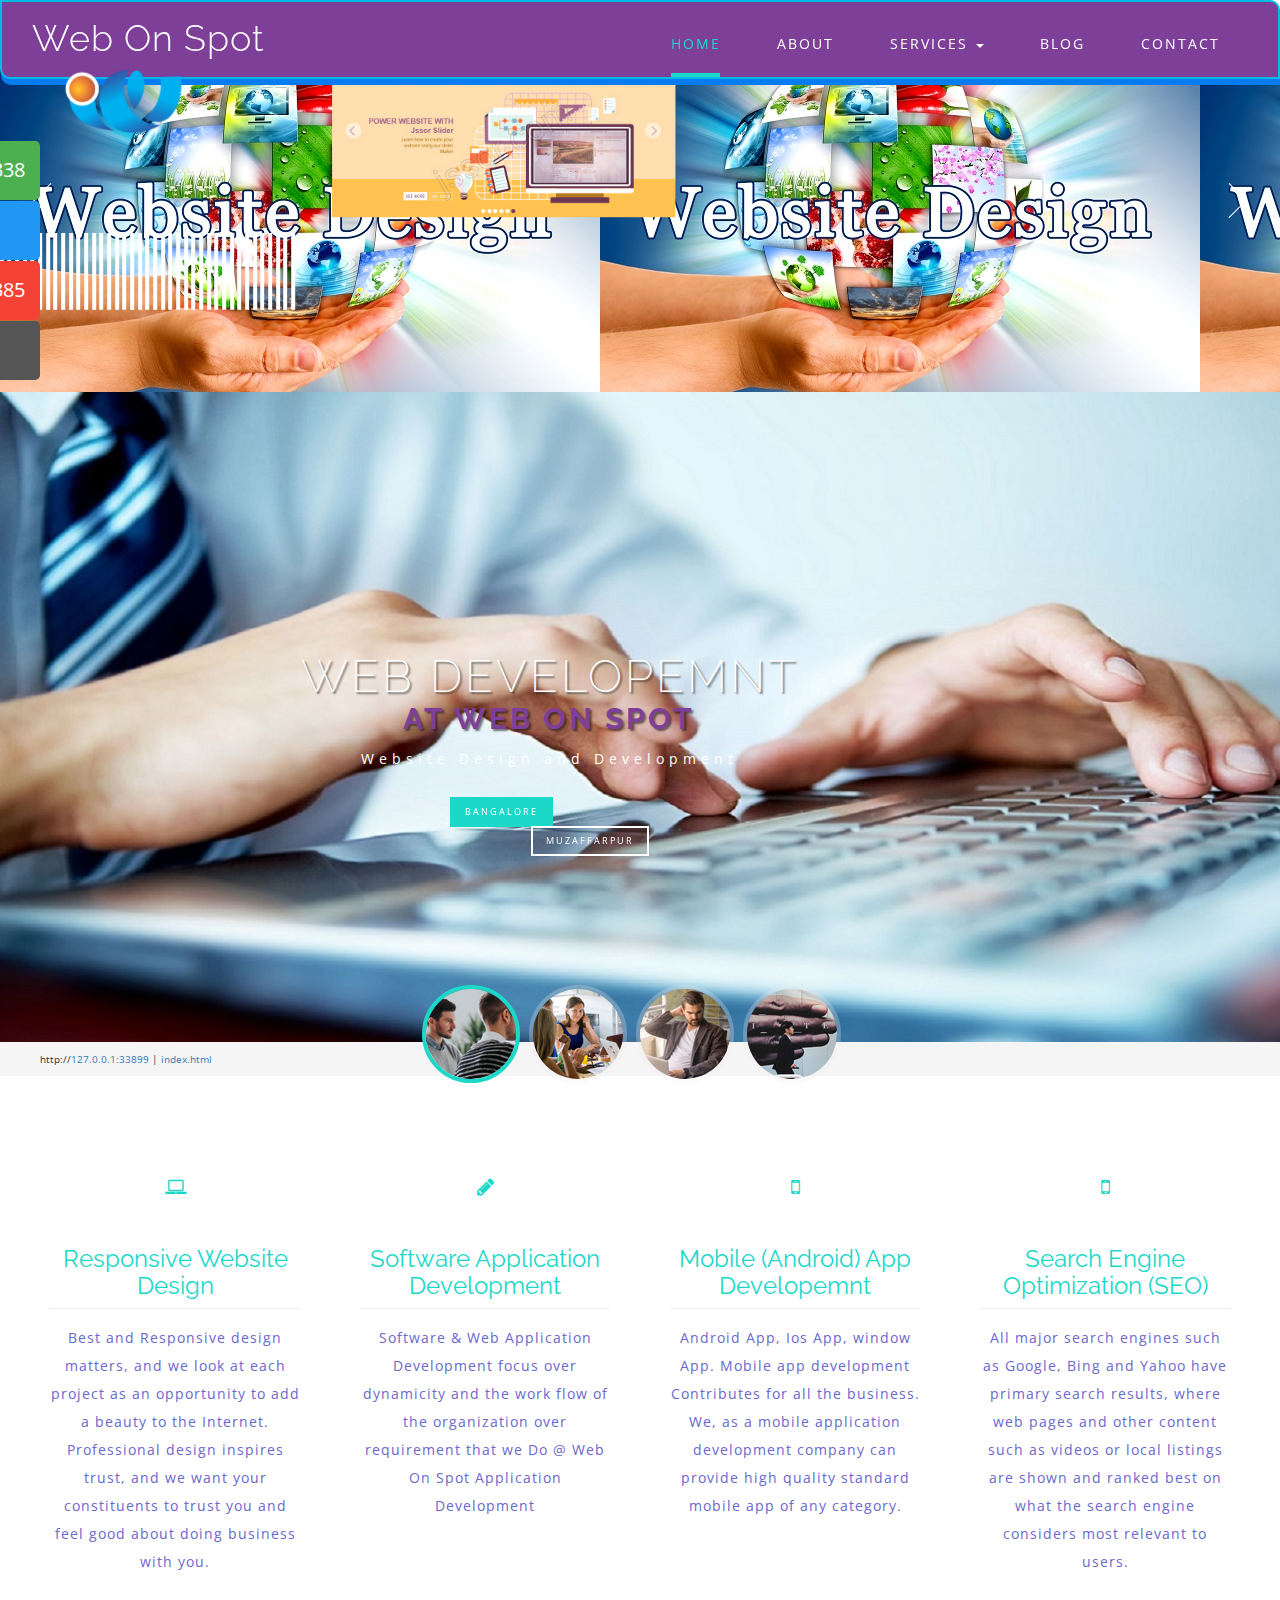
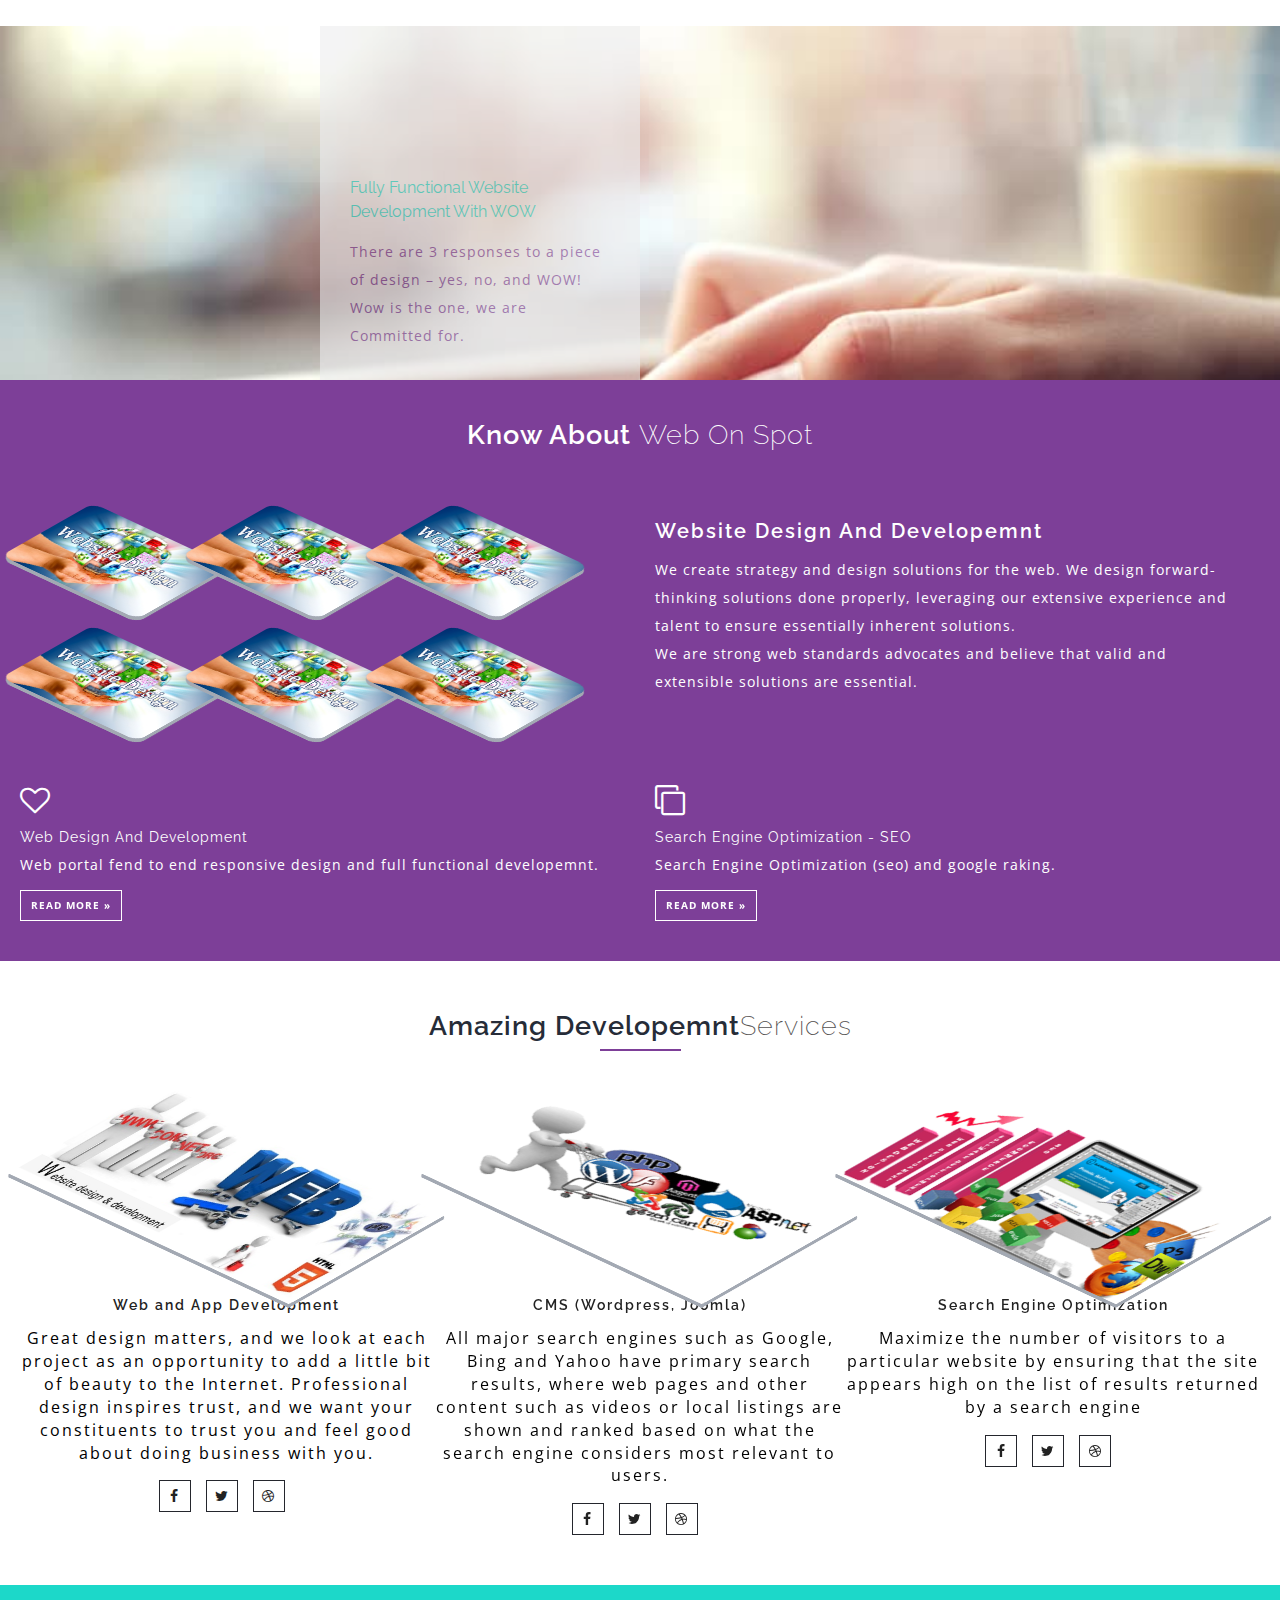
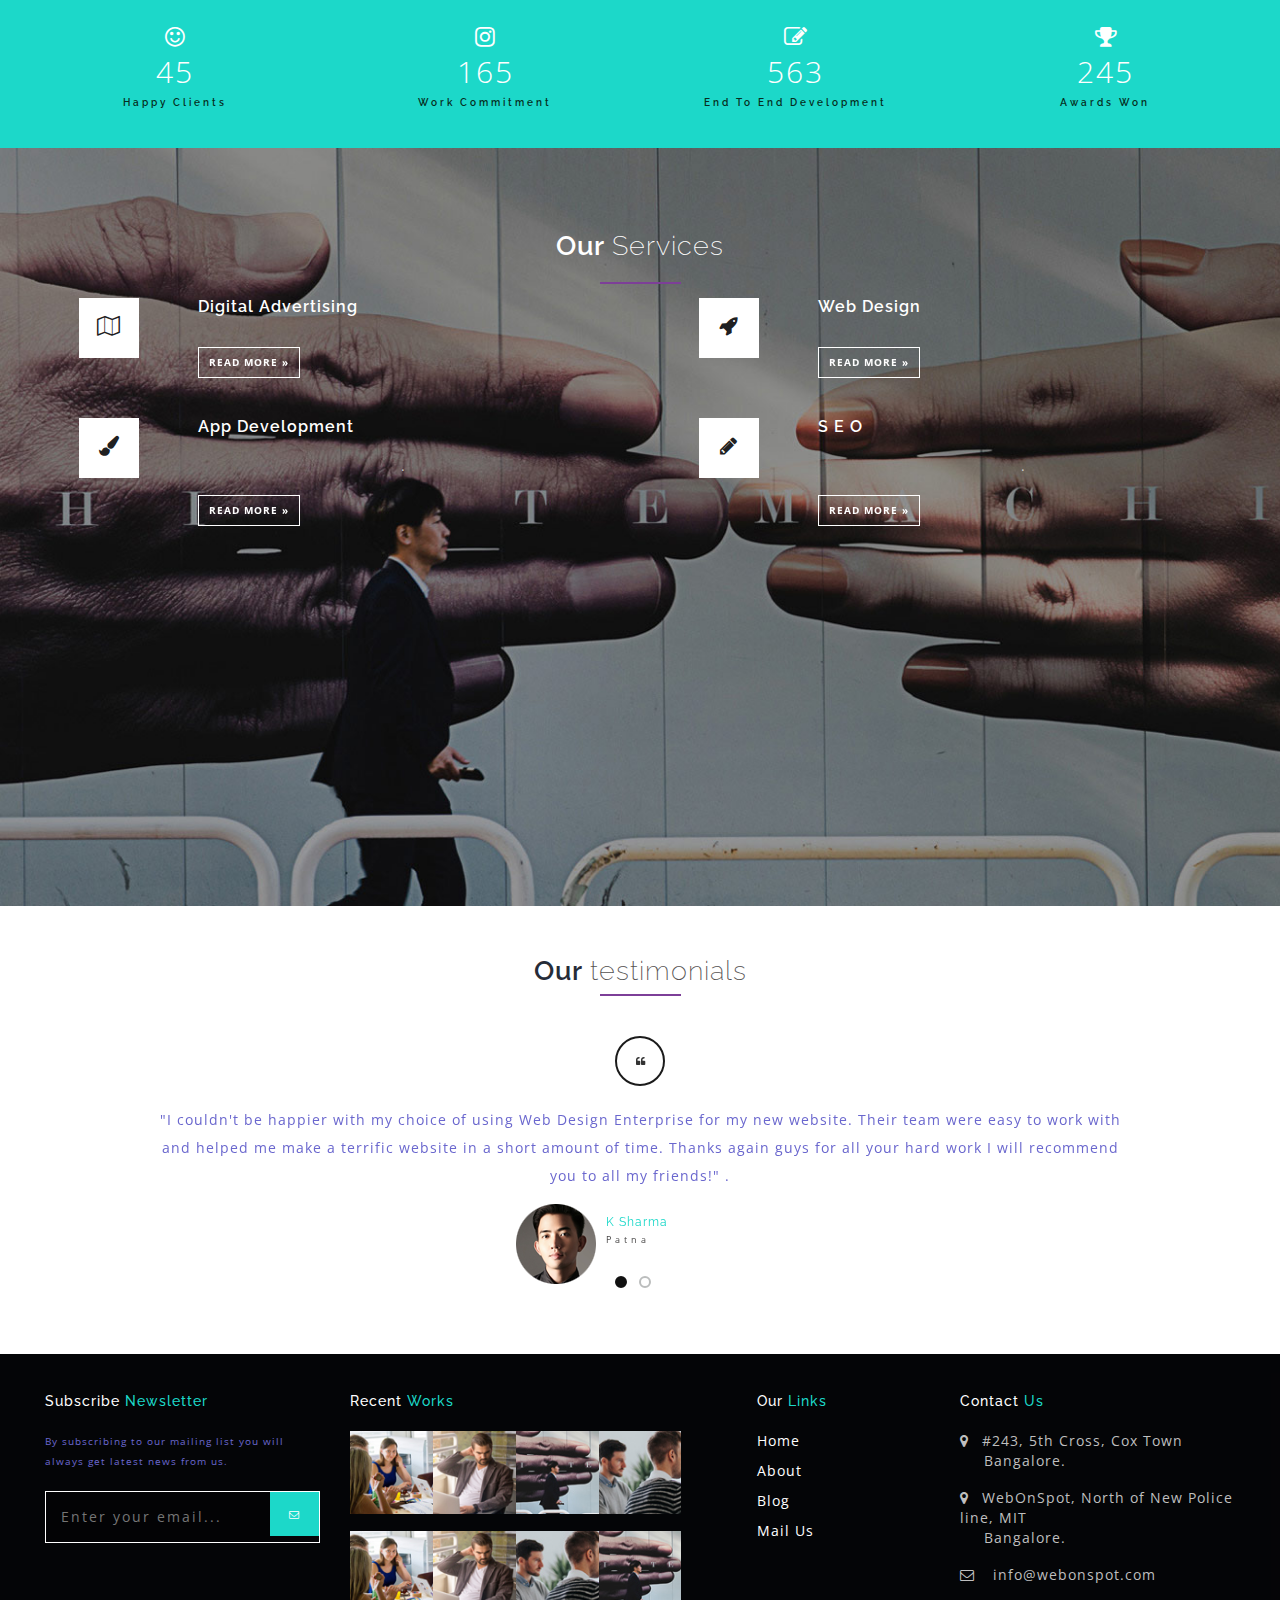
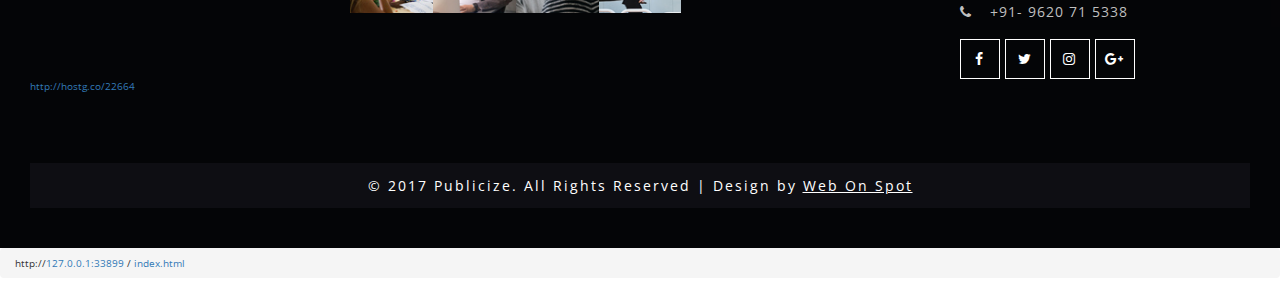
<file: index.html>
﻿
<!DOCTYPE html>
<html xmlns="http://www.w3.org/1999/xhtml" lang="en" xml:lang="en">

<head>
    <title>Web Development Muzaffarpur| Responsive Website Design Mobile App Development</title>
    <link rel="icon" href="images/w_web.png" type="image/x-icon">
    <!-- custom-theme -->
    <meta name="viewport" content="width=device-width, initial-scale=1">
    <meta http-equiv="Content-Type" content="text/html; charset=utf-8" />
    <meta name="keywords" content="Web On Spot |Web Design Company Bangalore, Website Development Company in Muzaffarpur, Website Development Muzaffarpur, Website Development in Muzaffarpur, Website designers Muzaffarpur, Website Development Companies in Muzaffarpur, Website Design Company Muzaffarpur" />
    <meta name="description" content="Web On Spot is a Website Development company in muzaffarpur and Responsive Web Design Company in Muzaffarpur, Web Development Muzaffarpur Website Development in Muzaffarpur Website Design Company Bangalore website design company Patna Bihar. Mobile App Development & website Support in Muzaffarpur software development in muzaffarpur" />
    <meta property="og:title" content="Web On Spot | Website Design and Mobile App Development" />
    <meta property="og:type" content="Web On Spot Website designers in Bangalore & web development company offers responsive web design, SEO Services" />
    <meta property="og:url" content="http://www.webonspot.com" />
    <meta property="og:image" content="http://webonspot.com/images/wmd.jpg" />
    <script type="application/x-javascript">
        addEventListener("load", function () {
            setTimeout(hideURLbar, 0);
        }, false);

        function hideURLbar() {
            window.scrollTo(0, 1);
        }
    </script>

    <!-- //custom-theme -->
    <link href="css/bootstrap.css" rel="stylesheet" type="text/css" media="all" />
    <!-- Owl-carousel-CSS -->
    <link href="css/owl.carousel.css" rel="stylesheet">
    <link rel="stylesheet" href="css/team.css" type="text/css" media="all" />
    <link href="css/style.css" rel="stylesheet" type="text/css" media="all" />
    <!-- font-awesome-icons -->
    <link href="css/font-awesome.css" rel="stylesheet">
    <!-- //font-awesome-icons -->
    <link href="//fonts.googleapis.com/css?family=Open+Sans:300,300i,400,400i,600,600i,700,700i,800" rel="stylesheet">
    <link href="//fonts.googleapis.com/css?family=Montserrat:100,100i,200,200i,300,400,400i,500,500i,600,600i,700,700i,800" rel="stylesheet">
    <link rel="stylesheet" href="css/animate.css">
    <script src="js/wow.js"></script>
    <link href='https://fonts.googleapis.com/css?family=Raleway:400,200' rel='stylesheet' type='text/css'>
    <!--<script src="//ajax.googleapis.com/ajax/libs/angularjs/1.0.7/angular.min.js"></script>
    <script src="js/angularcustom.js"></script>-->     
    <link href="css/single.css" rel="stylesheet" />
   
</head>

<body ng-app="app">
    <!-- banner -->

    <div class="main_section_agile" id="home">
        <div class="agileits_w3layouts_banner_nav">

            <nav class="navbar navbar-default">
                <div class="navbar-header navbar-left">
                    <button type="button" class="navbar-toggle collapsed" data-toggle="collapse" data-target="#bs-example-navbar-collapse-1">
                        <span class="sr-only">Toggle navigation</span>
                        <span class="icon-bar"></span>
                        <span class="icon-bar"></span>
                        <span class="icon-bar"></span>
                    </button>
                    <!--<h1><a class="navbar-brand" href="index.html"> <span>P</span>ublicize</a></h1>-->
                    <h1>
                        <span class="hidden">Web Development Company in muzaffarpur Bihar</span>

                        <a class="navbar-brand" href="index.html">Web On Spot</a>
                    </h1>
                    <img alt="web designer in muzaffarpur" style="position: absolute;width: 183px;left: 0px;float: left;" class="logo" src="images/w_web.png">

                </div>
                <!-- Collect the nav links, forms, and other content for toggling -->
                <div class="collapse navbar-collapse navbar-right" id="bs-example-navbar-collapse-1">
                    <nav class="link-effect-2" id="link-effect-2">
                        <ul class="nav navbar-nav">
                            <li class="active"><a href="index.html" class="effect-3">Home</a></li>
                            <li><a href="about.html" class="effect-3">About</a></li>
                            <li class="dropdown">
                                <a href="#" class="dropdown-toggle effect-3" data-toggle="dropdown">Services <b class="caret"></b></a>
                                <ul class="dropdown-menu agile_short_dropdown">
                                    <li><a href="services.html">It Solutions</a></li>
                                    <li><a href="mobileapp.html">Responsive</a></li>
                                    <li><a href="../g/mobile">Mobile</a></li>
                                    <li><a href="services1.html">Web Development</a></li>
                                </ul>
                            </li>
                            <li><a href="../g/blog" class="effect-3">Blog</a></li>

                            <li><a href="../g/contact" class="effect-3">Contact</a></li>
                        </ul>
                    </nav>
                </div>
            </nav>
            <div class="clearfix"> </div>
        </div>
    </div>
    <div id="mySidenav" class="sidenav">
        <a href="+91 9620715338" id="about">9620715338</a>
       
        <a href="7979070385" id="projects">7979070385</a>
        <a href="#" id="blog">Blog</a>
        <a href="#" id="contact">Contact</a>
    </div>
    <nav class="social">
        <ul>
            <li><a href="https://twitter.com/webonspot">Twitter <i class="fa fa-twitter"></i></a></li>
            <li><a href="https://facebook.com/webonspot">Facebook <i class="fa fa-facebook"></i></a></li>
            <li><a href="+91-9620715338" >WhatsApp<i class="fa fa-youtube"></i></a></li>
            <li><a href="http://googleplus.com/webonspot">Google Plus<i class="fa fa-google-plus"></i></a></li>
        </ul>
    </nav>
    <!--<div class="wowslider">
        <appDirective></appDirective>
        <div app-directive></div>
        <iframe src="../wosslider/index.html" data-iframely-url="../wosslider/index.html"></iframe>
    </div>-->
    






    <script src="../wosslider/JavaScript.js"></script>

   
   
    <!--<h1 class="hidden-sm hidden-xs">Responsive Web Development Company in Muzaffarpur</h1>-->
    <div id="jssor_1">
        <!-- Loading Screen -->
        <div data-u="loading" class="jssorl-004-double-tail-spin" style="position:absolute;top:0px;left:0px;text-align:center;background-color:rgba(0,0,0,0.7);">
            <img style="margin-top:-19px;position:relative;top:50%;width:38px;height:38px;" src="../wosslider/img/double-tail-spin.svg" />
        </div>
        <div data-u="slides" style="cursor:default;position:relative;top:0px;left:0px;width:980px;height:380px;overflow:hidden;">
            <div data-p="1360">
                <div data-u="caption" data-t="0" style="position:absolute;top:32px;left:434px;width:448px;height:187px;">
                    <img alt="Dynamic Website development Company Muzaffarpur" style="position:absolute;top:0px;left:0px;width:448px;height:187px;" src="../wosslider/img/website.jpg" />
                    <img alt="Software development Company Muzaffarpur" data-u="caption" data-t="1" style="position:absolute;top:100px;left:273px;width:102px;height:19px;" src="../wosslider/img/html5.png" />
                </div>
                <div data-u="caption" data-t="2" style="position:absolute;top:240px;left:-2940px;width:2940px;height:100px;background-image:url('../wosslider/img/white-stripe.svg');"></div>
                <div data-u="caption" data-t="3" style="position:absolute;top:250px;left:-469px;width:460px;height:80px;font-size:60px;color:#000000;line-height:1.33;text-align:center;">Responsive</div>
                <div data-u="caption" data-t="4" style="position:absolute;top:250px;left:40px;width:900px;height:80px;font-size:60px;color:#ffffff;line-height:1.33;text-align:center;">Web On Spot - Website Designer</div>
                <div data-u="caption" data-t="5" style="position:absolute;top:32px;left:434px;width:448px;height:187px;">
                    <div data-u="caption" data-t="6" style="position:absolute;top:37px;left:6px;width:247px;height:30px;font-size:30px;color:#fdc73c;text-align:center;">Browser Independent</div>
                    <div data-u="caption" data-t="7" style="position:absolute;top:112px;left:193px;width:238px;height:30px;font-size:24px;color:#fdc73c;line-height:1.25;text-align:center;">Light Weight Site</div>
                    <div data-u="caption" data-t="8" style="position:absolute;top:35px;left:211px;width:238px;height:30px;font-size:24px;color:#f8b60c;line-height:1.25;text-align:center;">High Performance App</div>
                    <div data-u="caption" data-t="9" style="position:absolute;top:137px;left:31px;width:238px;height:30px;font-size:24px;color:#f8b60c;line-height:1.25;text-align:center;">Mobile App Development</div>
                </div>
                <div data-u="caption" data-t="10" style="position:absolute;top:81px;left:694px;width:90px;height:90px;">
                    <div data-u="caption" data-t="11" style="position:absolute;top:0px;left:0px;width:90px;height:90px;background-color:#ffffff;border-radius:45px;"></div>
                    <img alt="Software development Muzaffarpur" data-u="caption" data-t="12" style="position:absolute;top:303px;left:216px;width:52px;height:62px;" src="../wosslider/img/hand-pointer-white.svg" />
                </div>
            </div>
            <div data-p="170.00" data-idle="0">
                <div data-u="caption" data-t="13" style="position:absolute;top:115px;left:350px;width:150px;height:150px;">
                    <div data-u="caption" data-t="14" style="position:absolute;top:0px;left:0px;width:150px;height:150px;">
                        <div data-u="caption" data-t="15" style="position:absolute;top:110px;left:-50px;width:40px;height:40px;background-color:#f8b60c;border-radius:25px;"></div>
                        <div data-u="caption" data-t="16" style="position:absolute;top:110px;left:55px;width:40px;height:40px;background-color:#f8b60c;border-radius:25px;"></div>
                        <div data-u="caption" data-t="17" style="position:absolute;top:110px;left:160px;width:40px;height:40px;background-color:#f8b60c;border-radius:25px;"></div>
                    </div>
                </div>
                <div data-u="caption" data-t="18" style="position:absolute;top:-85px;left:450px;width:235px;height:550px;">
                    <div data-u="caption" data-t="19" style="position:absolute;top:0px;left:0px;width:235px;height:550px;">
                        <div data-u="caption" data-t="20" style="position:absolute;top:0px;left:0px;width:30px;height:30px;">
                            <div style="position:absolute;top:0px;left:15px;width:220px;height:30px;background-color:#f8b60c;font-size:20px;color:#eb8900;line-height:1.5;text-align:right;padding:0px 10px 0px 0px;box-sizing:border-box;">content slider</div>
                            <div style="position:absolute;top:0px;left:0px;width:30px;height:30px;background-color:rgba(74,43,0,0.86);border-radius:3px;"></div>
                        </div>
                        <div data-u="caption" data-t="21" style="position:absolute;top:40px;left:0px;width:30px;height:30px;">
                            <div style="position:absolute;top:0px;left:15px;width:220px;height:30px;background-color:#f8b60c;font-size:20px;color:#eb8900;line-height:1.5;text-align:right;padding:0px 10px 0px 0px;box-sizing:border-box;">banner slider</div>
                            <div style="position:absolute;top:0px;left:0px;width:30px;height:30px;background-color:rgba(74,43,0,0.86);border-radius:3px;"></div>
                        </div>
                        <div data-u="caption" data-t="22" style="position:absolute;top:80px;left:0px;width:30px;height:30px;">
                            <div style="position:absolute;top:0px;left:15px;width:220px;height:30px;background-color:#f8b60c;font-size:18px;color:#eb8900;line-height:1.5;text-align:right;padding:0px 10px 0px 0px;box-sizing:border-box;">image slider</div>
                            <div style="position:absolute;top:0px;left:0px;width:30px;height:30px;background-color:rgba(74,43,0,0.86);border-radius:3px;"></div>
                        </div>
                        <div data-u="caption" data-t="23" style="position:absolute;top:120px;left:0px;width:30px;height:30px;">
                            <div style="position:absolute;top:0px;left:15px;width:220px;height:30px;background-color:#f8b60c;font-size:20px;color:#eb8900;line-height:1.5;text-align:right;padding:0px 10px 0px 0px;box-sizing:border-box;">list slider</div>
                            <div style="position:absolute;top:0px;left:0px;width:30px;height:30px;background-color:rgba(74,43,0,0.86);border-radius:3px;"></div>
                        </div>
                        <div data-u="caption" data-t="24" style="position:absolute;top:160px;left:0px;width:30px;height:30px;">
                            <div style="position:absolute;top:0px;left:15px;width:220px;height:30px;background-color:#f8b60c;font-size:20px;color:#eb8900;line-height:1.5;text-align:right;padding:0px 10px 0px 0px;box-sizing:border-box;">nearby image slider</div>
                            <div style="position:absolute;top:0px;left:0px;width:30px;height:30px;background-color:rgba(74,43,0,0.86);border-radius:3px;"></div>
                        </div>
                        <div data-u="caption" data-t="25" style="position:absolute;top:200px;left:0px;width:30px;height:30px;">
                            <div style="position:absolute;top:0px;left:15px;width:220px;height:30px;background-color:#f8b60c;font-size:20px;color:#eb8900;line-height:1.5;text-align:right;padding:0px 10px 0px 0px;box-sizing:border-box;">Dynamic Web Developemnt</div>
                            <div style="position:absolute;top:0px;left:0px;width:30px;height:30px;background-color:rgba(74,43,0,0.86);border-radius:3px;"></div>
                        </div>
                        <div data-u="caption" data-t="26" style="position:absolute;top:240px;left:0px;width:30px;height:30px;">
                            <div style="position:absolute;top:0px;left:15px;width:220px;height:30px;background-color:#f8b60c;font-size:20px;color:#eb8900;line-height:1.5;text-align:right;padding:0px 10px 0px 0px;box-sizing:border-box;">Static Web Design</div>
                            <div style="position:absolute;top:0px;left:0px;width:30px;height:30px;background-color:rgba(74,43,0,0.86);border-radius:3px;"></div>
                        </div>
                        <div data-u="caption" data-t="27" style="position:absolute;top:280px;left:0px;width:30px;height:30px;">
                            <div style="position:absolute;top:0px;left:15px;width:220px;height:30px;background-color:#f8b60c;font-size:20px;color:#eb8900;line-height:1.5;text-align:right;padding:0px 10px 0px 0px;box-sizing:border-box;">Full Graphics Web Design</div>
                            <div style="position:absolute;top:0px;left:0px;width:30px;height:30px;background-color:rgba(74,43,0,0.86);border-radius:3px;"></div>
                        </div>
                        <div data-u="caption" data-t="28" style="position:absolute;top:320px;left:0px;width:30px;height:30px;">
                            <div style="position:absolute;top:0px;left:15px;width:220px;height:30px;background-color:#f8b60c;font-size:20px;color:#eb8900;line-height:1.5;text-align:right;padding:0px 10px 0px 0px;box-sizing:border-box;">Billing Software muzaffarpur</div>
                            <div style="position:absolute;top:0px;left:0px;width:30px;height:30px;background-color:rgba(74,43,0,0.86);border-radius:3px;"></div>
                        </div>
                        <div data-u="caption" data-t="29" style="position:absolute;top:360px;left:0px;width:30px;height:30px;">
                            <div style="position:absolute;top:0px;left:15px;width:220px;height:30px;background-color:#f8b60c;font-size:20px;color:#eb8900;line-height:1.5;text-align:right;padding:0px 10px 0px 0px;box-sizing:border-box;">School Software Muzaffarpur</div>
                            <div style="position:absolute;top:0px;left:0px;width:30px;height:30px;background-color:rgba(74,43,0,0.86);border-radius:3px;"></div>
                        </div>
                        <div data-u="caption" data-t="30" style="position:absolute;top:400px;left:0px;width:30px;height:30px;">
                            <div style="position:absolute;top:0px;left:15px;width:220px;height:30px;background-color:#f8b60c;font-size:20px;color:#eb8900;line-height:1.5;text-align:right;padding:0px 10px 0px 0px;box-sizing:border-box;">Ecommerce Web Portal</div>
                            <div style="position:absolute;top:0px;left:0px;width:30px;height:30px;background-color:rgba(74,43,0,0.86);border-radius:3px;"></div>
                        </div>
                        <div data-u="caption" data-t="31" style="position:absolute;top:140px;left:0px;width:30px;height:30px;">
                            <div style="position:absolute;top:0px;left:15px;width:220px;height:30px;background-color:#f8b60c;font-size:20px;color:#eb8900;line-height:1.5;text-align:right;padding:0px 10px 0px 0px;box-sizing:border-box;">Wordpress Development</div>
                            <div style="position:absolute;top:0px;left:0px;width:30px;height:30px;background-color:rgba(74,43,0,0.86);border-radius:3px;"></div>
                        </div>
                        <div data-u="caption" data-t="32" style="position:absolute;top:180px;left:0px;width:30px;height:30px;">
                            <div style="position:absolute;top:0px;left:15px;width:220px;height:30px;background-color:#f8b60c;font-size:20px;color:#eb8900;line-height:1.5;text-align:right;padding:0px 10px 0px 0px;box-sizing:border-box;">300+ android app</div>
                            <div style="position:absolute;top:0px;left:0px;width:30px;height:30px;background-color:rgba(74,43,0,0.86);border-radius:3px;"></div>
                        </div>
                        <div data-u="caption" data-t="33" style="position:absolute;top:220px;left:0px;width:30px;height:30px;">
                            <div style="position:absolute;top:0px;left:15px;width:220px;height:30px;background-color:#f8b60c;font-size:20px;color:#eb8900;line-height:1.5;text-align:right;padding:0px 10px 0px 0px;box-sizing:border-box;">full width WebSite</div>
                            <div style="position:absolute;top:0px;left:0px;width:30px;height:30px;background-color:rgba(74,43,0,0.86);border-radius:3px;"></div>
                        </div>
                    </div>
                </div>
                <div data-u="caption" data-t="34" style="position:absolute;top:74px;left:293px;width:190px;height:235px;">
                    <img alt="website development Muzaffarpur" data-u="caption" data-t="35" style="position:absolute;top:309px;left:293px;width:52px;height:66px;" src="../wosslider/img/hand-pointer-white.svg" />
                    <img alt="website development in Patna Bihar" data-u="caption" data-t="36" style="position:absolute;top:309px;left:-69px;width:52px;height:66px;" src="../wosslider/img/hand-pointer-white.svg" />
                </div>
            </div>
            <div data-p="1360">
                <div data-u="caption" data-t="37" style="position:absolute;top:260px;left:330px;width:120px;height:120px;border-radius:100px;overflow:hidden;">
                    <div data-u="caption" data-t="38" style="position:absolute;top:-500px;left:-340px;width:1000px;height:650px;">
                        <img alt="website design Patna Bihar" style="position:absolute;top:47px;left:11px;width:300px;height:116px;" src="../wosslider/img/t-full-width-slider.jpg" />
                        <img alt="web design Patna Bihar" style="position:absolute;top:11px;left:337px;width:300px;height:116px;" src="../wosslider/img/t-banner-slider.jpg" />
                        <img alt="web design Patna" style="position:absolute;top:22px;left:680px;width:300px;height:116px;" src="../wosslider/img/t-tab-slider.png" />
                        <img alt="web design company Patna" style="position:absolute;top:157px;left:44px;width:300px;height:116px;" src="../wosslider/img/t-list-slider.png" />
                        <img alt="web development company Patna" style="position:absolute;top:289px;left:653px;width:300px;height:176px;" src="../wosslider/img/t-full-window-for-pc.png" />
                        <img alt="web development company Patna" style="position:absolute;top:184px;left:373px;width:300px;height:116px;" src="../wosslider/img/t-simple-fade-slideshow.jpg" />
                        <img alt="web development company in Patna" style="position:absolute;top:439px;left:172px;width:300px;height:176px;" src="../wosslider/img/t-full-window-for-mobile.png" />
                        <img alt="web development company in Patna" style="position:absolute;top:358px;left:12px;width:300px;height:147px;" src="../wosslider/img/t-tab-slider.png" />
                        <img style="position:absolute;top:290px;left:15px;width:300px;height:31px;" src="../wosslider/img/t-scrolling-logo-thumbnail-slider.jpg" />
                        <img alt="web development company in muzaffarpur" style="position:absolute;top:151px;left:681px;width:300px;height:150px;" src="../wosslider/img/t-image-gallery-with-vertical-thumbnail.jpg" />
                        <img alt="website development company in muzaffarpur" style="position:absolute;top:132px;left:389px;width:300px;height:46px;" src="../wosslider/img/t-carousel-slider.jpg" />
                        <img alt="website development company in muzaffarpur" style="position:absolute;top:455px;left:685px;width:300px;height:116px;" src="../wosslider/img/t-vertical-slider.jpg" />
                        <img alt="website design company in muzaffarpur" style="position:absolute;top:287px;left:340px;width:300px;height:116px;" src="../wosslider/img/t-nearby-image-partial-visible-slider.png" />
                        <img alt="website design company in muzaffarpur" style="position:absolute;top:536px;left:455px;width:300px;height:116px;" src="../wosslider/img/t-content-slider.jpg" />
                        <img alt="website design company in muzaffarpur" style="position:absolute;top:394px;left:391px;width:300px;height:147px;" src="../wosslider/img/t-image-gallery.png" />
                    </div>
                </div>
                <div data-u="caption" data-t="39" style="position:absolute;top:246px;left:726px;width:120px;height:120px;">
                    <div data-u="caption" data-t="40" style="position:absolute;top:0px;left:200px;width:120px;height:120px;background-color:#f8b60c;border-radius:100px;"></div>
                </div>
                <img alt="website design company in muzaffarpur BIHAR" data-u="caption" data-t="41" style="position:absolute;top:388px;left:911px;width:52px;height:62px;" src="../wosslider/img/hand-pointer-white.svg" />
                <img data-u="caption" data-t="42" style="position:absolute;top:132px;left:340px;width:300px;height:116px;" src="../wosslider/img/t-full-width-slider.jpg" />
                <img data-u="caption" data-t="43" style="position:absolute;top:132px;left:660px;width:300px;height:116px;" src="../wosslider/img/t-tab-slider.png" />
                <img data-u="caption" data-t="44" style="position:absolute;top:132px;left:980px;width:300px;height:116px;" src="../wosslider/img/t-list-slider.png" />
                <img data-u="caption" data-t="45" style="position:absolute;top:102px;left:980px;width:300px;height:176px;" src="../wosslider/img/t-full-window-for-pc.png" />
                <img data-u="caption" data-t="46" style="position:absolute;top:132px;left:980px;width:300px;height:116px;" src="../wosslider/img/t-simple-fade-slideshow.jpg" />
                <img data-u="caption" data-t="47" style="position:absolute;top:103px;left:980px;width:300px;height:176px;" src="../wosslider/img/t-full-window-for-mobile.png" />
                <img data-u="caption" data-t="48" style="position:absolute;top:116px;left:980px;width:300px;height:147px;" src="../wosslider/img/t-tab-slider.png" />
                <img data-u="caption" data-t="49" style="position:absolute;top:176px;left:980px;width:300px;height:31px;" src="../wosslider/img/t-scrolling-logo-thumbnail-slider.jpg" />
                <img data-u="caption" data-t="50" style="position:absolute;top:115px;left:980px;width:300px;height:150px;" src="../wosslider/img/t-image-gallery-with-vertical-thumbnail.jpg" />
                <img data-u="caption" data-t="51" style="position:absolute;top:167px;left:980px;width:300px;height:46px;" src="../wosslider/img/t-carousel-slider.jpg" />
                <img data-u="caption" data-t="52" style="position:absolute;top:132px;left:980px;width:300px;height:116px;" src="../wosslider/img/t-vertical-slider.jpg" />
                <img data-u="caption" data-t="53" style="position:absolute;top:132px;left:980px;width:300px;height:116px;" src="../wosslider/img/t-nearby-image-partial-visible-slider.png" />
                <img data-u="caption" data-t="54" style="position:absolute;top:132px;left:980px;width:300px;height:116px;" src="../wosslider/img/t-content-slider.jpg" />
                <img data-u="caption" data-t="55" style="position:absolute;top:116px;left:980px;width:300px;height:147px;" src="../wosslider/img/t-image-gallery.png" />
                <img data-u="caption" data-t="56" style="position:absolute;top:132px;left:980px;width:300px;height:116px;" src="../wosslider/img/t-banner-slider.jpg" />
            </div>
        </div>
        <!-- Bullet Navigator -->
        <div data-u="navigator" class="jssorb031" style="position:absolute;bottom:12px;right:12px;" data-autocenter="1" data-scale="0.5" data-scale-bottom="0.75">
            <div data-u="prototype" class="i" style="width:16px;height:16px;">
                <svg viewbox="0 0 16000 16000" style="position:absolute;top:0;left:0;width:100%;height:100%;">
                    <circle class="b" cx="8000" cy="8000" r="5800"></circle>
                </svg>
            </div>
        </div>
        <!-- Arrow Navigator -->
        <div data-u="arrowleft" class="jssora051" style="width:55px;height:55px;top:0px;left:25px;" data-autocenter="2" data-scale="0.75" data-scale-left="0.75">
            <svg viewbox="0 0 16000 16000" style="position:absolute;top:0;left:0;width:100%;height:100%;">
                <polyline class="a" points="11040,1920 4960,8000 11040,14080 "></polyline>
            </svg>
        </div>
        <div data-u="arrowright" class="jssora051" style="width:55px;height:55px;top:0px;right:25px;" data-autocenter="2" data-scale="0.75" data-scale-right="0.75">
            <svg viewbox="0 0 16000 16000" style="position:absolute;top:0;left:0;width:100%;height:100%;">
                <polyline class="a" points="4960,1920 11040,8000 4960,14080 "></polyline>
            </svg>
        </div>
    </div>
    <script type="text/javascript">jssor_1_slider_init();</script>




    <div class="banner_top">
        <div class="slider">
            <div class="wrapper">
                <div class="agile_banner_text_info">
                    <h3 class="wow bounceInDown">Web Developemnt </h3>
                    <h3 class="h3classslider wow lightSpeedOut">At WEB ON SPOT</h3>
                    <p>Website Design and Development</p>
                    <div class="w3-button">
                        <div class="w3ls-button">
                            <a href="http://webonspot.com/g/contact" class="hvr-shutter-out-vertical wow bounceInRight">Bangalore</a>
                        </div>
                        <div class="w3l-button">
                            <a href="#portfolio" class="hvr-shutter-out-vertical scroll wow bounceInLeft">Muzaffarpur</a>
                        </div>
                        <div class="clearfix"> </div>
                    </div>


                </div>
                <!-- Slideshow 3 -->
                <ul class="rslides" id="slider">
                    <li></li>
                    <li></li>
                    <li></li>
                    <li></li>
                </ul>
                <!-- Slideshow 3 Pager -->
                <ul id="slider3-pager">
                    <li><a href="#"><img src="images/banner11.jpg" data-selector="img" alt=""></a></li>
                    <li><a href="#"><img src="images/banner22.jpg" data-selector="img" alt=""></a></li>
                    <li><a href="#"><img src="images/banner33.jpg" data-selector="img" alt=""></a></li>
                    <li><a href="#"><img src="images/banner44.jpg" data-selector="img" alt=""></a></li>

                </ul>
            </div>
        </div>
    </div>
    <!-- //banner -->
    <div class="services-breadcrumb">
		<div class="agile_inner_breadcrumb">

			<div class="w3_short">
                <!--<div class="breadcrumb">-->
                    <script language="JavaScript">

            var path = "";
            var href = document.location.href;
            var s = href.split("/");
            for (var i = 2; i < (s.length - 1) ; i++) {
                path += "<A HREF=\"" + href.substring(0, href.indexOf("/" + s[i]) + s[i].length + 1) + "/\">" + s[i] + "</A>  |  ";
            }
            i = s.length - 1;
            path += "<A HREF=\"" + href.substring(0, href.indexOf(s[i]) + s[i].length) + "\">" + s[i] + "</A>";
            var url = window.location.protocol + "//" + path;
            document.writeln(url);
            //-->
                    </script>
                <!--</div>-->
				<!--<li><a href="index.html">Home</a><span>|</span></li>
				<li>Services</li>-->
			</div>
		</div>
	</div>
    <!-- //banner -->
    <!-- banner-bottom -->
    <div class="banner-bottom">
        <div class="container">
            <div class="col-md-3 agileits_banner_bottom_left">
                <div class="agileinfo_banner_bottom_pos">
                    <div class="w3_agileits_banner_bottom_pos_grid">
                        <div class="col-xs-12 wthree_banner_bottom_grid_left">
                            <div class="agile_banner_bottom_grid_left_grid hvr-radial-out">
                                <span class="fa fa-laptop" aria-hidden="true"></span>
                            </div>
                        </div>
                        <div class="col-xs-12 wthree_banner_bottom_grid_right">
                            <h3 class="page-header icon-subheading custom-ph">Responsive Website Design</h3>
                            <p>Best and Responsive design matters, and we look at each project as an opportunity to add a beauty to the Internet. Professional design inspires trust, and we want your constituents to trust you and feel good about doing business with you.</p>

                        </div>
                        <div class="clearfix"> </div>
                    </div>
                </div>
            </div>
            <div class="col-md-3 agileits_banner_bottom_left">
                <div class="agileinfo_banner_bottom_pos">
                    <div class="w3_agileits_banner_bottom_pos_grid">
                        <div class="col-xs-12 wthree_banner_bottom_grid_left">
                            <div class="agile_banner_bottom_grid_left_grid hvr-radial-out">
                                <span class="fa fa-pencil" aria-hidden="true"></span>
                            </div>
                        </div>
                        <div class="col-xs-12 wthree_banner_bottom_grid_right">
                            <h3 class="page-header custom-ph icon-subheading">
                                Software Application Development
                            </h3>
                            <p>Software & Web Application Development focus over dynamicity and the work flow of the organization over requirement that we Do @ Web On Spot Application Development</p>

                        </div>
                        <div class="clearfix"> </div>
                    </div>
                </div>
            </div>
            <div class="col-md-3 agileits_banner_bottom_left">
                <div class="agileinfo_banner_bottom_pos">
                    <div class="w3_agileits_banner_bottom_pos_grid">
                        <div class="col-xs-12 wthree_banner_bottom_grid_left">
                            <div class="agile_banner_bottom_grid_left_grid hvr-radial-out">
                                <span class="fa fa-mobile" aria-hidden="true"></span>
                            </div>
                        </div>
                        <div class="col-xs-12 wthree_banner_bottom_grid_right">
                            <h3 class="page-header custom-ph icon-subheading">
                                Mobile (Android) App Developemnt
                            </h3>
                            <p>Android App, Ios App, window App. Mobile app development Contributes for all the business. We, as a mobile application development company can provide high quality standard mobile app of any category.</p>

                        </div>
                        <div class="clearfix"> </div>
                    </div>
                </div>
            </div>
            <div class="col-md-3 agileits_banner_bottom_left">
                <div class="agileinfo_banner_bottom_pos">
                    <div class="w3_agileits_banner_bottom_pos_grid">
                        <div class="col-xs-12 wthree_banner_bottom_grid_left">
                            <div class="agile_banner_bottom_grid_left_grid hvr-radial-out">
                                <span class="fa fa-mobile" aria-hidden="true"></span>
                            </div>
                        </div>
                        <div class="col-xs-12 wthree_banner_bottom_grid_right">
                            <h3 class="page-header custom-ph icon-subheading">
                                Search Engine Optimization (SEO)‎
                            </h3>
                            <p>All major search engines such as Google, Bing and Yahoo have primary search results, where web pages and other content such as videos or local listings are shown and ranked best on what the search engine considers most relevant to users.</p>

                        </div>
                        <div class="clearfix"> </div>
                    </div>
                </div>
            </div>
            <div class="clearfix"> </div>
        </div>
    </div>


    <!-- //banner-bottom -->
    <!-- medile_section -->

    <div class="medile_section" id="three_grids">
        <div class="col-md-3"> </div>
        <div class="col-md-3 mid-text-info">
            <h4>Fully Functional Website Development With WOW </h4>
            <p>
                There are 3 responses to a piece of design – yes, no, and WOW! Wow is the one, we are Committed for.
            </p>
        </div>
        <div class="col-md-6"> </div>
        <div class="clearfix"> </div>

    </div>
    <!-- //medile_section -->
    <div class="popup-menu">
        <div popUpDirective></div>
    </div>
    <!-- /about -->
    <div class="about" id="welcome">
        <div class="container">
            <div class="wthree_head_section">
                <h3 class="w3l_header w3_agileits_header two">Know About <span>Web On Spot</span></h3>
            </div>
            <div class="agile_wthree_inner_grids">

                <div class="col-md-6 about_agileinfo_grid_imgs">
                    <img src="images/wmd.jpg" alt="About Web Development" />
                    <img src="images/wmd.jpg" alt="About Web Development" class="hidden-xs" />
                    <img src="images/wmd.jpg" alt="About Web Development" class="hidden-xs"/>
                    <img src="images/wmd.jpg" alt="About Web Development" class="hidden-xs" />
                    <img src="images/wmd.jpg" alt="About Web Development" class="hidden-xs" />
                    <img src="images/wmd.jpg" alt="About Web Development" class="hidden-xs" />
                </div>

                <div class="col-md-6 about_agileinfo">
                    <h4>Website Design And Developemnt</h4>
                    <p>
                        We create strategy and design solutions for the web. We design forward-thinking solutions done properly, leveraging our extensive experience and talent to ensure essentially inherent solutions.<br />
                        We are strong web standards advocates and believe that valid and extensible solutions are essential.

                    </p>


                </div>
                <div class="clearfix"></div>
                <div class="mid-inner-info">
                    <div class="col-md-6 mid-inner-sec one">
                        <span class="fa fa-heart-o" aria-hidden="true"></span>
                        <h5>Web Design And Development</h5>
                        <p>Web portal fend to end responsive design and full functional developemnt.</p>
                        <div class="agileits-button two service">
                            <a class="btn btn-primary btn-lg hvr-underline-from-left" href="http://webonspot.com" role="button">Read More »</a>
                        </div>
                    </div>
                    <div class="col-md-6 mid-inner-sec">
                        <span class="fa fa-clone" aria-hidden="true"></span>
                        <h5>Search Engine Optimization - SEO </h5>
                        <p> Search Engine Optimization (seo) and google raking.</p>
                        <div class="agileits-button two service">
                            <a class="btn btn-primary btn-lg hvr-underline-from-left" href="http://webonspot.com" role="button">Read More »</a>
                        </div>
                    </div>
                </div>
            </div>
        </div>
    </div>
    <!-- Modal4 -->
    <div class="modal fade" id="myModal4" tabindex="-1" role="dialog">
        <div class="modal-dialog">
            <!-- Modal content-->
            <div class="modal-content">
                <div class="modal-header">
                    <button type="button" class="close" data-dismiss="modal">&times;</button>
                    <div class="modal-info">
                        <h4>Mission</h4>
                        <img src="images/banner2.jpg" alt=" " class="img-responsive" />
                        <!--<h5>Sub Heading here</h5>-->
                        <p class="para-agileits-w3layouts">
                            Our mission is to ensure the best relationship with our clients, both during and after their goals have been met. We keep this in mind whether designing print media, creating custom maps, producing multimedia or building websites.
                        </p>
                    </div>
                </div>
            </div>
        </div>
    </div>
    <!-- //Modal4 -->
    <!--//about -->
    <!-- team -->
    <div id="team" class="team featured_services">
        <div class="container">
            <div class="wthree_head_section">
                <h3 class="w3l_header w3_agileits_header">Amazing Developemnt<span>Services</span></h3>
            </div>
            <div class="agile_wthree_inner_grids">
                <div class="col-md-4 w3_agile_team_grid_info">
                    <img src="images/webonspot4.jpg" alt=" " class="img-responsive" />
                    <h3>Web and App Development</h3>
                    <p>Great design matters, and we look at each project as an opportunity to add a little bit of beauty to the Internet. Professional design inspires trust, and we want your constituents to trust you and feel good about doing business with you.</p>
                    <div class="agileits_w3layouts_nav_right team_agile _icons">
                        <ul>
                            <li><a href="#" class="w3_agile_facebook"><i class="fa fa-facebook" aria-hidden="true"></i></a></li>
                            <li><a href="#" class="agile_twitter"><i class="fa fa-twitter" aria-hidden="true"></i></a></li>
                            <li><a href="#" class="w3_agile_dribble"><i class="fa fa-dribbble" aria-hidden="true"></i></a></li>

                        </ul>
                    </div>
                </div>
                <div class="col-md-4 w3_agile_team_grid_info">
                    <img src="images/web-design5.png" alt=" " class="img-responsive" />
                    <h3>CMS (Wordpress, Joomla) </h3>
                    <p>All major search engines such as Google, Bing and Yahoo have primary search results, where web pages and other content such as videos or local listings are shown and ranked based on what the search engine considers most relevant to users.</p>
                    <div class="agileits_w3layouts_nav_right team_agile _icons">
                        <ul>
                            <li><a href="#" class="w3_agile_facebook"><i class="fa fa-facebook" aria-hidden="true"></i></a></li>
                            <li><a href="#" class="agile_twitter"><i class="fa fa-twitter" aria-hidden="true"></i></a></li>
                            <li><a href="#" class="w3_agile_dribble"><i class="fa fa-dribbble" aria-hidden="true"></i></a></li>

                        </ul>
                    </div>
                </div>
                <div class="col-md-4 w3_agile_team_grid_info">
                    <img src="images/web-design6.png" alt=" " class="img-responsive" />
                    <h3>Search Engine Optimization</h3>
                    <p>Maximize the number of visitors to a particular website by ensuring that the site appears high on the list of results returned by a search engine</p>
                    <div class="agileits_w3layouts_nav_right team_agile _icons">
                        <ul>
                            <li><a href="#" class="w3_agile_facebook"><i class="fa fa-facebook" aria-hidden="true"></i></a></li>
                            <li><a href="#" class="agile_twitter"><i class="fa fa-twitter" aria-hidden="true"></i></a></li>
                            <li><a href="#" class="w3_agile_dribble"><i class="fa fa-dribbble" aria-hidden="true"></i></a></li>

                        </ul>
                    </div>
                </div>
                <div class="clearfix"> </div>
            </div>
        </div>
    </div>
    <!-- team -->
    <!-- stats -->
    <div class="stats" id="stats">
        <div class="container">
            <div class="col-md-3 w3layouts_stats_left w3_counter_grid">
                <span class="fa fa-smile-o" aria-hidden="true"></span>
                <p class="counter">45</p>
                <h3>Happy Clients</h3>
            </div>
            <div class="col-md-3 w3layouts_stats_left w3_counter_grid1">
                <span class="fa fa-instagram" aria-hidden="true"></span>
                <p class="counter">165</p>
                <h3>Work Commitment</h3>
            </div>
            <div class="col-md-3 w3layouts_stats_left w3_counter_grid2">
                <span class="fa fa-pencil-square-o" aria-hidden="true"></span>
                <p class="counter">563</p>
                <h3>End To End Development </h3>
            </div>
            <div class="col-md-3 w3layouts_stats_left w3_counter_grid3">
                <span class="fa fa-trophy" aria-hidden="true"></span>
                <p class="counter">245</p>
                <h3>Awards Won </h3>
            </div>
            <div class="clearfix"> </div>
        </div>
    </div>
    <!-- //stats -->
    <!-- services -->
    <div class="services" id="services">
        <div class="container">
            <div class="wthree_head_section">
                <h3 class="w3l_header w3_agileits_header two">Our <span>Services</span></h3>
            </div>
            <div class="agile_wthree_inner_grids">
                <div class="col-md-6 agileits_banner_bottom_left">
                    <div class="agileinfo_banner_bottom_pos">
                        <div class="w3_agileits_banner_bottom_pos_grid two">
                            <div class="col-xs-3 wthree_banner_bottom_grid_left">
                                <div class="agile_banner_bottom_grid_left_grid hvr-radial-out">
                                    <span class="fa fa-map-o" aria-hidden="true"></span>
                                </div>
                            </div>
                            <div class="col-xs-9 wthree_banner_bottom_grid_right">
                                <h4 class="sub_service_agileits">Digital Advertising</h4>
                                <p> </p>
                                <div class="agileits-button two service">
                                    <a class="btn btn-primary btn-lg hvr-underline-from-left" href="http://webonspot.com" role="button">Read More »</a>
                                </div>
                            </div>
                            <div class="clearfix"> </div>
                        </div>
                    </div>
                </div>
                <div class="col-md-6 agileits_banner_bottom_left">
                    <div class="agileinfo_banner_bottom_pos">
                        <div class="w3_agileits_banner_bottom_pos_grid two">
                            <div class="col-xs-3 wthree_banner_bottom_grid_left">
                                <div class="agile_banner_bottom_grid_left_grid hvr-radial-out">
                                    <span class="fa fa-rocket" aria-hidden="true"></span>
                                </div>
                            </div>
                            <div class="col-xs-9 wthree_banner_bottom_grid_right">
                                <h4 class="sub_service_agileits">Web Design</h4>
                                <p></p>
                                <div class="agileits-button two service">
                                    <a class="btn btn-primary btn-lg hvr-underline-from-left" href="http://webonspot.com" role="button">Read More »</a>
                                </div>
                            </div>
                            <div class="clearfix"> </div>
                        </div>
                    </div>
                </div>
                <div class="col-md-6 agileits_banner_bottom_left two">
                    <div class="agileinfo_banner_bottom_pos">
                        <div class="w3_agileits_banner_bottom_pos_grid two">
                            <div class="col-xs-3 wthree_banner_bottom_grid_left">
                                <div class="agile_banner_bottom_grid_left_grid hvr-radial-out">
                                    <span class="fa fa-paint-brush" aria-hidden="true"></span>
                                </div>
                            </div>
                            <div class="col-xs-9 wthree_banner_bottom_grid_right">
                                <h4 class="sub_service_agileits">App Development</h4>
                                <p>. </p>
                                <div class="agileits-button two service">
                                    <a class="btn btn-primary btn-lg hvr-underline-from-left" href="http://webonspot.com" role="button">Read More »</a>
                                </div>
                            </div>
                            <div class="clearfix"> </div>
                        </div>
                    </div>
                </div>
                <div class="col-md-6 agileits_banner_bottom_left two">
                    <div class="agileinfo_banner_bottom_pos">
                        <div class="w3_agileits_banner_bottom_pos_grid two">
                            <div class="col-xs-3 wthree_banner_bottom_grid_left">
                                <div class="agile_banner_bottom_grid_left_grid hvr-radial-out">
                                    <span class="fa fa-pencil" aria-hidden="true"></span>
                                </div>
                            </div>
                            <div class="col-xs-9 wthree_banner_bottom_grid_right">
                                <h4 class="sub_service_agileits"> S E O</h4>
                                <p>. </p>
                                <div class="agileits-button two service">
                                    <a class="btn btn-primary btn-lg hvr-underline-from-left" href="../seo.html" role="button">Read More »</a>
                                </div>
                            </div>
                            <div class="clearfix"> </div>
                        </div>
                    </div>
                </div>

                <div class="clearfix"> </div>
            </div>
        </div>
    </div>
   
    <!-- agile_testimonials -->
    <div class="agile_testimonials" id="testimonials">
        <div class="container">
            <div class="wthree_head_section">
                <h3 class="w3l_header w3_agileits_header">Our <span>testimonials</span></h3>
            </div>

            <div class="agile_wthree_inner_grids">
                <div class="test-agile_main_section">
                    <div id="owl-demo2" class="owl-carousel">
                        <div class="agile">
                            <div class="test-grid">

                                <i class="fa fa-quote-left" aria-hidden="true"></i>
                                <p class="para-w3-agile">
                                    "I couldn't be happier with my choice of using Web Design Enterprise for my new website. Their team were easy to work with and helped me make a terrific website in a short amount of time.

                                    Thanks again guys for all your hard work I will recommend you to all my friends!" .
                                </p>
                                <div class="test-grid1">
                                    <div class="test-grid2">

                                        <img src="images/1.png" alt="" class="img-r">
                                    </div>
                                    <div class="test-grid2_text">
                                        <h4>K Sharma</h4>
                                        <span>Patna</span>
                                    </div>
                                    <div class="clearfix"></div>
                                </div>
                            </div>
                        </div>
                        <div class="agile">
                            <div class="test-grid">

                                <i class="fa fa-quote-left" aria-hidden="true"></i>
                                <p class="para-w3-agile">
                                    We had high expectations for the visual look and functionality of <a href="http://www.taxbangalore.com">Tax Bangalore (taxbangalore.com)</a> and they met and exceeded our expectations. We look forward to working with them in the near future on another project.
                                </p>
                                <div class="test-grid1">
                                    <div class="test-grid2">

                                        <img src="images/2.png" alt="" class="img-r">
                                    </div>
                                    <div class="test-grid2_text">
                                        <h4>Sriniwas</h4>
                                        <span>Bangalore</span>
                                    </div>
                                    <div class="clearfix"></div>
                                </div>
                            </div>
                        </div>

                    </div>
                </div>
            </div>
        </div>
    </div>
    <!-- //agile_testimonials -->
    <!-- footer -->
    <div class="footer">
        <div class="f-bg-w3l">
            <div class="col-md-3 w3layouts_footer_grid">
                <h2>Subscribe <span>Newsletter</span></h2>
                <p>By subscribing to our mailing list you will always get latest news from us.</p>
                <form action="#" method="post">
                    <input type="email" name="Email" placeholder="Enter your email..." required="">
                    <button class="btn1"><i class="fa fa-envelope-o" aria-hidden="true"></i></button>
                    <div class="clearfix"> </div>
                </form>


            </div>
            <div class="col-md-4 w3layouts_footer_grid">
                <h3>Recent <span>Works</span></h3>
                <ul class="con_inner_text midimg">
                    <li><a href="#"><img src="images/banner22.jpg" alt="Web Developemnt" class="img-responsive" /></a></li>
                    <li><a href="#"><img src="images/banner33.jpg" alt="website Design" class="img-responsive" /></a></li>
                    <li><a href="#"><img src="images/banner44.jpg" alt="Website Muzaffarpur" class="img-responsive" /></a></li>
                    <li><a href="#"><img src="images/banner11.jpg" alt="website design comapany in muzaffarpur" class="img-responsive" /></a></li>
                    <li><a href="#"><img src="images/banner22.jpg" alt="" class="img-responsive" /></a></li>
                    <li><a href="#"><img src="images/banner33.jpg" alt="" class="img-responsive" /></a></li>
                    <li><a href="#"><img src="images/banner11.jpg" alt="" class="img-responsive" /></a></li>
                    <li><a href="#"><img src="images/banner44.jpg" alt="" class="img-responsive" /></a></li>
                </ul>

            </div>
            <div class="col-md-2 w3layouts_footer_grid">
                <h3>Our <span>Links</span> </h3>
                <ul class="links">
                    <li><a href="index.html">Home</a></li>
                    <li><a href="about.html">About</a></li>
                    <li><a href="http://webonspot.com/g">Blog</a></li>
                    <li><a href="mail.html">Mail Us</a></li>
                </ul>
            </div>
            <div class="col-md-3 w3layouts_footer_grid">
                <h2>Contact <span>Us</span></h2>
                <ul class="con_inner_text">
                    <li><span class="fa fa-map-marker" aria-hidden="true"></span>#243, 5th Cross, Cox Town <label> Bangalore.</label></li>
                    <li><span class="fa fa-map-marker" aria-hidden="true"></span>WebOnSpot, North of New Police line, MIT<label> Bangalore.</label></li>
                    <li><span class="fa fa-envelope-o" aria-hidden="true"></span> <a href="mailto:info@webonspot.com">info@webonspot.com</a></li>
                    <li><span class="fa fa-phone" aria-hidden="true"></span> +91- 9620 71 5338</li>
                </ul>

                <ul class="social_agileinfo">
                    <li><a href="http://www.fb.com/webonspot" class="w3_facebook"><i class="fa fa-facebook"></i></a></li>
                    <li><a href="#" class="w3_twitter"><i class="fa fa-twitter"></i></a></li>
                    <li><a href="#" class="w3_instagram"><i class="fa fa-instagram"></i></a></li>
                    <li><a href="#" class="w3_google"><i class="fa fa-google-plus"></i></a></li>
                </ul>
            </div>


            <div class="clearfix"><a href="http://hostg.co/22664">http://hostg.co/22664 </a></div>
            <p class="copyright">© 2017 Publicize. All Rights Reserved | Design by <a href="" target="_blank">Web On Spot</a></p>
        </div>
    </div>
    <!-- //footer -->
    <!-- js -->
    <script type="text/javascript" src="js/jquery-2.1.4.min.js"></script>
    <!-- //js -->
    <!-- stats -->
    <script src="js/jquery.waypoints.min.js"></script>
    <script src="js/jquery.countup.js"></script>
    <script>
        $('.counter').countUp();
    </script>
    <!-- //stats -->
    <!-- Slider script -->
    <script src="js/responsiveslides.min.js"></script>
    <script>
        // You can also use "$(window).load(function() {"
        $(function () {
            $("#slider").responsiveSlides({
                auto: true,
                nav: true,
                manualControls: '#slider3-pager',
            });
        });
    </script>

    <!-- /nav -->
    <!-- requried-jsfiles-for owl -->
    <script src="js/owl.carousel.js"></script>
    <script>
        $(document).ready(function () {
            $("#owl-demo2").owlCarousel({
                items: 1,
                lazyLoad: false,
                autoPlay: true,
                navigation: false,
                navigationText: false,
                pagination: true,
            });
        });
    </script>
    <!-- //requried-jsfiles-for owl -->

    <script src="js/modernizr-2.6.2.min.js"></script>
    <!-- //nav -->
    <!-- js for portfolio lightbox -->
    <script src="js/jquery.chocolat.js "></script>
    <link rel="stylesheet " href="css/chocolat.css " type="text/css" media="all" />
    <!--light-box-files -->
    <script type="text/javascript ">
        $(function () {
            $('.portfolio-grids a').Chocolat();
        });
    </script>
    <!-- /js for portfolio lightbox -->
    <script>
        new WOW().init();
    </script>

    <script type="text/javascript" src="js/bootstrap-3.1.1.min.js"></script>

    <script>

        (function (i, s, o, g, r, a, m) {
            i['GoogleAnalyticsObject'] = r; i[r] = i[r] || function () {
                (i[r].q = i[r].q || []).push(arguments)
            }, i[r].l = 1 * new Date(); a = s.createElement(o),
            m = s.getElementsByTagName(o)[0]; a.async = 1; a.src = g; m.parentNode.insertBefore(a, m)
        })(window, document, 'script', 'https://www.google-analytics.com/analytics.js', 'ga');

        ga('create', 'UA-72863212-1', 'auto');
        ga('send', 'pageview');

    </script>
    <div class="breadcrumb">
        <script language="JavaScript">

            var path = "";
            var href = document.location.href;
            var s = href.split("/");
            for (var i = 2; i < (s.length - 1) ; i++) {
                path += "<A HREF=\"" + href.substring(0, href.indexOf("/" + s[i]) + s[i].length + 1) + "/\">" + s[i] + "</A> / ";
            }
            i = s.length - 1;
            path += "<A HREF=\"" + href.substring(0, href.indexOf(s[i]) + s[i].length) + "\">" + s[i] + "</A>";
            var url = window.location.protocol + "//" + path;
            document.writeln(url);
            //-->
        </script>
    </div>

</body>

</html>
</file>
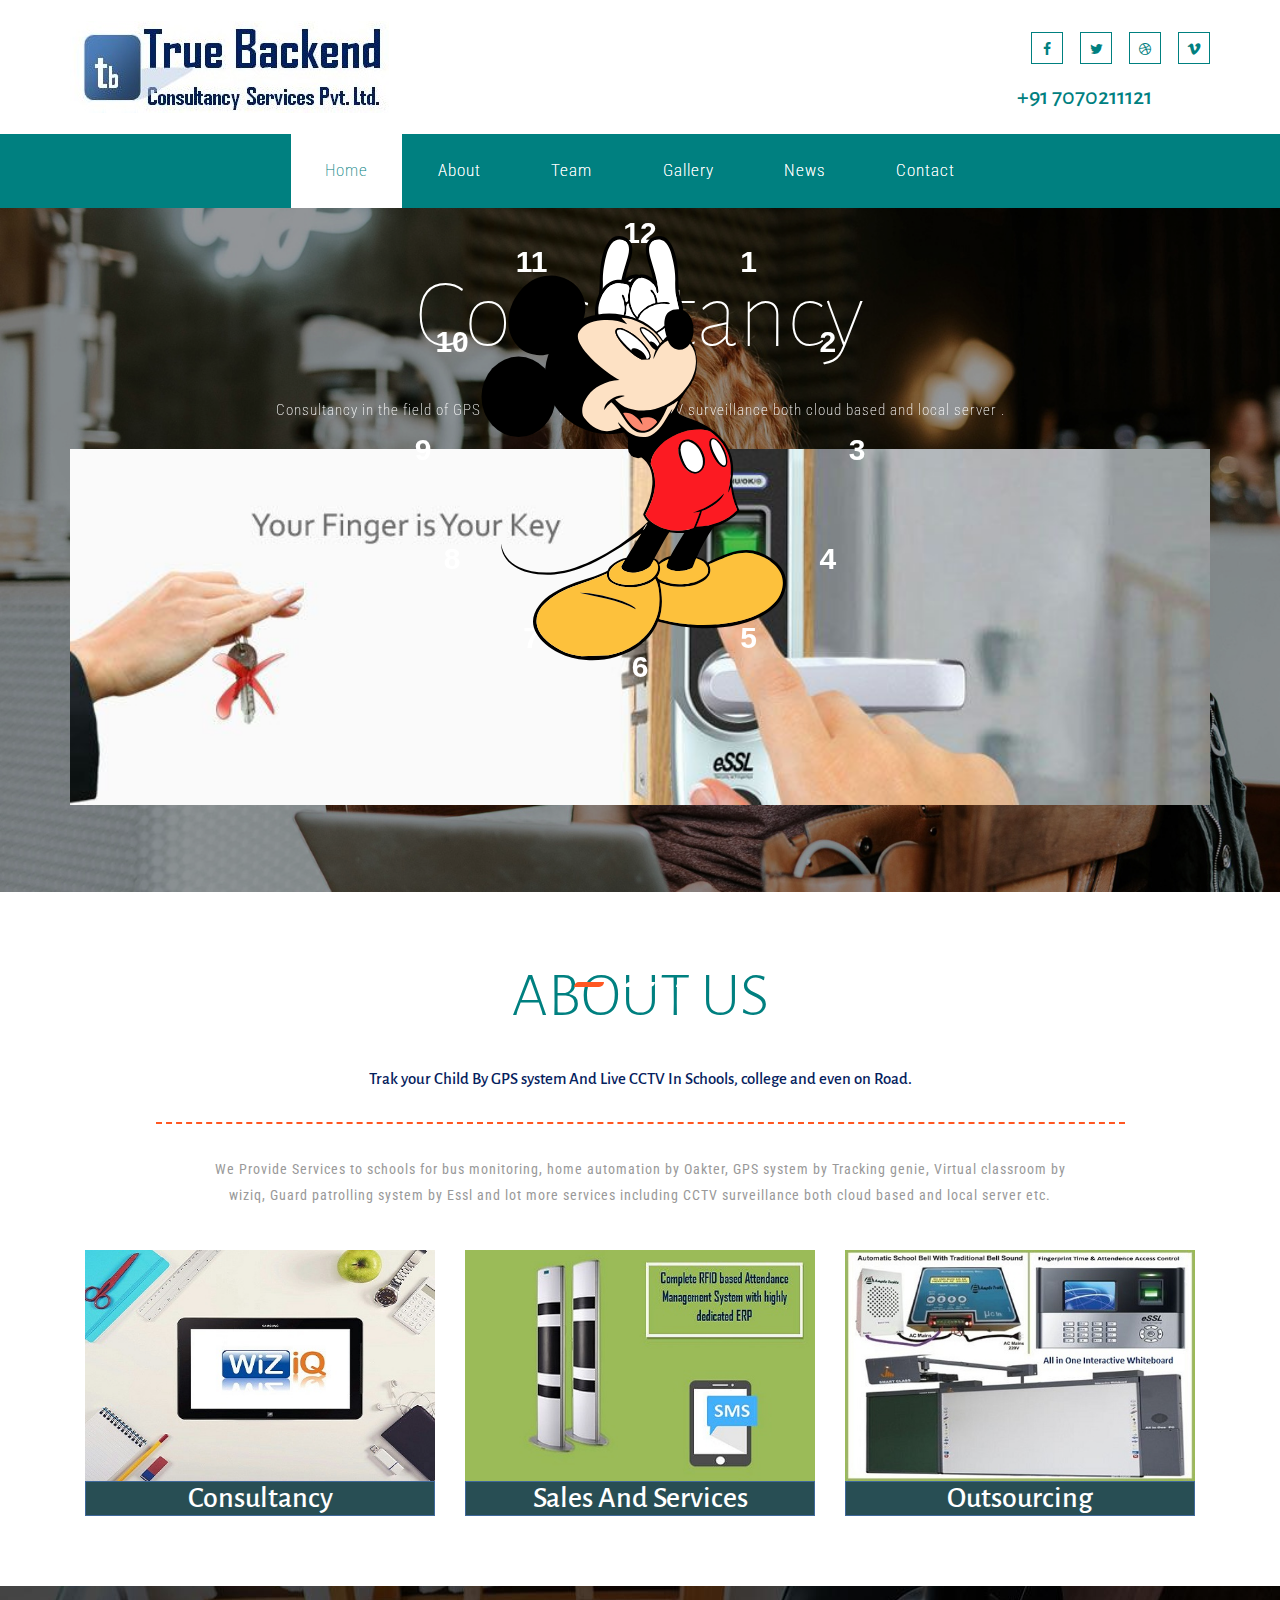
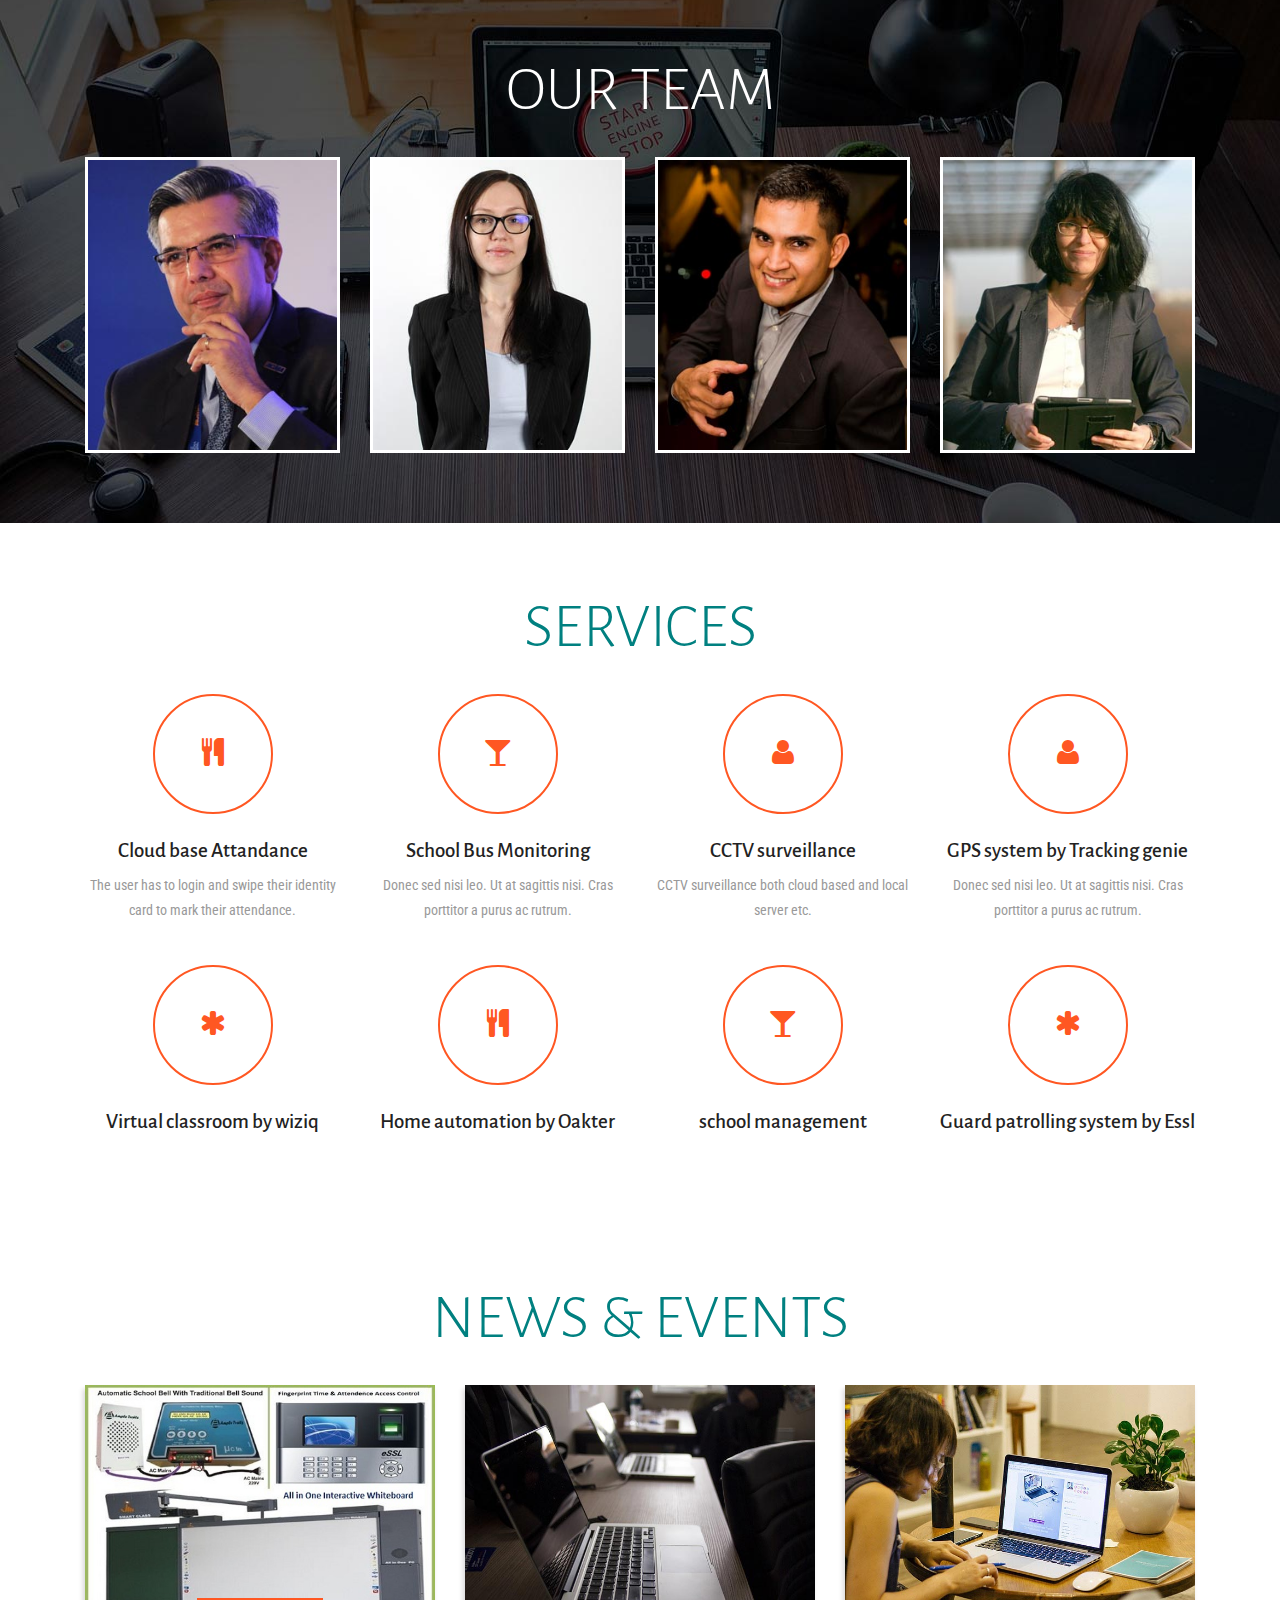
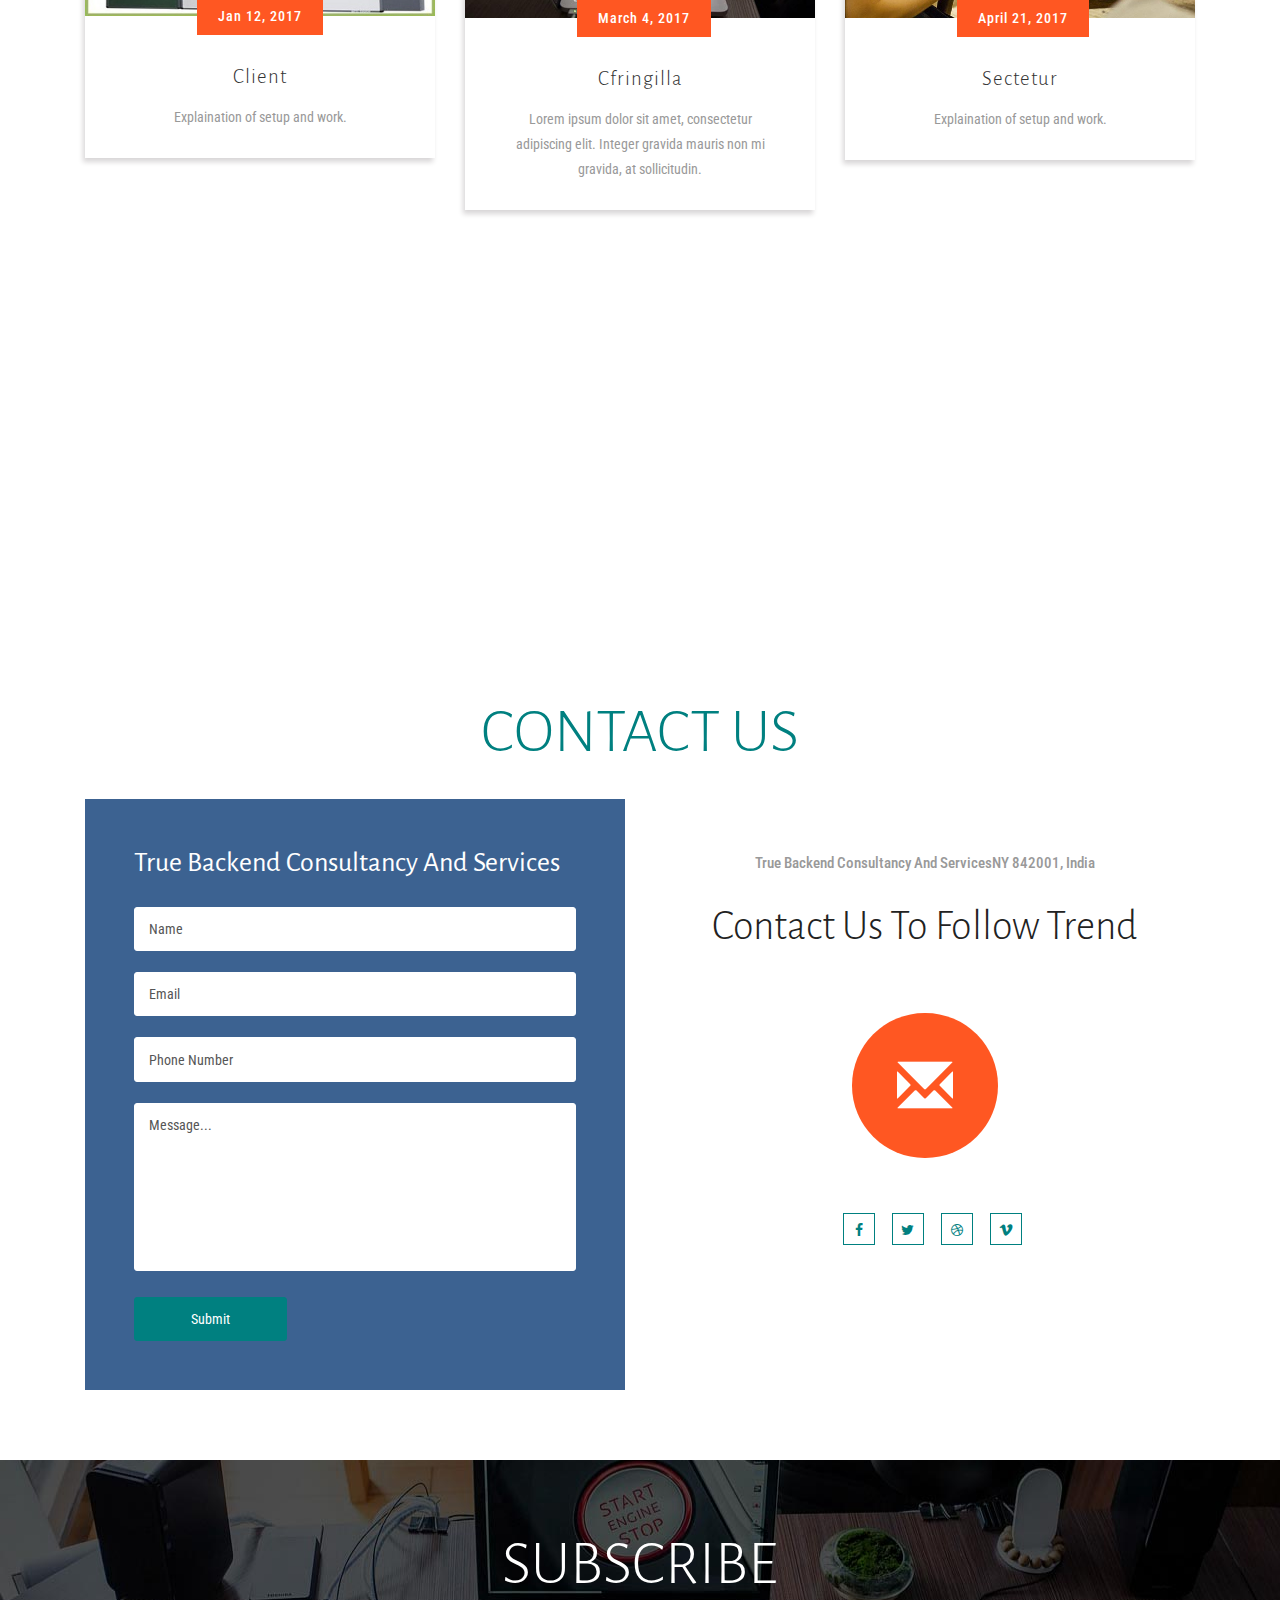
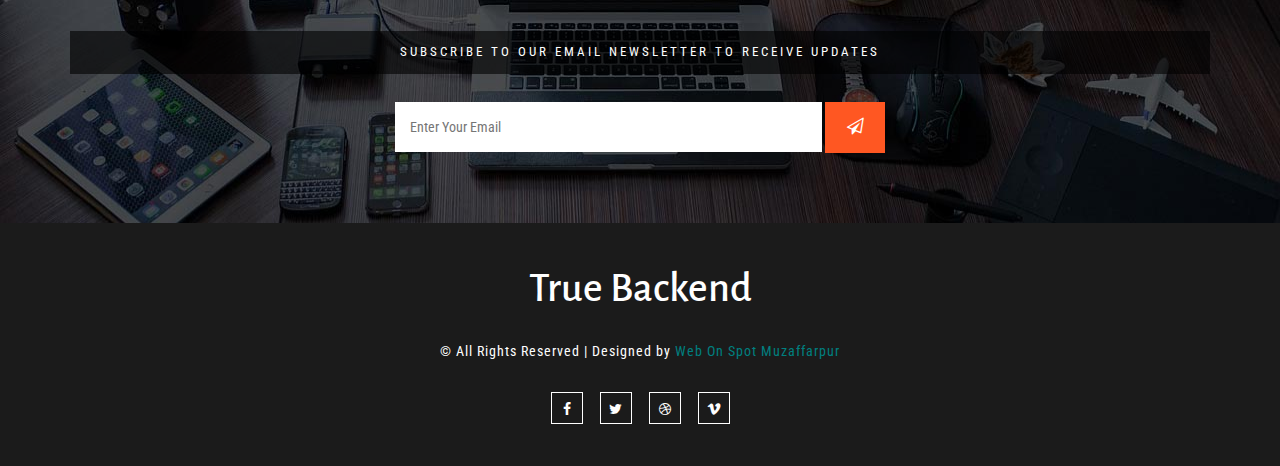
<file: web/index.html>
﻿
<!DOCTYPE html>
<html lang="en">
<head>
<title>True Backend : Consultancy India Pvt Ltd. | Home :: TrueBackend</title>
<meta name="viewport" content="width=device-width, initial-scale=1">
<meta http-equiv="Content-Type" content="text/html; charset=utf-8" />
<meta name="keywords" content="True Backend : Consultancy India Pvt Ltd. | Home :: TrueBackend Muzaffarur" />
<script type="application/x-javascript"> addEventListener("load", function() { setTimeout(hideURLbar, 0); }, false); function hideURLbar(){ window.scrollTo(0,1); } </script>
<!-- Custom Theme files -->
<link href="css/bootstrap.css" type="text/css" rel="stylesheet" media="all">
<link href="css/style.css" type="text/css" rel="stylesheet" media="all">  
<link href="css/font-awesome.css" rel="stylesheet">   <!-- font-awesome icons -->  
<link rel="stylesheet" href="css/flexslider.css" type="text/css" media="all" property="" />
<link rel="stylesheet" href="css/lightbox.css">
<!-- //Custom Theme files -->    
<!-- js --> 
<script src="js/jquery-2.2.3.min.js"></script>  
<!-- //js -->  
<!-- web-fonts -->     
<link href="//fonts.googleapis.com/css?family=Roboto+Condensed:300,300i,400,400i,700,700i" rel="stylesheet">
<link href="//fonts.googleapis.com/css?family=Alegreya+Sans:100,100i,300,300i,400,400i,500,500i,700,700i,800,800i,900,900i" rel="stylesheet"> 
    <!--<script src="https://cdn.jsdelivr.net/bxslider/4.2.12/jquery.bxslider.min.js"></script>
    <script>
    $(document).ready(function(){
      $('.slider').bxSlider();
    });
    </script>-->
<!-- //web-fonts -->  
    <!-- Start of truebackend Zendesk Widget script -->
    <script>
/*<![CDATA[*/window.zEmbed||function(e,t){var n,o,d,i,s,a=[],r=document.createElement("iframe");window.zEmbed=function(){a.push(arguments)},window.zE=window.zE||window.zEmbed,r.src="javascript:false",r.title="",r.role="presentation",(r.frameElement||r).style.cssText="display: none",d=document.getElementsByTagName("script"),d=d[d.length-1],d.parentNode.insertBefore(r,d),i=r.contentWindow,s=i.document;try{o=s}catch(e){n=document.domain,r.src='javascript:var d=document.open();d.domain="'+n+'";void(0);',o=s}o.open()._l=function(){var e=this.createElement("script");n&&(this.domain=n),e.id="js-iframe-async",e.src="https://assets.zendesk.com/embeddable_framework/main.js",this.t=+new Date,this.zendeskHost="truebackend.zendesk.com",this.zEQueue=a,this.body.appendChild(e)},o.write('<body onload="document._l();">'),o.close()}();
/*]]>*/</script>
    <!-- End of truebackend Zendesk Widget script -->
    <link href="mickeywatch/mw.css" rel="stylesheet" />
    <script src="mickeywatch/mw.js"></script>
</head> 
<body>
	<!-- header -->
	<div class="header" id="home">
		<div class="container">
			<div class="agile_header_grid"> 
				<div class="header-mdl agileits-logo"><!-- header-two --> 
					<h1><a href="index.html"><img src="images/logo.jpg" /></a></h1> 
				</div>
				<div class="agile_social_banner">
					<ul class="agileits_social_list">
						<li><a href="#" class="WOS_agile_facebook"><i class="fa fa-facebook" aria-hidden="true"></i></a></li>
						<li><a href="#" class="agile_twitter"><i class="fa fa-twitter" aria-hidden="true"></i></a></li>
						<li><a href="#" class="WOS_agile_dribble"><i class="fa fa-dribbble" aria-hidden="true"></i></a></li>
						<li><a href="#" class="WOS_agile_vimeo"><i class="fa fa-vimeo" aria-hidden="true"></i></a></li>
					</ul>
                    <br />
                    <h3 class="callno">+91 7070211121</h3> 
				</div> 
                
				<div class="clearfix"> </div>
			</div>  
		</div>	
	</div>	
	<!-- //header -->
	<!-- navigation -->
	<div class="top-nav">
		<nav class="navbar navbar-default">
			<div class="container">
				<div class="navbar-header">
					<button type="button" class="navbar-toggle collapsed" data-toggle="collapse" data-target="#bs-example-navbar-collapse-1">
						<span class="sr-only">Toggle navigation</span>
						<span class="icon-bar"></span>
						<span class="icon-bar"></span>
						<span class="icon-bar"></span>
					</button>
				</div>
				<!-- Collect the nav links, forms, and other content for toggling -->
				<div class="collapse navbar-collapse" id="bs-example-navbar-collapse-1">
					<ul class="nav navbar-center cl-effect-15">
						<li><a href="index.html" class="active scroll">Home</a></li>
						<li><a href="#about" class="scroll" data-hover="About">About</a></li>					
						<li><a href="#team" class="scroll" data-hover="Team">Team</a></li> 
						<li><a href="#gallery" class="scroll" data-hover="Gallery">Gallery</a></li>
						<li><a href="#news" class="scroll" data-hover="News">News</a></li>			
						<li><a href="#contact" class="scroll" data-hover="Contact">Contact</a></li>
					</ul>	
					<div class="clearfix"> </div>
				</div>
			</div>	
		</nav>		
	</div>	
	<!-- navigation -->

    <div id="watch">
        <div class="digit">
            <span>1</span>
        </div>
        <div class="digit">
            <span>2</span>
        </div>
        <div class="digit">
            <span>3</span>
        </div>
        <div class="digit">
            <span>4</span>
        </div>
        <div class="digit">
            <span>5</span>
        </div>
        <div class="digit">
            <span>6</span>
        </div>
        <div class="digit">
            <span>7</span>
        </div>
        <div class="digit">
            <span>8</span>
        </div>
        <div class="digit">
            <span>9</span>
        </div>
        <div class="digit">
            <span>10</span>
        </div>
        <div class="digit">
            <span>11</span>
        </div>
        <div class="digit">
            <span>12</span>
        </div>
        <div id="mickey"></div>
        <div class="left" id="hours"></div>
        <div class="right" id="minutes"></div>
    </div>

	<!-- banner -->
	<div class="WOSls-banner"> 
		<!-- banner-text -->
		<div class="banner-text agileinfo"> 
			<div class="container">
				<div class="flexslider">
					<ul class="slides">
						<li>
                           
                           
							<div class="banner-WOSlstext"> 
								<h2>Consultancy</h2>
								<p>Consultancy in the field of GPS system by Tracking and CCTV surveillance both cloud based and local server .</p>
							</div>
                            <img src="images/IMG-20180222-WA0005.jpg" />
						</li>
						<li>
                            
							<div class="banner-WOSlstext"> 
								<h3>Sales And Services</h3>
								<p>Sales And Services, Sales And Services.</p>
							</div>
                            <img src="images/IMG-20180222-WA0008.jpg" />
						</li>
						<li>
                            
							<div class="banner-WOSlstext"> 
								<h3>Outsourcing</h3>
								<p>Integer gravida mauris non mi gravida, at sollicitudin odio efficitur. Lorem ipsum dolor sit amet elit consectetur adipiscing. Mauris ex nulla, aliquam ornare facilisis.</p>
							</div> 
                            <img src="images/IMG-20180222-WA0007.jpg" />
						</li>
					</ul> 
				</div> 	 
			</div>  
		</div>	
		<!-- //banner-text -->   
	</div>	
	<!-- //banner -->
	<!-- welcome -->
	<div id="about" class="welcome">
		<div class="container">
			<h3 class="agileits-title">About Us</h3>
			<h4>Trak your Child By GPS system And Live CCTV In Schools, college and even on Road.</h4>
			<p class="w-text">We Provide Services to schools for bus monitoring, home automation by Oakter, GPS system by Tracking genie, Virtual classroom by wiziq, Guard patrolling system by Essl and lot more services including CCTV surveillance both cloud based and local server etc.
</p>
			<div class="welcome-row">
				<div class="col-sm-4 welcome-grids">
					<div class="welcome-img">
						<img src="images/img1.jpg" class="img-responsive zoom-img" alt="">
						<div class="welcome-text">
							<h5>Consultancy</h5>
						</div>
                        <h2>Consultancy</h2>
					</div>
				</div>
				<div class="col-sm-4 welcome-grids">
					<div class="welcome-img">
						<img src="images/img2.jpg" class="img-responsive zoom-img" alt="">
						<div class="welcome-text">
							<h5>Sales And Services</h5>
						</div>
                        <h2>Sales And Services</h2>
					</div>
				</div>
				<div class="col-sm-4 welcome-grids">
					<div class="welcome-img">
						<img src="images/img3.jpg" class="img-responsive zoom-img" alt="">
						<div class="welcome-text">
							<h5>Outsourcing</h5>
						</div>
                        <h2>Outsourcing</h2>
					</div>
				</div>
				<div class="clearfix"> </div>
			</div>
		</div>
	</div>
	<!-- //welcome -->
	<!-- team -->
	<div id="team" class="team jarallax">
		<div class="container"> 
			<h3 class="agileits-title WOStitle1">Our Team</h3>  
			<div class="team-agileinfo">
				<div class="col-md-3 col-xs-6 agile_team_grid">
					<div class="view WOS-agile-view">
						<img src="images/t1.jpg" alt=" " class="img-responsive" />
						<div class="WOSlmask">
							<h5>Stellawil</h5>
							<p>Quis autem vel eum iure reprehenderit qui in ea voluptate velit.</p> 
							<div class="agileits_social_icons">
								<ul class="agileits_social_list">
									<li><a href="#" class="WOS_agile_facebook"><i class="fa fa-facebook" aria-hidden="true"></i></a></li>
									<li><a href="#" class="agile_twitter"><i class="fa fa-twitter" aria-hidden="true"></i></a></li>
									<li><a href="#" class="WOS_agile_dribble"><i class="fa fa-dribbble" aria-hidden="true"></i></a></li> 
								</ul>
							</div> 
						</div>
					</div>
				</div>
				<div class="col-md-3 col-xs-6 agile_team_grid">
					<div class="view WOS-agile-view">
						<img src="images/t2.jpg" alt=" " class="img-responsive" />
						<div class="WOSlmask">
							<h5>Mark Sophia</h5>
							<p>Quis autem vel eum iure reprehenderit qui in ea voluptate velit.</p>
							<div class="agileits_social_icons">
								<ul class="agileits_social_list">
									<li><a href="#" class="WOS_agile_facebook"><i class="fa fa-facebook" aria-hidden="true"></i></a></li>
									<li><a href="#" class="agile_twitter"><i class="fa fa-twitter" aria-hidden="true"></i></a></li>
									<li><a href="#" class="WOS_agile_dribble"><i class="fa fa-dribbble" aria-hidden="true"></i></a></li> 
								</ul>
							</div> 
						</div>
					</div>
				</div>
				<div class="col-md-3 col-xs-6 agile_team_grid">
					<div class="view WOS-agile-view">
						<img src="images/t3.jpg" alt=" " class="img-responsive" />
						<div class="WOSlmask">
							<h5>Fedrick </h5>
							<p>Quis autem vel eum iure reprehenderit qui in ea voluptate velit.</p>
							<div class="agileits_social_icons">
								<ul class="agileits_social_list">
									<li><a href="#" class="WOS_agile_facebook"><i class="fa fa-facebook" aria-hidden="true"></i></a></li>
									<li><a href="#" class="agile_twitter"><i class="fa fa-twitter" aria-hidden="true"></i></a></li>
									<li><a href="#" class="WOS_agile_dribble"><i class="fa fa-dribbble" aria-hidden="true"></i></a></li> 
								</ul>
							</div> 
						</div>
					</div>
				</div>
				<div class="col-md-3 col-xs-6 agile_team_grid">
					<div class="view WOS-agile-view">
						<img src="images/t4.jpg" alt=" " class="img-responsive" />
						<div class="WOSlmask">
							<h5>Daniel Nyari</h5>
							<p>Quis autem vel eum iure reprehenderit qui in ea voluptate velit.</p>
							<div class="agileits_social_icons">
								<ul class="agileits_social_list">
									<li><a href="#" class="WOS_agile_facebook"><i class="fa fa-facebook" aria-hidden="true"></i></a></li>
									<li><a href="#" class="agile_twitter"><i class="fa fa-twitter" aria-hidden="true"></i></a></li>
									<li><a href="#" class="WOS_agile_dribble"><i class="fa fa-dribbble" aria-hidden="true"></i></a></li> 
								</ul>
                                <br />
                                <h2> </h2>
							</div> 
						</div>
					</div>
				</div>
				<div class="clearfix"> </div>
			</div>
		</div>
	</div>
	<!-- //team -->
	<!-- services -->
	<div id="services" class="services jarallax">
		<div class="container"> 
			<h3 class="agileits-title">Services</h3> 
			<div class="services-agileinfo">
				<div class="col-sm-3 col-xs-6 wthree-services-grid">
					<div class="wthree-services-icon">
						<i class="fa fa-cutlery" aria-hidden="true"></i>
					</div>
					<div class="wthree-services-info">
						<h5>Cloud base Attandance  </h5>
						<p>The user has to login and swipe their identity card to mark their attendance. </p>
					</div>
				</div>
				<div class="col-sm-3 col-xs-6 wthree-services-grid">
					<div class="wthree-services-icon">
						<i class="fa fa-glass" aria-hidden="true"></i>
					</div>
					<div class="wthree-services-info">
						<h5>School Bus Monitoring</h5>
						<p>Donec sed nisi leo. Ut at sagittis nisi. Cras porttitor a purus ac rutrum. </p>
					</div>
				</div>
                <div class="col-sm-3 col-xs-6 wthree-services-grid">
                    <div class="wthree-services-icon">
                        <i class="fa fa-user" aria-hidden="true"></i>
                    </div>
                    <div class="wthree-services-info">
                        <h5>CCTV surveillance </h5>
                        <p>CCTV surveillance both cloud based and local server etc. </p>
                    </div>
                </div>
				<div class="col-sm-3 col-xs-6 wthree-services-grid">
					<div class="wthree-services-icon">
						<i class="fa fa-user" aria-hidden="true"></i>
					</div>
					<div class="wthree-services-info">
						<h5>GPS system by Tracking genie</h5>
						<p>Donec sed nisi leo. Ut at sagittis nisi. Cras porttitor a purus ac rutrum. </p>
					</div>
				</div>
				<div class="col-sm-3 col-xs-6 wthree-services-grid">
					<div class="wthree-services-icon">
						<i class="fa fa-asterisk" aria-hidden="true"></i>
					</div>
					<div class="wthree-services-info">
						<h5>Virtual classroom by wiziq</h5>
						
					</div>
				</div>
				<div class="col-sm-3 col-xs-6 wthree-services-grid">
					<div class="wthree-services-icon">
						<i class="fa fa-cutlery" aria-hidden="true"></i>
					</div>
					<div class="wthree-services-info">
						<h5>Home automation by Oakter</h5>
						
					</div>
				</div>
				<div class="col-sm-3 col-xs-6 wthree-services-grid">
					<div class="wthree-services-icon">
						<i class="fa fa-glass" aria-hidden="true"></i>
					</div>
					<div class="wthree-services-info">
						<h5>school management</h5>
						
					</div>
				</div>
				<div class="col-sm-3 col-xs-6 wthree-services-grid">
					<div class="wthree-services-icon">
						<i class="fa fa-asterisk" aria-hidden="true"></i>
					</div>
					<div class="wthree-services-info">
						<h5>Guard patrolling system by Essl </h5>
						
					</div>
				</div>
				<div class="clearfix"> </div>
			</div>
		</div>
	</div>
	<!-- //services -->
	
	
	<!-- news -->
	<div id="news" class="services news">
		<div class="container">   
			<h3 class="agileits-title">News & Events</h3>  
			<div class="news-agileinfo">
				<div class="col-sm-4 news-WOSlgrids">
					<div class="news-gridtext">
						<div class="news-WOSimg">
							<a href="#myModal" data-toggle="modal"><img src="images/img3.jpg" class="img-responsive zoom-img" alt=""/></a>
						</div>
						<div class="news-WOSimgtext">
							<h5 class="WOS-agilep">Jan 12, 2017</h5>
							<h4><a href="#myModal" data-toggle="modal">Client</a></h4> 
							<p>Explaination of setup and work. </p> 
						</div>
					</div>
				</div>
				<div class="col-sm-4 news-WOSlgrids">
					<div class="news-gridtext">
						<div class="news-WOSimg">
							<a href="#myModal" data-toggle="modal"><img src="images/g4.jpg" class="img-responsive zoom-img" alt=""/></a>
						</div>
						<div class="news-WOSimgtext">
							<h5 class="WOS-agilep">March 4, 2017</h5>
							<h4><a href="#myModal" data-toggle="modal">Cfringilla</a></h4> 
							<p>Lorem ipsum dolor sit amet, consectetur adipiscing elit. Integer gravida mauris non mi gravida, at sollicitudin. </p> 
						</div>
					</div>
				</div>
				<div class="col-sm-4 news-WOSlgrids">
					<div class="news-gridtext">
						<div class="news-WOSimg">
							<a href="#myModal" data-toggle="modal"><img src="images/g2.jpg" class="img-responsive zoom-img" alt=""/></a>
						</div>
						<div class="news-WOSimgtext">
							<h5 class="WOS-agilep">April 21, 2017</h5>
							<h4><a href="#myModal" data-toggle="modal">Sectetur</a></h4> 
                            <p>Explaination of setup and work. </p>  
						</div>
					</div>
				</div>
				<div class="clearfix"> </div>
			</div>
		</div>
	</div>
	<!-- //news --> 
	<!-- map -->
	<div class="map agileits">
        <iframe src="https://www.google.com/maps/embed?pb=!1m14!1m8!1m3!1d18492.91598615774!2d77.62801996849292!3d12.993796344805437!3m2!1i1024!2i768!4f13.1!3m3!1m2!1s0x0%3A0xa647186c2d54bb7f!2sWebonspot+%7C+website+design+mobile+app+development!5e0!3m2!1sen!2sin!4v1519456479251"></iframe>
	</div>
	<!-- //map --> 
	<!-- contact -->
	<div id="contact" class="contact">
		<div class="container"> 
			<h3 class="agileits-title">Contact Us</h3>  
			<div class="contact-row agileits-WOSlayouts">  
				<div class="col-md-6 col-sm-6 contact-WOSlsleft">
					<div class="contact-grid agileits">
						<h4> True Backend Consultancy And Services </h4>
						<form action="#" method="post"> 
							<input type="text" name="Name" placeholder="Name" required="">
							<input type="email" name="Email" placeholder="Email" required=""> 
							<input type="text" name="Phone Number" placeholder="Phone Number" required="">
							<textarea name="Message" placeholder="Message..." required=""></textarea>
							<input type="submit" value="Submit" >
						</form> 
					</div>
				</div>
				<div class="col-md-6 col-sm-6 contact-WOSlsright map-left"> 
					<h4> True Backend Consultancy And ServicesNY 842001, India</h4>
					<h3>Contact Us To Follow Trend <br> </h3>
					<span class="glyphicon glyphicon-envelope"> </span>
					<div class="agile_social_icons">
						<ul class="agileits_social_list">
							<li><a href="#" class="WOS_agile_facebook"><i class="fa fa-facebook" aria-hidden="true"></i></a></li>
							<li><a href="#" class="agile_twitter"><i class="fa fa-twitter" aria-hidden="true"></i></a></li>
							<li><a href="#" class="WOS_agile_dribble"><i class="fa fa-dribbble" aria-hidden="true"></i></a></li>
							<li><a href="#" class="WOS_agile_vimeo"><i class="fa fa-vimeo" aria-hidden="true"></i></a></li>
						</ul>
					</div> 
				</div>
				<div class="clearfix"> </div>
			</div>	
		</div>	
	</div>
	<!-- //contact --> 
	<!-- subscribe -->
	<div class="subscribe team jarallax">
		<div class="container">
			<div class="WOS-agile-heading agile-subscribe-heading">
				<h3 class="agileits-title WOStitle1">Subscribe</h3>
				<p>Subscribe to our email newsletter to receive updates</p>
			</div>
			<div class="subscribe-grid">
				<form action="#" method="post">
					<input type="email" placeholder="Enter Your Email" name="email" required="">
					<button class="btn1"><i class="fa fa-paper-plane-o" aria-hidden="true"></i></button>
				</form>
			</div>
		</div>
	</div>
	<!-- //subscribe -->
	<!-- footer -->
	<div class="footer">
		<div class="container">
			<h3><a href="http://www.webonspot.com">True Backend</a></h3>
            <p class="w3-link">© All Rights Reserved | Designed by  <a itemprop="url" href="http://www.webonspot.com">Web On Spot Muzaffarpur</a></p>
			<div class="agileits_social_icons">
				<ul class="agileits_social_list">
					<li><a href="#" class="WOS_agile_facebook"><i class="fa fa-facebook" aria-hidden="true"></i></a></li>
					<li><a href="#" class="agile_twitter"><i class="fa fa-twitter" aria-hidden="true"></i></a></li>
					<li><a href="#" class="WOS_agile_dribble"><i class="fa fa-dribbble" aria-hidden="true"></i></a></li> 
					<li><a href="#" class="WOS_agile_vimeo"><i class="fa fa-vimeo" aria-hidden="true"></i></a></li>
				</ul>
			</div> 
		</div>
	</div>
	<!-- //footer -->	
	<!-- modal -->
	<div class="modal about-modal WOS-agileits fade" id="myModal" tabindex="-1" role="dialog">
		<div class="modal-dialog" role="document">
			<div class="modal-content">
				<div class="modal-header">
					<button type="button" class="close" data-dismiss="modal" aria-label="Close"><span aria-hidden="true">&times;</span></button>						
				</div> 
				<div class="modal-body">
					<img src="images/img2.jpg" alt=""> 
					<p>Lorem ipsum dolor sit amet, consectetur adipiscing elit. Cras rutrum iaculis enim, non convallis felis mattis at. Donec fringilla lacus eu pretium rutrum. Cras aliquet congue ullamcorper. Etiam mattis eros eu ullamcorper volutpat. Proin ut dui a urna efficitur varius. uisque molestie cursus mi et congue consectetur adipiscing elit cras rutrum iaculis enim, Lorem ipsum dolor sit amet, non convallis felis mattis at. Maecenas sodales tortor ac ligula ultrices dictum et quis urna. Etiam pulvinar metus neque, eget porttitor massa vulputate. 
					<br>Etiam mattis eros eu ullamcorper volutpat. Proin ut dui a urna efficitur varius. uisque molestie cursus mi et congue consectetur adipiscing elit cras rutrum iaculis enim, Lorem ipsum dolor sit amet, non convallis felis mattis at.</p>
				</div> 
			</div>
		</div>
	</div>
	<!-- //modal -->    
	<!-- FlexSlider --> 
	<script defer src="js/jquery.flexslider.js"></script>
	<script type="text/javascript">
		$(window).load(function(){
		  $('.flexslider').flexslider({
			animation: "slide",
			start: function(slider){
			  $('body').removeClass('loading');
			}
		  });
		});
	</script>
	<!-- End-slider-script -->   
	<!-- jarallax -->  
	<script src="js/SmoothScroll.min.js"></script> 
	 
	<script type="text/javascript">
		/* init Jarallax */
		$('.jarallax').jarallax({
			speed: 0.5,
			imgWidth: 1366,
			imgHeight: 768
		})
	</script>  
	<!-- //jarallax --> 
	<!-- start-smooth-scrolling --> 
	<script type="text/javascript" src="js/move-top.js"></script>
	<script type="text/javascript" src="js/easing.js"></script>	
	<script type="text/javascript">
			jQuery(document).ready(function($) {
				$(".scroll").click(function(event){		
					event.preventDefault();
			
			$('html,body').animate({scrollTop:$(this.hash).offset().top},1000);
				});
			});
	</script>
	<!-- //end-smooth-scrolling -->	
	<!-- smooth-scrolling-of-move-up -->
	<script type="text/javascript">
		$(document).ready(function() {
			/*
			var defaults = {
				containerID: 'toTop', // fading element id
				containerHoverID: 'toTopHover', // fading element hover id
				scrollSpeed: 1200,
				easingType: 'linear' 
			};
			*/
			
			$().UItoTop({ easingType: 'easeOutQuart' });
			
		});
	</script>
	<!-- //smooth-scrolling-of-move-up -->    
	<!-- Bootstrap core JavaScript
    ================================================== -->
    <!-- Placed at the end of the document so the pages load faster -->
    <script src="js/bootstrap.js"></script>
</body>
</html>
</file>
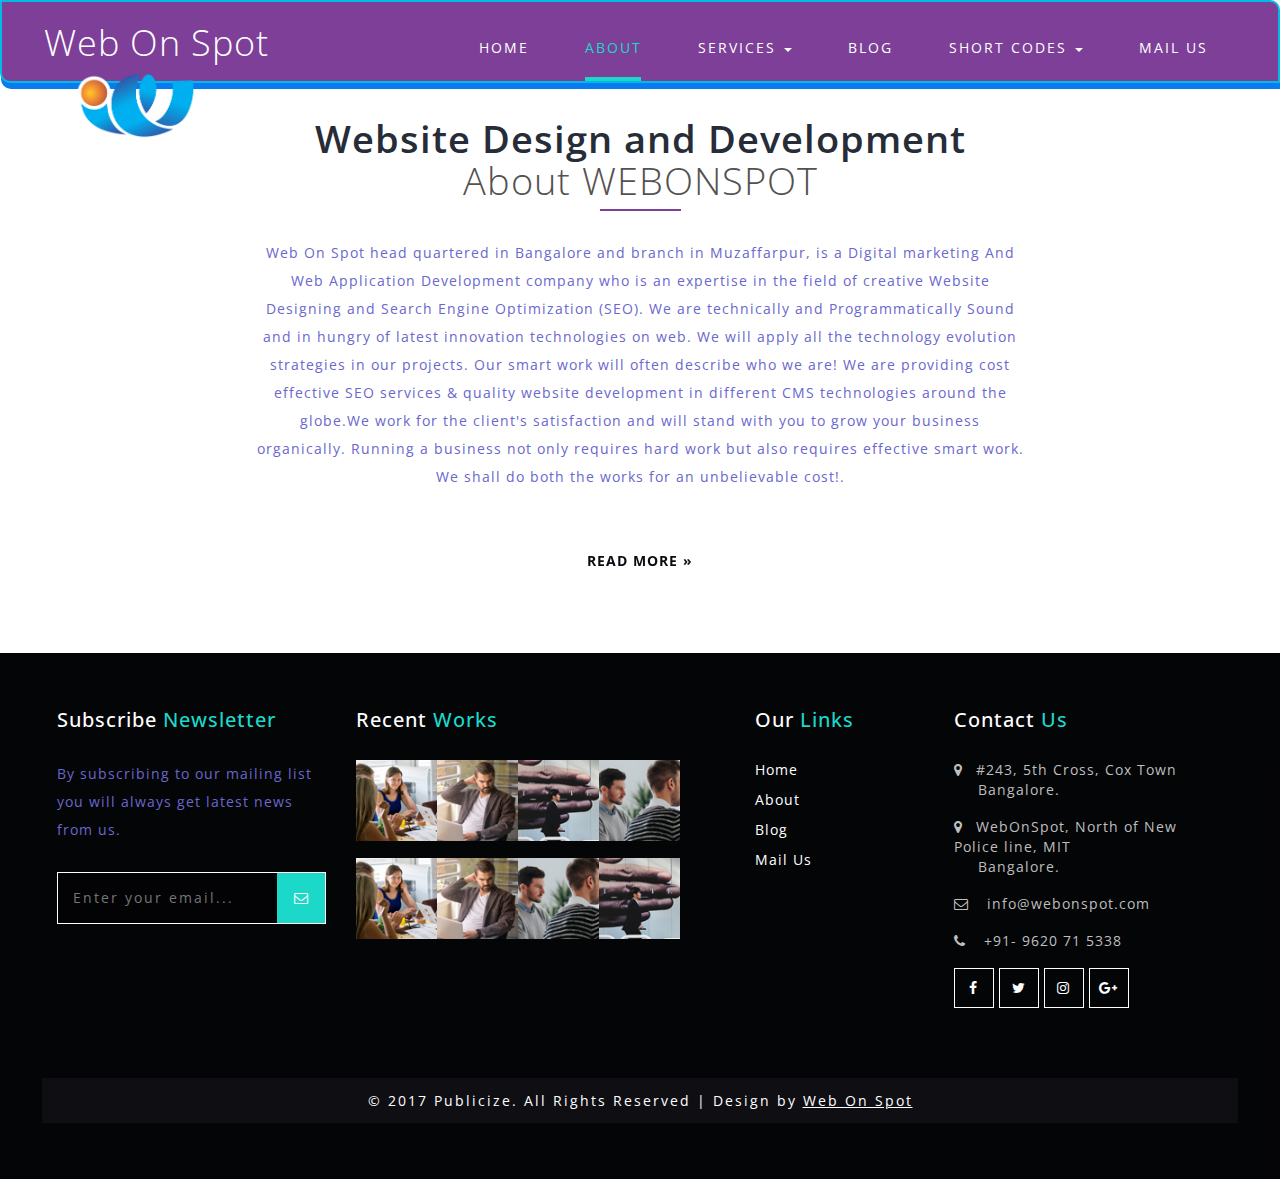
<file: about.html>
﻿
<!DOCTYPE html>
<html xmlns="http://www.w3.org/1999/xhtml" lang="en" xml:lang="en">

<head>
    <title>Web On Spot | Web Design Mobile App Development in Muzaffarpur & Bangalore</title>
    <!-- custom-theme -->
    <meta name="viewport" content="width=device-width, initial-scale=1">
    <meta http-equiv="Content-Type" content="text/html; charset=utf-8" />
    <meta name="keywords" content="website development muzaffarpur, Web Design muzaffarpur Bihar, website Design and Development in Bangalore, website designer in muzaffarpur, software development in muzaffarpur, Android App Development company," />
    <meta name="description" content="Web On Spot Website designers in Bangalore & web development company offers responsive web design, SEO Services in Bangalore, Muzaffarpur, Patna Bihar. Mobile App Development & website Support In Muzaffarpur" />
    <meta property="og:title" content="Web On Spot | Website Design and Mobile App Development" />
    <meta property="og:type" content="Web On Spot Website designers in Bangalore & web development company offers responsive web design, SEO Services" />
    <meta property="og:url" content="http://www.webonspot.com" />
    <meta property="og:image" content="http://webonspot.com/images/wmd.jpg" />
    <script type="application/x-javascript">
        addEventListener("load", function () {
            setTimeout(hideURLbar, 0);
        }, false);

        function hideURLbar() {
            window.scrollTo(0, 1);
        }
    </script>
    <!-- //custom-theme -->
    <link href="css/bootstrap.css" rel="stylesheet" type="text/css" media="all" />
    <!-- Owl-carousel-CSS -->
    <link href="css/owl.carousel.css" rel="stylesheet">
    <link rel="stylesheet" href="css/team.css" type="text/css" media="all" />
    <link href="css/style.css" rel="stylesheet" type="text/css" media="all" />
    <!-- font-awesome-icons -->
    <link href="css/font-awesome.css" rel="stylesheet">
    <!-- //font-awesome-icons -->
    <link href="//fonts.googleapis.com/css?family=Open+Sans:300,300i,400,400i,600,600i,700,700i,800" rel="stylesheet">
    <link href="//fonts.googleapis.com/css?family=Montserrat:100,100i,200,200i,300,400,400i,500,500i,600,600i,700,700i,800" rel="stylesheet">
    <link rel="stylesheet" href="css/animate.css">
    <script src="js/wow.js"></script>

</head>

<body>
    <!-- banner -->

    <div class="main_section_agile" id="home">
        <div class="agileits_w3layouts_banner_nav">

            <nav class="navbar navbar-default">
                <div class="navbar-header navbar-left">
                    <button type="button" class="navbar-toggle collapsed" data-toggle="collapse" data-target="#bs-example-navbar-collapse-1">
                        <span class="sr-only">Toggle navigation</span>
                        <span class="icon-bar"></span>
                        <span class="icon-bar"></span>
                        <span class="icon-bar"></span>
                    </button>
                    <!--<h1><a class="navbar-brand" href="index.html"> <span>P</span>ublicize</a></h1>-->
                    <h1>
                        <a class="navbar-brand" href="index.html">Web On Spot</a>
                        <img alt="web designer in muzaffarpur" style="position: absolute;width: 183px;left: 0px;float: left;" class="logo" src="images/w_web.png">
                    </h1>
                </div>
                <!-- Collect the nav links, forms, and other content for toggling -->
                <div class="collapse navbar-collapse navbar-right" id="bs-example-navbar-collapse-1">
                    <nav class="link-effect-2" id="link-effect-2">
                        <ul class="nav navbar-nav">
                            <li ><a href="index.html" class="effect-3">Home</a></li>
                            <li class="active"><a href="about.html" class="effect-3">About</a></li>
                            <li class="dropdown">
                                <a href="#" class="dropdown-toggle effect-3" data-toggle="dropdown">Services <b class="caret"></b></a>
                                <ul class="dropdown-menu agile_short_dropdown">
                                    <li><a href="services.html">It Solutions</a></li>
                                    <li><a href="services1.html">Event Management</a></li>
                                </ul>
                            </li>
                            <li><a href="/blog" class="effect-3">Blog</a></li>
                            <li class="dropdown">
                                <a href="#" class="dropdown-toggle effect-3" data-toggle="dropdown">Short Codes <b class="caret"></b></a>
                                <ul class="dropdown-menu agile_short_dropdown">
                                    <li><a href="icons.html">Web Icons</a></li>

                                </ul>
                            </li>
                            <li><a href="mail.html" class="effect-3">Mail Us</a></li>
                        </ul>
                    </nav>
                </div>
            </nav>
            <div class="clearfix"> </div>
        </div>
    </div>
    <!-- //banner -->
    <!--/w3_short-->
    <div class="services-breadcrumb">
        <div class="agile_inner_breadcrumb">

            <ul class="w3_short">
                <li><a href="index.html">Home</a><span>|</span></li>
                <li>About</li>
            </ul>
        </div>
    </div>
    <!--//w3_short-->
    <!-- /banner_bottom_w3ls_agile -->
    <div class="banner-bottom inner">
        <div class="banner_bottom_w3ls_info">
            <div class="">
                <h3 class="w3l_header w3_agileits_header">Website Design and Development<span> About WEBONSPOT</span></h3>
            </div>

            <p>
                Web On Spot head quartered in Bangalore and branch in Muzaffarpur, is a Digital marketing And Web Application Development company who is an expertise in the field of creative Website Designing and Search Engine Optimization (SEO). We are technically and Programmatically Sound and in hungry of latest innovation technologies on web. We will apply all the technology evolution strategies in our projects. Our smart work will often describe who we are! We are providing cost effective SEO services & quality website development in different CMS technologies around the globe.We work for the client's satisfaction and will stand with you to grow your business organically. Running a business not only requires hard work but also requires effective smart work. We shall do both the works for an unbelievable cost!.
            </p>
            <div class="agileits-button two">
                <a class="btn btn-primary btn-lg hvr-underline-from-left" href="single.html" role="button">Read More »</a>
            </div>
        </div>
    </div>
    <!-- //banner_bottom_w3ls_agile -->

   
    
   
    <!-- footer -->
    <div class="footer">
        <div class="f-bg-w3l">
            <div class="col-md-3 w3layouts_footer_grid">
                <h2>Subscribe <span>Newsletter</span></h2>
                <p>By subscribing to our mailing list you will always get latest news from us.</p>
                <form action="#" method="post">
                    <input type="email" name="Email" placeholder="Enter your email..." required="">
                    <button class="btn1"><i class="fa fa-envelope-o" aria-hidden="true"></i></button>
                    <div class="clearfix"> </div>
                </form>


            </div>
            <div class="col-md-4 w3layouts_footer_grid">
                <h3>Recent <span>Works</span></h3>
                <ul class="con_inner_text midimg">
                    <li><a href="#"><img src="images/banner22.jpg" alt="" class="img-responsive" /></a></li>
                    <li><a href="#"><img src="images/banner33.jpg" alt="" class="img-responsive" /></a></li>
                    <li><a href="#"><img src="images/banner44.jpg" alt="" class="img-responsive" /></a></li>
                    <li><a href="#"><img src="images/banner11.jpg" alt="" class="img-responsive" /></a></li>
                    <li><a href="#"><img src="images/banner22.jpg" alt="" class="img-responsive" /></a></li>
                    <li><a href="#"><img src="images/banner33.jpg" alt="" class="img-responsive" /></a></li>
                    <li><a href="#"><img src="images/banner11.jpg" alt="" class="img-responsive" /></a></li>
                    <li><a href="#"><img src="images/banner44.jpg" alt="" class="img-responsive" /></a></li>
                </ul>

            </div>
            <div class="col-md-2 w3layouts_footer_grid">
                <h3>Our <span>Links</span> </h3>
                <ul class="links">
                    <li><a href="index.html">Home</a></li>
                    <li><a href="about.html">About</a></li>
                    <li><a href="blog.html">Blog</a></li>
                    <li><a href="mail.html">Mail Us</a></li>
                </ul>
            </div>
            <div class="col-md-3 w3layouts_footer_grid">
                <h2>Contact <span>Us</span></h2>
                <ul class="con_inner_text">
                    <li><span class="fa fa-map-marker" aria-hidden="true"></span>#243, 5th Cross, Cox Town <label> Bangalore.</label></li>
                    <li><span class="fa fa-map-marker" aria-hidden="true"></span>WebOnSpot, North of New Police line, MIT<label> Bangalore.</label></li>
                    <li><span class="fa fa-envelope-o" aria-hidden="true"></span> <a href="mailto:info@we.com">info@webonspot.com</a></li>
                    <li><span class="fa fa-phone" aria-hidden="true"></span> +91- 9620 71 5338</li>
                </ul>

                <ul class="social_agileinfo">
                    <li><a href="#" class="w3_facebook"><i class="fa fa-facebook"></i></a></li>
                    <li><a href="#" class="w3_twitter"><i class="fa fa-twitter"></i></a></li>
                    <li><a href="#" class="w3_instagram"><i class="fa fa-instagram"></i></a></li>
                    <li><a href="#" class="w3_google"><i class="fa fa-google-plus"></i></a></li>
                </ul>
            </div>


            <div class="clearfix"> </div>
            <p class="copyright">© 2017 Publicize. All Rights Reserved | Design by <a href="" target="_blank">Web On Spot</a></p>
        </div>
    </div>
    <!-- //footer -->
    <!-- js -->
    <script type="text/javascript" src="js/jquery-2.1.4.min.js"></script>
    <!-- //js -->
    <!-- stats -->
    <script src="js/jquery.waypoints.min.js"></script>
    <script src="js/jquery.countup.js"></script>
    <script>
		$('.counter').countUp();
    </script>
    <!-- //stats -->
    <script src="js/modernizr-2.6.2.min.js"></script>
    <!-- //nav -->
    <!-- js for portfolio lightbox -->
    <script src="js/jquery.chocolat.js "></script>
    <link rel="stylesheet " href="css/chocolat.css " type="text/css" media="all" />
    <!--light-box-files -->
    <script type="text/javascript ">
        $(function () {
            $('.portfolio-grids a').Chocolat();
        });
    </script>
    <!-- /js for portfolio lightbox -->
    <!-- requried-jsfiles-for owl -->
    <script src="js/owl.carousel.js"></script>
    <script>
		$(document).ready(function () {
			$("#owl-demo2").owlCarousel({
				items: 1,
				lazyLoad: false,
				autoPlay: true,
				navigation: false,
				navigationText: false,
				pagination: true,
			});
		});
    </script>
    <!-- //requried-jsfiles-for owl -->

    <script type="text/javascript" src="js/bootstrap-3.1.1.min.js"></script>


</body>

</html>
</file>
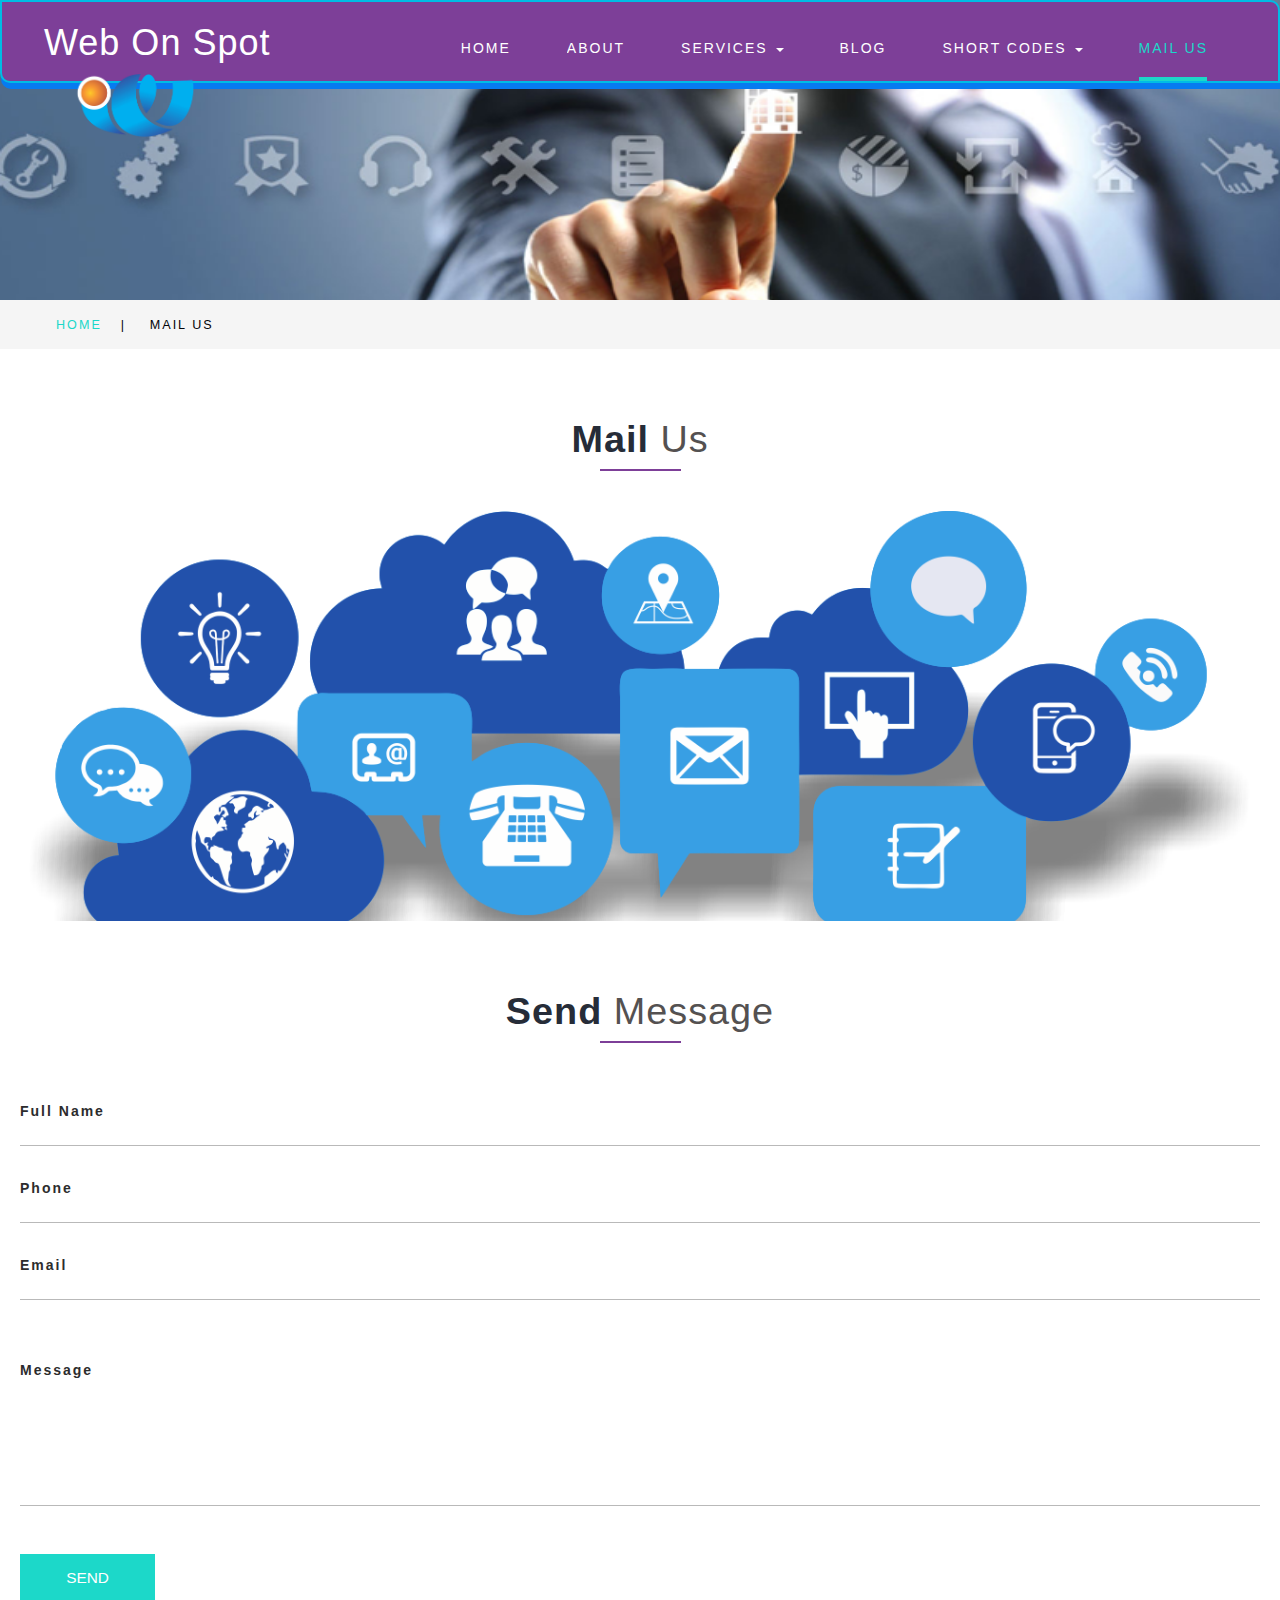
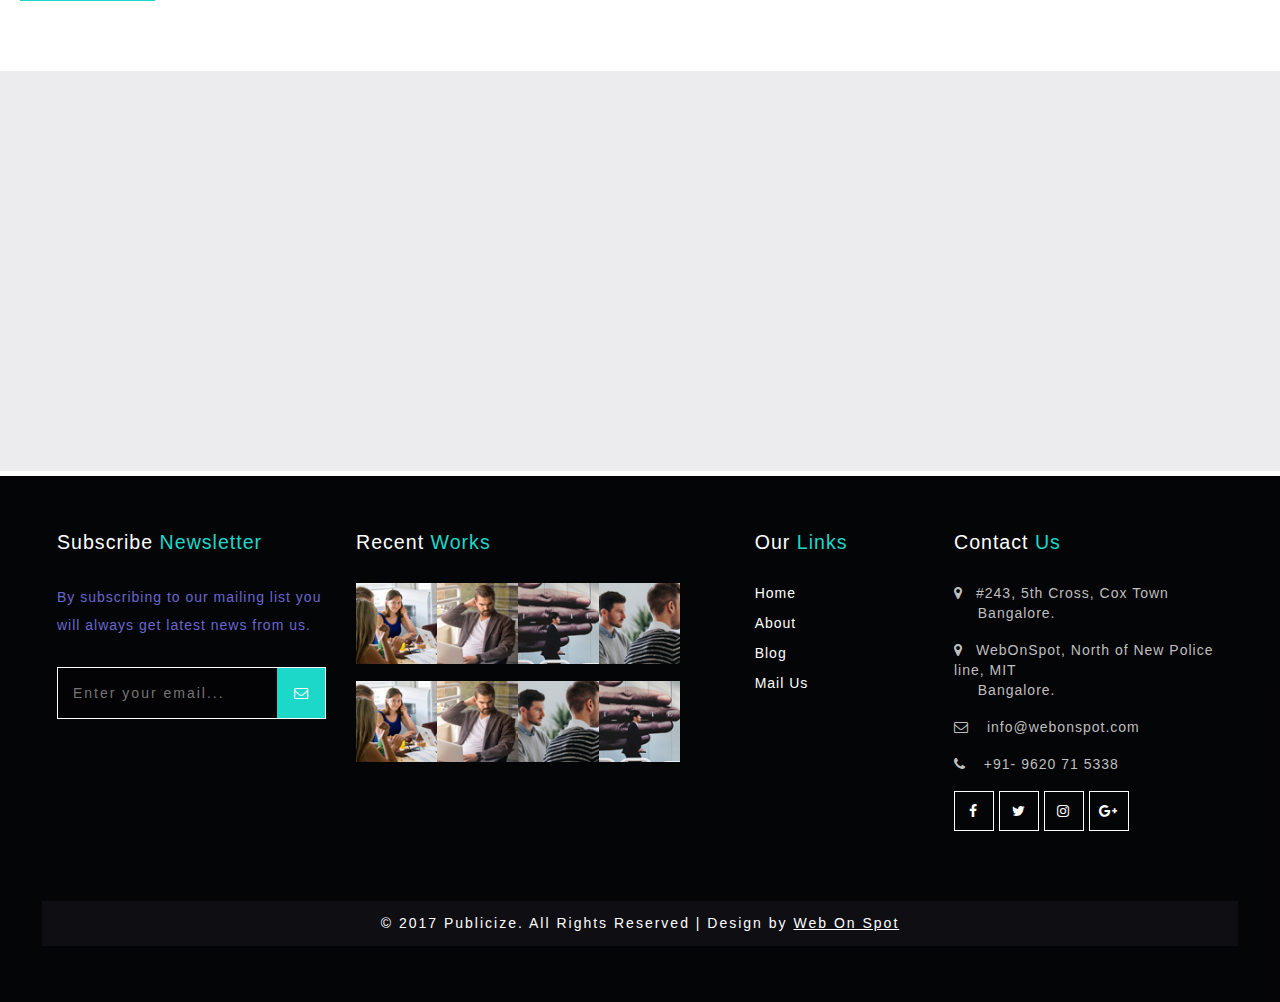
<file: mail.html>
﻿<!DOCTYPE html>
<html xmlns="http://www.w3.org/1999/xhtml" lang="en" xml:lang="en">

<head>
    <title>Contact | Web Design Mobile App Development in Muzaffarpur & Bangalore</title>
    <!-- custom-theme -->
    <meta name="viewport" content="width=device-width, initial-scale=1">
    <meta http-equiv="Content-Type" content="text/html; charset=utf-8" />
    <meta name="keywords" content="web designing companies in Muzaffarpur, best website designers in Muzaffarpur, cheap website designers in Muzaffarpur, WEB development company in Muzaffarpur, website design in Muzaffarpur at 2999 only, website developers Muzaffarpur, website designers in Muzaffarpur freelancers" />
    <meta name="description" content="Web On Spot Website designers in Muzaffarpur web designing companies in Muzaffarpur, best website designers in Muzaffarpur, cheap website designers in Muzaffarpur, WEB development company in Muzaffarpur, website design in Muzaffarpur at 2999 only, website developers Muzaffarpur" />
    <meta property="og:title" content="Web On Spot | Website Design and Mobile App Development" />
    <meta property="og:type" content="Web On Spot Website designers in Muzaffarpur & web development company offers responsive web design, SEO Services" />
    <meta property="og:url" content="http://www.webonspot.com" />
    <meta property="og:image" content="http://webonspot.com/images/wmd.jpg" />
    <script type="application/x-javascript">
        addEventListener("load", function () {
            setTimeout(hideURLbar, 0);
        }, false);

        function hideURLbar() {
            window.scrollTo(0, 1);
        }
    </script>
    <!-- //custom-theme -->
    <link href="css/bootstrap.css" rel="stylesheet" type="text/css" media="all" />
    <!-- Owl-carousel-CSS -->
    <link href="css/owl.carousel.css" rel="stylesheet">
    <link rel="stylesheet" href="css/team.css" type="text/css" media="all" />
    <link href="css/style.css" rel="stylesheet" type="text/css" media="all" />
    <!-- font-awesome-icons -->
    <link href="css/font-awesome.css" rel="stylesheet">
    <!-- //font-awesome-icons -->

</head>

<body>
    <!-- banner -->

    <div class="main_section_agile inner" id="home">
        <div class="agileits_w3layouts_banner_nav">

            <nav class="navbar navbar-default">
                <div class="navbar-header navbar-left">
                    <button type="button" class="navbar-toggle collapsed" data-toggle="collapse" data-target="#bs-example-navbar-collapse-1">
                        <span class="sr-only">Toggle navigation</span>
                        <span class="icon-bar"></span>
                        <span class="icon-bar"></span>
                        <span class="icon-bar"></span>
                    </button>
                    <h1>
                        <span class="hidden">Contact Web Development Company in muzaffarpur Bihar 9620715338</span>
                        <a class="navbar-brand" href="index.html">Web On Spot</a>
                        <img alt="web designer in muzaffarpur" style="position: absolute;width: 183px;left: 0px;float: left;" class="logo" src="images/w_web.png">
                    </h1>

                </div>
                <!-- Collect the nav links, forms, and other content for toggling -->
                <div class="collapse navbar-collapse navbar-right" id="bs-example-navbar-collapse-1">
                    <nav class="link-effect-2" id="link-effect-2">
                        <ul class="nav navbar-nav">
                            <li><a href="index.html" class="effect-3">Home</a></li>
                            <li><a href="about.html" class="effect-3">About</a></li>
                            <li class="dropdown">
                                <a href="#" class="dropdown-toggle effect-3" data-toggle="dropdown">Services <b class="caret"></b></a>
                                <ul class="dropdown-menu agile_short_dropdown">
                                    <li><a href="services.html">It Solutions</a></li>
                                    <li><a href="services1.html">Event Management</a></li>
                                </ul>
                            </li>
                            <li><a href="../design/blog" class="effect-3">Blog</a></li>
                            <li class="dropdown">
                                <a href="#" class="dropdown-toggle effect-3" data-toggle="dropdown">Short Codes <b class="caret"></b></a>
                                <ul class="dropdown-menu agile_short_dropdown">
                                    <li><a href="icons.html">Web Icons</a></li>
                                   
                                </ul>
                            </li>
                            <li class="active"><a href="mail.html" class="effect-3">Mail Us</a></li>
                        </ul>
                    </nav>
                </div>
            </nav>
            <div class="clearfix"> </div>
        </div>
    </div>
    <!-- //banner -->
    <!--/w3_short-->
    <div class="services-breadcrumb">
        <div class="agile_inner_breadcrumb">

            <ul class="w3_short">
                <li><a href="index.html">Home</a><span>|</span></li>
                <li>Mail Us</li>
            </ul>
        </div>
    </div>
    <!--//w3_short-->
    <!-- /mail -->
    <div class="banner-bottom inner">
        <div class="container">
            <div class="wthree_head_section">
                <h3 class="w3l_header w3_agileits_header">Mail <span>Us</span></h3>
            </div>
            <div class="agile_wthree_inner_grids">
                <div class="contact_img_agile">
                </div>
                <div class="contact-form agile_inner_grids">
                    <div class="wthree_head_section">
                        <h3 class="w3l_header w3_agileits_header">Send <span>Message </span></h3>
                    </div>
                    <form action="#" method="post">
                        <div class="fields-grid">
                            <div class="styled-input agile-styled-input-top">
                                <input type="text" name="Full Name" required="">
                                <label>Full Name</label>
                                <span></span>
                            </div>
                            <div class="styled-input agile-styled-input-top">
                                <input type="text" name="Phone" required="">
                                <label>Phone</label>
                                <span></span>
                            </div>
                            <div class="styled-input">
                                <input type="email" name="Email" required="">
                                <label>Email</label>
                                <span></span>
                            </div>
                            <div class="clearfix"> </div>
                        </div>
                        <div class="styled-input textarea-grid">
                            <textarea name="Message" required=""></textarea>
                            <label>Message</label>
                            <span></span>
                        </div>
                        <input type="submit" value="SEND">
                    </form>
                </div>
                <div class="clearfix"> </div>
            </div>
        </div>
    </div>
    <!-- //mail -->
    <!-- /map -->
    <div class="map">
                    
        <iframe src="https://www.google.com/maps/embed?pb=!1m14!1m8!1m3!1d14325.76553257125!2d85.367629!3d26.149751!3m2!1i1024!2i768!4f13.1!3m3!1m2!1s0x0%3A0xbd8b817b27a9f853!2sWeb+On+Spot+%7C+Website+Design+%26+Software+Development+Company!5e0!3m2!1sen!2sin!4v1521889966916" style="border:0"></iframe>

    </div>
    <!-- //map -->
    <!-- footer -->
    <div class="footer">
        <div class="f-bg-w3l">
            <div class="col-md-3 w3layouts_footer_grid">
                <h2>Subscribe <span>Newsletter</span></h2>
                <p>By subscribing to our mailing list you will always get latest news from us.</p>
                <form action="#" method="post">
                    <input type="email" name="Email" placeholder="Enter your email..." required="">
                    <button class="btn1"><i class="fa fa-envelope-o" aria-hidden="true"></i></button>
                    <div class="clearfix"> </div>
                </form>

            </div>
            <div class="col-md-4 w3layouts_footer_grid">
                <h3>Recent <span>Works</span></h3>
                <ul class="con_inner_text midimg">
                    <li><a href="#"><img src="images/banner22.jpg" alt="" class="img-responsive" /></a></li>
                    <li><a href="#"><img src="images/banner33.jpg" alt="" class="img-responsive" /></a></li>
                    <li><a href="#"><img src="images/banner44.jpg" alt="" class="img-responsive" /></a></li>
                    <li><a href="#"><img src="images/banner11.jpg" alt="" class="img-responsive" /></a></li>
                    <li><a href="#"><img src="images/banner22.jpg" alt="" class="img-responsive" /></a></li>
                    <li><a href="#"><img src="images/banner33.jpg" alt="" class="img-responsive" /></a></li>
                    <li><a href="#"><img src="images/banner11.jpg" alt="" class="img-responsive" /></a></li>
                    <li><a href="#"><img src="images/banner44.jpg" alt="" class="img-responsive" /></a></li>
                </ul>
            </div>
            <div class="col-md-2 w3layouts_footer_grid">
                <h3>Our <span>Links</span> </h3>
                <ul class="links">
                    <li><a href="index.html">Home</a></li>
                    <li><a href="about.html">About</a></li>
                    <li><a href="blog.html">Blog</a></li>
                    <li><a href="mail.html">Mail Us</a></li>
                </ul>
            </div>
            <div class="col-md-3 w3layouts_footer_grid">
                <h2>Contact <span>Us</span></h2>
                <ul class="con_inner_text">
                    <li><span class="fa fa-map-marker" aria-hidden="true"></span>#243, 5th Cross, Cox Town <label> Bangalore.</label></li>
                    <li><span class="fa fa-map-marker" aria-hidden="true"></span>WebOnSpot, North of New Police line, MIT<label> Bangalore.</label></li>
                    <li><span class="fa fa-envelope-o" aria-hidden="true"></span> <a href="mailto:info@we.com">info@webonspot.com</a></li>
                    <li><span class="fa fa-phone" aria-hidden="true"></span> +91- 9620 71 5338</li>
                </ul>
                <ul class="social_agileinfo">
                    <li><a href="#" class="w3_facebook"><i class="fa fa-facebook"></i></a></li>
                    <li><a href="#" class="w3_twitter"><i class="fa fa-twitter"></i></a></li>
                    <li><a href="#" class="w3_instagram"><i class="fa fa-instagram"></i></a></li>
                    <li><a href="#" class="w3_google"><i class="fa fa-google-plus"></i></a></li>
                </ul>
            </div>

            <div class="clearfix"> </div>
            <p class="copyright">© 2017 Publicize. All Rights Reserved | Design by <a href="" target="_blank">Web On Spot</a></p>
        </div>
    </div>
    <!-- //footer -->
    <!-- js -->
    <script type="text/javascript" src="js/jquery-2.1.4.min.js"></script>
    <!-- //js -->
    <script src="js/modernizr-2.6.2.min.js"></script>
    <!-- //nav -->
    <script type="text/javascript" src="js/bootstrap-3.1.1.min.js"></script>


</body>

</html>
</file>
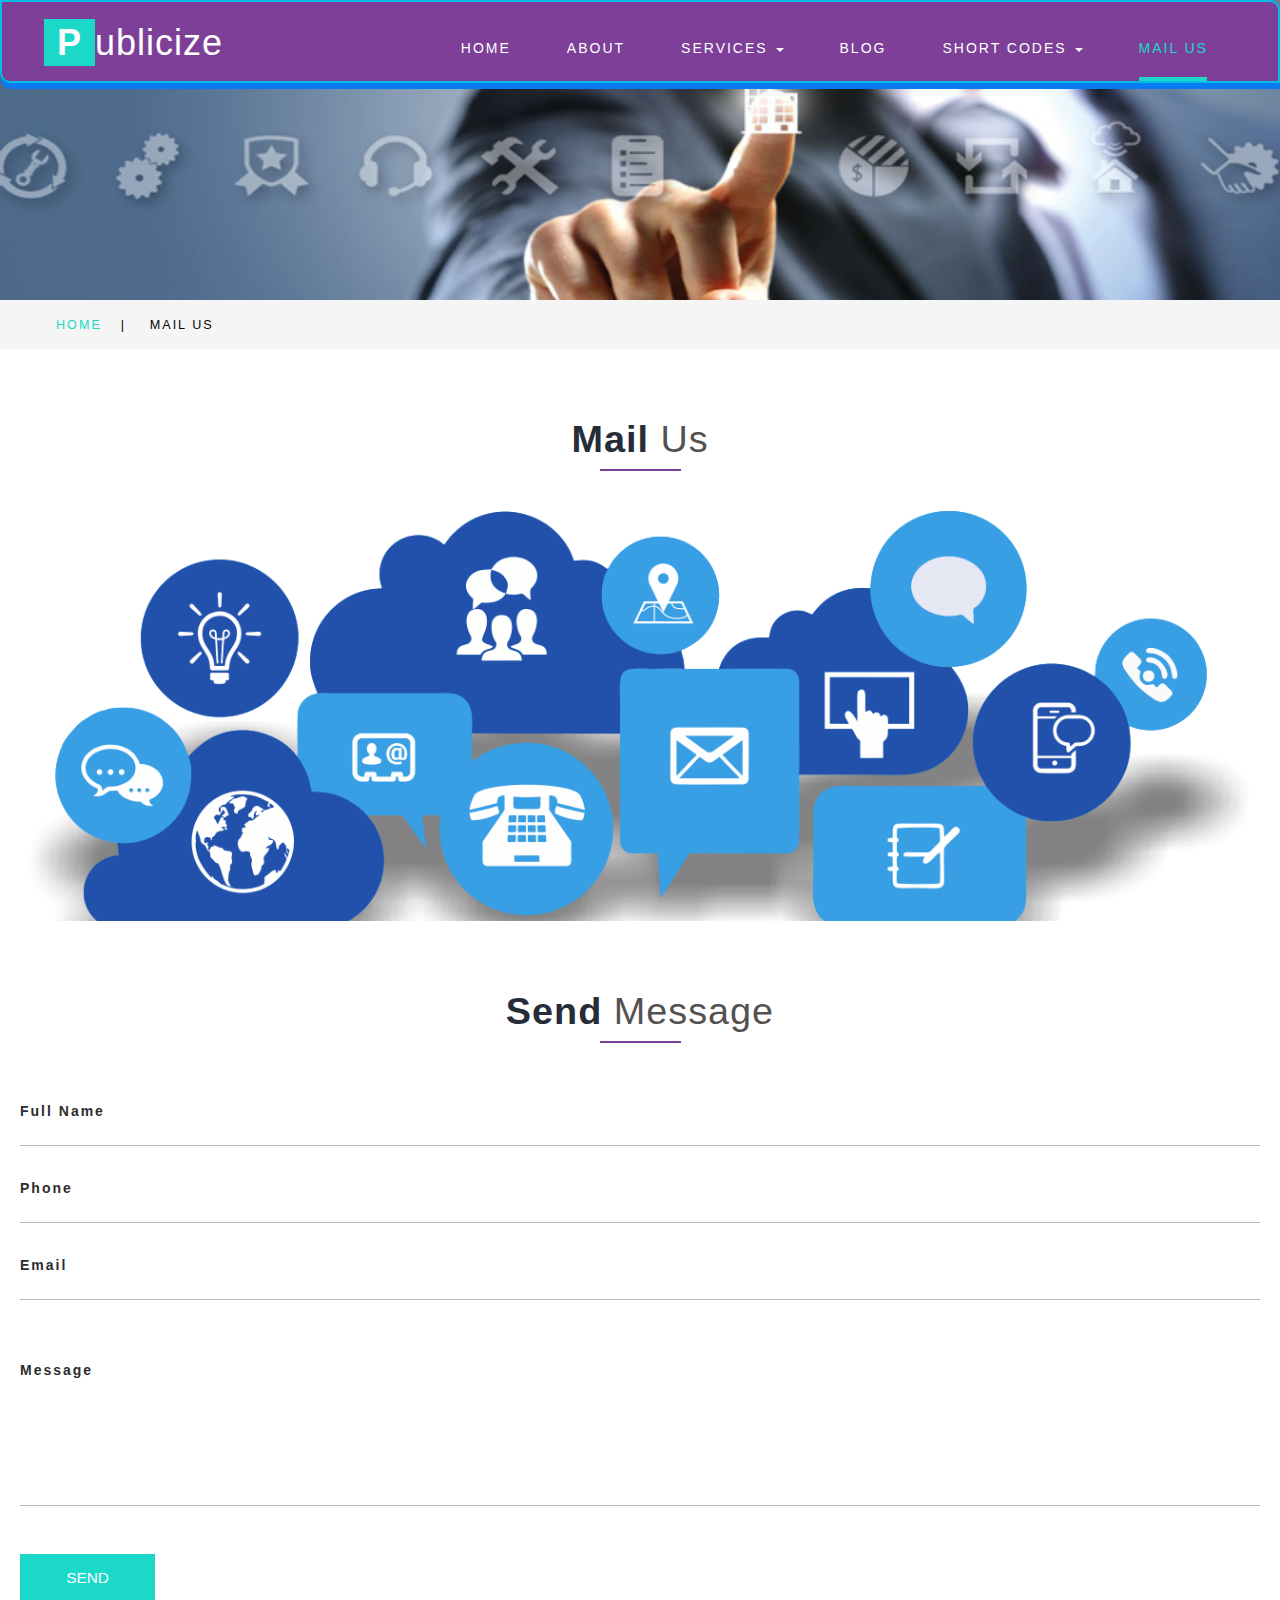
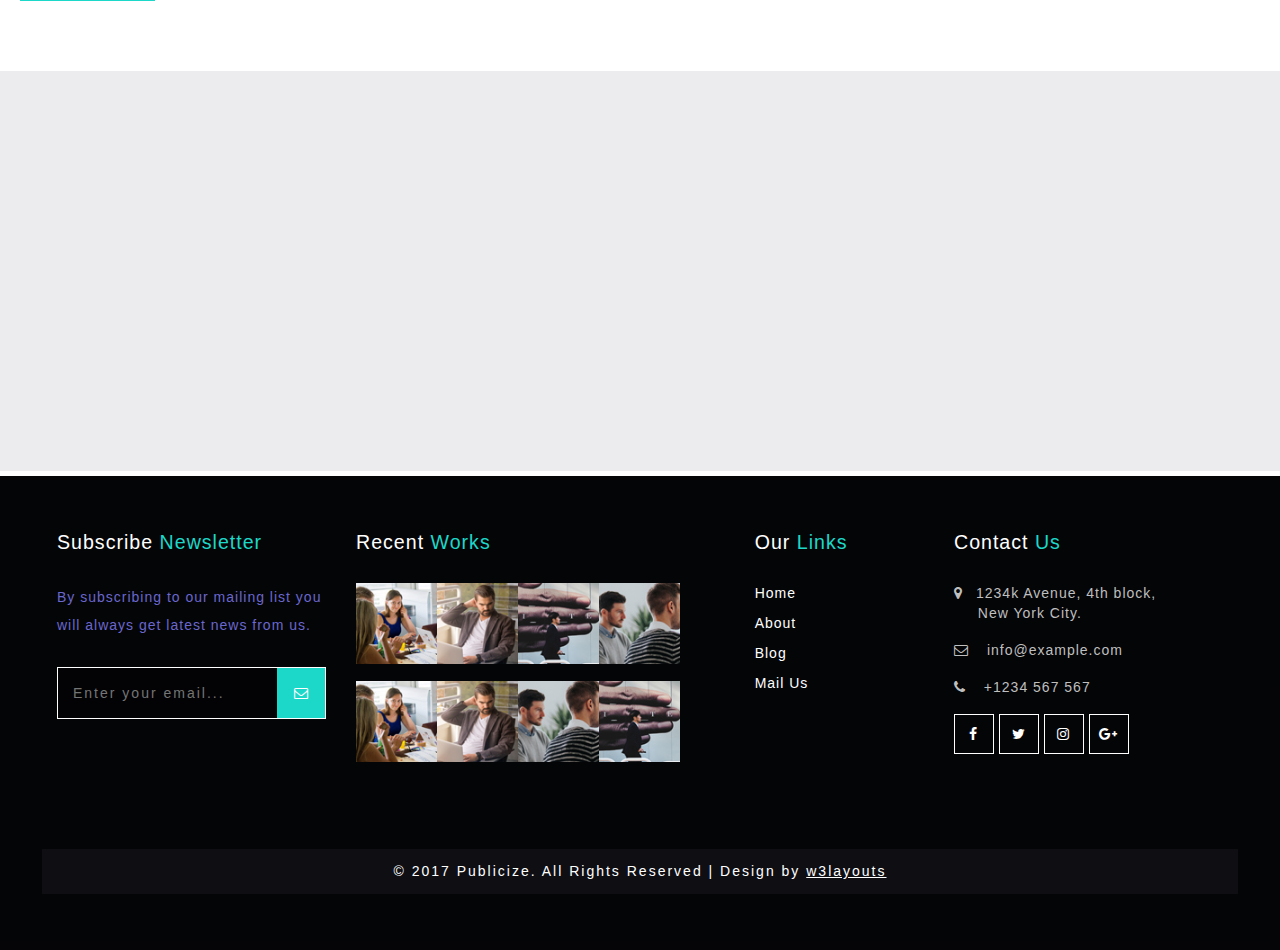
<file: mailOld.html>
﻿<!DOCTYPE html>
<html xmlns="http://www.w3.org/1999/xhtml" lang="en" xml:lang="en">

<head>
    <title>Web development companies in Muzaffarpur | Web Design Mobile App Development in Muzaffarpur & Muzaffarpur</title>
    <!-- custom-theme -->
    <meta name="viewport" content="width=device-width, initial-scale=1">
    <meta http-equiv="Content-Type" content="text/html; charset=utf-8" />
    <meta name="keywords" content="web designing companies in Muzaffarpur, best website designers in Muzaffarpur, cheap website designers in Muzaffarpur, WEB development company in Muzaffarpur, website design in Muzaffarpur at 2999 only, website developers Muzaffarpur, website designers in Muzaffarpur freelancers" />
    <meta name="description" content="Web On Spot Website designers in Muzaffarpur web designing companies in Muzaffarpur, best website designers in Muzaffarpur, cheap website designers in Muzaffarpur, WEB development company in Muzaffarpur, website design in Muzaffarpur at 2999 only, website developers Muzaffarpur" />
    <meta property="og:title" content="Web On Spot | Website Design and Mobile App Development" />
    <meta property="og:type" content="Web On Spot Website designers in Muzaffarpur & web development company offers responsive web design, SEO Services" />
    <meta property="og:url" content="http://www.webonspot.com" />
    <meta property="og:image" content="http://webonspot.com/images/wmd.jpg" />
    <script type="application/x-javascript">
        addEventListener("load", function () {
            setTimeout(hideURLbar, 0);
        }, false);

        function hideURLbar() {
            window.scrollTo(0, 1);
        }
    </script>
    <!-- //custom-theme -->
    <link href="css/bootstrap.css" rel="stylesheet" type="text/css" media="all" />
    <!-- Owl-carousel-CSS -->
    <link href="css/owl.carousel.css" rel="stylesheet">
    <link rel="stylesheet" href="css/team.css" type="text/css" media="all" />
    <link href="css/style.css" rel="stylesheet" type="text/css" media="all" />
    <!-- font-awesome-icons -->
    <link href="css/font-awesome.css" rel="stylesheet">
    <!-- //font-awesome-icons -->

</head>

<body>
    <!-- banner -->

    <div class="main_section_agile inner" id="home">
        <div class="agileits_w3layouts_banner_nav">

            <nav class="navbar navbar-default">
                <div class="navbar-header navbar-left">
                    <button type="button" class="navbar-toggle collapsed" data-toggle="collapse" data-target="#bs-example-navbar-collapse-1">
                        <span class="sr-only">Toggle navigation</span>
                        <span class="icon-bar"></span>
                        <span class="icon-bar"></span>
                        <span class="icon-bar"></span>
                    </button>
                    <h1><a class="navbar-brand" href="index.html"> <span>P</span>ublicize</a></h1>

                </div>
                <!-- Collect the nav links, forms, and other content for toggling -->
                <div class="collapse navbar-collapse navbar-right" id="bs-example-navbar-collapse-1">
                    <nav class="link-effect-2" id="link-effect-2">
                        <ul class="nav navbar-nav">
                            <li><a href="index.html" class="effect-3">Home</a></li>
                            <li><a href="about.html" class="effect-3">About</a></li>
                            <li class="dropdown">
                                <a href="#" class="dropdown-toggle effect-3" data-toggle="dropdown">Services <b class="caret"></b></a>
                                <ul class="dropdown-menu agile_short_dropdown">
                                    <li><a href="services.html">It Solutions</a></li>
                                    <li><a href="services1.html">Event Management</a></li>
                                </ul>
                            </li>
                            <li><a href="blog.html" class="effect-3">Blog</a></li>
                            <li class="dropdown">
                                <a href="#" class="dropdown-toggle effect-3" data-toggle="dropdown">Short Codes <b class="caret"></b></a>
                                <ul class="dropdown-menu agile_short_dropdown">
                                    <li><a href="icons.html">Web Icons</a></li>
                                    <li><a href="typography.html">Typography</a></li>
                                </ul>
                            </li>
                            <li class="active"><a href="mail.html" class="effect-3">Mail Us</a></li>
                        </ul>
                    </nav>
                </div>
            </nav>
            <div class="clearfix"> </div>
        </div>
    </div>
    <!-- //banner -->
    <!--/w3_short-->
    <div class="services-breadcrumb">
        <div class="agile_inner_breadcrumb">

            <ul class="w3_short">
                <li><a href="index.html">Home</a><span>|</span></li>
                <li>Mail Us</li>
            </ul>
        </div>
    </div>
    <!--//w3_short-->
    <!-- /mail -->
    <div class="banner-bottom inner">
        <div class="container">
            <div class="wthree_head_section">
                <h3 class="w3l_header w3_agileits_header">Mail <span>Us</span></h3>
            </div>
            <div class="agile_wthree_inner_grids">
                <div class="contact_img_agile">
                </div>
                <div class="contact-form agile_inner_grids">
                    <div class="wthree_head_section">
                        <h3 class="w3l_header w3_agileits_header">Send <span>Message </span></h3>
                    </div>
                    <form action="#" method="post">
                        <div class="fields-grid">
                            <div class="styled-input agile-styled-input-top">
                                <input type="text" name="Full Name" required="">
                                <label>Full Name</label>
                                <span></span>
                            </div>
                            <div class="styled-input agile-styled-input-top">
                                <input type="text" name="Phone" required="">
                                <label>Phone</label>
                                <span></span>
                            </div>
                            <div class="styled-input">
                                <input type="email" name="Email" required="">
                                <label>Email</label>
                                <span></span>
                            </div>
                            <div class="clearfix"> </div>
                        </div>
                        <div class="styled-input textarea-grid">
                            <textarea name="Message" required=""></textarea>
                            <label>Message</label>
                            <span></span>
                        </div>
                        <input type="submit" value="SEND">
                    </form>
                </div>
                <div class="clearfix"> </div>
            </div>
        </div>
    </div>
    <!-- //mail -->
    <!-- /map -->
    <div class="map">
                    
        <iframe src="https://www.google.com/maps/embed?pb=!1m14!1m8!1m3!1d14325.76553257125!2d85.367629!3d26.149751!3m2!1i1024!2i768!4f13.1!3m3!1m2!1s0x0%3A0xbd8b817b27a9f853!2sWeb+On+Spot+%7C+Website+Design+%26+Software+Development+Company!5e0!3m2!1sen!2sin!4v1521889966916" style="border:0"></iframe>

    </div>
    <!-- //map -->
    <!-- footer -->
    <div class="footer">
        <div class="f-bg-w3l">
            <div class="col-md-3 w3layouts_footer_grid">
                <h2>Subscribe <span>Newsletter</span></h2>
                <p>By subscribing to our mailing list you will always get latest news from us.</p>
                <form action="#" method="post">
                    <input type="email" name="Email" placeholder="Enter your email..." required="">
                    <button class="btn1"><i class="fa fa-envelope-o" aria-hidden="true"></i></button>
                    <div class="clearfix"> </div>
                </form>


            </div>
            <div class="col-md-4 w3layouts_footer_grid">
                <h3>Recent <span>Works</span></h3>
                <ul class="con_inner_text midimg">
                    <li><a href="#"><img src="images/banner22.jpg" alt="" class="img-responsive" /></a></li>
                    <li><a href="#"><img src="images/banner33.jpg" alt="" class="img-responsive" /></a></li>
                    <li><a href="#"><img src="images/banner44.jpg" alt="" class="img-responsive" /></a></li>
                    <li><a href="#"><img src="images/banner11.jpg" alt="" class="img-responsive" /></a></li>
                    <li><a href="#"><img src="images/banner22.jpg" alt="" class="img-responsive" /></a></li>
                    <li><a href="#"><img src="images/banner33.jpg" alt="" class="img-responsive" /></a></li>
                    <li><a href="#"><img src="images/banner11.jpg" alt="" class="img-responsive" /></a></li>
                    <li><a href="#"><img src="images/banner44.jpg" alt="" class="img-responsive" /></a></li>
                </ul>

            </div>
            <div class="col-md-2 w3layouts_footer_grid">
                <h3>Our <span>Links</span> </h3>
                <ul class="links">
                    <li><a href="index.html">Home</a></li>
                    <li><a href="about.html">About</a></li>
                    <li><a href="blog.html">Blog</a></li>
                    <li><a href="mail.html">Mail Us</a></li>
                </ul>
            </div>
            <div class="col-md-3 w3layouts_footer_grid">
                <h2>Contact <span>Us</span></h2>
                <ul class="con_inner_text">
                    <li><span class="fa fa-map-marker" aria-hidden="true"></span>1234k Avenue, 4th block, <label> New York City.</label></li>
                    <li><span class="fa fa-envelope-o" aria-hidden="true"></span> <a href="mailto:info@example.com">info@example.com</a></li>
                    <li><span class="fa fa-phone" aria-hidden="true"></span> +1234 567 567</li>
                </ul>

                <ul class="social_agileinfo">
                    <li><a href="#" class="w3_facebook"><i class="fa fa-facebook"></i></a></li>
                    <li><a href="#" class="w3_twitter"><i class="fa fa-twitter"></i></a></li>
                    <li><a href="#" class="w3_instagram"><i class="fa fa-instagram"></i></a></li>
                    <li><a href="#" class="w3_google"><i class="fa fa-google-plus"></i></a></li>
                </ul>
            </div>


            <div class="clearfix"> </div>
            <p class="copyright">© 2017 Publicize. All Rights Reserved | Design by <a href="https://w3layouts.com/" target="_blank">w3layouts</a></p>
        </div>
    </div>
    <!-- //footer -->
    <!-- js -->
    <script type="text/javascript" src="js/jquery-2.1.4.min.js"></script>
    <!-- //js -->
    <script src="js/modernizr-2.6.2.min.js"></script>
    <!-- //nav -->
    <script type="text/javascript" src="js/bootstrap-3.1.1.min.js"></script>


</body>

</html>
</file>
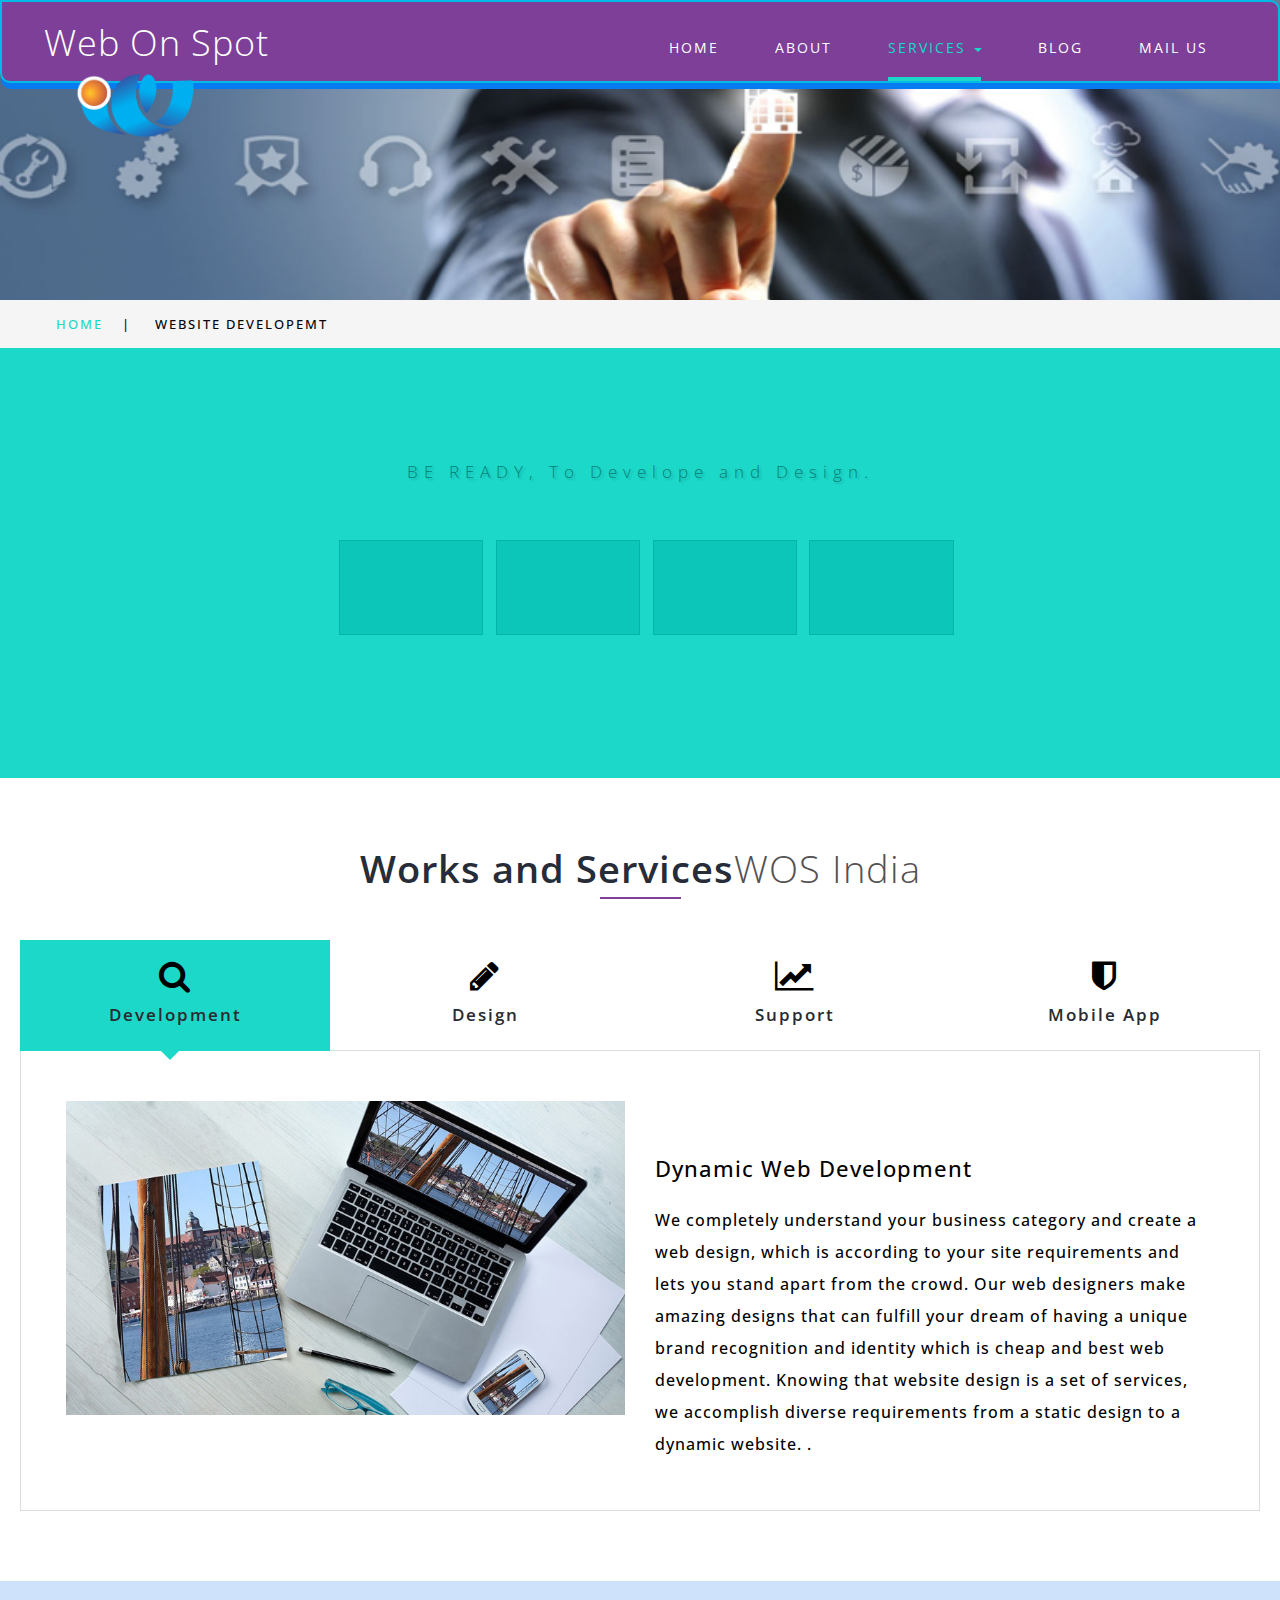
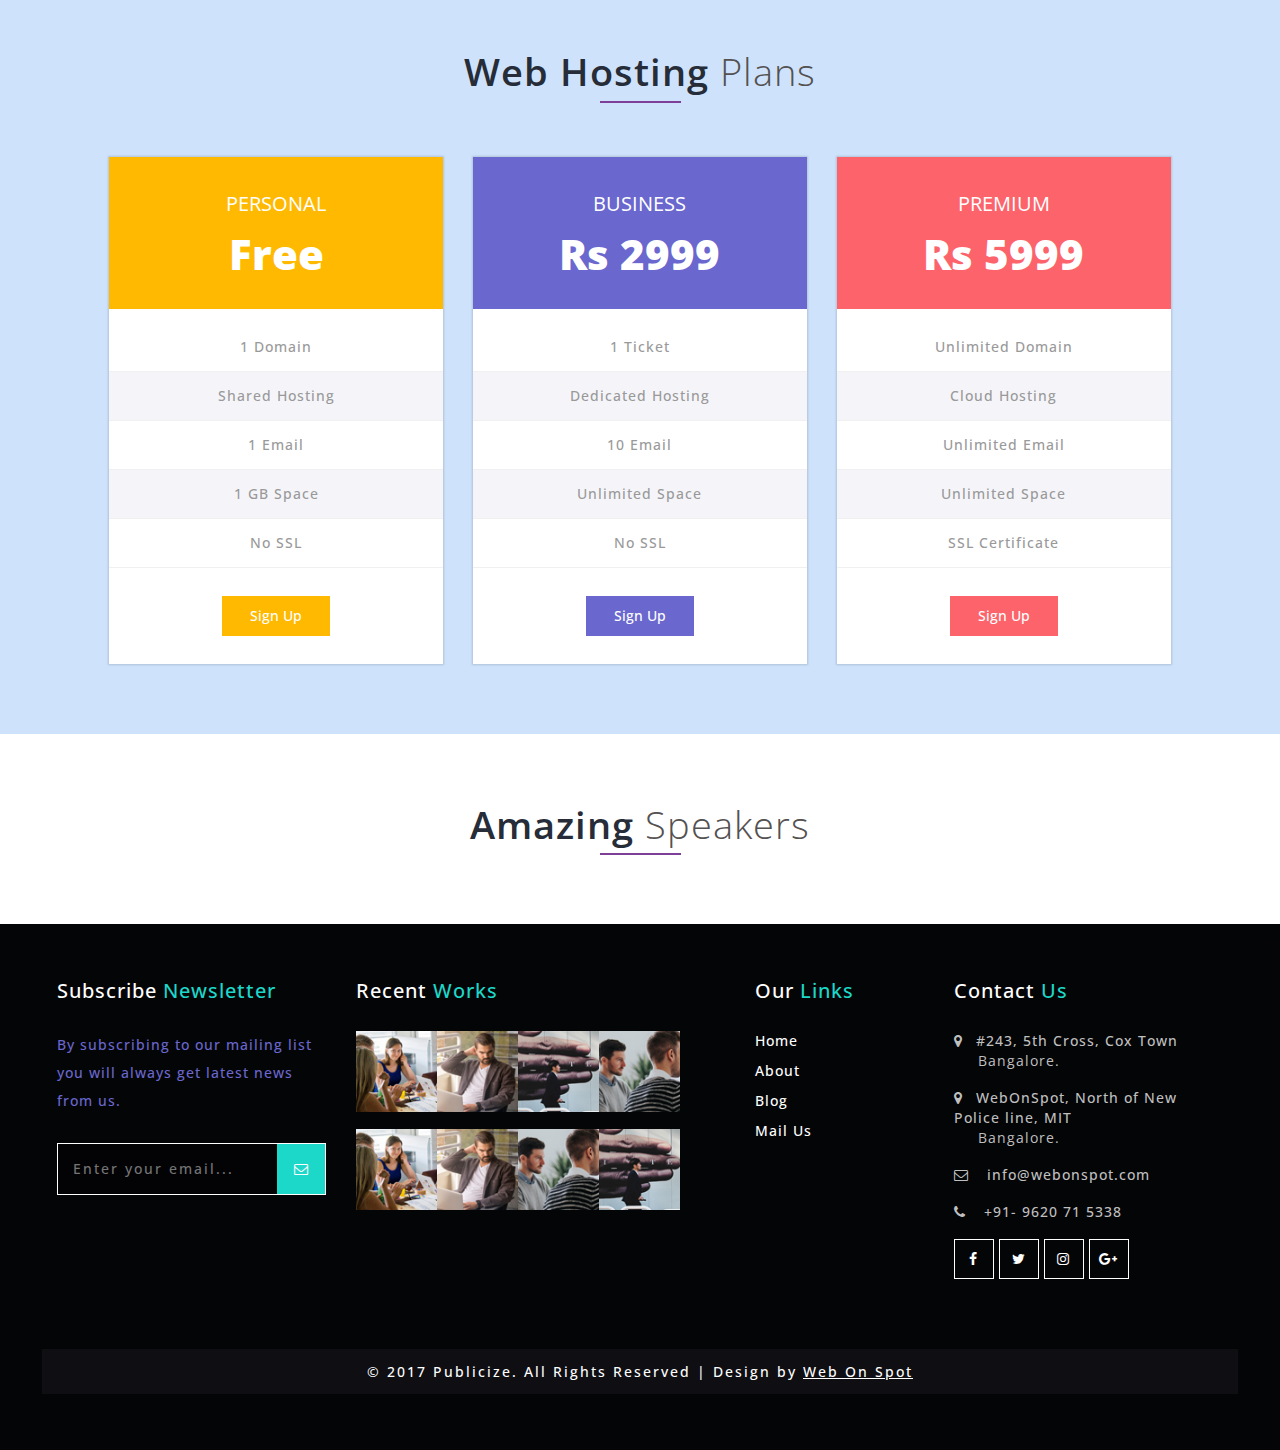
<file: mobileapp.html>
﻿
<!DOCTYPE html>
<html lang="en">

<head>
    <title>Mobile App Development in Muzaffarpur & Bangalore| Android App Design</title>
    <link rel="icon" href="images/w_web.png" type="image/x-icon">
    <!-- custom-theme -->
    <meta name="viewport" content="width=device-width, initial-scale=1">
    <meta http-equiv="Content-Type" content="text/html; charset=utf-8" />
    <meta name="keywords" content="website development muzaffarpur, Web Design muzaffarpur Bihar,software development in muzaffarpur, website Design and Development in Bangalore, website designer in muzaffarpur, software development in muzaffarpur, Android App Development company,website design company Patna" />
    <meta name="description" content="Web On Spot Website designers in Bangalore & web development company offers responsive web design, SEO Services in Muzaffarpur & Bangalore website design company Patna Bihar. Mobile App Development & website Support in Muzaffarpur software development in muzaffarpur" />
    <meta property="og:title" content="Web On Spot | Website Design and Mobile App Development" />
    <meta property="og:type" content="Web On Spot Website designers in Bangalore & web development company offers responsive web design, SEO Services" />
    <meta property="og:url" content="http://www.webonspot.com" />
    <meta property="og:image" content="http://webonspot.com/images/wmd.jpg" />
    <script type="application/x-javascript">
        addEventListener("load", function () {
            setTimeout(hideURLbar, 0);
        }, false);

        function hideURLbar() {
            window.scrollTo(0, 1);
        }
    </script>
    <!-- //custom-theme -->
    <link href="css/bootstrap.css" rel="stylesheet" type="text/css" media="all" />
    <link href="css/easy-responsive-tabs.css" rel="stylesheet" />
    <script src="js/easy-responsive-tabs.js"></script>

    <!-- Owl-carousel-CSS -->
    <link href="css/owl.carousel.css" rel="stylesheet">
    <link rel="stylesheet" href="css/team.css" type="text/css" media="all" />
    <link href="css/style.css" rel="stylesheet" type="text/css" media="all" />
    <!-- font-awesome-icons -->
    <link href="css/font-awesome.css" rel="stylesheet">
    <!-- //font-awesome-icons -->
    <link href="//fonts.googleapis.com/css?family=Open+Sans:300,300i,400,400i,600,600i,700,700i,800" rel="stylesheet">
    <link href="//fonts.googleapis.com/css?family=Montserrat:100,100i,200,200i,300,400,400i,500,500i,600,600i,700,700i,800" rel="stylesheet">
    <link rel="stylesheet" href="css/animate.css">
    <script src="js/wow.js"></script>


</head>

<body>
    <!-- banner -->

    <div class="main_section_agile inner" id="home">
        <div class="agileits_w3layouts_banner_nav">

            <nav class="navbar navbar-default">
                <div class="navbar-header navbar-left">
                    <button type="button" class="navbar-toggle collapsed" data-toggle="collapse" data-target="#bs-example-navbar-collapse-1">
                        <span class="sr-only">Toggle navigation</span>
                        <span class="icon-bar"></span>
                        <span class="icon-bar"></span>
                        <span class="icon-bar"></span>
                    </button>
                    <!--<h1><a class="navbar-brand" href="index.html"> <span>P</span>ublicize</a></h1>-->
                    <h1>
                        <span class="hidden">Web Development Company in muzaffarpur Bihar</span>
                        <a class="navbar-brand" href="index.html">Web On Spot</a>
                        <img alt="web designer in muzaffarpur" style="position: absolute;width: 183px;left: 0px;float: left;" class="logo" src="images/w_web.png">
                    </h1>
                </div>
                <!-- Collect the nav links, forms, and other content for toggling -->
                <div class="collapse navbar-collapse navbar-right" id="bs-example-navbar-collapse-1">
                    <nav class="link-effect-2" id="link-effect-2">
                        <ul class="nav navbar-nav">
                            <li><a href="index.html" class="effect-3">Home</a></li>
                            <li><a href="about.html" class="effect-3">About</a></li>
                            <li class="dropdown active">
                                <a href="#" class="dropdown-toggle effect-3" data-toggle="dropdown">Services <b class="caret"></b></a>
                                <ul class="dropdown-menu agile_short_dropdown">
                                    <li><a href="services.html">It Solutions</a></li>
                                    <li><a href="services1.html">Web Development</a></li>
                                </ul>
                            </li>
                            <li><a href="/blog" class="effect-3">Blog</a></li>

                            <li><a href="mail.html" class="effect-3">Mail Us</a></li>
                        </ul>
                    </nav>
                </div>
            </nav>
            <div class="clearfix"> </div>
        </div>
    </div>
    <!-- //banner -->
    <!--/w3_short-->
    <div class="services-breadcrumb">
        <div class="agile_inner_breadcrumb">

            <ul class="w3_short">
                <li><a href="index.html">Home</a><span>|</span></li>
                <li>Website Developemt</li>
            </ul>
        </div>
    </div>
    <!--//w3_short-->
    <!--/count -->
    <div class="event-count">
        <div class="countdown-timer">
            <p>BE READY, To Develope and Design.</p>
            <!--timer-->
            <div class="examples">
                <div class="simply-countdown-losange" id="simply-countdown-losange"></div>
                <div class="clearfix"></div>
            </div>
            <!--//timer-->

            <div class="clearfix"></div>
        </div>
    </div>
    <!--//count -->
    <div id="team" class="team featured_services">



        <div class="container">
            <div class="wthree_head_section">
                <h3 class="w3l_header w3_agileits_header">Works and Services<span>WOS India</span></h3>
            </div>
            <div class="agile_wthree_inner_grids">
                <div id="horizontalTab">
                    <ul class="resp-tabs-list">
                        <li><i class="fa fa-search" aria-hidden="true"></i> Development</li>
                        <li><i class="fa fa-pencil" aria-hidden="true"></i> Design</li>
                        <li><i class="fa fa-line-chart" aria-hidden="true"></i> Support</li>
                        <li><i class="fa fa-shield" aria-hidden="true"></i> Mobile App</li>
                    </ul>
                    <div class="resp-tabs-container">

                        <div class="tab1">
                            <div class="col-md-6 tab-info-img">
                                <img src="images/g1.jpg" alt="img">
                            </div>
                            <div class="col-md-6 tab-info">
                                <h4>Dynamic Web Development</h4>
                                <p>
                                    We completely understand your business category and create a web design, which is according to your site requirements and lets you stand apart from the crowd.
                                    Our web designers make amazing designs that can fulfill your dream of having a unique brand recognition and identity which is cheap and best web development.
                                    Knowing that website design is a set of services, we accomplish diverse requirements from a static design to a dynamic website.
                                    .
                                </p>

                            </div>
                            <div class="clearfix"></div>
                        </div>

                        <div class="tab2">

                            <div class="col-md-6 tab-info">
                                <h4>Design with 100% Pure Quality</h4>
                                <p>Our web designers make amazing designs that can fulfill your dream of having a unique brand recognition and identity which is cheap and best web development..</p>

                            </div>
                            <div class="col-md-6 tab-info-img">
                                <img src="images/g2.jpg" alt="img">
                            </div>
                            <div class="clearfix"></div>
                        </div>

                        <div class="tab3">

                            <div class="col-md-6 tab-info-img">
                                <img src="images/g1.jpg" alt="img">
                            </div>
                            <div class="col-md-6 tab-info">
                                <h4>Free Support for 1 Year</h4>
                                <p>Knowing that website design is a set of services, we accomplish diverse requirements from a static design to a dynamic website..</p>

                            </div>
                            <div class="clearfix"></div>
                        </div>
                        <div class="tab4">

                            <div class="col-md-6 tab-info">
                                <h4>Mobile App, Andoid App Development</h4>
                                <p>For website redesigning requirements, we conduct a deep study on the previous design and create a new one, which complies with the recent web technology standards.</p>

                            </div>
                            <div class="col-md-6 tab-info-img">
                                <img src="images/g2.jpg" alt="img">
                            </div>
                            <div class="clearfix"></div>
                        </div>

                        <div class="clearfix"> </div>
                    </div>
                </div>
            </div>
        </div>
    </div>
    <div class="plans-section">
        <div class="container">
            <div class="wthree_head_section">
                <h3 class="w3l_header w3_agileits_header">Web Hosting <span>Plans</span></h3>
            </div>

            <div class="priceing-table-main">
               
                <div class="col-md-4 price-grid">
                    <div class="price-block agile">
                        <div class="price-gd-top pric-clr2">
                            <h4>Personal</h4>
                            <h3>Free</h3>
                        </div>
                        <div class="price-gd-bottom">
                            <div class="price-list">
                                <ul>
                                    <li>1 Domain</li>
                                    <li>Shared Hosting</li>
                                    <li>1 Email</li>
                                    <li>1 GB Space</li>
                                    <li>No SSL</li>
                                </ul>
                            </div>
                            <div class="price-selet pric-sclr2">
                                <a href="#" data-toggle="modal" data-target="#myModal1">Sign Up</a>

                            </div>
                        </div>
                    </div>
                </div>
                <div class="col-md-4 price-grid">
                    <div class="price-block agile">
                        <div class="price-gd-top pric-clr1">
                            <h4>Business</h4>
                            <h3>Rs 2999</h3>
                        </div>
                        <div class="price-gd-bottom">
                            <div class="price-list">
                                <ul>
                                    <li>1 Ticket</li>
                                    <li>Dedicated Hosting</li>
                                    <li>10 Email</li>
                                    <li>Unlimited Space</li>
                                    <li>No SSL</li>
                                </ul>
                            </div>
                            <div class="price-selet pric-sclr1">
                                <a href="#" data-toggle="modal" data-target="#myModal1">Sign Up</a>
                            </div>
                        </div>
                    </div>
                </div>
                <div class="col-md-4 price-grid lost">
                    <div class="price-block agile">
                        <div class="price-gd-top pric-clr3">
                            <h4>Premium</h4>
                            <h3>Rs 5999</h3>
                        </div>
                        <div class="price-gd-bottom">
                            <div class="price-list">
                                <ul>
                                    <li>Unlimited Domain</li>
                                    <li>Cloud Hosting</li>
                                    <li>Unlimited Email</li>
                                    <li>Unlimited Space</li>
                                    <li>SSL Certificate</li>
                                </ul>
                            </div>
                            <div class="price-selet pric-sclr3">
                                <a href="#" data-toggle="modal" data-target="#myModal1">Sign Up</a>
                            </div>
                        </div>
                    </div>
                </div>
                <div class="clearfix"> </div>
            </div>
        </div>
    </div>
    <!-- Modal1 -->
    <div class="modal fade" id="myModal1" role="dialog">
        <div class="modal-dialog">
            <!-- Modal content-->
            <div class="modal-content">
                <div class="modal-header book-form">
                    <button type="button" class="close" data-dismiss="modal">&times;</button>
                    <h4>Sign up Form</h4>
                    <form action="#" method="post">
                        <input type="text" name="Name" placeholder="Your Name" required="" />
                        <input type="text" name="Email" class="email" placeholder="Email" required="" />
                        <input type="password" name="Password" class="password" placeholder="Password" required="" />
                        <div class="check-box">
                            <input name="chekbox" type="checkbox" id="brand" value="">
                            <label for="brand"><span></span>Remember Me.</label>
                        </div>
                        <input type="submit" value="Sign Up">
                    </form>
                </div>
            </div>
        </div>
    </div>
    <!-- //Modal1 -->
    <!-- medile_section -->
    <div class="medile_section" id="three_grids">
      
        <div class="clearfix"> </div>

    </div>
    <!-- //medile_section -->
    <!-- team -->
    <div id="team" class="team featured_services">
        <div class="container">
            <div class="wthree_head_section">
                <h3 class="w3l_header w3_agileits_header">Amazing <span>Speakers</span></h3>
            </div>
          
        </div>
    </div>
    <!-- team -->
    <!-- footer -->
    <div class="footer">
        <div class="f-bg-w3l">
            <div class="col-md-3 w3layouts_footer_grid">
                <h2>Subscribe <span>Newsletter</span></h2>
                <p>By subscribing to our mailing list you will always get latest news from us.</p>
                <form action="#" method="post">
                    <input type="email" name="Email" placeholder="Enter your email..." required="">
                    <button class="btn1"><i class="fa fa-envelope-o" aria-hidden="true"></i></button>
                    <div class="clearfix"> </div>
                </form>


            </div>
            <div class="col-md-4 w3layouts_footer_grid">
                <h3>Recent <span>Works</span></h3>
                <ul class="con_inner_text midimg">
                    <li><a href="#"><img src="images/banner22.jpg" alt="" class="img-responsive" /></a></li>
                    <li><a href="#"><img src="images/banner33.jpg" alt="" class="img-responsive" /></a></li>
                    <li><a href="#"><img src="images/banner44.jpg" alt="" class="img-responsive" /></a></li>
                    <li><a href="#"><img src="images/banner11.jpg" alt="" class="img-responsive" /></a></li>
                    <li><a href="#"><img src="images/banner22.jpg" alt="" class="img-responsive" /></a></li>
                    <li><a href="#"><img src="images/banner33.jpg" alt="" class="img-responsive" /></a></li>
                    <li><a href="#"><img src="images/banner11.jpg" alt="" class="img-responsive" /></a></li>
                    <li><a href="#"><img src="images/banner44.jpg" alt="" class="img-responsive" /></a></li>
                </ul>

            </div>
            <div class="col-md-2 w3layouts_footer_grid">
                <h3>Our <span>Links</span> </h3>
                <ul class="links">
                    <li><a href="index.html">Home</a></li>
                    <li><a href="about.html">About</a></li>
                    <li><a href="blog.html">Blog</a></li>
                    <li><a href="mail.html">Mail Us</a></li>
                </ul>
            </div>
            <div class="col-md-3 w3layouts_footer_grid">
                <h2>Contact <span>Us</span></h2>
                <ul class="con_inner_text">
                    <li><span class="fa fa-map-marker" aria-hidden="true"></span>#243, 5th Cross, Cox Town <label> Bangalore.</label></li>
                    <li><span class="fa fa-map-marker" aria-hidden="true"></span>WebOnSpot, North of New Police line, MIT<label> Bangalore.</label></li>
                    <li><span class="fa fa-envelope-o" aria-hidden="true"></span> <a href="mailto:info@we.com">info@webonspot.com</a></li>
                    <li><span class="fa fa-phone" aria-hidden="true"></span> +91- 9620 71 5338</li>
                </ul>

                <ul class="social_agileinfo">
                    <li><a href="#" class="w3_facebook"><i class="fa fa-facebook"></i></a></li>
                    <li><a href="#" class="w3_twitter"><i class="fa fa-twitter"></i></a></li>
                    <li><a href="#" class="w3_instagram"><i class="fa fa-instagram"></i></a></li>
                    <li><a href="#" class="w3_google"><i class="fa fa-google-plus"></i></a></li>
                </ul>
            </div>


            <div class="clearfix"> </div>
            <p class="copyright">© 2017 Publicize. All Rights Reserved | Design by <a href="" target="_blank">Web On Spot</a></p>
        </div>
    </div>
    <!-- //footer -->
    <!-- js -->
    <script type="text/javascript" src="js/jquery-2.1.4.min.js"></script>
    <!-- //js -->
    <script src="js/modernizr-2.6.2.min.js"></script>
    <!-- //nav -->
    <!-- Countdown-Timer-JavaScript -->
    <script src="js/simplyCountdown.js"></script>
    <script>
        var d = new Date(new Date().getTime() + 948 * 120 * 120 * 2000);

        // default example
        simplyCountdown('.simply-countdown-one', {
            year: d.getFullYear(),
            month: d.getMonth() + 1,
            day: d.getDate()
        });

        // inline example
        simplyCountdown('.simply-countdown-inline', {
            year: d.getFullYear(),
            month: d.getMonth() + 1,
            day: d.getDate(),
            inline: true
        });

        //jQuery example
        $('#simply-countdown-losange').simplyCountdown({
            year: d.getFullYear(),
            month: d.getMonth() + 1,
            day: d.getDate(),
            enableUtc: false
        });
    </script>
    <!-- //Countdown-Timer-JavaScript -->
    <!-- script for responsive tabs -->
    <script src="js/easy-responsive-tabs.js"></script>
    <script>
        $(document).ready(function () {
            $('#horizontalTab').easyResponsiveTabs({
                type: 'default', //Types: default, vertical, accordion
                width: 'auto', //auto or any width like 600px
                fit: true, // 100% fit in a container
                closed: 'accordion', // Start closed if in accordion view
                activate: function (event) { // Callback function if tab is switched
                    var $tab = $(this);
                    var $info = $('#tabInfo');
                    var $name = $('span', $info);
                    $name.text($tab.text());
                    $info.show();
                }
            });
            $('#verticalTab').easyResponsiveTabs({
                type: 'vertical',
                width: 'auto',
                fit: true
            });
        });
    </script>


    <script type="text/javascript" src="js/bootstrap-3.1.1.min.js"></script>


</body>

</html>
</file>
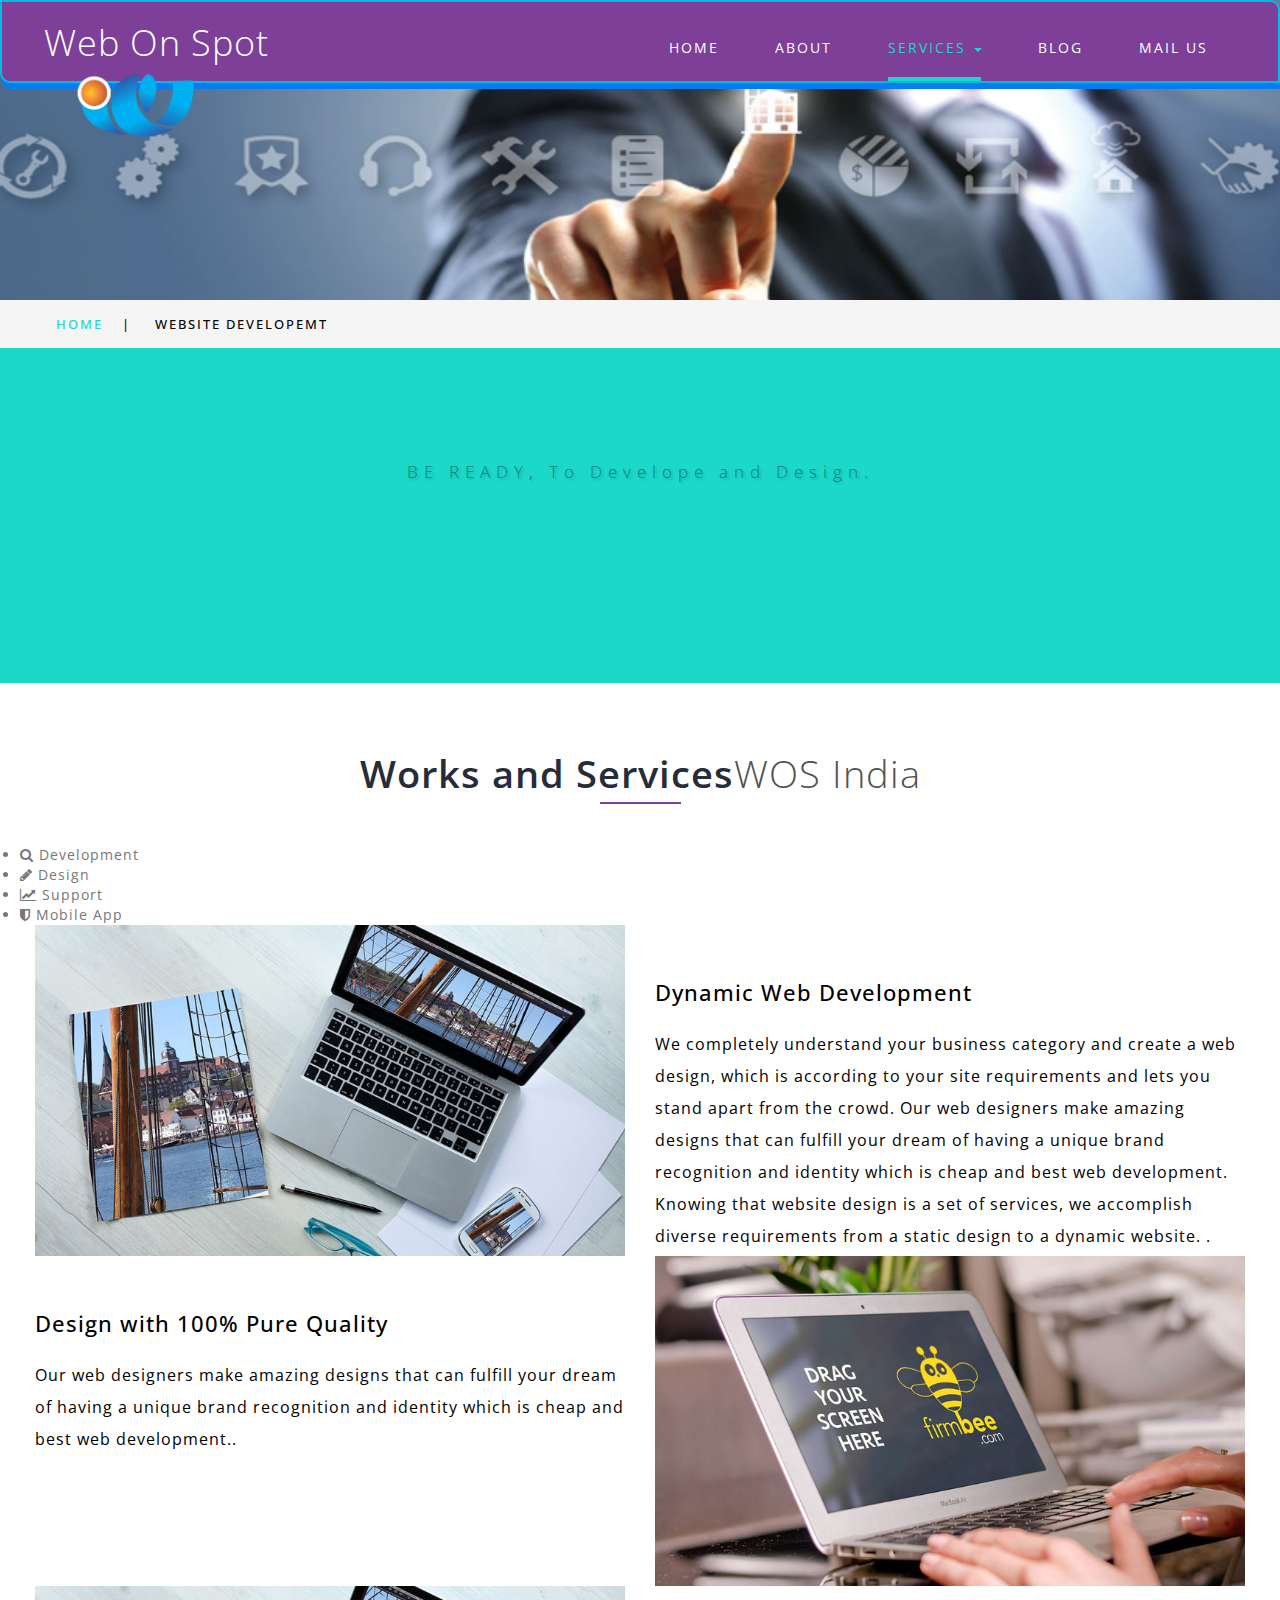
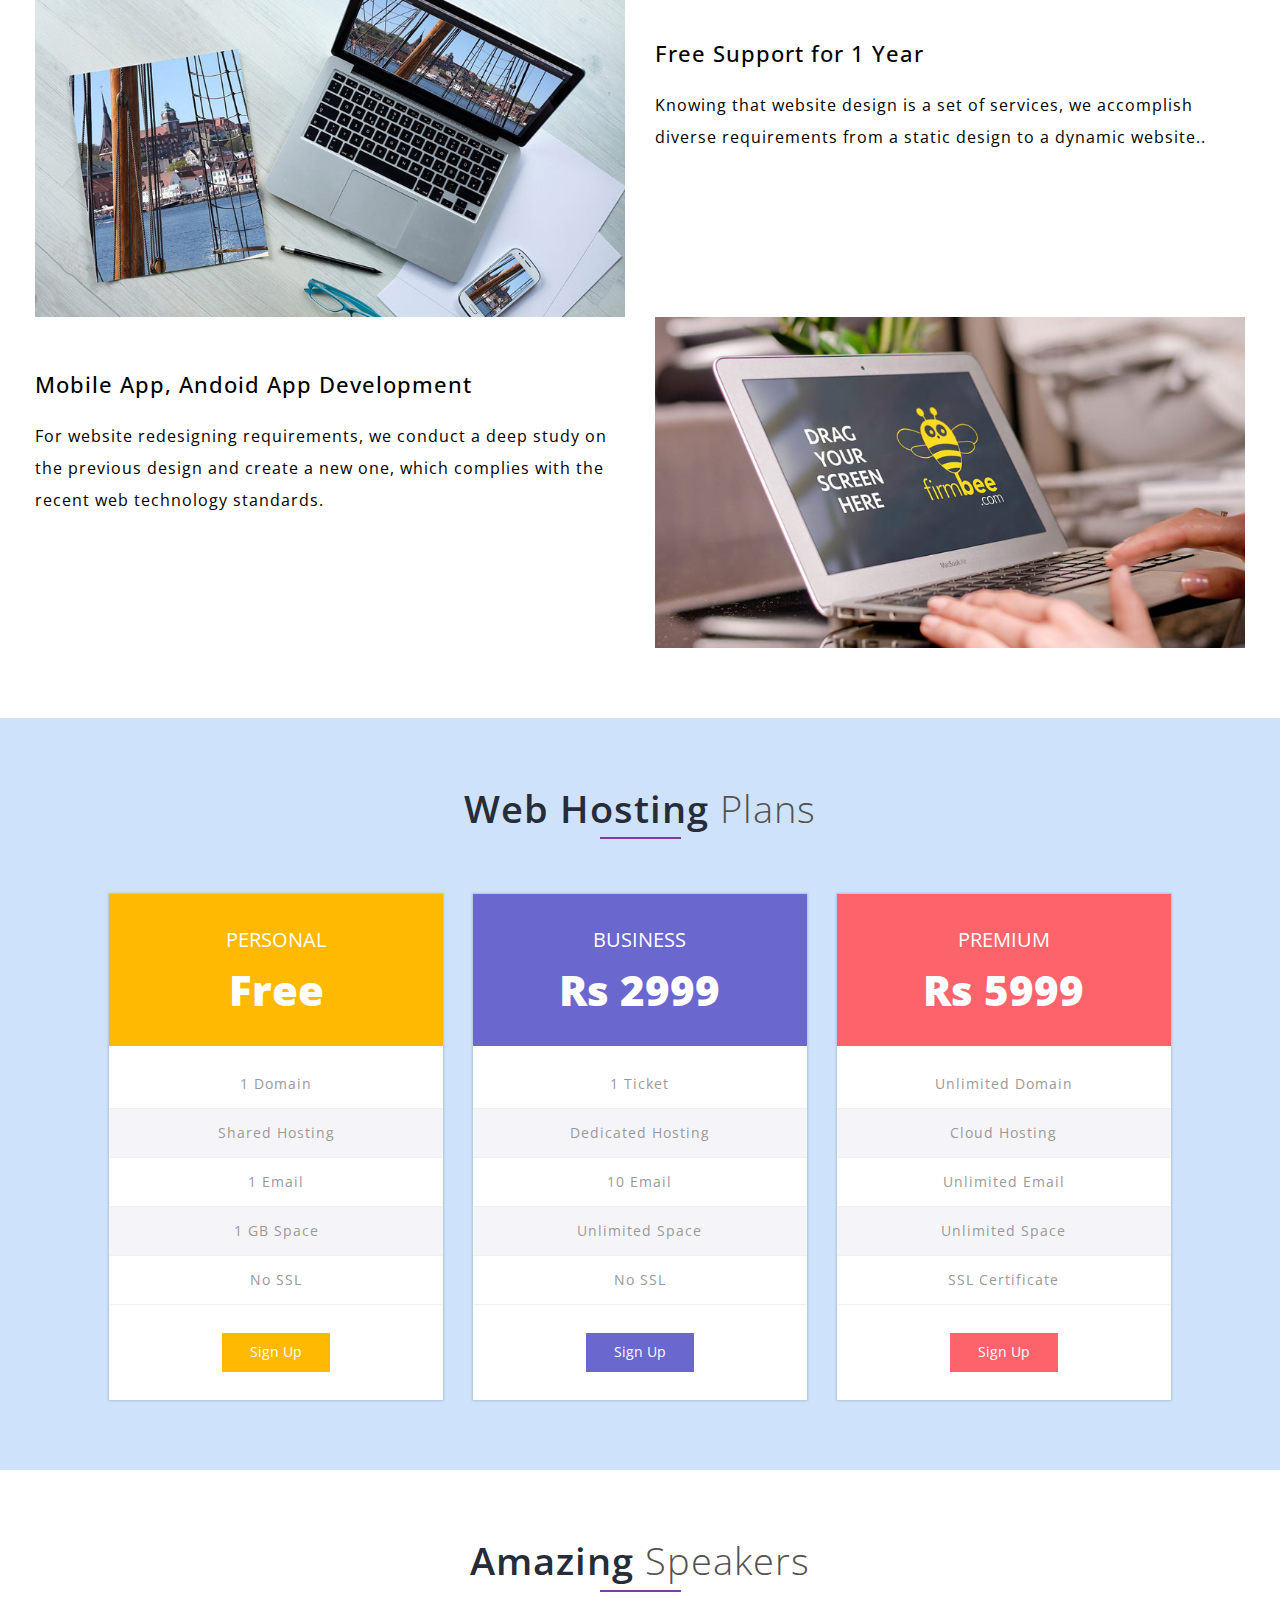
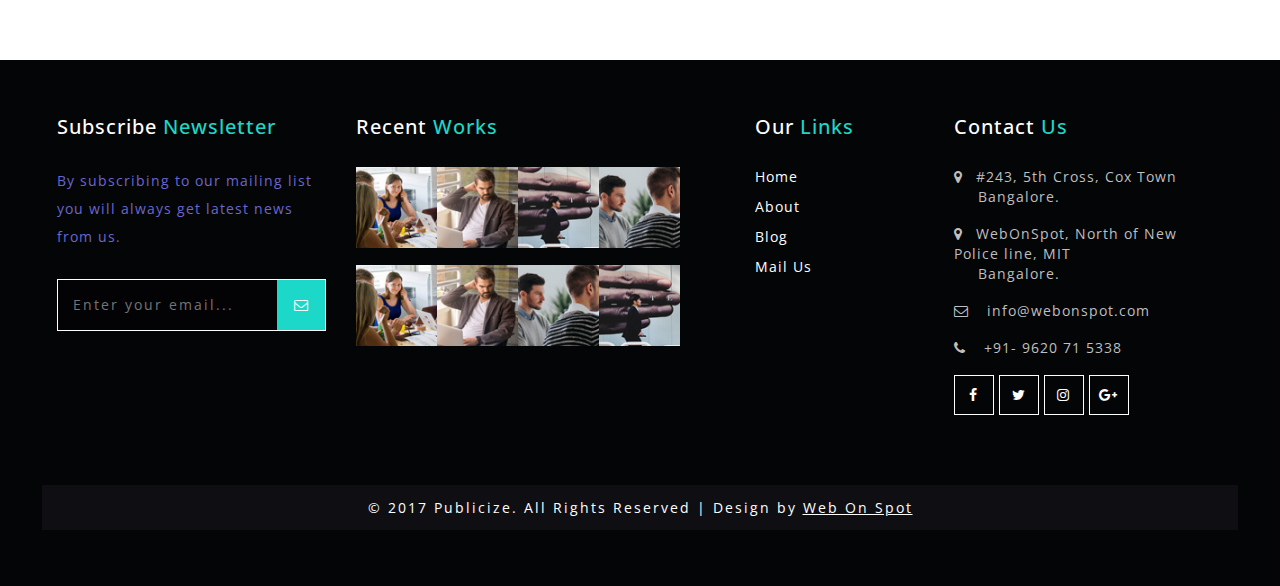
<file: seo.html>
﻿
<!DOCTYPE html>
<html lang="en">
<head>
    <title>Web On Spot | Web Design Mobile App Development in Muzaffarpur & Bangalore</title>
    <link rel="icon" href="images/w_web.png" type="image/x-icon">
    <!-- custom-theme -->
    <meta name="viewport" content="width=device-width, initial-scale=1">
    <meta http-equiv="Content-Type" content="text/html; charset=utf-8" />
    <meta name="keywords" content="website development muzaffarpur, Web Design muzaffarpur Bihar,software development in muzaffarpur, website Design and Development in Bangalore, website designer in muzaffarpur, software development in muzaffarpur, Android App Development company,website design company Patna" />
    <meta name="description" content="Web On Spot Website designers in Bangalore & web development company offers responsive web design, SEO Services in Muzaffarpur & Bangalore website design company Patna Bihar. Mobile App Development & website Support in Muzaffarpur software development in muzaffarpur" />
    <meta property="og:title" content="Web On Spot | Website Design and Mobile App Development" />
    <meta property="og:type" content="Web On Spot Website designers in Bangalore & web development company offers responsive web design, SEO Services" />
    <meta property="og:url" content="http://www.webonspot.com" />
    <meta property="og:image" content="http://webonspot.com/images/wmd.jpg" />
    <script type="application/x-javascript">
        addEventListener("load", function () {
            setTimeout(hideURLbar, 0);
        }, false);

        function hideURLbar() {
            window.scrollTo(0, 1);
        }
    </script>
    <!-- //custom-theme -->
    <link href="css/bootstrap.css" rel="stylesheet" type="text/css" media="all" />
    <!-- Owl-carousel-CSS -->
    <link href="css/owl.carousel.css" rel="stylesheet">
    <link rel="stylesheet" href="css/team.css" type="text/css" media="all" />
    <link href="css/style.css" rel="stylesheet" type="text/css" media="all" />
    <!-- font-awesome-icons -->
    <link href="css/font-awesome.css" rel="stylesheet">
    <!-- //font-awesome-icons -->
    <link href="//fonts.googleapis.com/css?family=Open+Sans:300,300i,400,400i,600,600i,700,700i,800" rel="stylesheet">
    <link href="//fonts.googleapis.com/css?family=Montserrat:100,100i,200,200i,300,400,400i,500,500i,600,600i,700,700i,800" rel="stylesheet">
    <link rel="stylesheet" href="css/animate.css">
    <script src="js/wow.js"></script>

</head>
<body>
    <!-- banner -->
    <div class="main_section_agile inner" id="home">
        <div class="agileits_w3layouts_banner_nav">
            <nav class="navbar navbar-default">
                <div class="navbar-header navbar-left">
                    <button type="button" class="navbar-toggle collapsed" data-toggle="collapse" data-target="#bs-example-navbar-collapse-1">
                        <span class="sr-only">Toggle navigation</span>
                        <span class="icon-bar"></span>
                        <span class="icon-bar"></span>
                        <span class="icon-bar"></span>
                    </button>
                    <!--<h1><a class="navbar-brand" href="index.html"> <span>P</span>ublicize</a></h1>-->
                    <h1>
                        <span class="hidden">Web Development Company in muzaffarpur Bihar</span>
                        <a class="navbar-brand" href="index.html">Web On Spot</a>
                        <img alt="web designer in muzaffarpur" style="position: absolute;width: 183px;left: 0px;float: left;" class="logo" src="images/w_web.png">
                    </h1>
                </div>
                <!-- Collect the nav links, forms, and other content for toggling -->
                <div class="collapse navbar-collapse navbar-right" id="bs-example-navbar-collapse-1">
                    <nav class="link-effect-2" id="link-effect-2">
                        <ul class="nav navbar-nav">
                            <li><a href="index.html" class="effect-3">Home</a></li>
                            <li><a href="about.html" class="effect-3">About</a></li>
                            <li class="dropdown active">
                                <a href="#" class="dropdown-toggle effect-3" data-toggle="dropdown">Services <b class="caret"></b></a>
                                <ul class="dropdown-menu agile_short_dropdown">
                                    <li><a href="services.html">It Solutions</a></li>
                                    <li><a href="services1.html">Web Development</a></li>
                                </ul>
                            </li>
                            <li><a href="/blog" class="effect-3">Blog</a></li>
                            <li><a href="mail.html" class="effect-3">Mail Us</a></li>
                        </ul>
                    </nav>
                </div>
            </nav>
            <div class="clearfix"> </div>
        </div>
    </div>
    <!-- //banner -->
    <!--/w3_short-->
    <div class="services-breadcrumb">
        <div class="agile_inner_breadcrumb">
            <ul class="w3_short">
                <li><a href="index.html">Home</a><span>|</span></li>
                <li>Website Developemt</li>
            </ul>
        </div>
    </div>
    <!--//w3_short-->
    <!--/count -->
    <div class="event-count">
        <div class="countdown-timer">
            <p>BE READY, To Develope and Design.</p>
            <!--timer-->
            <div class="examples">
                <div class="simply-countdown-losange" id="simply-countdown-losange"></div>
                <div class="clearfix"></div>
            </div>
            <!--//timer-->
            <div class="clearfix"></div>
        </div>
    </div>
    <!--//count -->
    <div id="team" class="team featured_services">

        <div class="container">
            <div class="wthree_head_section">
                <h3 class="w3l_header w3_agileits_header">Works and Services<span>WOS India</span></h3>
            </div>
            <div class="agile_wthree_inner_grids">
                <div id="horizontalTab">
                    <ul class="resp-tabs-list">
                        <li><i class="fa fa-search" aria-hidden="true"></i> Development</li>
                        <li><i class="fa fa-pencil" aria-hidden="true"></i> Design</li>
                        <li><i class="fa fa-line-chart" aria-hidden="true"></i> Support</li>
                        <li><i class="fa fa-shield" aria-hidden="true"></i> Mobile App</li>
                    </ul>
                    <div class="resp-tabs-container">
                        <div class="tab1">
                            <div class="col-md-6 tab-info-img">
                                <img src="images/g1.jpg" alt="img">
                            </div>
                            <div class="col-md-6 tab-info">
                                <h4>Dynamic Web Development</h4>
                                <p>
                                    We completely understand your business category and create a web design, which is according to your site requirements and lets you stand apart from the crowd.
                                    Our web designers make amazing designs that can fulfill your dream of having a unique brand recognition and identity which is cheap and best web development.
                                    Knowing that website design is a set of services, we accomplish diverse requirements from a static design to a dynamic website.
                                    .
                                </p>
                            </div>
                            <div class="clearfix"></div>
                        </div>
                        <div class="tab2">
                            <div class="col-md-6 tab-info">
                                <h4>Design with 100% Pure Quality</h4>
                                <p>Our web designers make amazing designs that can fulfill your dream of having a unique brand recognition and identity which is cheap and best web development..</p>
                            </div>
                            <div class="col-md-6 tab-info-img">
                                <img src="images/g2.jpg" alt="img">
                            </div>
                            <div class="clearfix"></div>
                        </div>
                        <div class="tab3">
                            <div class="col-md-6 tab-info-img">
                                <img src="images/g1.jpg" alt="img">
                            </div>
                            <div class="col-md-6 tab-info">
                                <h4>Free Support for 1 Year</h4>
                                <p>Knowing that website design is a set of services, we accomplish diverse requirements from a static design to a dynamic website..</p>
                            </div>
                            <div class="clearfix"></div>
                        </div>
                        <div class="tab4">
                            <div class="col-md-6 tab-info">
                                <h4>Mobile App, Andoid App Development</h4>
                                <p>For website redesigning requirements, we conduct a deep study on the previous design and create a new one, which complies with the recent web technology standards.</p>
                            </div>
                            <div class="col-md-6 tab-info-img">
                                <img src="images/g2.jpg" alt="img">
                            </div>
                            <div class="clearfix"></div>
                        </div>
                        <div class="clearfix"> </div>
                    </div>
                </div>
            </div>
        </div>
    </div>
    <div class="plans-section">
        <div class="container">
            <div class="wthree_head_section">
                <h3 class="w3l_header w3_agileits_header">Web Hosting <span>Plans</span></h3>
            </div>
            <div class="priceing-table-main">

                <div class="col-md-4 price-grid">
                    <div class="price-block agile">
                        <div class="price-gd-top pric-clr2">
                            <h4>Personal</h4>
                            <h3>Free</h3>
                        </div>
                        <div class="price-gd-bottom">
                            <div class="price-list">
                                <ul>
                                    <li>1 Domain</li>
                                    <li>Shared Hosting</li>
                                    <li>1 Email</li>
                                    <li>1 GB Space</li>
                                    <li>No SSL</li>
                                </ul>
                            </div>
                            <div class="price-selet pric-sclr2">
                                <a href="#" data-toggle="modal" data-target="#myModal1">Sign Up</a>
                            </div>
                        </div>
                    </div>
                </div>
                <div class="col-md-4 price-grid">
                    <div class="price-block agile">
                        <div class="price-gd-top pric-clr1">
                            <h4>Business</h4>
                            <h3>Rs 2999</h3>
                        </div>
                        <div class="price-gd-bottom">
                            <div class="price-list">
                                <ul>
                                    <li>1 Ticket</li>
                                    <li>Dedicated Hosting</li>
                                    <li>10 Email</li>
                                    <li>Unlimited Space</li>
                                    <li>No SSL</li>
                                </ul>
                            </div>
                            <div class="price-selet pric-sclr1">
                                <a href="#" data-toggle="modal" data-target="#myModal1">Sign Up</a>
                            </div>
                        </div>
                    </div>
                </div>
                <div class="col-md-4 price-grid lost">
                    <div class="price-block agile">
                        <div class="price-gd-top pric-clr3">
                            <h4>Premium</h4>
                            <h3>Rs 5999</h3>
                        </div>
                        <div class="price-gd-bottom">
                            <div class="price-list">
                                <ul>
                                    <li>Unlimited Domain</li>
                                    <li>Cloud Hosting</li>
                                    <li>Unlimited Email</li>
                                    <li>Unlimited Space</li>
                                    <li>SSL Certificate</li>
                                </ul>
                            </div>
                            <div class="price-selet pric-sclr3">
                                <a href="#" data-toggle="modal" data-target="#myModal1">Sign Up</a>
                            </div>
                        </div>
                    </div>
                </div>
                <div class="clearfix"> </div>
            </div>
        </div>
    </div>
    <!-- Modal1 -->
    <div class="modal fade" id="myModal1" role="dialog">
        <div class="modal-dialog">
            <!-- Modal content-->
            <div class="modal-content">
                <div class="modal-header book-form">
                    <button type="button" class="close" data-dismiss="modal">&times;</button>
                    <h4>Sign up Form</h4>
                    <form action="#" method="post">
                        <input type="text" name="Name" placeholder="Your Name" required="" />
                        <input type="text" name="Email" class="email" placeholder="Email" required="" />
                        <input type="password" name="Password" class="password" placeholder="Password" required="" />
                        <div class="check-box">
                            <input name="chekbox" type="checkbox" id="brand" value="">
                            <label for="brand"><span></span>Remember Me.</label>
                        </div>
                        <input type="submit" value="Sign Up">
                    </form>
                </div>
            </div>
        </div>
    </div>
    <!-- //Modal1 -->
    <!-- medile_section -->
    <div class="medile_section" id="three_grids">

        <div class="clearfix"> </div>
    </div>
    <!-- //medile_section -->
    <!-- team -->
    <div id="team" class="team featured_services">
        <div class="container">
            <div class="wthree_head_section">
                <h3 class="w3l_header w3_agileits_header">Amazing <span>Speakers</span></h3>
            </div>

        </div>
    </div>
    <!-- team -->
    <!-- footer -->
    <div class="footer">
        <div class="f-bg-w3l">
            <div class="col-md-3 w3layouts_footer_grid">
                <h2>Subscribe <span>Newsletter</span></h2>
                <p>By subscribing to our mailing list you will always get latest news from us.</p>
                <form action="#" method="post">
                    <input type="email" name="Email" placeholder="Enter your email..." required="">
                    <button class="btn1"><i class="fa fa-envelope-o" aria-hidden="true"></i></button>
                    <div class="clearfix"> </div>
                </form>

            </div>
            <div class="col-md-4 w3layouts_footer_grid">
                <h3>Recent <span>Works</span></h3>
                <ul class="con_inner_text midimg">
                    <li><a href="#"><img src="images/banner22.jpg" alt="" class="img-responsive" /></a></li>
                    <li><a href="#"><img src="images/banner33.jpg" alt="" class="img-responsive" /></a></li>
                    <li><a href="#"><img src="images/banner44.jpg" alt="" class="img-responsive" /></a></li>
                    <li><a href="#"><img src="images/banner11.jpg" alt="" class="img-responsive" /></a></li>
                    <li><a href="#"><img src="images/banner22.jpg" alt="" class="img-responsive" /></a></li>
                    <li><a href="#"><img src="images/banner33.jpg" alt="" class="img-responsive" /></a></li>
                    <li><a href="#"><img src="images/banner11.jpg" alt="" class="img-responsive" /></a></li>
                    <li><a href="#"><img src="images/banner44.jpg" alt="" class="img-responsive" /></a></li>
                </ul>
            </div>
            <div class="col-md-2 w3layouts_footer_grid">
                <h3>Our <span>Links</span> </h3>
                <ul class="links">
                    <li><a href="index.html">Home</a></li>
                    <li><a href="about.html">About</a></li>
                    <li><a href="blog.html">Blog</a></li>
                    <li><a href="mail.html">Mail Us</a></li>
                </ul>
            </div>
            <div class="col-md-3 w3layouts_footer_grid">
                <h2>Contact <span>Us</span></h2>
                <ul class="con_inner_text">
                    <li><span class="fa fa-map-marker" aria-hidden="true"></span>#243, 5th Cross, Cox Town <label> Bangalore.</label></li>
                    <li><span class="fa fa-map-marker" aria-hidden="true"></span>WebOnSpot, North of New Police line, MIT<label> Bangalore.</label></li>
                    <li><span class="fa fa-envelope-o" aria-hidden="true"></span> <a href="mailto:info@we.com">info@webonspot.com</a></li>
                    <li><span class="fa fa-phone" aria-hidden="true"></span> +91- 9620 71 5338</li>
                </ul>
                <ul class="social_agileinfo">
                    <li><a href="#" class="w3_facebook"><i class="fa fa-facebook"></i></a></li>
                    <li><a href="#" class="w3_twitter"><i class="fa fa-twitter"></i></a></li>
                    <li><a href="#" class="w3_instagram"><i class="fa fa-instagram"></i></a></li>
                    <li><a href="#" class="w3_google"><i class="fa fa-google-plus"></i></a></li>
                </ul>
            </div>

            <div class="clearfix"> </div>
            <p class="copyright">© 2017 Publicize. All Rights Reserved | Design by <a href="" target="_blank">Web On Spot</a></p>
        </div>
    </div>
    <!-- //footer -->
    <!-- js -->
    <script type="text/javascript" src="js/jquery-2.1.4.min.js"></script>
    <!-- //js -->
    <script src="js/modernizr-2.6.2.min.js"></script>
    <!-- //nav -->
    <!-- Countdown-Timer-JavaScript -->
   
    <script type="text/javascript" src="js/bootstrap-3.1.1.min.js"></script>

</body>
</html>
</file>
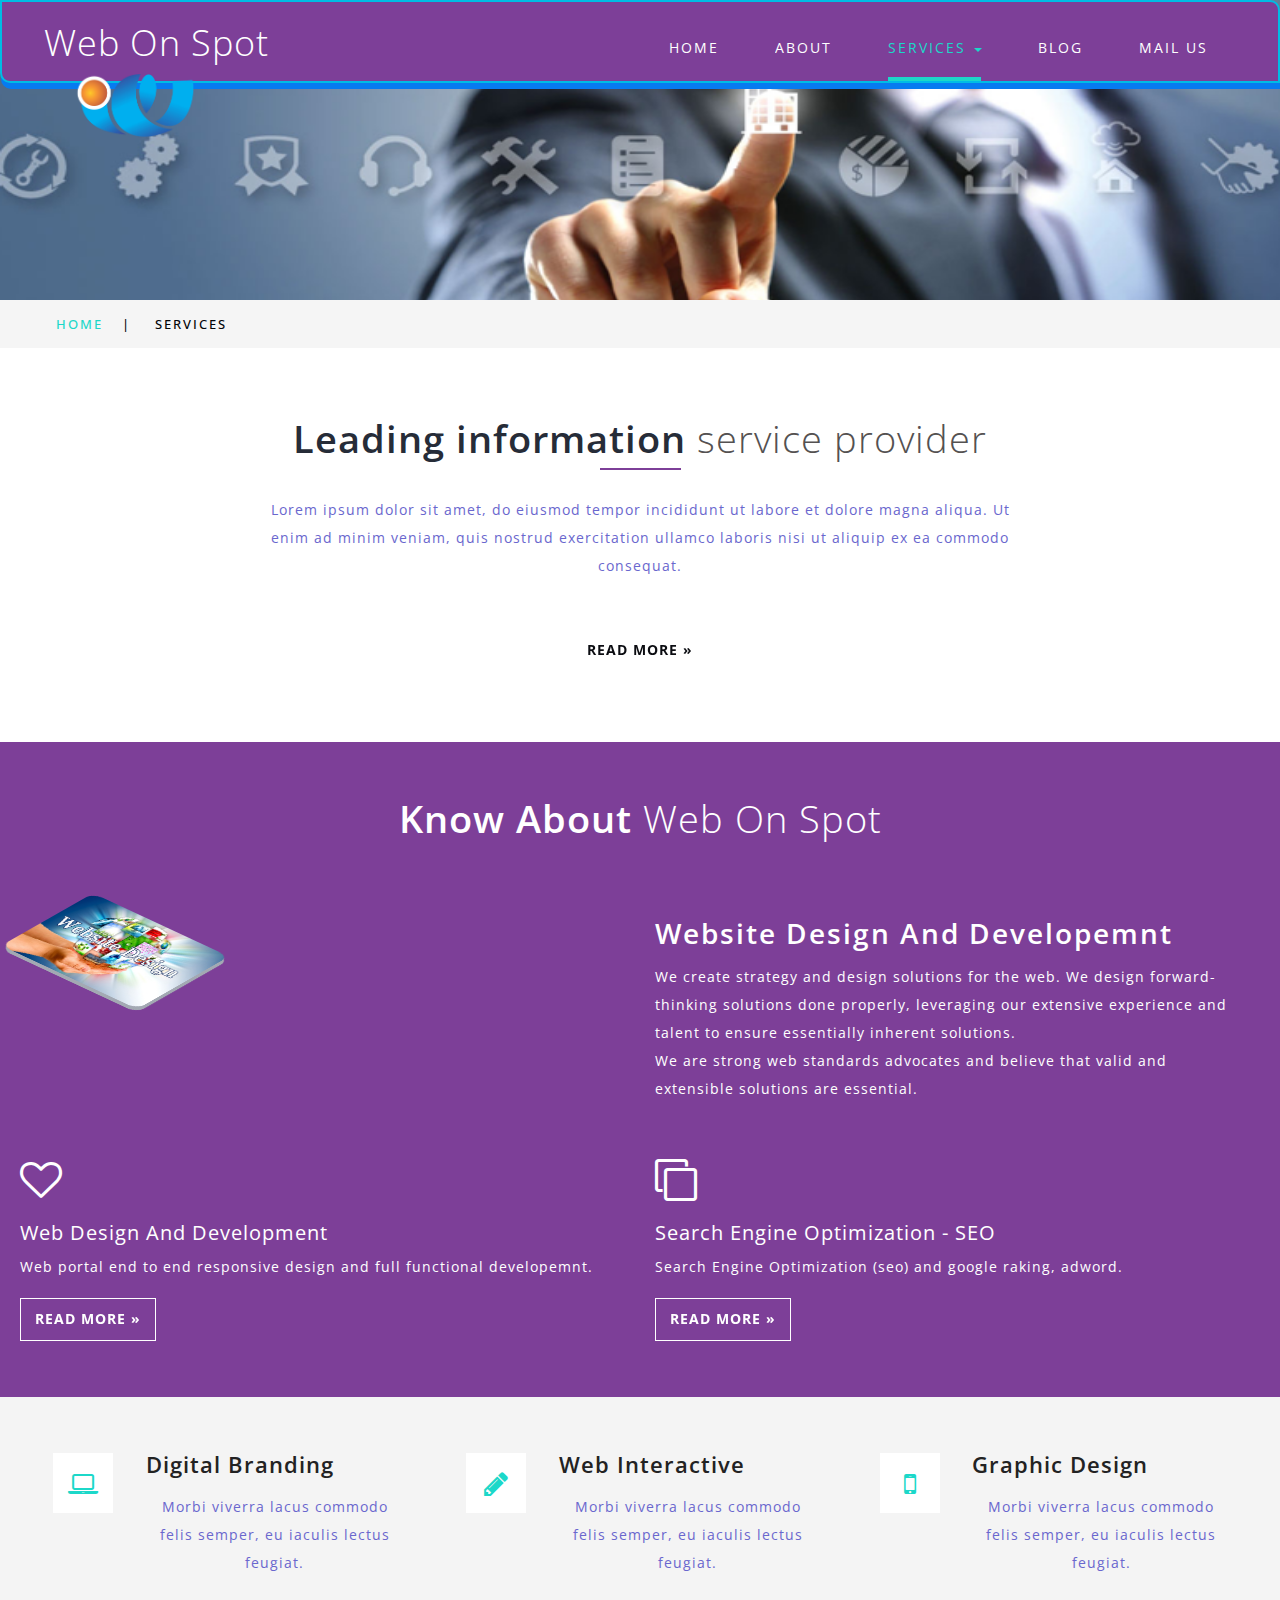
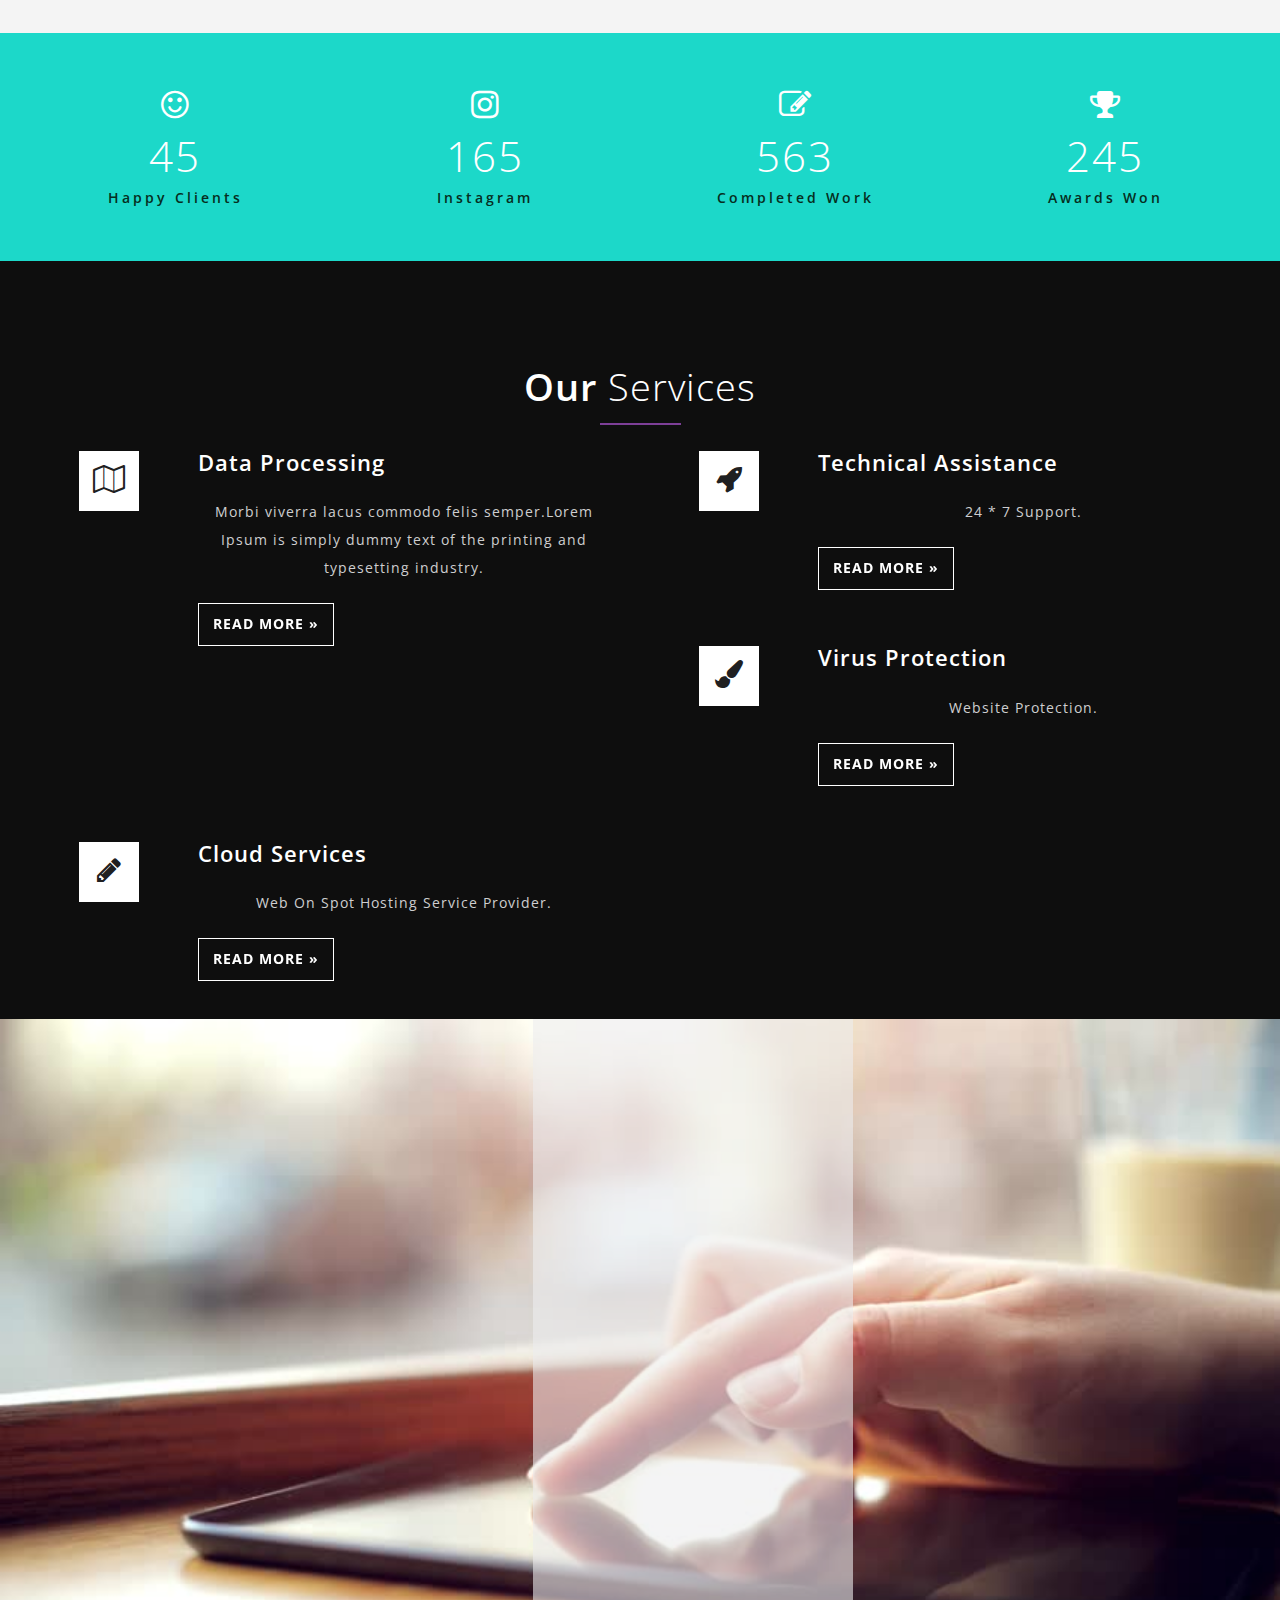
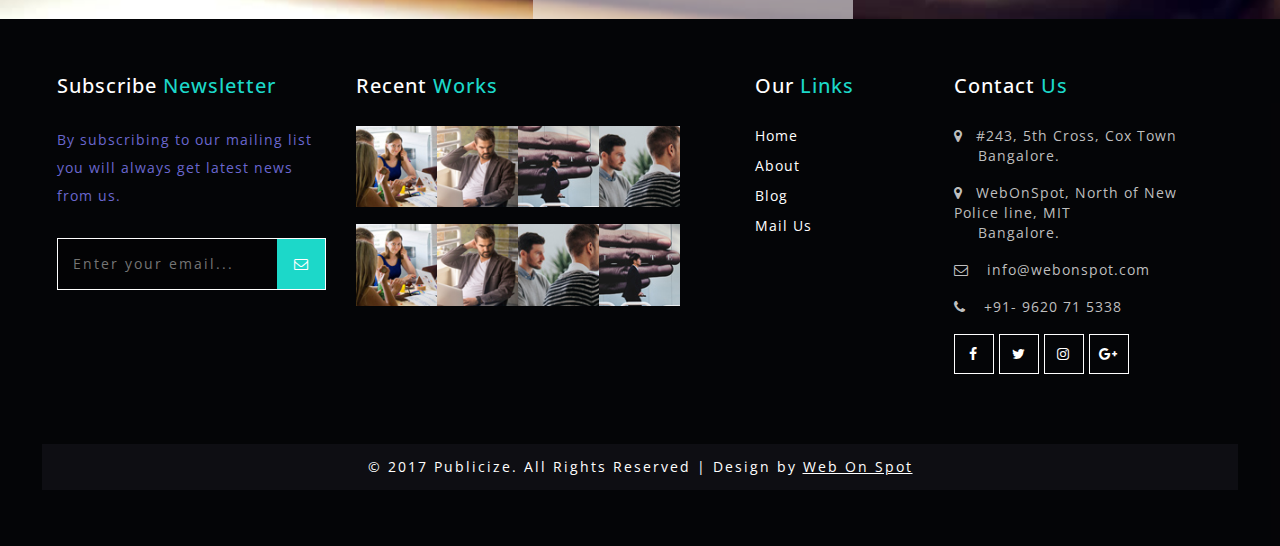
<file: services.html>
﻿<!DOCTYPE html>
<html xmlns="http://www.w3.org/1999/xhtml" lang="en" xml:lang="en">

<head>
    <title>Web development companies in bangalore | Web Design Mobile App Development in Muzaffarpur & Bangalore</title>
    <!-- custom-theme -->
    <meta name="viewport" content="width=device-width, initial-scale=1">
    <meta http-equiv="Content-Type" content="text/html; charset=utf-8" />
    <meta name="keywords" content="web designing companies in bangalore, best website designers in bangalore, cheap website designers in bangalore, WEB development company in bangalore, website design in bangalore at 2999 only, website developers bangalore, website designers in bangalore freelancers" />
    <meta name="description" content="Web On Spot Website designers in Bangalore web designing companies in bangalore, best website designers in bangalore, cheap website designers in bangalore, WEB development company in bangalore, website design in bangalore at 2999 only, website developers Bangalore" />
    <meta property="og:title" content="Web On Spot | Website Design and Mobile App Development" />
    <meta property="og:type" content="Web On Spot Website designers in Bangalore & web development company offers responsive web design, SEO Services" />
    <meta property="og:url" content="http://www.webonspot.com" />
    <meta property="og:image" content="http://webonspot.com/images/wmd.jpg" />
    <script type="application/x-javascript">
        addEventListener("load", function () {
            setTimeout(hideURLbar, 0);
        }, false);

        function hideURLbar() {
            window.scrollTo(0, 1);
        }
    </script>
    <!-- //custom-theme -->
    <link href="css/bootstrap.css" rel="stylesheet" type="text/css" media="all" />
    <!-- Owl-carousel-CSS -->
    <link href="css/owl.carousel.css" rel="stylesheet">
    <link rel="stylesheet" href="css/team.css" type="text/css" media="all" />
    <link href="css/style.css" rel="stylesheet" type="text/css" media="all" />
    <!-- font-awesome-icons -->
    <link href="css/font-awesome.css" rel="stylesheet">
    <!-- //font-awesome-icons -->
    <link href="//fonts.googleapis.com/css?family=Open+Sans:300,300i,400,400i,600,600i,700,700i,800" rel="stylesheet">
    <link href="//fonts.googleapis.com/css?family=Montserrat:100,100i,200,200i,300,400,400i,500,500i,600,600i,700,700i,800" rel="stylesheet">
    <link rel="stylesheet" href="css/animate.css">
    <script src="js/wow.js"></script>

</head>

<body>
    <!-- banner -->

   <div class="main_section_agile inner" id="home">
        <div class="agileits_w3layouts_banner_nav">

            <nav class="navbar navbar-default">
                <div class="navbar-header navbar-left">
                    <button type="button" class="navbar-toggle collapsed" data-toggle="collapse" data-target="#bs-example-navbar-collapse-1">
                        <span class="sr-only">Toggle navigation</span>
                        <span class="icon-bar"></span>
                        <span class="icon-bar"></span>
                        <span class="icon-bar"></span>
                    </button>
                    
                    <h1>
                        <span class="hidden">Web Development Company in muzaffarpur Bihar</span>
                        <a class="navbar-brand" href="index.html">Web On Spot</a>
                        <img alt="web designer in muzaffarpur" style="position: absolute;width: 183px;left: 0px;float: left;" class="logo" src="images/w_web.png">
                    </h1>
                </div>
                <!-- Collect the nav links, forms, and other content for toggling -->
                <div class="collapse navbar-collapse navbar-right" id="bs-example-navbar-collapse-1">
                    <nav class="link-effect-2" id="link-effect-2">
                        <ul class="nav navbar-nav">
                            <li><a href="index.html" class="effect-3">Home</a></li>
                            <li><a href="about.html" class="effect-3">About</a></li>
                            <li class="dropdown active">
                                <a href="#" class="dropdown-toggle effect-3" data-toggle="dropdown">Services <b class="caret"></b></a>
                                <ul class="dropdown-menu agile_short_dropdown">
                                    <li><a href="services.html">It Solutions</a></li>
                                    <li><a href="services1.html">Web Development</a></li>
                                </ul>
                            </li>
                            <li><a href="/blog" class="effect-3">Blog</a></li>

                            <li><a href="mail.html" class="effect-3">Mail Us</a></li>
                        </ul>
                    </nav>
                </div>
            </nav>
            <div class="clearfix"> </div>
        </div>
    </div><!-- //banner -->
<!--/w3_short-->
	<div class="services-breadcrumb">
		<div class="agile_inner_breadcrumb">

			<ul class="w3_short">
				<li><a href="index.html">Home</a><span>|</span></li>
				<li>Services</li>
			</ul>
		</div>
	</div>
	<!--//w3_short-->
	<!-- /banner_bottom_w3ls_agile -->
	<div class="banner-bottom inner">
		<div class="banner_bottom_w3ls_info">
			<div class="wthree_head_section">
				<h3 class="w3l_header w3_agileits_header">Leading information <span>service provider</span></h3>
			</div>

			<p>Lorem ipsum dolor sit amet, do eiusmod tempor incididunt ut labore et dolore magna aliqua. Ut enim ad minim veniam, quis
				nostrud exercitation ullamco laboris nisi ut aliquip ex ea commodo consequat.</p>
			<div class="agileits-button two">
				<a class="btn btn-primary btn-lg hvr-underline-from-left" href="single.html" role="button">Read More »</a>
			</div>
		</div>
	</div>
	<!-- //banner_bottom_w3ls_agile -->


	<!-- //banner -->
		<!-- /about -->
    <div class="about" id="welcome">
        <div class="container">
            <div class="wthree_head_section">
                <h3 class="w3l_header w3_agileits_header two">Know About <span>Web On Spot</span></h3>
            </div>
            <div class="agile_wthree_inner_grids">

                <div class="col-md-6 about_agileinfo_grid_imgs">
                    <img src="images/wmd.jpg" alt="About Web Development" />
                </div>

                <div class="col-md-6 about_agileinfo">
                    <h4>Website Design And Developemnt</h4>
                    <p>
                        We create strategy and design solutions for the web. We design forward-thinking solutions done properly, leveraging our extensive experience and talent to ensure essentially inherent solutions.<br />
                        We are strong web standards advocates and believe that valid and extensible solutions are essential.

                    </p>


                </div>
                <div class="clearfix"></div>
                <div class="mid-inner-info">
                    <div class="col-md-6 mid-inner-sec one">
                        <span class="fa fa-heart-o" aria-hidden="true"></span>
                        <h5>Web Design And Development</h5>
                        <p>Web portal end to end responsive design and full functional developemnt.</p>
                        <div class="agileits-button two service">
                            <a class="btn btn-primary btn-lg hvr-underline-from-left" href="single.html" role="button">Read More »</a>
                        </div>
                    </div>
                    <div class="col-md-6 mid-inner-sec">
                        <span class="fa fa-clone" aria-hidden="true"></span>
                        <h5>Search Engine Optimization - SEO </h5>
                        <p> Search Engine Optimization (seo) and google raking, adword.</p>
                        <div class="agileits-button two service">
                            <a class="btn btn-primary btn-lg hvr-underline-from-left" href="single.html" role="button">Read More »</a>
                        </div>
                    </div>
                </div>
            </div>
        </div>
    </div>
	<!-- Modal4 -->
	<div class="modal fade" id="myModal4" tabindex="-1" role="dialog">
		<div class="modal-dialog">
			<!-- Modal content-->
			<div class="modal-content">
				<div class="modal-header">
					<button type="button" class="close" data-dismiss="modal">&times;</button>
					<div class="modal-info">
						<h4>Publicize</h4>
						<img src="images/banner2.jpg" alt=" " class="img-responsive" />
						<h5>Sub Heading here</h5>
						<p class="para-agileits-w3layouts">Duis sit amet nisi quis leo fermentum vestibulum vitae eget augue. Nulla quam nunc, vulputate id urna at, tempor tincidunt
							metus. Sed feugiat quam nec mauris mattis malesuada.</p>
					</div>
				</div>
			</div>
		</div>
	</div>
	<!-- //Modal4 -->

	<!--//about -->
	<!-- banner-bottom -->
	<div class="banner-bottom service_agile">
		<div class="container">
			<div class="col-md-4 agileits_banner_bottom_left">
				<div class="agileinfo_banner_bottom_pos">
					<div class="w3_agileits_banner_bottom_pos_grid">
						<div class="col-xs-3 wthree_banner_bottom_grid_left">
							<div class="agile_banner_bottom_grid_left_grid hvr-radial-out">
								<span class="fa fa-laptop" aria-hidden="true"></span>
							</div>
						</div>
						<div class="col-xs-9 wthree_banner_bottom_grid_right">
							<h4>Digital Branding</h4>
							<p>Morbi viverra lacus commodo felis semper, eu iaculis lectus feugiat.</p>

						</div>
						<div class="clearfix"> </div>
					</div>
				</div>
			</div>
			<div class="col-md-4 agileits_banner_bottom_left">
				<div class="agileinfo_banner_bottom_pos">
					<div class="w3_agileits_banner_bottom_pos_grid">
						<div class="col-xs-3 wthree_banner_bottom_grid_left">
							<div class="agile_banner_bottom_grid_left_grid hvr-radial-out">
								<span class="fa fa-pencil" aria-hidden="true"></span>
							</div>
						</div>
						<div class="col-xs-9 wthree_banner_bottom_grid_right">
							<h4>Web Interactive</h4>
							<p>Morbi viverra lacus commodo felis semper, eu iaculis lectus feugiat.</p>

						</div>
						<div class="clearfix"> </div>
					</div>
				</div>
			</div>
			<div class="col-md-4 agileits_banner_bottom_left">
				<div class="agileinfo_banner_bottom_pos">
					<div class="w3_agileits_banner_bottom_pos_grid">
						<div class="col-xs-3 wthree_banner_bottom_grid_left">
							<div class="agile_banner_bottom_grid_left_grid hvr-radial-out">
								<span class="fa fa-mobile" aria-hidden="true"></span>
							</div>
						</div>
						<div class="col-xs-9 wthree_banner_bottom_grid_right">
							<h4>Graphic Design</h4>
							<p>Morbi viverra lacus commodo felis semper, eu iaculis lectus feugiat.</p>

						</div>
						<div class="clearfix"> </div>
					</div>
				</div>
			</div>
			<div class="clearfix"> </div>
		</div>
	</div>
	<!-- //banner-bottom -->
	<!-- stats -->
	<div class="stats" id="stats">
		<div class="container">
			<div class="col-md-3 w3layouts_stats_left w3_counter_grid">
				<span class="fa fa-smile-o" aria-hidden="true"></span>
				<p class="counter">45</p>
				<h3>Happy Clients</h3>
			</div>
			<div class="col-md-3 w3layouts_stats_left w3_counter_grid1">
				<span class="fa fa-instagram" aria-hidden="true"></span>
				<p class="counter">165</p>
				<h3>Instagram</h3>
			</div>
			<div class="col-md-3 w3layouts_stats_left w3_counter_grid2">
				<span class="fa fa-pencil-square-o" aria-hidden="true"></span>
				<p class="counter">563</p>
				<h3>Completed Work </h3>
			</div>
			<div class="col-md-3 w3layouts_stats_left w3_counter_grid3">
				<span class="fa fa-trophy" aria-hidden="true"></span>
				<p class="counter">245</p>
				<h3>Awards Won </h3>
			</div>
			<div class="clearfix"> </div>
		</div>
	</div>
	<!-- //stats -->
	<!-- services -->
	<div class="services two-inner" id="services">
		<div class="container">
			<div class="wthree_head_section">
				<h3 class="w3l_header w3_agileits_header two">Our <span>Services</span></h3>
			</div>
			<div class="agile_wthree_inner_grids">
				<div class="col-md-6 agileits_banner_bottom_left">
					<div class="agileinfo_banner_bottom_pos">
						<div class="w3_agileits_banner_bottom_pos_grid two">
							<div class="col-xs-3 wthree_banner_bottom_grid_left">
								<div class="agile_banner_bottom_grid_left_grid hvr-radial-out">
									<span class="fa fa-map-o" aria-hidden="true"></span>
								</div>
							</div>
							<div class="col-xs-9 wthree_banner_bottom_grid_right">
								<h4 class="sub_service_agileits">Data Processing</h4>
								<p>Morbi viverra lacus commodo felis semper.Lorem Ipsum is simply dummy text of the printing and typesetting industry. </p>
								<div class="agileits-button two service">
									<a class="btn btn-primary btn-lg hvr-underline-from-left" href="single.html" role="button">Read More »</a>
								</div>
							</div>
							<div class="clearfix"> </div>
						</div>
					</div>
				</div>
				<div class="col-md-6 agileits_banner_bottom_left">
					<div class="agileinfo_banner_bottom_pos">
						<div class="w3_agileits_banner_bottom_pos_grid two">
							<div class="col-xs-3 wthree_banner_bottom_grid_left">
								<div class="agile_banner_bottom_grid_left_grid hvr-radial-out">
									<span class="fa fa-rocket" aria-hidden="true"></span>
								</div>
							</div>
							<div class="col-xs-9 wthree_banner_bottom_grid_right">
								<h4 class="sub_service_agileits">Technical Assistance</h4>
								<p>24 * 7 Support. </p>
								<div class="agileits-button two service">
									<a class="btn btn-primary btn-lg hvr-underline-from-left" href="../design/support" role="button">Read More »</a>
								</div>
							</div>
							<div class="clearfix"> </div>
						</div>
					</div>
				</div>
				<div class="col-md-6 agileits_banner_bottom_left two">
					<div class="agileinfo_banner_bottom_pos">
						<div class="w3_agileits_banner_bottom_pos_grid two">
							<div class="col-xs-3 wthree_banner_bottom_grid_left">
								<div class="agile_banner_bottom_grid_left_grid hvr-radial-out">
									<span class="fa fa-paint-brush" aria-hidden="true"></span>
								</div>
							</div>
							<div class="col-xs-9 wthree_banner_bottom_grid_right">
								<h4 class="sub_service_agileits">Virus Protection</h4>
								<p>Website Protection. </p>
								<div class="agileits-button two service">
									<a class="btn btn-primary btn-lg hvr-underline-from-left" href="../design/security" role="button">Read More »</a>
								</div>
							</div>
							<div class="clearfix"> </div>
						</div>
					</div>
				</div>
				<div class="col-md-6 agileits_banner_bottom_left two">
					<div class="agileinfo_banner_bottom_pos">
						<div class="w3_agileits_banner_bottom_pos_grid two">
							<div class="col-xs-3 wthree_banner_bottom_grid_left">
								<div class="agile_banner_bottom_grid_left_grid hvr-radial-out">
									<span class="fa fa-pencil" aria-hidden="true"></span>
								</div>
							</div>
							<div class="col-xs-9 wthree_banner_bottom_grid_right">
								<h4 class="sub_service_agileits">Cloud Services</h4>
								<p>Web On Spot Hosting Service Provider.
								<div class="agileits-button two service">
									<a class="btn btn-primary btn-lg hvr-underline-from-left" href="../design/hosting" role="button">Read More »</a>
								</div>
							</div>
							<div class="clearfix"> </div>
						</div>
					</div>
				</div>

				<div class="clearfix"> </div>
			</div>
		</div>
	</div>
	<!-- //services -->
		<!-- medile_section -->
	<div class="medile_section" id="three_grids">
		<div class="col-md-5 mid-one"> </div>
		<div class="col-md-3 mid-text-info">
			
		</div>
		<div class="col-md-4 mid-two"> </div>
		<div class="clearfix"> </div>

	</div>
	<!-- //medile_section -->
		<!-- footer -->
    <div class="footer">
        <div class="f-bg-w3l">
            <div class="col-md-3 w3layouts_footer_grid">
                <h2>Subscribe <span>Newsletter</span></h2>
                <p>By subscribing to our mailing list you will always get latest news from us.</p>
                <form action="#" method="post">
                    <input type="email" name="Email" placeholder="Enter your email..." required="">
                    <button class="btn1"><i class="fa fa-envelope-o" aria-hidden="true"></i></button>
                    <div class="clearfix"> </div>
                </form>


            </div>
            <div class="col-md-4 w3layouts_footer_grid">
                <h3>Recent <span>Works</span></h3>
                <ul class="con_inner_text midimg">
                    <li><a href="#"><img src="images/banner22.jpg" alt="" class="img-responsive" /></a></li>
                    <li><a href="#"><img src="images/banner33.jpg" alt="" class="img-responsive" /></a></li>
                    <li><a href="#"><img src="images/banner44.jpg" alt="" class="img-responsive" /></a></li>
                    <li><a href="#"><img src="images/banner11.jpg" alt="" class="img-responsive" /></a></li>
                    <li><a href="#"><img src="images/banner22.jpg" alt="" class="img-responsive" /></a></li>
                    <li><a href="#"><img src="images/banner33.jpg" alt="" class="img-responsive" /></a></li>
                    <li><a href="#"><img src="images/banner11.jpg" alt="" class="img-responsive" /></a></li>
                    <li><a href="#"><img src="images/banner44.jpg" alt="" class="img-responsive" /></a></li>
                </ul>

            </div>
            <div class="col-md-2 w3layouts_footer_grid">
                <h3>Our <span>Links</span> </h3>
                <ul class="links">
                    <li><a href="index.html">Home</a></li>
                    <li><a href="about.html">About</a></li>
                    <li><a href="../design/blog">Blog</a></li>
                    <li><a href="mail.html">Mail Us</a></li>
                </ul>
            </div>
            <div class="col-md-3 w3layouts_footer_grid">
                <h2>Contact <span>Us</span></h2>
                <ul class="con_inner_text">
                    <li><span class="fa fa-map-marker" aria-hidden="true"></span>#243, 5th Cross, Cox Town <label> Bangalore.</label></li>
                    <li><span class="fa fa-map-marker" aria-hidden="true"></span>WebOnSpot, North of New Police line, MIT<label> Bangalore.</label></li>
                    <li><span class="fa fa-envelope-o" aria-hidden="true"></span> <a href="mailto:info@webonspot.com">info@webonspot.com</a></li>
                    <li><span class="fa fa-phone" aria-hidden="true"></span> +91- 9620 71 5338</li>
                </ul>

                <ul class="social_agileinfo">
                    <li><a href="#" class="w3_facebook"><i class="fa fa-facebook"></i></a></li>
                    <li><a href="#" class="w3_twitter"><i class="fa fa-twitter"></i></a></li>
                    <li><a href="#" class="w3_instagram"><i class="fa fa-instagram"></i></a></li>
                    <li><a href="#" class="w3_google"><i class="fa fa-google-plus"></i></a></li>
                </ul>
            </div>


            <div class="clearfix"> </div>
            <p class="copyright">© 2017 Publicize. All Rights Reserved | Design by <a href="" target="_blank">Web On Spot</a></p>
        </div>
    </div>
	<!-- //footer -->
	<!-- js -->
	<script type="text/javascript" src="js/jquery-2.1.4.min.js"></script>
	<!-- //js -->
	<!-- stats -->
	<script src="js/jquery.waypoints.min.js"></script>
	<script src="js/jquery.countup.js"></script>
	<script>
		$('.counter').countUp();
	</script>
	<!-- //stats -->
	<script src="js/modernizr-2.6.2.min.js"></script>
	<!-- //nav -->
	<script type="text/javascript" src="js/bootstrap-3.1.1.min.js"></script>


</body>

</html>
</file>
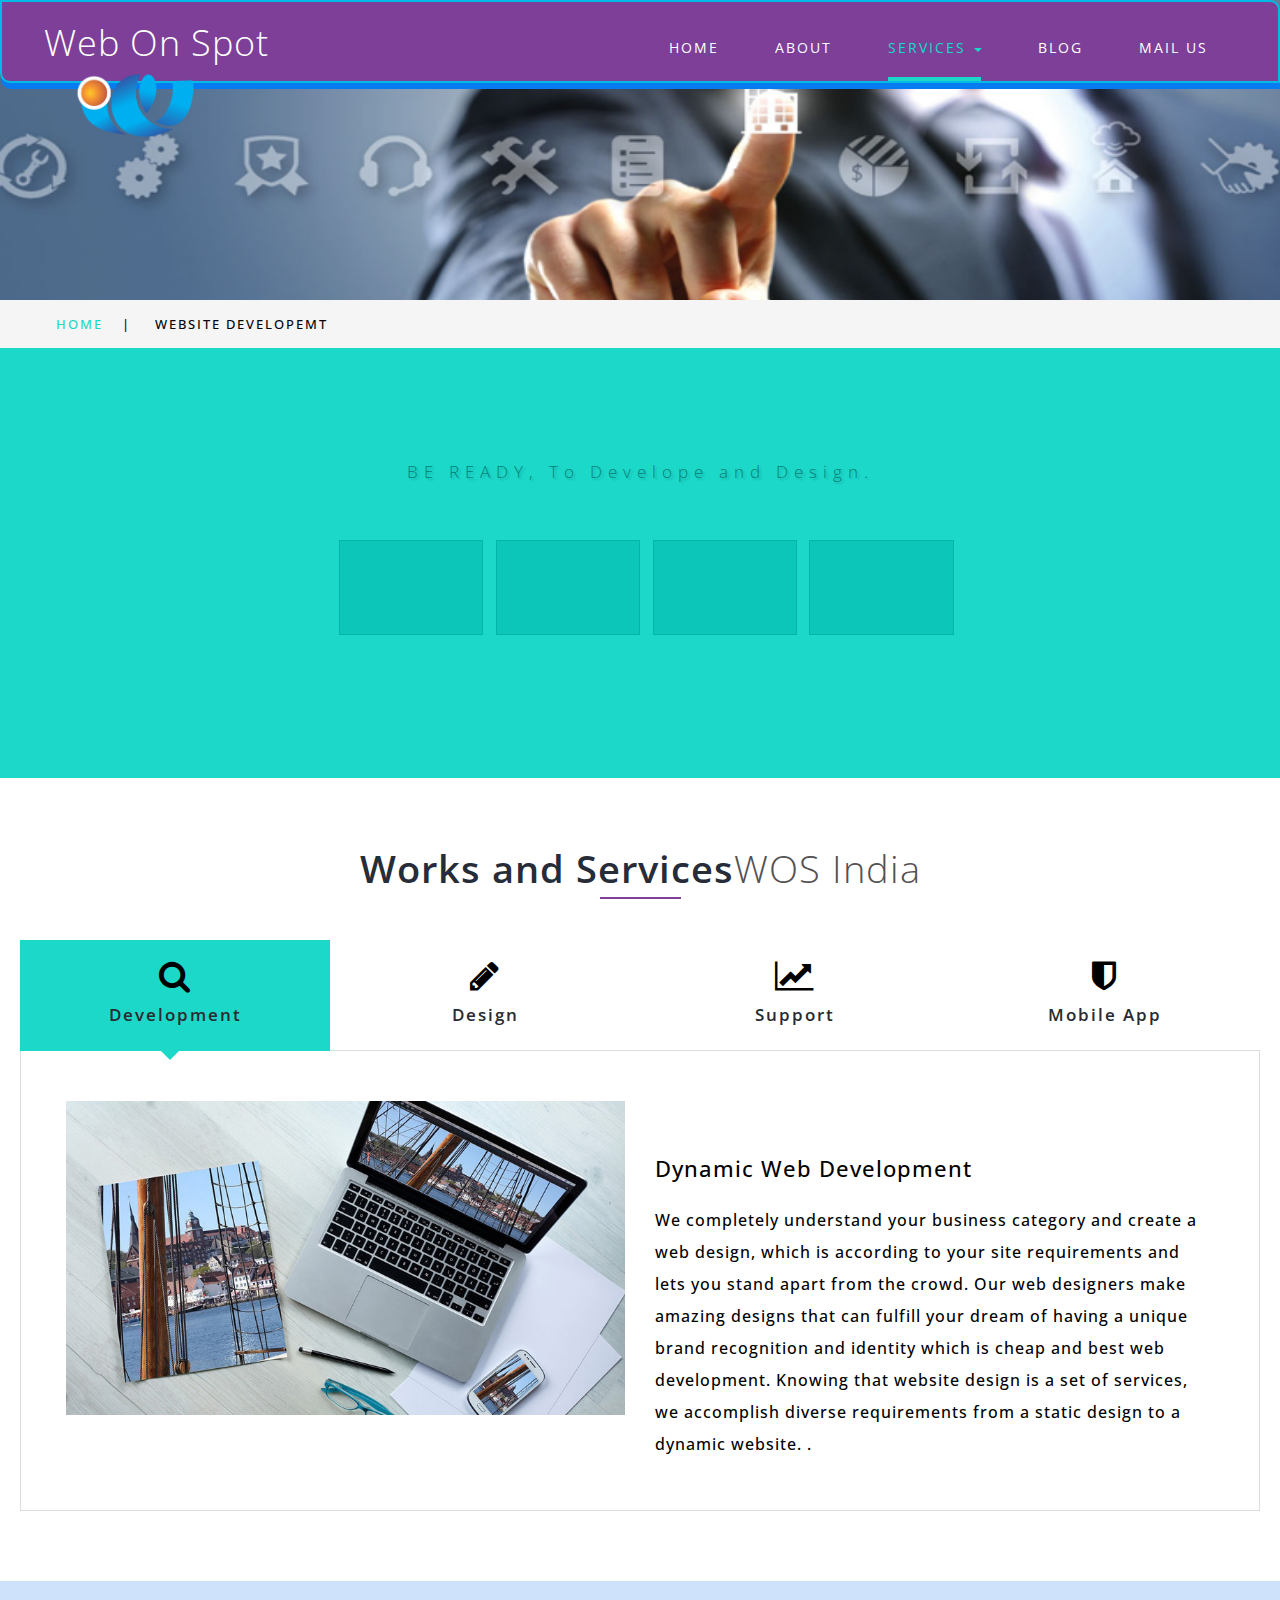
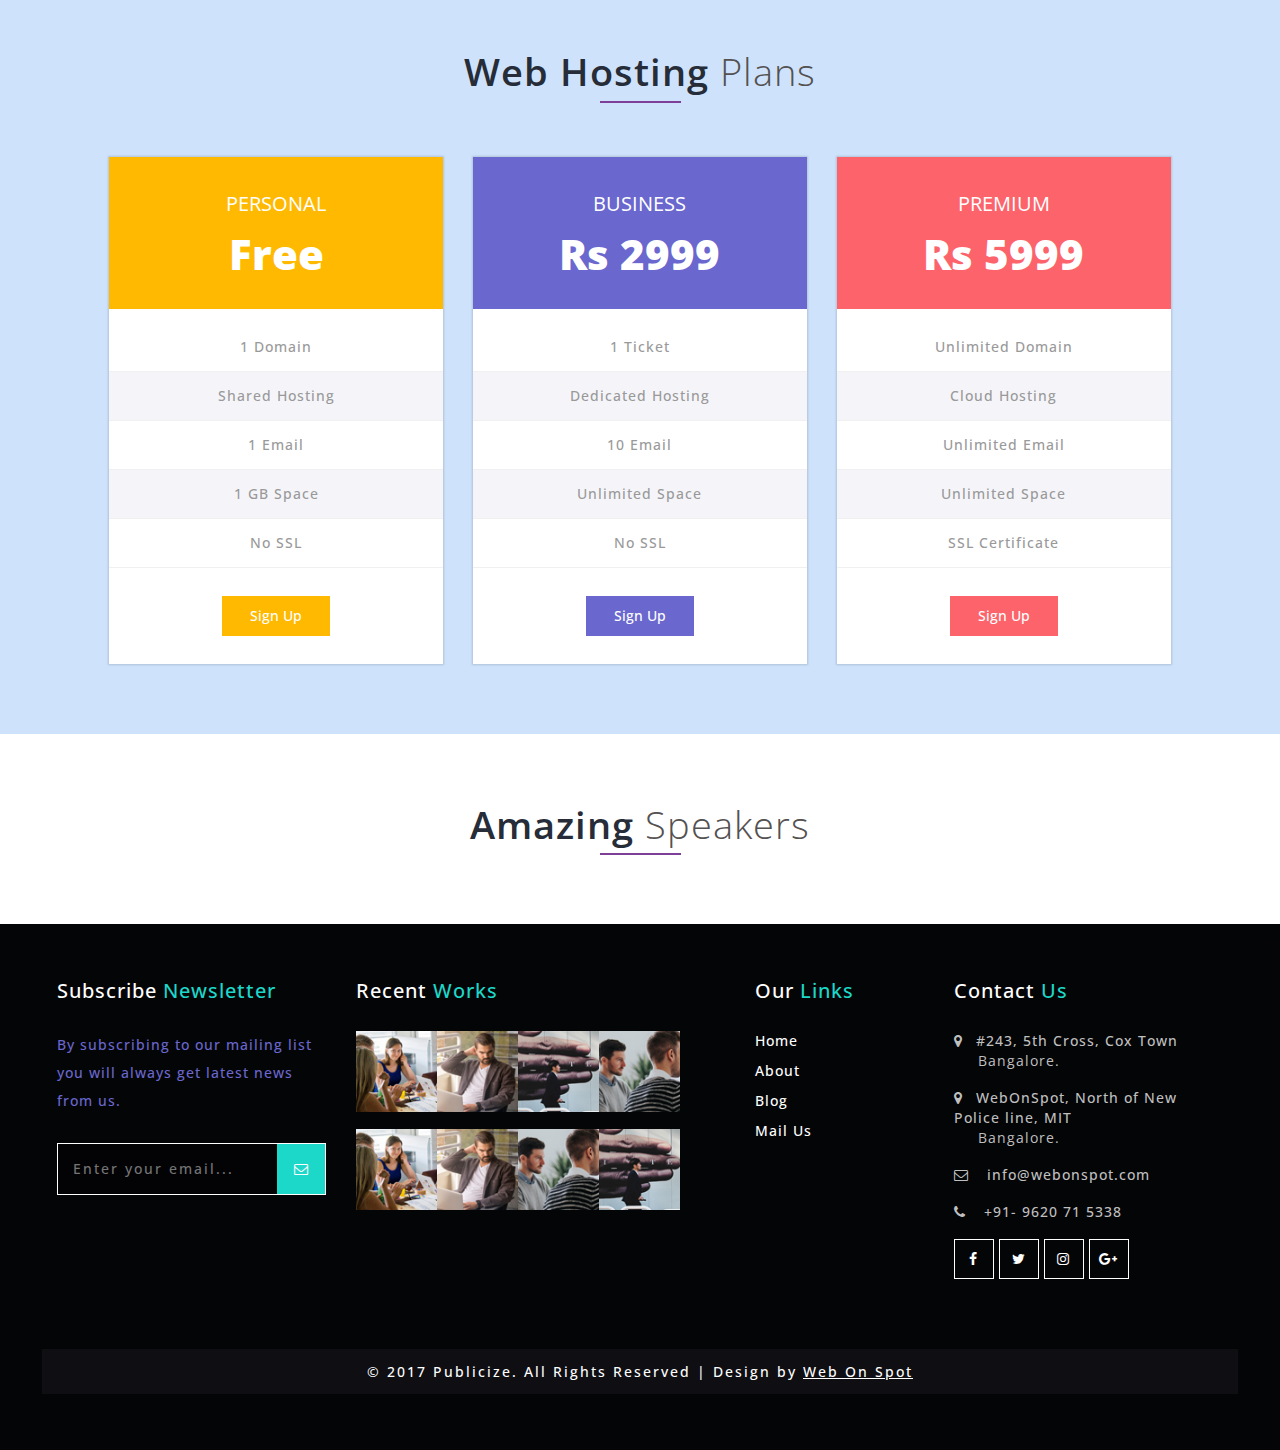
<file: services1.html>
﻿
<!DOCTYPE html>
<html lang="en">

<head>
    <title>Web On Spot | Web Design Mobile App Development in Muzaffarpur & Bangalore</title>
    <link rel="icon" href="images/w_web.png" type="image/x-icon">
    <!-- custom-theme -->
    <meta name="viewport" content="width=device-width, initial-scale=1">
    <meta http-equiv="Content-Type" content="text/html; charset=utf-8" />
    <meta name="keywords" content="website development muzaffarpur, Web Design muzaffarpur Bihar,software development in muzaffarpur, website Design and Development in Bangalore, website designer in muzaffarpur, software development in muzaffarpur, Android App Development company,website design company Patna" />
    <meta name="description" content="Web On Spot Website designers in Bangalore & web development company offers responsive web design, SEO Services in Muzaffarpur & Bangalore website design company Patna Bihar. Mobile App Development & website Support in Muzaffarpur software development in muzaffarpur" />
    <meta property="og:title" content="Web On Spot | Website Design and Mobile App Development" />
    <meta property="og:type" content="Web On Spot Website designers in Bangalore & web development company offers responsive web design, SEO Services" />
    <meta property="og:url" content="http://www.webonspot.com" />
    <meta property="og:image" content="http://webonspot.com/images/wmd.jpg" />
    <script type="application/x-javascript">
        addEventListener("load", function () {
            setTimeout(hideURLbar, 0);
        }, false);

        function hideURLbar() {
            window.scrollTo(0, 1);
        }
    </script>
    <!-- //custom-theme -->
    <link href="css/bootstrap.css" rel="stylesheet" type="text/css" media="all" />
    <link href="css/easy-responsive-tabs.css" rel="stylesheet" />
    <script src="js/easy-responsive-tabs.js"></script>

    <!-- Owl-carousel-CSS -->
    <link href="css/owl.carousel.css" rel="stylesheet">
    <link rel="stylesheet" href="css/team.css" type="text/css" media="all" />
    <link href="css/style.css" rel="stylesheet" type="text/css" media="all" />
    <!-- font-awesome-icons -->
    <link href="css/font-awesome.css" rel="stylesheet">
    <!-- //font-awesome-icons -->
    <link href="//fonts.googleapis.com/css?family=Open+Sans:300,300i,400,400i,600,600i,700,700i,800" rel="stylesheet">
    <link href="//fonts.googleapis.com/css?family=Montserrat:100,100i,200,200i,300,400,400i,500,500i,600,600i,700,700i,800" rel="stylesheet">
    <link rel="stylesheet" href="css/animate.css">
    <script src="js/wow.js"></script>


</head>

<body>
    <!-- banner -->

    <div class="main_section_agile inner" id="home">
        <div class="agileits_w3layouts_banner_nav">

            <nav class="navbar navbar-default">
                <div class="navbar-header navbar-left">
                    <button type="button" class="navbar-toggle collapsed" data-toggle="collapse" data-target="#bs-example-navbar-collapse-1">
                        <span class="sr-only">Toggle navigation</span>
                        <span class="icon-bar"></span>
                        <span class="icon-bar"></span>
                        <span class="icon-bar"></span>
                    </button>
                    <!--<h1><a class="navbar-brand" href="index.html"> <span>P</span>ublicize</a></h1>-->
                    <h1>
                        <span class="hidden">Web Development Company in muzaffarpur Bihar</span>
                        <a class="navbar-brand" href="index.html">Web On Spot</a>
                        <img alt="web designer in muzaffarpur" style="position: absolute;width: 183px;left: 0px;float: left;" class="logo" src="images/w_web.png">
                    </h1>
                </div>
                <!-- Collect the nav links, forms, and other content for toggling -->
                <div class="collapse navbar-collapse navbar-right" id="bs-example-navbar-collapse-1">
                    <nav class="link-effect-2" id="link-effect-2">
                        <ul class="nav navbar-nav">
                            <li><a href="index.html" class="effect-3">Home</a></li>
                            <li><a href="about.html" class="effect-3">About</a></li>
                            <li class="dropdown active">
                                <a href="#" class="dropdown-toggle effect-3" data-toggle="dropdown">Services <b class="caret"></b></a>
                                <ul class="dropdown-menu agile_short_dropdown">
                                    <li><a href="services.html">It Solutions</a></li>
                                    <li><a href="services1.html">Web Development</a></li>
                                </ul>
                            </li>
                            <li><a href="/blog" class="effect-3">Blog</a></li>

                            <li><a href="mail.html" class="effect-3">Mail Us</a></li>
                        </ul>
                    </nav>
                </div>
            </nav>
            <div class="clearfix"> </div>
        </div>
    </div>
    <!-- //banner -->
    <!--/w3_short-->
    <div class="services-breadcrumb">
        <div class="agile_inner_breadcrumb">

            <ul class="w3_short">
                <li><a href="index.html">Home</a><span>|</span></li>
                <li>Website Developemt</li>
            </ul>
        </div>
    </div>
    <!--//w3_short-->
    <!--/count -->
    <div class="event-count">
        <div class="countdown-timer">
            <p>BE READY, To Develope and Design.</p>
            <!--timer-->
            <div class="examples">
                <div class="simply-countdown-losange" id="simply-countdown-losange"></div>
                <div class="clearfix"></div>
            </div>
            <!--//timer-->

            <div class="clearfix"></div>
        </div>
    </div>
    <!--//count -->
    <div id="team" class="team featured_services">



        <div class="container">
            <div class="wthree_head_section">
                <h3 class="w3l_header w3_agileits_header">Works and Services<span>WOS India</span></h3>
            </div>
            <div class="agile_wthree_inner_grids">
                <div id="horizontalTab">
                    <ul class="resp-tabs-list">
                        <li><i class="fa fa-search" aria-hidden="true"></i> Development</li>
                        <li><i class="fa fa-pencil" aria-hidden="true"></i> Design</li>
                        <li><i class="fa fa-line-chart" aria-hidden="true"></i> Support</li>
                        <li><i class="fa fa-shield" aria-hidden="true"></i> Mobile App</li>
                    </ul>
                    <div class="resp-tabs-container">

                        <div class="tab1">
                            <div class="col-md-6 tab-info-img">
                                <img src="images/g1.jpg" alt="img">
                            </div>
                            <div class="col-md-6 tab-info">
                                <h4>Dynamic Web Development</h4>
                                <p>
                                    We completely understand your business category and create a web design, which is according to your site requirements and lets you stand apart from the crowd.
                                    Our web designers make amazing designs that can fulfill your dream of having a unique brand recognition and identity which is cheap and best web development.
                                    Knowing that website design is a set of services, we accomplish diverse requirements from a static design to a dynamic website.
                                    .
                                </p>

                            </div>
                            <div class="clearfix"></div>
                        </div>

                        <div class="tab2">

                            <div class="col-md-6 tab-info">
                                <h4>Design with 100% Pure Quality</h4>
                                <p>Our web designers make amazing designs that can fulfill your dream of having a unique brand recognition and identity which is cheap and best web development..</p>

                            </div>
                            <div class="col-md-6 tab-info-img">
                                <img src="images/g2.jpg" alt="img">
                            </div>
                            <div class="clearfix"></div>
                        </div>

                        <div class="tab3">

                            <div class="col-md-6 tab-info-img">
                                <img src="images/g1.jpg" alt="img">
                            </div>
                            <div class="col-md-6 tab-info">
                                <h4>Free Support for 1 Year</h4>
                                <p>Knowing that website design is a set of services, we accomplish diverse requirements from a static design to a dynamic website..</p>

                            </div>
                            <div class="clearfix"></div>
                        </div>
                        <div class="tab4">

                            <div class="col-md-6 tab-info">
                                <h4>Mobile App, Andoid App Development</h4>
                                <p>For website redesigning requirements, we conduct a deep study on the previous design and create a new one, which complies with the recent web technology standards.</p>

                            </div>
                            <div class="col-md-6 tab-info-img">
                                <img src="images/g2.jpg" alt="img">
                            </div>
                            <div class="clearfix"></div>
                        </div>

                        <div class="clearfix"> </div>
                    </div>
                </div>
            </div>
        </div>
    </div>
    <div class="plans-section">
        <div class="container">
            <div class="wthree_head_section">
                <h3 class="w3l_header w3_agileits_header">Web Hosting <span>Plans</span></h3>
            </div>

            <div class="priceing-table-main">
               
                <div class="col-md-4 price-grid">
                    <div class="price-block agile">
                        <div class="price-gd-top pric-clr2">
                            <h4>Personal</h4>
                            <h3>Free</h3>
                        </div>
                        <div class="price-gd-bottom">
                            <div class="price-list">
                                <ul>
                                    <li>1 Domain</li>
                                    <li>Shared Hosting</li>
                                    <li>1 Email</li>
                                    <li>1 GB Space</li>
                                    <li>No SSL</li>
                                </ul>
                            </div>
                            <div class="price-selet pric-sclr2">
                                <a href="#" data-toggle="modal" data-target="#myModal1">Sign Up</a>

                            </div>
                        </div>
                    </div>
                </div>
                <div class="col-md-4 price-grid">
                    <div class="price-block agile">
                        <div class="price-gd-top pric-clr1">
                            <h4>Business</h4>
                            <h3>Rs 2999</h3>
                        </div>
                        <div class="price-gd-bottom">
                            <div class="price-list">
                                <ul>
                                    <li>1 Ticket</li>
                                    <li>Dedicated Hosting</li>
                                    <li>10 Email</li>
                                    <li>Unlimited Space</li>
                                    <li>No SSL</li>
                                </ul>
                            </div>
                            <div class="price-selet pric-sclr1">
                                <a href="#" data-toggle="modal" data-target="#myModal1">Sign Up</a>
                            </div>
                        </div>
                    </div>
                </div>
                <div class="col-md-4 price-grid lost">
                    <div class="price-block agile">
                        <div class="price-gd-top pric-clr3">
                            <h4>Premium</h4>
                            <h3>Rs 5999</h3>
                        </div>
                        <div class="price-gd-bottom">
                            <div class="price-list">
                                <ul>
                                    <li>Unlimited Domain</li>
                                    <li>Cloud Hosting</li>
                                    <li>Unlimited Email</li>
                                    <li>Unlimited Space</li>
                                    <li>SSL Certificate</li>
                                </ul>
                            </div>
                            <div class="price-selet pric-sclr3">
                                <a href="#" data-toggle="modal" data-target="#myModal1">Sign Up</a>
                            </div>
                        </div>
                    </div>
                </div>
                <div class="clearfix"> </div>
            </div>
        </div>
    </div>
    <!-- Modal1 -->
    <div class="modal fade" id="myModal1" role="dialog">
        <div class="modal-dialog">
            <!-- Modal content-->
            <div class="modal-content">
                <div class="modal-header book-form">
                    <button type="button" class="close" data-dismiss="modal">&times;</button>
                    <h4>Sign up Form</h4>
                    <form action="#" method="post">
                        <input type="text" name="Name" placeholder="Your Name" required="" />
                        <input type="text" name="Email" class="email" placeholder="Email" required="" />
                        <input type="password" name="Password" class="password" placeholder="Password" required="" />
                        <div class="check-box">
                            <input name="chekbox" type="checkbox" id="brand" value="">
                            <label for="brand"><span></span>Remember Me.</label>
                        </div>
                        <input type="submit" value="Sign Up">
                    </form>
                </div>
            </div>
        </div>
    </div>
    <!-- //Modal1 -->
    <!-- medile_section -->
    <div class="medile_section" id="three_grids">
      
        <div class="clearfix"> </div>

    </div>
    <!-- //medile_section -->
    <!-- team -->
    <div id="team" class="team featured_services">
        <div class="container">
            <div class="wthree_head_section">
                <h3 class="w3l_header w3_agileits_header">Amazing <span>Speakers</span></h3>
            </div>
          
        </div>
    </div>
    <!-- team -->
    <!-- footer -->
    <div class="footer">
        <div class="f-bg-w3l">
            <div class="col-md-3 w3layouts_footer_grid">
                <h2>Subscribe <span>Newsletter</span></h2>
                <p>By subscribing to our mailing list you will always get latest news from us.</p>
                <form action="#" method="post">
                    <input type="email" name="Email" placeholder="Enter your email..." required="">
                    <button class="btn1"><i class="fa fa-envelope-o" aria-hidden="true"></i></button>
                    <div class="clearfix"> </div>
                </form>


            </div>
            <div class="col-md-4 w3layouts_footer_grid">
                <h3>Recent <span>Works</span></h3>
                <ul class="con_inner_text midimg">
                    <li><a href="#"><img src="images/banner22.jpg" alt="" class="img-responsive" /></a></li>
                    <li><a href="#"><img src="images/banner33.jpg" alt="" class="img-responsive" /></a></li>
                    <li><a href="#"><img src="images/banner44.jpg" alt="" class="img-responsive" /></a></li>
                    <li><a href="#"><img src="images/banner11.jpg" alt="" class="img-responsive" /></a></li>
                    <li><a href="#"><img src="images/banner22.jpg" alt="" class="img-responsive" /></a></li>
                    <li><a href="#"><img src="images/banner33.jpg" alt="" class="img-responsive" /></a></li>
                    <li><a href="#"><img src="images/banner11.jpg" alt="" class="img-responsive" /></a></li>
                    <li><a href="#"><img src="images/banner44.jpg" alt="" class="img-responsive" /></a></li>
                </ul>

            </div>
            <div class="col-md-2 w3layouts_footer_grid">
                <h3>Our <span>Links</span> </h3>
                <ul class="links">
                    <li><a href="index.html">Home</a></li>
                    <li><a href="about.html">About</a></li>
                    <li><a href="blog.html">Blog</a></li>
                    <li><a href="mail.html">Mail Us</a></li>
                </ul>
            </div>
            <div class="col-md-3 w3layouts_footer_grid">
                <h2>Contact <span>Us</span></h2>
                <ul class="con_inner_text">
                    <li><span class="fa fa-map-marker" aria-hidden="true"></span>#243, 5th Cross, Cox Town <label> Bangalore.</label></li>
                    <li><span class="fa fa-map-marker" aria-hidden="true"></span>WebOnSpot, North of New Police line, MIT<label> Bangalore.</label></li>
                    <li><span class="fa fa-envelope-o" aria-hidden="true"></span> <a href="mailto:info@we.com">info@webonspot.com</a></li>
                    <li><span class="fa fa-phone" aria-hidden="true"></span> +91- 9620 71 5338</li>
                </ul>

                <ul class="social_agileinfo">
                    <li><a href="#" class="w3_facebook"><i class="fa fa-facebook"></i></a></li>
                    <li><a href="#" class="w3_twitter"><i class="fa fa-twitter"></i></a></li>
                    <li><a href="#" class="w3_instagram"><i class="fa fa-instagram"></i></a></li>
                    <li><a href="#" class="w3_google"><i class="fa fa-google-plus"></i></a></li>
                </ul>
            </div>


            <div class="clearfix"> </div>
            <p class="copyright">© 2017 Publicize. All Rights Reserved | Design by <a href="" target="_blank">Web On Spot</a></p>
        </div>
    </div>
    <!-- //footer -->
    <!-- js -->
    <script type="text/javascript" src="js/jquery-2.1.4.min.js"></script>
    <!-- //js -->
    <script src="js/modernizr-2.6.2.min.js"></script>
    <!-- //nav -->
    <!-- Countdown-Timer-JavaScript -->
    <script src="js/simplyCountdown.js"></script>
    <script>
        var d = new Date(new Date().getTime() + 948 * 120 * 120 * 2000);

        // default example
        simplyCountdown('.simply-countdown-one', {
            year: d.getFullYear(),
            month: d.getMonth() + 1,
            day: d.getDate()
        });

        // inline example
        simplyCountdown('.simply-countdown-inline', {
            year: d.getFullYear(),
            month: d.getMonth() + 1,
            day: d.getDate(),
            inline: true
        });

        //jQuery example
        $('#simply-countdown-losange').simplyCountdown({
            year: d.getFullYear(),
            month: d.getMonth() + 1,
            day: d.getDate(),
            enableUtc: false
        });
    </script>
    <!-- //Countdown-Timer-JavaScript -->
    <!-- script for responsive tabs -->
    <script src="js/easy-responsive-tabs.js"></script>
    <script>
        $(document).ready(function () {
            $('#horizontalTab').easyResponsiveTabs({
                type: 'default', //Types: default, vertical, accordion
                width: 'auto', //auto or any width like 600px
                fit: true, // 100% fit in a container
                closed: 'accordion', // Start closed if in accordion view
                activate: function (event) { // Callback function if tab is switched
                    var $tab = $(this);
                    var $info = $('#tabInfo');
                    var $name = $('span', $info);
                    $name.text($tab.text());
                    $info.show();
                }
            });
            $('#verticalTab').easyResponsiveTabs({
                type: 'vertical',
                width: 'auto',
                fit: true
            });
        });
    </script>


    <script type="text/javascript" src="js/bootstrap-3.1.1.min.js"></script>


</body>

</html>
</file>
<file: css/team.css>
body a {
	transition: 0.5s all;
	-webkit-transition: 0.5s all;
	-o-transition: 0.5s all;
	-moz-transition: 0.5s all;
	-ms-transition: 0.5s all;
}


/*-- team --*/

.w3_agile_team_grid_info h3 {
	font-size: 1.4em;
	color: #222;
	margin: 2em 0 1em 0;
	font-weight: 600;
	letter-spacing: 2px;
}

.w3_agile_team_grid_info:nth-child(1),
.w3_agile_team_grid_info:nth-child(3) {
	margin-top: 0em;
}

.w3_agile_team_grid_info p {
	color: #4f5667;
	margin-bottom: 1em;
	font-size: 1.1em;
	letter-spacing: 2px;
}

ul.team_icons_agile li {
	display: inline-block;
	margin-right: 1em;
}

.w3_agile_team_grid ul li:last-child {
	margin: 0;
}

.w3_agile_team_grid_info {
	text-align: center;
	padding: 0;
	-webkit-transition: 0.5s ease-in;
	-moz-transition: 0.5s ease-in;
	-ms-transition: 0.5s ease-in;
	-o-transition: 0.5s ease-in;
	transition: 0.5s ease-in;
}

ul.team_icons_agile li a {
	color: #888;
}

ul.team_icons_agile {
	border-top: 2px solid #252323;
	padding: 1.5em 0;
	-webkit-transition: 0.5s ease-in;
	-moz-transition: 0.5s ease-in;
	-ms-transition: 0.5s ease-in;
	-o-transition: 0.5s ease-in;
	transition: 0.5s ease-in;
}

ul.team_icons_agile li a:hover {
	color: #de0f17;
}

.team_agile._icons ul li {
	list-style: none;
	display: inline-block;
	margin-right: 10px;
}

.team_agile._icons ul li a i.fa {
	height: 32px;
	width: 32px;
	background: none;
	line-height: 31px;
	color: #222;
	transition: 0.5s all;
	-webkit-transition: 0.5s all;
	-moz-transition: 0.5s all;
	-o-transition: 0.5s all;
	-ms-transition: 0.5s all;
	border: 1px solid #24262d;
}
.team_agile._icons ul li a i.fa:hover {
    color: #1cd8c9;
    border: 1px solid #1cd8c9;
}

.w3_agile_team_grid_info img {
	margin: 0 auto;
	text-align: center;
    transform: matrix3d(0.679308, 0.316766, 0.749533, 0, -0.75199, 0.429547, 0.5, 0, -0.154318, -0.852166, 0.5, 0, 0, 0, 0, 1);
    box-shadow: 1px 1px 0px 0px #a3a9b3,2px 2px 0px 0px #a3a9b3,3px 3px 0px 0px #a3a9b3,4px 4px 0px 0px #a3a9b3,5px 5px 0px 0px #a3a9b3 !important;
    float: left;
}


/*-- //team --*/


/*--responsive--*/

@media (max-width:991px) {
	.w3_agile_team_grid_info {
		width: 49%;
		float: left;
		margin: 0%;
	}
	.w3_agile_team_grid_info:nth-child(3) {
		margin: 2% 0% 0 0;
		float: left;
	}
	.w3_agile_team_grid_info:nth-child(2) {
		margin: 0;
		margin-left: 1%;
	}
	.w3_agile_team_grid_info:nth-child(1),
	.w3_agile_team_grid_info:nth-child(3) {
		margin-top: 0em;
	}
	.w3_agile_team_grid_info:nth-child(3) {
		margin-top: 3em;
	}
}

@media (max-width: 640px) {
	.w3_agile_team_grid_info,
	.w3_agile_team_grid_info:nth-child(2),
	.w3_agile_team_grid_info:nth-child(3) {
		width: 62%;
		float: none;
		margin: 0 auto;
	}
	.w3_agile_team_grid_info:nth-child(2) {
		margin: 4% auto;
	}
}

@media (max-width:568px) {
	.w3_agile_team_grid_info p {
		font-size: 0.9em;
	}
}

@media (max-width:480px) {
	.w3_agile_team_grid_info h3 {
		font-size: 1.1em;
	}
}

@media (max-width: 384px) {}

@media (max-width: 375px) {
	.w3_agile_team_grid_info,
	.w3_agile_team_grid_info:nth-child(2),
	.w3_agile_team_grid_info:nth-child(3) {
		width: 90%;
	}
	.w3layouts_stats_left h3 {
		font-size: 0.8em;
	}
}

@media(max-width:375px) {}

@media(max-width:320px) {
	.w3_agile_team_grid_info,
	.w3_agile_team_grid_info:nth-child(2),
	.w3_agile_team_grid_info:nth-child(3) {
		width: 98%;
	}
}


/*--//responsive--*/
</file>
<file: css/style.css>
body {
    margin: 0;
    padding: 0;
    background: #fff;
    font-family: 'Open Sans', sans-serif;
}

h1,
h2,
h3,
h4,
h5,
h6 {
    margin: 0;
    /* font-family: 'Hind', sans-serif; */
    /* font-family: 'Montserrat', sans-serif; */
}

p {
    margin: 0;
    letter-spacing: 1px;
    color: #6a67ce;
}

ul {
    margin: 0;
    padding: 0;
    color: #777777;
}

p,
ul,
ol {
    font-size: 14px;
    letter-spacing: 1px;
}

.background-video {
    position: fixed;
    background-size: cover;
    -webkit-background-size: cover;
    -moz-background-size: cover;
    -o-background-size: cover;
    width: 100%;
    height: 100%;
}

input[type="submit"],
a,
.nbs-flexisel-nav-left,
.nbs-flexisel-nav-right {
    transition: .5s ease-in;
    -webkit-transition: .5s ease-in;
    -moz-transition: .5s ease-in;
    -o-transition: .5s ease-in;
    -ms-transition: .5s ease-in;
}

a:hover {
    text-decoration: none;
}

a:focus {
    outline: none;
    text-decoration: none;
}


/*-- banner --*/

.center-container {
    padding: 2em 0 48em;
    background: rgba(0, 0, 0, 0.44);
}

.w3_agile_header_left {
    float: left;
}

.agile_header_right {
    float: right;
    margin-top: .7em;
}

.agile_header_right ul li {
    display: block;
    font-weight: 600;
    color: #fff;
    display: inline-block;
}

.agile_header_right ul li i {
    padding-right: 1.5em;
    color: #0accff;
}

.agile_header_right ul li a {
    color: #fff;
    text-decoration: none;
}

.agile_header_right ul li a:hover {
    color: #0accff;
}

.agile_header_right ul li a:before,
.agile_header_right ul li a:after {
    display: none;
}

.agile_header_right ul li:last-child {
    margin-left: 3em;
}

.w3_agileits_logo {
    float: left;
}

.w3_agileits_logo h1 a {
    font-size: 1.2em;
    color: #fff;
    display: block;
    text-decoration: none;
    font-weight: 700;
    font-family: 'Open Sans', sans-serif;
    letter-spacing: 2px;
}

.w3_agileits_logo h1 a span {
    display: block;
    font-size: .3em;
    font-weight: 600;
    color: #0accff;
    position: relative;
    letter-spacing: 3px;
}

.agileits_w3layouts_banner_info {
    width: 80%;
    margin: 0 auto;
    text-align: center;
}

.agileits_w3layouts_banner_info h2 {
    font-size: 2em;
    color: #fff;
    text-transform: capitalize;
    line-height: 2em;
}

.agileits_w3layouts_banner_info p {
    color: #fff;
    line-height: 2em;
    margin: 0 0 5em;
}

ul.top_agile_info_ad {
    width: 42%;
    margin: 1.4% auto 0;
    float: right;
}

ul.top_agile_info_ad li {
    list-style: none;
    display: inline-block;
    width: 50%;
    float: left;
    letter-spacing: 1px;
}

.w3l_header_contact_details_agile {
    float: right;
    width: 78%;
    text-align: left;
}

.w3_agileits_logo h1 a span {
    font-size: 12px;
    text-align: center;
    color: #1cd8c9;
}

.header_contact_details_agile i {
    color: #fff;
    width: 20%;
    float: left;
    text-align: center;
    margin-top: 13px;
    font-size: 1.5em;
}

.header-contact-detail-title {
    color: #7aba1e;
    font-size: 1.2em;
    font-weight: 600;
    margin-bottom: 7px;
}

a.w3l_header_contact_details_agile-info_inner,
.w3l_header_contact_details_agile a {
    font-size: 1em;
    color: #fff;
    text-align: left;
    letter-spacing: 1px;
}


/*-- nav --*/

.agileits_w3layouts_banner_nav {
    margin: 0 auto;
    width: 100%;
    position: absolute;
    z-index: 99;
    text-align: center;
    padding: 0em 3em;
    border-bottom: 1px solid rgba(255, 255, 255, 0.2);
    align-content: center;
    height: auto;
    border: 2px solid #00BCE4;
    margin: auto;
    clear: both;
    line-height: 46px;
    font-weight: 700;
    box-shadow: 1px 6px #077BF0;
    content: "";
    border-radius: 0px 10px;
    background: #7D3F98;
}


/*-- nav --*/

.navbar-default {
    background: none;
    border: none;
}

.navbar {
    margin-bottom: 0;
}

.navbar-collapse {
    padding: 0;
}

.navbar-right {
    margin-right: 0;
}

.navbar-default .navbar-nav>.active>a,
.navbar-default .navbar-nav>.active>a:hover,
.navbar-default .navbar-nav>.active>a:focus {
    color: #1cd8c9;
    background: none;
}

.navbar-default .navbar-nav>.active>a:before {
    background: #1cd8c9;
    transform: translateX(0);
    -webkit-transform: translateX(0);
    -moz-transform: translateX(0);
    -o-transform: translateX(0);
    -ms-transform: translateX(0);
}

.navbar-default .navbar-nav>li>a {
    font-weight: 400;
    letter-spacing: 2px;
}

.navbar-nav>li>a {
    margin: 0 2em;
    padding: 1.6em 0em;
    text-transform: uppercase;
}

.navbar-default .navbar-nav>li>a:hover {
    color: #1cd8c9;
}

.navbar-default .navbar-nav>li>a:focus {
    color: #1cd8c9;
    outline: none;
}

nav.navbar.navbar-default {
    background: none;
    padding: 1em 0 0em 0;
}

.navbar-default .navbar-nav>.open>a,
.navbar-default .navbar-nav>.open>a:hover,
.navbar-default .navbar-nav>.open>a:focus {
    color: #262c38;
    background: none;
}

.navbar-default .navbar-nav>li>a {
    color: #fff;
}

.navbar-default .navbar-nav>.active.open>a:focus {
    background: transparent;
    color: #fff;
}

a.navbar-brand i {
    color: #1cd8c9;
}

.navbar-header.navbar-left {
    margin-top: 8px;
}

a.navbar-brand {
    padding: 0;
    font-size: 1em;
    font-weight: 300;
    line-height: 37px;
    letter-spacing: 1px;
}

.navbar-brand span {
    color: #fff;
    font-weight: 800;
    padding: 0px 10px;
    border: 3px solid #1cd8c9;
    background: #1cd8c9;
}

.navbar-default .navbar-brand {
    color: #fff;
}

.navbar-default .navbar-brand:hover,
.navbar-default .navbar-brand:focus {
    color: #fff;
}

.navbar-default .navbar-nav>.open>a,
.navbar-default .navbar-nav>.open>a:hover,
.navbar-default .navbar-nav>.open>a:focus {
    color: #fff;
    background: none;
}

.agile_short_dropdown {
    border-radius: 0;
    background: #ffffff;
    text-align: center;
    padding: 0;
    border: none;
}

.agile_short_dropdown li a {
    text-transform: uppercase;
    color: #212121;
    font-size: 12px;
    font-weight: 600;
    padding: .8em 0;
    border-bottom: 1px solid #ececef;
    border-top: 4px solid #1cd6c7;
}

.agile_short_dropdown>li>a:hover {
    color: #fff;
    text-decoration: none;
    background-color: #1cd8c9;
}

.effect-3 {
    overflow: hidden;
}

.effect-3:before {
    left: -1px;
    bottom: 0;
    width: 100%;
    height: 4px;
    background: #1cd8c9;
    content: '';
    position: absolute;
    transition: transform .5s ease;
    transform: translateX(-100%);
    -webkit-transform: translateX(-100%);
    -moz-transform: translateX(-100%);
    -o-transform: translateX(-100%);
    -ms-transform: translateX(-100%);
}

.effect-3:hover:before {
    transform: translateX(0);
    -webkit-transform: translateX(0);
    -moz-transform: translateX(0);
    -o-transform: translateX(0);
    -ms-transform: translateX(0);
}


/*-- /slider --*/


/*-- //menu --*/


/*--- slider-css --*/

.agile_banner_text_info h3 {
    font-size: 5.2em;
    letter-spacing: 8px;
    font-weight: 200;
    text-transform: uppercase;
    text-shadow: 2px 2px 2px rgba(16, 16, 16, 0.57);
    color: #fff;
}

.agile_banner_text_info h3 span {
    font-weight: 700;
    display: block;
    letter-spacing: 3px;
    font-size: 17px;
    text-transform: uppercase;
    font-family: 'Open Sans', sans-serif;
    text-shadow: 2px 2px 2px rgba(16, 16, 16, 0.57);
    color: #1cd8c9;
}

.agile_banner_text_info label {
    font-weight: 700;
    display: block;
    letter-spacing: 5px;
    font-size: 17px;
    text-transform: uppercase;
    font-family: 'Open Sans', sans-serif;
    text-shadow: 2px 2px 2px rgba(16, 16, 16, 0.57);
    text-align: right;
    color: #1cd8c9;
}

.agile_banner_text_info {
    position: absolute;
    z-index: 9;
    top: 40%;
    left: 26.5%;
    text-align: center;
}

.slider {
    position: relative;
}

.rslides {
    position: relative;
    list-style: none;
    overflow: hidden;
    width: 100%;
    padding: 0;
    margin: 0;
}

.rslides li {
    -webkit-backface-visibility: hidden;
    position: absolute;
    display: none;
    width: 100%;
    left: 0;
    top: 0;
}

.rslides li:first-child {
    position: relative;
    display: block;
    float: left;
}

.rslides img {
    display: block;
    height: auto;
    float: left;
    width: 100%;
    border: 0;
}

.rslides_tabs {
    z-index: 9;
    position: absolute;
    bottom: -7%;
    left: 36%;
}

.rslides_tabs li {
    display: inline-block;
    margin: 0 2px;
    list-style: none;
}

.rslides_tabs li:first-child {
    margin-left: 0;
}

.rslides_tabs .rslides_here a {
    color: #fff;
    font-weight: bold;
}

#slider3-pager a {
    display: inline-block;
}

#slider3-pager img {
    float: left;
    display: block;
    border-radius: 50%;
    -webkit-border-radius: 50%;
    -o-border-radius: 50%;
    -moz-border-radius: 50%;
}

.rslides_tabs a {
    border: 4px solid rgba(239, 232, 232, 0.28);
    border-radius: 50%;
    -webkit-border-radius: 50%;
    -o-border-radius: 50%;
    -moz-border-radius: 50%;
}

#slider3-pager .rslides_here a {
    background: transparent;
    border: 4px solid #1cd8c9;
    border-radius: 50%;
    -webkit-border-radius: 50%;
    -o-border-radius: 50%;
    -moz-border-radius: 50%;
}

a.rslides_nav.rslides1_nav.prev {
    position: absolute;
    left: 0%;
    color: #fff;
    top: 36%;
    z-index: 9999;
    text-transform: uppercase;
    font-weight: 400;
    letter-spacing: 1px;
    font-family: 'Montserrat', sans-serif;
    display: none;
}

a.rslides_nav.rslides1_nav.next {
    right: 0%;
    position: absolute;
    color: #fff;
    top: 36%;
    z-index: 9999;
    text-transform: uppercase;
    font-weight: 400;
    letter-spacing: 1px;
    font-family: 'Montserrat', sans-serif;
    display: none;
}

#home {
    position: relative;
    /* margin: 15px; */
}

ul#slider li:nth-child(1) {
    background: url(../images/webonspot_slider1.jpg)no-repeat 0px 0px;
    background-size: cover;
    -webkit-background-size: cover;
    -moz-background-size: cover;
    -o-background-size: cover;
    -ms-background-size: cover;
    min-height: 740px;
}

ul#slider li:nth-child(2) {
    background: url(../images/webonspot_slider2.jpg)no-repeat 0px 0px;
    background-size: cover;
    -webkit-background-size: cover;
    -moz-background-size: cover;
    -o-background-size: cover;
    -ms-background-size: cover;
    min-height: 740px;
}

ul#slider li:nth-child(3) {
    background: url(../images/webonspot_slider3.png)no-repeat 0px 0px;
    background-size: cover;
    -webkit-background-size: cover;
    -moz-background-size: cover;
    -o-background-size: cover;
    -ms-background-size: cover;
    min-height: 740px;
}

ul#slider li:nth-child(4) {
    background: url(../images/webonspot_slider4.jpg)no-repeat 0px 0px;
    background-size: cover;
    -webkit-background-size: cover;
    -moz-background-size: cover;
    -o-background-size: cover;
    -ms-background-size: cover;
    min-height: 740px;
}


/*-- responsive-mediaqueries --*/

@media (max-width:1440px) {
    .agile_banner_text_info h3 {
        font-size: 4.8em;
        letter-spacing: 3px;
    }
}

@media (max-width:667px) {
    .rslides_tabs {
        padding: 0.3em 1em;
        margin-top: 6px;
    }
    a.rslides_nav.rslides1_nav.prev,
    a.rslides_nav.rslides1_nav.next {
        font-size: 0.9em;
    }
    .agile_banner_text_info {
        top: 32%;
        left: 30%;
    }
}

@media (max-width:667px) {
    .rslides_tabs {
        padding: 0;
        margin-top: 6px;
    }
    .rslides_tabs a {
        width: 45px;
        height: 45px;
    }
    #slider3-pager .rslides_here a {
        width: 45px;
        height: 45px;
    }
    #slider3-pager img {
        width: 40px;
        height: 40px;
    }
    .rslides_tabs {
        bottom: -9%;
        left: 34%;
    }
    .rslides_tabs a {
        border: 2px solid rgba(239, 232, 232, 0.28);
    }
    #slider3-pager .rslides_here a {
        border: 2px solid #1cd8c9;
    }
}


/*-- //responsive-mediaqueries --*/

.w3-button {
    margin: 2em auto 0;
    text-align: center;
    width: 35%;
}

.w3ls-button {
    float: left;
}

.w3l-button {
    float: right;
}

.w3ls-button a,
.w3l-button a,
.w3ls-about-left a {
    text-decoration: none;
    padding: .8em 1.5em;
    background: #1cd8c9;
    text-align: center;
    border: solid 2px #1cd8c9;
    letter-spacing: 2px;
    text-transform: uppercase;
    color: #fff;
    font-size: 0.85em;
}

.w3l-button a {
    border: solid 2px #FFFFFF;
    background: none;
}

.w3l-button a:focus {
    outline: none;
}

.w3l-button a:hover {
    background: #1cd8c9;
    border: solid 2px #1cd8c9;
}

.w3ls-button a:hover {
    background: none;
    border: solid 2px #ffffff;
    color: #ffffff;
}


/* Shutter Out Vertical */

.hvr-shutter-out-vertical {
    display: inline-block;
    vertical-align: middle;
    -webkit-transform: perspective(1px) translateZ(0);
    transform: perspective(1px) translateZ(0);
    box-shadow: 0 0 1px transparent;
    position: relative;
    background: #e1e1e1;
    -webkit-transition-property: color;
    transition-property: color;
    -webkit-transition-duration: 0.3s;
    transition-duration: 0.3s;
}

.hvr-shutter-out-vertical:before {
    content: "";
    position: absolute;
    z-index: -1;
    top: 0;
    bottom: 0;
    left: 0;
    right: 0;
    background: rgba(208, 210, 218, 0.22);
    -webkit-transform: scaleY(0);
    transform: scaleY(0);
    -webkit-transform-origin: 50%;
    transform-origin: 50%;
    -webkit-transition-property: transform;
    transition-property: transform;
    -webkit-transition-duration: 0.3s;
    transition-duration: 0.3s;
    -webkit-transition-timing-function: ease-out;
    transition-timing-function: ease-out;
}

.hvr-shutter-out-vertical:hover,
.hvr-shutter-out-vertical:focus,
.hvr-shutter-out-vertical:active {
    color: white;
}

.hvr-shutter-out-vertical:hover:before,
.hvr-shutter-out-vertical:focus:before,
.hvr-shutter-out-vertical:active:before {
    -webkit-transform: scaleY(1);
    transform: scaleY(1);
}

.agile_banner_text_info p {
    color: #fff;
    letter-spacing: 5px;
    margin: 1em 0 2em auto;
    /* font-size: 1.2em; */
}


/*-- //slider-css --*/


/*-- banner-bottom --*/

.banner-bottom {
    padding: 10em 0 8em 0;
}

.banner-bottom.inner {
    padding: 6em 0 6em 0;
}

.wthree_banner_bottom_grid_right h4 {
    font-size: 1.6em;
    margin-bottom: .7em;
    font-weight: 600;
    color: #222222;
    letter-spacing: 1px;
}

.wthree_banner_bottom_grid_right p {
    line-height: 2em;
    text-align: center;
}

.agile_banner_bottom_grid_left_grid {
    width: 60px;
    height: 60px;
    text-align: center;
    background: #fff;
    float: none;
    margin: 0 auto;
}
h3.page-header.icon-subheading.custom-ph {
text-align:center;
}

.agile_banner_bottom_grid_left_grid span {
    font-size: 2em;
    color: #1cd8c9;
    line-height: 62px;
}

.w3_agileits_banner_bottom_pos_grid:hover span {
    color: #111;
    margin-top:0px;
}


/*-- //banner-bottom --*/

.services.two-inner {
    background: #0e0e0e;
}


/*-- //banner --*/

.wthree_head_section h2 {
    font-size: 3.3em;
    letter-spacing: 2px;
    text-align: center;
    color: #fff;
    text-transform: uppercase;
    margin-bottom: 1.2em;
    font-weight: 800;
}

.about h4 {
    font-size: 2em;
    margin: 1em 0 0.5em 0;
    color: #fff;
    letter-spacing: 2px;
    font-weight: 600;
}

.about_agileinfo h3 {
    text-align: left;
    margin-top: 2em;
    line-height: 30px;
    text-transform: uppercase;
    font-size: 20px;
    margin-bottom: 0;
    color: #303030;
}

.about_agileinfo p {
    line-height: 2em;
    margin-top: 1em;
    color: yellow;
    letter-spacing: 1px;
}

.services,
.team,
.contact-w3layouts,
.agile_testimonials,.plans-section {
    padding: 7em 0;
}

#welcome {
    background: #7d3f98;
    padding: 7em 0;
}
.plans-section{
     background: #cee3fb;
}
.wthree_head_section {
    text-align: left;
    /* background: url("../images/About_banner.jpg"); */
    width: 100%;
    height: 50px;
    /* background-size: 100% 100px; */
}

.w3l_header {
    font-size: 3em;
    color: #262c38;
    letter-spacing: 1px;
    position: relative;
    font-weight: 600;
    text-align: center;
}

h3.w3l_header.w3_agileits_header.two {
    color: #fff;
}

.w3l_header span {
    color: #545151;
    font-weight: 200;
}

h3.w3l_header.w3_agileits_header.two span {
    color: #fff;
}

.w3l_header:after {
    border-top: 2px solid #7d3f98;
    display: block;
    width: 81px;
    content: "";
    margin: 8px auto 0;
}

h3.agile_tittle i {
    font-size: 0.8em;
    margin-bottom: 6px;
}

h3.agile_tittle span {
    font-weight: 600;
    letter-spacing: 4px;
    font-family: 'Open Sans', sans-serif;
    display: block;
    font-size: 18px;
}

.agile_wthree_inner_grids {
    margin-top: 4em;
}

.agileits-button.two a,
.agileits-button a {
    padding: 0.8em 1em;
    color: #0b0c11;
    font-size: 1em;
    letter-spacing: 1px;
    background: none;
    border: 1px solid #fff;
    border-radius: 0;
    margin-top: 1.5em;
    font-weight: 700;
    text-transform: uppercase;
}

.agileits-button.two a:hover,
.agileits-button a:hover {
    box-shadow: none;
    border: 1px solid #1cd8c9;
}

.about_agileinfo_grid_imgs img {
    width: 200px;
    border-radius: 8%;
    box-shadow: 0 15px 20px rgba(0,0,0,.2);
    -webkit-box-shadow: 0 15px 20px rgba(0,0,0,.2);
    -webkit-transform: translate(0,-4px);
    transform: translate(0,-4px);
    transform: matrix3d(0.679308, 0.316766, 0.749533, 0, -0.75199, 0.429547, 0.5, 0, -0.154318, -0.852166, 0.5, 0, 0, 0, 0, 1);
    box-shadow: 1px 1px 0px 0px #a3a9b3,2px 2px 0px 0px #a3a9b3,3px 3px 0px 0px #a3a9b3,4px 4px 0px 0px #a3a9b3,5px 5px 0px 0px #a3a9b3 !important;
    float: left;
    margin-left: -20px;
}

.about_agileinfo_grid_imgs img:nth-child(2n) {
    margin-top: 0em;
}


/* Underline From Left */

.hvr-underline-from-left {
    display: inline-block;
    vertical-align: middle;
    -webkit-transform: perspective(1px) translateZ(0);
    transform: perspective(1px) translateZ(0);
    box-shadow: 0 0 1px transparent;
    position: relative;
    overflow: hidden;
}

.hvr-underline-from-left:before {
    content: "";
    position: absolute;
    z-index: -1;
    left: 0;
    right: 100%;
    bottom: 0;
    background: #1cd8c9;
    height: 4px;
    -webkit-transition-property: right;
    transition-property: right;
    -webkit-transition-duration: 0.3s;
    transition-duration: 0.3s;
    -webkit-transition-timing-function: ease-out;
    transition-timing-function: ease-out;
}

.hvr-underline-from-left:hover:before,
.hvr-underline-from-left:focus:before,
.hvr-underline-from-left:active:before {
    right: 0;
}

.main_section_agile.inner {
    background: url(../images/About_banner.png)no-repeat 0px 0px;
    background-size: cover;
    -webkit-background-size: 100% 410px;
    -moz-background-size: cover;
    -o-background-size: cover;
    -ms-background-size: cover;
    min-height: 224px;
    /* margin-top: 100px; */
}


/*-- //about --*/

.mid-one {
    background-size: cover;
    -webkit-background-size: cover;
    -moz-background-size: cover;
    -o-background-size: cover;
    -ms-background-size: cover;
    min-height: 700px;
}

.mid-two {
    background-size: cover;
    -webkit-background-size: cover;
    -moz-background-size: cover;
    -o-background-size: cover;
    -ms-background-size: cover;
    min-height: 700px;
}

#three_grids {
    display: flex;
}

.mid-text-info {
    padding: 15em 3em 3em 3em;
    background: #ededef;
    opacity: .6;
}

.mid-text-info h4 {
    font-size: 1.6em;
    margin-bottom: .7em;
    font-weight: 400;
    color: #1cd8c9;
    line-height: 1.5em;
}

.mid-text-info p {
    line-height: 2em;
    margin-top: 1em;
    color: #7d3f98;
    letter-spacing: 1px;
}

.mid-inner-sec.one {
    padding-left: 0;
}

.mid-inner-info {
    margin-top: 4em;
}

.mid-inner-info h5 {
    font-size: 1.4em;
    margin-bottom: .7em;
    font-weight: 400;
    color: #fff;
    letter-spacing: 1px;
}

.mid-inner-sec span {
    font-size: 3em;
    margin-bottom: 0.5em;
    color: #fff;
}


/*-- /modal-info--*/

.modal-info h4 {
    text-align: center;
    font-size: 2em;
    font-weight: 600;
    margin: 0.5em 0 0.5em 0;
    color: #000;
}

.modal-info h5 {
    font-size: 1.4em;
    font-weight: 600;
    margin: 0.5em 0 0.5em 0;
    color: #6a67ce;
}


/*-- //modal-info--*/


/*-- stats --*/

.w3layouts_stats_left {
    text-align: center;
}

.w3layouts_stats_left p {
    font-size: 3em;
    font-weight: 100;
    letter-spacing: 2px;
    color: #ffffff;
    margin: 0.1em 0 0.1em 0;
}

.w3layouts_stats_left h3 {
    font-size: 1em;
    color: #062d20;
    letter-spacing: 3px;
    margin: 0;
    font-weight: 600;
}

.w3layouts_stats_left span {
    font-size: 2.5em;
    color: #fff;
}

.w3l_stats_bottom_grid_left img {
    margin: 0 auto;
}

.stats {
    text-align: center;
    background: #1cd8c9;
    padding: 4em 0;
}

.agile_inner_info_stats {
    margin-top: 2em;
}


/*-- //stats --*/


/*-- /skills --*/

.bargrids-left {
    margin-right: 40px;
}

.bar-grids h4 {
    font-size: 1.6em;
    color: #ffffff;
    letter-spacing: 1px;
    margin-bottom: 1.4em;
    /* border-bottom: 1px dashed #ffffff; */
    padding-bottom: 0em;
    font-weight: 600;
}

.bar-grids h4 span.glyphicon {
    margin-right: 0.8em;
    color: #ecb731;
}

.progress {
    height: 35px;
    margin-bottom: 2.2em;
    background-color: #dadde0;
    -webkit-border-radius: 0;
    -moz-border-radius: 0;
    -o-border-radius: 0;
    -ms-border-radius: 0;
    border-radius: 0;
}

.prgs-w3agile-last {
    margin-bottom: 0!important;
}

.progress-bar {
    background-color: #0c0c0c;
}

.bar-grids h6 {
    font-size: 1em;
    color: #7d7d7c;
    margin-bottom: 0.6em;
    text-transform: capitalize;
    font-weight: 600;
    letter-spacing: 2px;
}

.bar-grids h6 span {
    float: right;
    font-size: 1em;
}

.progress-striped .progress-bar,
.progress-bar-striped {
    background-image: none!important;
}


/*-- //skills --*/

.skills {
    background: url(../images/banner3.jpg)no-repeat 0px 0px;
    background-size: cover;
    padding: 0;
    min-height: 700px;
}

h3.agile_tittle.two {
    color: #252525;
}

.bar-grids.w3-agile {
    padding: 8em 5em;
}

.wthree_skills {
    margin-top: 4em;
}


/*-- //skills --*/


/*-- services --*/

.services {
    background: url(../images/banner4.jpg)no-repeat 0px 0px;
    background-size: cover;
    -webkit-background-size: cover;
    -moz-background-size: cover;
    -o-background-size: cover;
    -ms-background-size: cover;
    padding: 7em 0 0 0;
    min-height: 760px;
    background-color: #7d3f98;
}

h4.sub_service_agileits {
    color: #fff;
    letter-spacing: 1px;
    margin-bottom: 1em;
}

.agileits-button.two.service a {
    color: #fff;
}

.agileits_banner_bottom_left.two {
    margin-top: 4em;
}

#services p {
    color: #ceced0;
}

.services span {
    color: #202021;
    line-height: 56px;
}

.w3_agileits_banner_bottom_pos_grid.two:hover span {
    color: #1cd8c9;
}


/*-- //services --*/


/*-- portfolio section --*/

.agile_inner_info {
    margin-top: 3em;
}

p.sub_cap {
    text-align: center;
    text-shadow: 1px 1px 2px rgba(154, 153, 153, 0.37);
}

.portfolio-agileinfo h3.text-center {
    font-size: 40px;
    font-weight: normal;
    color: #000;
    padding-bottom: 50px;
}

.portfolio-agileinfo .portfolio-grids a {
    display: block;
    overflow: hidden;
    position: relative;
}

.portfolio-agileinfo .portfolio-grids img.img-responsive {
    width: 100%;
}

.portfolio-agileinfo .b-wrapper {
    background: rgba(253, 43, 48, 0.74);
    position: absolute;
    width: 100%;
    height: 100%;
    bottom: -100%;
    left: 0;
    padding: 6.5em 0 0 0;
    transition: .5s all;
    text-align: center;
    display: none;
}

.portfolio-agileinfo .b-wrapper.two {
    padding: 15.5em 0 0 0;
}

.portfolio-agileinfo .portfolio-grids a:hover .b-wrapper {
    bottom: 0%;
}

.portfolio-agileinfo i {
    margin: 0 auto;
    text-align: center;
    color: #fff;
    font-size: 2em;
    border: 1px solid rgba(255, 255, 255, 0.58);
    padding: 10px;
}

.portfolio-agileinfo .b-wrapper h5 {
    font-size: 25px;
    font-weight: normal;
    color: #fff;
    text-align: center;
    padding: 14px 0;
}

.portfolio-agileinfo .b-wrapper p {
    font-size: 14px;
    color: #fff;
    font-weight: 400;
    line-height: 1.8em;
    text-align: center;
}

.portfolio-agileinfo .gallery-grids {
    margin: 0;
}

.portfolio-agileinfo h3 {
    color: #000;
}

.portfolio-grids {
    padding: 0;
}

.portfolio-grids_left {
    padding: 0;
}

.portfolio-grids img {
    width: 100%;
}

.portfolio-grid_left {
    padding: 0;
}

#portfolio {
    padding-top: 7em;
}

.gallery-grid1 .p-mask,
.row .product .vm-product-media-container .p-mask {
    opacity: 0;
    visibility: hidden;
    background: #1cd8c9;
    bottom: 0%;
    position: absolute;
    padding: 1.3em 1.3em;
    width: 100%;
    -webkit-transform: translate3d( 0px, 100%, 0px);
    -moz-transform: translate3d( 0px, 100%, 0px);
    -ms-transform: translate3d( 0px, 100%, 0px);
    -o-transform: translate3d( 0px, 100%, 0px);
    transform: translate3d( 0px, 100%, 0px);
    -webkit-transition: all .5s ease 0s;
    -moz-transition: all .5s ease 0s;
    transition: all .5s ease 0s;
    text-align: left;
    border: none;
}

.gallery-grid1 .p-mask .p-desc {
    color: #a3a3a3;
    position: relative;
    display: block;
    margin-bottom: 10px;
    padding-bottom: 10px;
    font-size: 1em;
}

.gallery-grid1:hover .p-mask,
.row .product:hover .p-mask {
    opacity: 1;
    visibility: visible;
    -webkit-transform: translate3d( 0px, 0px, 0px);
    -moz-transform: translate3d( 0px, 0px, 0px);
    -ms-transform: translate3d( 0px, 0px, 0px);
    -o-transform: translate3d( 0px, 0px, 0px);
    transform: translate3d( 0px, 0px, 0px);
}

.p-mask h4 {
    color: #fff;
    font-size: 1.2em;
    letter-spacing: 1px;
    text-decoration: none;
    line-height: 1.8em;
    text-transform: uppercase;
    font-weight: bold;
}

.p-mask p {
    margin: 0;
    color: #f5f5f5;
    line-height: 1.8em;
    font-size: 14px;
}

.p-mask span {
    color: #272727;
}


/*-- /portfolio section --*/


/*-- /contact --*/

.contact_img_agile {
    background: url(../images/contact.png) no-repeat 0px 0px;
    background-size: cover;
    min-height: 410px;
}

.contact-form.agile_inner_grids {
    padding: 5em 0em 0 0;
}

.contact-form h4 {
    font-size: 2.1em;
    color: #262c38;
    letter-spacing: 1px;
    text-transform: uppercase;
    position: relative;
    font-weight: 800;
    margin: 0 0 2em 0;
    text-align: center;
}

.contact-form h4:after {
    border-top: 2px solid #efb312;
    display: block;
    width: 81px;
    content: "";
    margin: 8px auto 0;
}

.contact-form h4 span {
    color: #1cd8c9;
}

.styled-input.agile-styled-input-top {
    margin-top: 0;
}

.contact-form input[type="text"],
.contact-form input[type="email"],
.contact-form textarea {
    font-size: 1em;
    color: #26272b;
    padding: 1em 1em;
    border: 0;
    width: 100%;
    border-bottom: 1px solid #b9b9b9;
    background: none;
    -webkit-appearance: none;
    outline: none;
    font-family: 'Open Sans', sans-serif;
}

.contact-form textarea {
    min-height: 150px;
    resize: none;
}

.contact-form.agile_inner_grids form {
    margin-top: 4em;
}


/*-- input-effect --*/

.styled-input input:focus~label,
.styled-input input:valid~label,
.styled-input textarea:focus~label,
.styled-input textarea:valid~label {
    font-size: .9em;
    color: #1cd8c9;
    top: -1.3em;
    -webkit-transition: all 0.125s;
    -moz-transition: all 0.125s;
    -o-transition: all 0.125s;
    -ms-transition: all 0.125s;
    transition: all 0.125s;
}

.styled-input {
    width: 100%;
    margin: 2em 0 2em 0em;
    position: relative;
}

.textarea-grid {
    float: none !important;
    width: 100% !important;
    margin-left: 0 !important;
}

.styled-input label {
    padding: 0.5em 0em;
    position: absolute;
    top: 0;
    color: #2c2c2d;
    left: 0;
    -webkit-transition: all 0.3s;
    -moz-transition: all 0.3s;
    transition: all 0.3s;
    pointer-events: none;
    font-weight: 600;
    font-size: 1em;
    display: block;
    line-height: 1em;
    letter-spacing: 2px;
}

.styled-input input~span,
.styled-input textarea~span {
    display: block;
    width: 0;
    height: 2px;
    background: #1cd8c9;
    position: absolute;
    bottom: 0;
    left: 0;
    -webkit-transition: all 0.125s;
    -moz-transition: all 0.125s;
    transition: all 0.125s;
}

.styled-input textarea~span {
    bottom: 5px;
}

.styled-input input:focus.styled-input textarea:focus {
    outline: 0;
}

.styled-input input:focus~span,
.styled-input textarea:focus~span {
    width: 100%;
    -webkit-transition: all 0.075s;
    -moz-transition: all 0.075s;
    transition: all 0.075s;
}


/*-- //input-effect --*/

.contact-form input[type="submit"] {
    outline: none;
    color: #FFFFFF;
    padding: .8em 3em;
    font-size: 1.1em;
    margin: 1em 0 0 0;
    -webkit-appearance: none;
    background: #1cd8c9;
    border: none;
    -webkit-transition: 0.5s all;
    -moz-transition: 0.5s all;
    -o-transition: 0.5s all;
    -ms-transition: 0.5s all;
    transition: 0.5s all;
}

.contact-form input[type="submit"]:hover {
    background: #111;
}

.map iframe {
    width: 100%;
    min-height: 400px;
    border: none;
    padding: 2em;
    background: #ececee;
}

#contact {
    background: #f4f4f4;
}


/*-- //contact--*/

.test-grid i {
    width: 50px;
    height: 50px;
    line-height: 46px;
    border-width: 2px;
    border: 2px solid #1b1b1b;
    -webkit-border-radius: 50%;
    -khtml-border-radius: 50%;
    -moz-border-radius: 50%;
    -ms-border-radius: 50%;
    -o-border-radius: 50%;
    border-radius: 50%;
    margin-bottom: 20px;
    color: #333;
    text-align: center;
}

.test-grid h4 {
    font-size: 1.2em;
    color: #1cd8c9;
    font-weight: 400;
    letter-spacing: 1px;
    margin: 1em 0 0.2em;
}

.test-grid p {
    font-size: 14px;
    line-height: 2em;
    letter-spacing: 1px;
    margin: 0 auto 1em;
    width: 78%;
}

.test-grid span {
    font-size: 0.9em;
    color: #484747;
    letter-spacing: 4px;
}

.wthree_head_section.test h3 {
    color: #111;
}

.test-grid1 {
    margin: 0 auto 2em;
    text-align: center;
    width: 20%;
}

.test-grid {
    text-align: center;
}

.test-grid2 {
    float: left;
}

.test-grid2_text {
    float: left;
    margin-left: 1em;
    text-align: left;
}


/*-- video --*/

.video-grid-single-page-agileits img {
    width: 100%;
}

#video {
    position: relative;
    background: #000;
    width: 100%;
    margin: 0px auto;
}

#video img,
#video iframe {
    display: block;
    width: 100%;
}

#play {
    position: absolute;
    top: 39%;
    left: 49%;
    width: 86px;
    height: 86px;
    cursor: pointer;
    background: url(../images/play-button.png) no-repeat 4px 4px;
    background-size: auto, cover;
    z-index: 9;
    border: 7px solid rgba(255, 255, 255, 0.36);
    border-radius: 50%;
}

.video_agile_player {
    padding: 0;
}


/*-- icons --*/

.grid_3.grid_4.w3_agileits_icons_page {
    margin: 0;
}

ul.bs-glyphicons-list li:hover {
    background: #000;
    transition: 0.5s all;
    -webkit-transition: 0.5s all;
    -o-transition: 0.5s all;
    -ms-transition: 0.5s all;
    -moz-transition: 0.5s all;
}

ul.bs-glyphicons-list li:hover span {
    color: #fff;
}

.codes a {
    color: #555;
}

.row.fontawesome-icon-list {
    margin: 0;
}

.icon-box {
    padding: 8px 15px;
    background: rgba(149, 149, 149, 0.18);
    margin: 1em 0 1em 0;
    border: 5px solid #ffffff;
    text-align: left;
    -moz-box-sizing: border-box;
    -webkit-box-sizing: border-box;
    box-sizing: border-box;
    font-size: 13px;
    transition: 0.5s all;
    -webkit-transition: 0.5s all;
    -o-transition: 0.5s all;
    -ms-transition: 0.5s all;
    -moz-transition: 0.5s all;
    cursor: pointer;
}

.icon-box:hover {
    background: #000;
    transition: 0.5s all;
    -webkit-transition: 0.5s all;
    -o-transition: 0.5s all;
    -ms-transition: 0.5s all;
    -moz-transition: 0.5s all;
}

.icon-box:hover i.fa {
    color: #fff !important;
}

.icon-box:hover a.agile-icon {
    color: #fff !important;
}

.codes .bs-glyphicons li {
    float: left;
    width: 12.5%;
    height: 115px;
    padding: 10px;
    line-height: 1.4;
    text-align: center;
    font-size: 12px;
    list-style-type: none;
}

.codes .bs-glyphicons .glyphicon {
    margin-top: 5px;
    margin-bottom: 10px;
    font-size: 24px;
}

.codes .glyphicon {
    position: relative;
    top: 1px;
    display: inline-block;
    font-family: 'Glyphicons Halflings';
    font-style: normal;
    font-weight: 400;
    line-height: 1;
    -webkit-font-smoothing: antialiased;
    -moz-osx-font-smoothing: grayscale;
    color: #777;
}

.codes .bs-glyphicons .glyphicon-class {
    display: block;
    text-align: center;
    word-wrap: break-word;
}

h3.icon-subheading {
    /* font-size: 25px; */
    color: #1cd8c9;
    margin: 30px 0 15px;
    font-weight: 400;
}

h3.agileits-icons-title {
    text-align: center;
    font-size: 35px;
    color: #000;
    font-weight: 300;
}

.icons a {
    color: #555;
}

.icon-box i {
    margin-right: 10px !important;
    font-size: 20px !important;
    color: #282a2b !important;
}

.bs-glyphicons li {
    float: left;
    width: 18%;
    height: 115px;
    padding: 10px;
    line-height: 1.4;
    text-align: center;
    font-size: 12px;
    list-style-type: none;
    background: rgba(149, 149, 149, 0.18);
    margin: 1%;
    cursor: pointer;
}

.bs-glyphicons .glyphicon {
    margin-top: 5px;
    margin-bottom: 10px;
    font-size: 24px;
    color: #282a2b;
}

.glyphicon {
    position: relative;
    top: 1px;
    display: inline-block;
    font-family: 'Glyphicons Halflings';
    font-style: normal;
    font-weight: 400;
    line-height: 1;
    -webkit-font-smoothing: antialiased;
    -moz-osx-font-smoothing: grayscale;
    color: #777;
}

.bs-glyphicons .glyphicon-class {
    display: block;
    text-align: center;
    word-wrap: break-word;
}

@media (max-width:1080px) {
    .icon-box {
        width: 33.33%;
    }
}

@media (max-width:991px) {
    h3.agileits-icons-title {
        font-size: 28px;
    }
    h3.icon-subheading {
        font-size: 22px;
    }
    .icon-box {
        width: 50%;
    }
    .f-bg-w3l {
        padding: 4em 2em 4em 2em;
    }
}

@media (max-width:768px) {
    h3.agileits-icons-title {
        font-size: 28px;
    }
    h3.icon-subheading {
        font-size: 25px;
    }
    .row {
        margin-right: 0;
        margin-left: 0;
    }
    .icon-box {
        margin: 0;
    }
}
@media (max-width: 667px) {
    .test-grid h4 {
        font-size: 1em;
    }
    .examples {
        width: 95%;
        margin: 4em auto 2em;
    }
    .test-grid1 {
		width: 38%;
	}
}
@media (max-width: 640px) {
    .rslides, .social,.rslides_tabs {
    display:none;
    }
    .wthree_banner_bottom_grid_right {
    /* margin-top:65px; */
    }
    .about_agileinfo_grid_imgs img {
    width: 100%!important;
}
    .footer {
    text-align:center;
    }
    .icon-box {
        float: left;
        width: 50%;
    }
    h3.icon-subheading {
        font-size: 22px;
    }
    .grid_3.grid_4.w3_agileits_icons_page {
        margin-top: 0;
    }
    .test-grid1 {
        width: 41%;
    }
}

@media (max-width: 480px) {
    .bs-glyphicons li {
        width: 31%;
    }
    h3.agileits-icons-title {
        font-size: 25px;
    }
    h3.icon-subheading {
        font-size: 19px;
    }
}

@media (max-width: 414px) {
    h3.agileits-icons-title {
        font-size: 23px;
    }
    h3.icon-subheading {
        font-size: 18px;
    }
    .bs-glyphicons li {
        width: 31.33%;
    }
}

@media (max-width: 384px) {
    .icon-box {
        float: none;
        width: 100%;
    }
}

@media (max-width: 375px) {
    .w3_agileits_icons_page {
        margin: 0 !important;
    }
}


/*-- //icons --*/

.priceing-table-main {
    margin: 4em auto 0;
    width: 88%;
}

.price-list ul {
    padding: 0px;
    list-style: none;
}

.price-gd-top {
    background: #6a67ce;
    padding: 2em 0;
    text-align: center;
}
.price-list ul li:nth-child(2),.price-list ul li:nth-child(4) {
    background: #f5f5f9;
}
.price-gd-top h4 {
    font-size: 1.4em;
    color: #fff;
    padding: 0.4em 1em;
    font-weight: 400;
    text-transform: uppercase;
}

.price-gd-top h3 {
    padding: 0.2em 0em 0.1em 0em;
    font-size: 3em;
    color: #fff;
    font-weight: 800;
}

.price-gd-top h5 {
    font-size: 1em;
    color: #fff;
    padding: 0.2em 0em 0.8em 0em;
}

.price-gd-bottom {
    background: #fff;
    text-align: center;
    padding: 1em 0em;
}

.price-gd-top.pric-clr2 {
    background: #ffb900;
}

.price-selet.pric-sclr2 a {
    background: #ffb900;
}

.price-gd-top.pric-clr3 {
    background: #fc636b;
}

.price-selet.pric-sclr3 a {
    background: #fc636b;
}

.price-list ul li {
    padding: 1em 0em;
    font-size: 1em;
    color: #999999;
    border-bottom: 1px solid #f1efeffa;
}

.price-selet {
    padding: 2em 0em 1em 0;
    text-align: center;
    background: #fff;
}

.price-selet a {
    font-size: 1.1em;
    color: #fff;
    display: block;
}

.price-selet a {
    font-size: 1em;
    color: #ffffff;
    display: inline-block;
    padding: 0.7em 2em;
    background: #6a67ce;
    text-decoration: none;
}

.price-block {
    box-shadow: 0px 0px 2px 1px rgba(0, 0, 0, 0.15);
    transition: 0.5s all;
    -webkit-transition: 0.5s all;
    -moz-transition: 0.5s all;
    -o-transition: 0.5s all;
}

.price-block:hover,
.w3layouts-pricing:hover,
.w3-agileits-vpn-grid:hover {
    transform: scale(1.1);
    -webkit-transform: scale(1.1);
    -moz-transform: scale(1.1);
    -o-transform: scale(1.1);
    -ms-transform: scale(1.1);
    z-index: 1;
}

.book-form input[type="text"],
.book-form input[type="email"],
.book-form input[type="password"] {
    width: 99%;
    color: #555;
    outline: none;
    font-size: 0.9em;
    padding: .6em 1em;
    border: 1px solid #ddd;
    -webkit-appearance: none;
    margin-bottom: 1.5em;
    line-height: 1.8em;
    letter-spacing: 1px;
}

.modal-header.book-form form {
    margin-top: 1.5em;
}

.book-form input[type=submit] {
    color: #FFFFFF;
    padding: 1em 1em;
    font-size: 1em;
    cursor: pointer;
    border: 2px solid #fff;
    outline: none;
    background: #1cd8c9;
    width: 100%;
    font-weight:600;
    letter-spacing:1px;
    transition: 0.5s all;
    -webkit-transition: 0.5s all;
    -moz-transition: 0.5s all;
    -o-transition: 0.5s all;
    -ms-transition: 0.5s all;
}
.book-form input[type=submit]:hover{
    background:#fc636b;
}
.price-block:hover .price-gd-top{
     background:#1cd8c9;
}
.price-block:hover .price-selet a{
     color: #fff;
     background:#1cd8c9;
         -webkit-transition: 0.5s all;
    -moz-transition: 0.5s all;
    -o-transition: 0.5s all;
    -ms-transition: 0.5s all;
}

.check-box input[type="checkbox"]+label {
    position: relative;
    padding-left: 2em;
    border: none;
    outline: none;
    font-size: 1em;
    color: #555;
    font-weight: 400;
    cursor: pointer;
    letter-spacing: 1px;
}

.check-box {
    margin-bottom: 1.5em;
}

.check-box input[type="checkbox"] {
    display: none;
}

.check-box input[type="checkbox"]:checked+label span:first-child:before {
    content: "";
    background: url(../images/tick.png)no-repeat;
    position: absolute;
    left: 2px;
    top: 2px;
    font-size: 10px;
    width: 10px;
    height: 10px;
}

.check-box input[type="checkbox"]+label span:first-child {
    width: 15px;
    height: 15px;
    display: inline-block;
    border: 1px solid #555;
    position: absolute;
    left: 0;
    top: 1px;
}

.modal-header.book-form {
    padding: 2em 2em;
}

.modal-header h4 {
    font-size: 1.8em;
    text-align: center;
    text-transform: uppercase;
    letter-spacing: 1px;
    color: #0c0d0d;
    margin: 0.5em 0 1em 0;
}


/*--Typography--*/

.well {
    font-weight: 300;
    font-size: 14px;
}

.list-group-item {
    font-weight: 300;
    font-size: 14px;
}

li.list-group-item1 {
    font-size: 14px;
    font-weight: 300;
}

.typo p {
    margin: 0;
    font-size: 14px;
    font-weight: 300;
}

.show-grid [class^=col-] {
    background: #fff;
    text-align: center;
    margin-bottom: 10px;
    line-height: 2em;
    border: 10px solid #f0f0f0;
}

.show-grid [class*="col-"]:hover {
    background: #e0e0e0;
}

.grid_3 {
    margin-bottom: 2em;
}

.xs h3,
h3.m_1 {
    color: #000;
    font-size: 1.7em;
    font-weight: 300;
    margin-bottom: 1em;
}

.grid_3 p {
    color: #555;
    font-size: 0.85em;
    margin-bottom: 1em;
    font-weight: 300;
}

.grid_4 {
    background: none;
    margin-top: 50px;
}

.label {
    font-weight: 300 !important;
    border-radius: 4px;
}

.grid_5 {
    background: none;
    padding: 2em 0;
}

.grid_5 h3,
.grid_5 h2,
.grid_5 h1,
.grid_5 h4,
.grid_5 h5,
h3.hdg,
h3.bars {
    margin-bottom: 1em;
    color: #1cd8c9;
    font-weight: 400;
}

.table>thead>tr>th,
.table>tbody>tr>th,
.table>tfoot>tr>th,
.table>thead>tr>td,
.table>tbody>tr>td,
.table>tfoot>tr>td {
    border-top: none !important;
}

.tab-content>.active {
    display: block;
    visibility: visible;
}

.pagination>.active>a,
.pagination>.active>span,
.pagination>.active>a:hover,
.pagination>.active>span:hover,
.pagination>.active>a:focus,
.pagination>.active>span:focus {
    z-index: 0;
}

.badge-primary {
    background-color: #03a9f4;
}

.badge-success {
    background-color: #8bc34a;
}

.badge-warning {
    background-color: #ffc107;
}

.badge-danger {
    background-color: #e51c23;
}

.grid_3 p {
    line-height: 2em;
    color: #888;
    font-size: 0.9em;
    margin-bottom: 1em;
    font-weight: 300;
}

.bs-docs-example {
    margin: 1em 0;
}

section#tables p {
    margin-top: 1em;
}

.tab-container .tab-content {
    border-radius: 0 2px 2px 2px;
    border: 1px solid #e0e0e0;
    padding: 16px;
    background-color: #ffffff;
}

.table td,
.table>tbody>tr>td,
.table>tbody>tr>th,
.table>tfoot>tr>td,
.table>tfoot>tr>th,
.table>thead>tr>td,
.table>thead>tr>th {
    padding: 15px!important;
}

.table>thead>tr>th,
.table>tbody>tr>th,
.table>tfoot>tr>th,
.table>thead>tr>td,
.table>tbody>tr>td,
.table>tfoot>tr>td {
    font-size: 0.9em;
    color: #555;
    border-top: none !important;
}

.tab-content>.active {
    display: block;
    visibility: visible;
}

.label {
    font-weight: 300 !important;
}

.label {
    padding: 4px 6px;
    border: none;
    text-shadow: none;
}

.alert {
    font-size: 0.85em;
}

h1.t-button,
h2.t-button,
h3.t-button,
h4.t-button,
h5.t-button {
    line-height: 2em;
    margin-top: 0.5em;
    margin-bottom: 0.5em;
}

li.list-group-item1 {
    line-height: 2.5em;
}

.input-group {
    margin-bottom: 20px;
}

.in-gp-tl {
    padding: 0;
}

.in-gp-tb {
    padding-right: 0;
}

.list-group {
    margin-bottom: 48px;
}

ol {
    margin-bottom: 44px;
}

h2.typoh2 {
    margin: 0 0 10px;
}

@media (max-width:800px) {
    .grid_3.grid_5.w3ls,
    .grid_3.grid_5.w3l,
    .grid_3.grid_5.agileits,
    .grid_3.grid_5.agileinfo,
    .grid_3.grid_5.wthree {
        margin: 0;
    }
}

@media (max-width:768px) {
    .grid_5 {
        padding: 0 0 1em;
    }
    .grid_3 {
        margin-bottom: 0em;
    }
    .grid_3.grid_5.w3l {
        margin-top: 1.5em;
    }
}

@media (max-width:640px) {
    h1,
    .h1,
    h2,
    .h2,
    h3,
    .h3 {
        margin-top: 0px;
        margin-bottom: 0px;
    }
    .grid_5 h3,
    .grid_5 h2,
    .grid_5 h1,
    .grid_5 h4,
    .grid_5 h5,
    h3.hdg,
    h3.bars {
        margin-bottom: .5em;
    }
    ol.breadcrumb li,
    .grid_3 p,
    ul.list-group li,
    li.list-group-item1 {
        font-size: 14px;
    }
    .breadcrumb {
        margin-bottom: 25px;
    }
    .well {
        font-size: 14px;
        margin-bottom: 10px;
    }
    h2.typoh2 {
        font-size: 1.5em;
    }
    .label {
        font-size: 60%;
    }
    .in-gp-tl {
        padding: 0 1em;
    }
    .in-gp-tb {
        padding-right: 1em;
    }
    .list-group {
        margin-bottom: 20px;
    }
}

@media (max-width:480px) {
    .grid_5 h3,
    .grid_5 h2,
    .grid_5 h1,
    .grid_5 h4,
    .grid_5 h5,
    h3.hdg,
    h3.bars {
        font-size: 1.2em;
    }
    .table h1 {
        font-size: 26px;
    }
    .table h2 {
        font-size: 23px;
    }
    .table h3 {
        font-size: 20px;
    }
    .label {
        font-size: 53%;
    }
    .alert,
    p {
        font-size: 14px;
    }
    .pagination {
        margin: 20px 0 0px;
    }
    .grid_3.grid_4.w3layouts {
        margin-top: 0;
    }
}

@media (max-width: 320px) {
    .grid_4 {
        margin-top: 18px;
    }
    h3.title {
        font-size: 1.6em;
    }
    .alert,
    p,
    ol.breadcrumb li,
    .grid_3 p,
    .well,
    ul.list-group li,
    li.list-group-item1,
    a.list-group-item {
        font-size: 13px;
    }
    .alert {
        padding: 10px;
        margin-bottom: 10px;
    }
    ul.pagination li a {
        font-size: 14px;
        padding: 5px 11px;
    }
    .list-group {
        margin-bottom: 10px;
    }
    .well {
        padding: 10px;
    }
    .nav>li>a {
        font-size: 14px;
    }
    table.table.table-striped,
    .table-bordered,
    .bs-docs-example {
        display: none;
    }
}


/*-- //typography --*/


/*-- footer --*/

.footer {
    background: #0b0c11;
}

.f-bg-w3l {
    background: rgba(0, 0, 0, 0.58);
    padding: 7em 3em 7em 3em;
}

.w3layouts_footer_grid h2,
.w3layouts_footer_grid h3 {
    font-size: 1.4em;
    color: #fff;
    position: relative;
    margin-bottom: 1.5em;
    letter-spacing: 4px;
}

ul.links li {
    list-style: none;
    color: #fff;
    margin-bottom: 10px;
}

.w3layouts_footer_grid h2 span,
.w3layouts_footer_grid h3 span {
    color: #1cd8c9;
}

ul.links li a {
    color: #fff;
}

.social_agileinfo li {
    display: inline-block;
}

.social_agileinfo li a {
    width: 40px;
    height: 40px;
    display: block;
    border: 1px solid #fff;
    text-align: center;
    color: #fff;
}

.social_agileinfo li a i {
    font-size: 1em;
    line-height: 2.8em;
}

.w3_facebook:hover {
    border: 1px solid #3b5998;
    background: #3b5998;
}

.w3_twitter:hover {
    border: 1px solid #1da1f2;
    background: #1da1f2;
}

.w3_instagram:hover {
    border: 1px solid #833ab4;
    background: #833ab4;
}

.w3_google:hover {
    border: 1px solid #dd4b39;
    background: #dd4b39;
}

.w3l_footer_nav {
    margin: 3em 0 3em;
}

.w3l_footer_nav li {
    display: inline-block;
    margin-right: 4em;
}

.w3l_footer_nav li a {
    color: #fff;
    font-weight: 400;
    text-decoration: none;
    font-family: 'Raleway', sans-serif;
    letter-spacing: 2px;
}

.w3l_footer_nav li a:hover,
.w3l_footer_nav li a.active {
    color: #1cd8c9;
}

.w3layouts_footer_grid p {
    font-size: 1em;
    line-height: 2em;
    margin-bottom: 2em;
}

p.copyright {
    color: #fff;
    line-height: 1.8em;
    letter-spacing: 2px;
    text-align: center;
    margin-top: 5em;
    background: #0e0e13;
    padding: 10px 0;
}

p.copyright a {
    color: #fff;
    text-decoration: underline;
}

p.copyright a:hover {
    color: #1cd8c9;
}

.w3layouts_footer_grid form {
    border: 1px solid #fff;
    width: 100%;
}

.w3layouts_footer_grid input[type="email"] {
    outline: none;
    padding: 15px 15px;
    color: #fff;
    font-size: 14px;
    width: 88%;
    border: none;
    background: rgba(0, 0, 0, 0.22);
    letter-spacing: 2px;
}

button.btn1 {
    color: #fff;
    border: none;
    padding: 15px 0;
    text-align: center;
    text-decoration: none;
    background: #1cd8c9;
    -webkit-transition: 0.5s all;
    -moz-transition: 0.5s all;
    -o-transition: 0.5s all;
    -ms-transition: 0.5s all;
    transition: 0.5s all;
    float: right;
    width: 12%;
}

ul.con_inner_text li {
    list-style-type: none;
    color: #bfbfbf;
    font-size: 14px;
    margin-bottom: 17px;
}

ul.con_inner_text li label {
    display: block;
    margin-left: 1.7em;
}

ul.con_inner_text span {
    margin-right: 13px;
}

ul.con_inner_text li a {
    color: #bfbfbf;
}

ul.con_inner_text li label {
    color: #bfbfbf;
    margin-right: 1em;
    font-weight: 400!important;
}

ul.con_inner_text.midimg li {
    display: inline-block;
    float: left;
    width: 22%;
}


/*-- //footer --*/


/*--social icons--*/

.agile_inner {
    background: url(../images/banner2.jpg) no-repeat 0px 0px;
    background-size: cover;
    -webkit-background-size: cover;
    -moz-background-size: cover;
    -o-background-size: cover;
    -ms-background-size: cover;
    min-height: 261px;
}

.services-breadcrumb {
    padding: 1em 0px;
    background: #f5f5f5;
    /* text-align: center; */
}

.services-breadcrumb ul li span {
    padding: 0 1.5em;
}

ul.w3_short {
    text-align: left;
}

.agile_inner_breadcrumb {
    padding: 0 4em;
}

ul.w3_short li a {
    color: #1cd8c9;
    text-decoration: none;
}

.banner_bottom_w3ls_info {
    margin: 0 auto;
    text-align: center;
    width: 60%;
}

.medile_agile_its_section {
    text-align: center;
    background: #0b0c11;
    padding: 4em 0;
}

.banner_bottom_w3ls_info p {
    margin: 2em 0;
    line-height: 2em;
}

ul.w3_short li {
    display: inline-block;
    text-transform: uppercase;
    color: #030408;
    font-size: 0.9em;
    font-weight: 500;
    letter-spacing: 2px;
}

.medile_agile_its_blue h4 {
    text-align: center;
    color: #fff;
    font-size: 2em;
    font-weight: 300;
    margin: 0em auto;
    letter-spacing: 2px;
    padding-top: 15px;
}

.banner-bottom.service_agile {
    background: #f4f4f4;
}


/*--timer--*/

.event-count {
    background: #1cd8c9;
    padding: 6em 0;
}

.countdown-timer {
    text-align: center;
    margin-top: 2em;
}

.countdown-timer p {
    color: #068076;
    font-size: 1.2em;
    font-weight: 100;
    letter-spacing: 6px;
    text-shadow: 2px 2px 2px rgba(3, 115, 106, 0.32);
}

.simply-section {
    display: block;
    width: 23%;
    float: left;
    text-align: center;
    background: rgb(12, 199, 185);
    margin-left: 2%;
    padding: 6% 2%;
    border: 1px solid #03b5a8;
}

.countdown-timer h3 {
    font-weight: 200;
    font-size: 3em;
    margin-bottom: 40px;
    color: #fff;
    text-align: center;
    letter-spacing: 3px;
}

.countdown-timer h4 {
    margin-bottom: 30px;
    color: #fff;
    text-align: center;
    letter-spacing: 3px;
    font-size: 2em;
    text-transform: uppercase;
}

.examples {
    width: 49%;
    margin: 4em auto 4.2em;
}

.countdown-timer h3 span {
    color: #ff8c00;
}

span.simply-amount {
    font-size: 3.5em;
    line-height: 0;
    font-weight: 100;
    color: #fff;
}

span.simply-word {
    font-size: 14px;
    letter-spacing: 1px;
    font-weight: 600;
    margin-left: 5px;
    text-transform: uppercase;
    color: #0f1010;
    display: block;
    margin-top: 15%;
}

.tab-info-img img {
    width: 100%;
}

.tab-info {
    margin-top: 4em;
}

.tab-info p {
    line-height: 2em;
}

.tab-info h4 {
    font-size: 1.6em;
    color: #000;
    letter-spacing: 1px;
    margin-bottom: 1em;
}


/*-- //Countdown-Timer --*/


/*--/timer--*/


/*--responsive--*/

@media(max-width:1440px) {
    .mid-one,
    .mid-two {
        min-height: 600px;
    }
    .w3-button {
        margin: 2em auto 0;
        text-align: center;
        width: 38%;
    }
    .w3layouts_footer_grid h2, .w3layouts_footer_grid h3 {
        font-size: 1.4em;
        margin-bottom: 1.5em;
        letter-spacing: 1px;
    }
    .w3layouts_footer_grid input[type="email"] {
        padding: 15px 15px;
        font-size: 14px;
        width: 82%;
    }
    button.btn1 {
        float: right;
        width: 18%;
    }
}

@media(max-width:1366px) {
    h3.agile_tittle {
        font-size: 2.5em;
    }
    .wthree_head_section h2 {
        font-size: 3em;
    }
    .team,
    .contact-w3layouts,
    .agile_testimonials,.plans-section {
        padding: 5em 0;
    }
    .agile_wthree_inner_grids {
        margin-top: 3em;
    }
    .w3layouts_stats_left p {
        font-size: 3em;
    }
    .w3layouts_stats_left span {
        font-size: 2.3em;
    }
}

@media(max-width:1280px) {
    #welcome,
    .banner-bottom.service_agile {
        padding: 4em 0;
    }
   .agile_banner_text_info {
        top: 40%;
        left: 23.5%;
    }
    .agile_banner_text_info h3 {
        font-size: 4.5em;
        letter-spacing: 3px;
    }
    .w3-button {
        margin: 2em auto 0;
        width: 38%;
    }
    .rslides_tabs {
        bottom: -7%;
        left: 33%;
    }
   .services {
        padding: 7em 0 0 0;
        min-height: 758px;
    }
    .banner-bottom {
        padding: 8em 0 5em 0;
    }
    .w3l_header {
        font-size: 2.7em;
    }
    .f-bg-w3l {
        background: rgba(0, 0, 0, 0.58);
          padding: 4em 3em 4em 3em;
    }
    ul#slider li:nth-child(1),
    ul#slider li:nth-child(2),
    ul#slider li:nth-child(3),
    ul#slider li:nth-child(4) {
        min-height: 650px;
    }
    .w3-button {
        margin: 2em auto 0;
        width: 40%;
    }
    .main_section_agile.inner {
        min-height: 300px;
    }
}

@media(max-width:1080px) {
    main_section_agile.inner {
        min-height: 300px;
    }
    .agile_banner_text_info {
        top: 41%;
        left: 24%;
    }
    .bar-grids.w3-agile {
        padding: 4em 4em;
    }
    .wthree_skills {
        margin-top: 3em;
    }
    .skills {
        min-height: 620px;
    }
    .bar-grids h6 {
        font-size: 0.9em;
    }
    .test-grid h4 {
        font-size: 1.15em;
    }
    .contact-form.agile_inner_grids {
        padding: 3em 3em;
    }
    .wthree_head_section h2 {
        font-size: 2.5em;
    }
    .team,
    .contact-w3layouts,
    .agile_testimonials,
    .plans-section {
        padding: 4em 0;
    }
    .wthree_banner_bottom_grid_right h4 {
        font-size: 1.2em;
    }
    .w3l_header {
        font-size: 2.7em;
    }
    .about h4 {
        font-size: 1.6em;
    }
    .test-grid p {
        font-size: 14px;
        line-height: 2em;
        letter-spacing: 1px;
        margin: 0 auto 1em;
        width: 98%;
    }
    .nav>li {
        margin: 0em 0.4em;
    }
    #portfolio {
        padding-top: 4em;
    }
    .mid-one,
    .mid-two {
        min-height: 500px;
    }
    .mid-inner-info {
        margin-top: 4em;
    }
    .mid-inner-info h5 {
        font-size: 1.2em;
        letter-spacing: 1px;
    }
    .agile_banner_text_info h3 {
        font-size: 3.8em;
        letter-spacing: 2px;
    }
    .agile_banner_text_info p {
        letter-spacing: 4px;
        margin: 1em 0 2em auto;
        font-size: 1em;
    }
    .w3-button {
        margin: 2em auto 0;
        width: 46%;
    }
    .rslides_tabs {
        bottom: -11%;
        left: 30%;
    }
    .agileits-button.two a,
    .agileits-button a {
        padding: 0.8em 1em;
        margin-top: 1.5em;
    }
    ul#slider li:nth-child(1),
    ul#slider li:nth-child(2),
    ul#slider li:nth-child(3),
    ul#slider li:nth-child(4) {
        min-height: 526px;
    }
    .event-count {
        padding: 4em 0;
    }
    .examples {
        width: 66%;
        margin: 4em auto 4.2em;
    }
    .navbar-nav>li>a {
       margin: 0 1em;
    }

}

@media(max-width:1050px) {
    .agile_banner_text_info h1 span {
        letter-spacing: 2px;
        font-size: 14px;
    }
    .skills {
        min-height: 549px;
    }
    .test-grid1 {
        width: 28%;
    }
    .mid-one,
    .mid-two {
        min-height: 300px;
    }
    .mid-text-info {
        padding: 3em 2em 3em 2em;
    }
    .w3layouts_stats_left h3 {
        font-size: 0.9em;
        letter-spacing: 1px;
    }
    .services {
        padding: 6em 0 0 0;
    }
    .rslides_tabs {
        bottom: -11%;
        left: 28%;
    }
    .main_section_agile.inner {
        min-height: 250px;
    }
    .w3-button {
        margin: 2em auto 0;
        width: 49%;
    }
    .agile_banner_text_info {
        top: 41%;
        left: 22%;
    }
    .w3layouts_footer_grid {
        width: 50%;
        float: left;
    }
    ul.con_inner_text.midimg li {
        display: inline-block;
        float: left;
        width: 33%;
    }
    .tab-info {
        margin-top: 2em;
    }
}

@media(max-width:1024px) {
   .agile_banner_text_info {
        top: 39%;
        left: 22%;
    }
    ul.con_inner_text.midimg li {
        display: inline-block;
        float: left;
        width: 22%;
    }
    .w3layouts_footer_grid:nth-child(3),.w3layouts_footer_grid:nth-child(4) {
        margin-top: 2em;
    }
    .tab-info {
        margin-top: 2em;
    }
}

@media(min-width:992px) {
    #three_grids {
            display: flex;
    background: url(../images/Unique.jpg);
    background-repeat: no-repeat;
    background-size: cover

    }
    .mid-one,
    .mid-two {
        float: none;
    }
    .banner-bottom.inner {
        padding:5em 0 5em 0;
        /* background: url(../images/About_banner.jpg); */
        background-repeat: no-repeat;
        background-size: 100% 200px;
    }
}

@media(max-width:991px) {
    .w3-agileits-services-right {
        padding: 0;
        margin-top: 2em;
    }
    .portfolio-grids {
        padding: 0;
        float: left;
    }
    .test-grid2 {
        padding: 0;
        margin-bottom: 3em;
    }
    .portfolio-grids {
        padding: 0;
        float: left;
        width: 50%;
    }
    .portfolio-grid_left {
        padding: 0;
        float: left;
        width: 50%;
    }
    .skills,
    .contact_img_agile {
        min-height: 450px;
    }
    .w3l_footer h2 a {
        letter-spacing: 1.5px;
        font-size: 1em;
    }
    .botttom-nav-agileits {
        padding: 0;
    }
    .arrow-container {
        margin: 0 auto;
        position: absolute;
        left: 0;
        right: 0;
        top: 52%;
    }
    .about_agileinfo_grid_imgs {
        padding: 0;
        margin-top: 2em;
    }
    .w3layouts_stats_left {
        text-align: center;
        float: left;
        width: 25%;
        padding: 0;
    }
    .w3layouts_footer_grid {
        margin-top: 1em;
    }
    .agileits_banner_bottom_left:nth-child(2) {
        margin: 1em 0;
    }
    .test-grid1 {
        width: 31%;
    }
    .w3layouts_stats_left p {
        font-size: 2.5em;
    }
    .wthree_banner_bottom_grid_right h4 {
        font-size: 1.4em;
    }
    .agile_inner {
        min-height: 200px;
    }
    .banner_bottom_w3ls_info {
        margin: 0 auto;
        text-align: center;
        width: 90%;
    }
    .agile_banner_text_info {
        top: 37%;
        left: 22%;
    }
    .w3_agileits_banner_bottom_pos_grid {
        float: left;
        width: 100%;
        margin-bottom: 2em;
    }
    .mid-text-info {
        padding: 3em 1em 3em 1em;
        text-align: center;
    }
    .about_agileinfo {
        padding-left: 0;
    }
    .mid-inner-info {
        margin-top: 2em;
    }
    .services {
        padding: 0em 0 0em 0;
        min-height: 630px;
    }
    .mid-one,
    .mid-two {
        min-height: 300px;
        float: none;
        width: 100%;
    }
    .about_agileinfo_grid_imgs img {
        width: 65%;
    }
    .mid-inner-sec {
        float: left;
        width: 50%;
    }
    .agileits_w3layouts_banner_nav {
        padding: 0em 1em;
    }
    #three_grids {
        display: block;
    }
    .price-grid {
        float: left;
        width:33%;
    }
    .priceing-table-main {
        margin: 4em auto 0;
        width: 100%;
    }
    .skills, .contact_img_agile {
        min-height: 340px;
    }
}

@media(max-width:900px) {
    .agile_banner_text_info {
        top: 41%;
        left: 20%;
    }
    .rslides_tabs {
        bottom: -11%;
        left: 25%;
    }
}

@media(max-width:800px) {
    .agile_banner_text_info h3 {
        font-size: 3.2em;
        letter-spacing: 2px;
    }
    .w3-button {
        margin: 2em auto 0;
        width: 54%;
    }
    .agile_banner_text_info {
        top: 38%;
        left: 20%;
    }
    .rslides_tabs {
        bottom: -11%;
        left: 22%;
    }
    .p-mask p {
        margin: 0;
        line-height: 1.8em;
        font-size: 13px;
    }
    .navbar-nav>li>a {
        margin: 0 0.2em;
    }
    .w3-button {
        margin: 2em auto 0;
        width: 56%;
    }
}

@media(max-width:768px) {
    .skills,
    .contact_img_agile {
        min-height: 400px;
    }
    .w3ls-button a,
    .w3l-button a,
    .w3ls-about-left a {
        text-decoration: none;
        padding: .6em 1.3em;
    }
    .navbar-default .navbar-nav>li>a {
        font-weight: 400;
        letter-spacing: 0px;
    }
    .navbar-nav>li>a {
        margin: 0 0.6em;
        padding: 1.6em 0em;
        text-transform: uppercase;
    }
    .rslides_tabs li {
        display: inline-block;
        margin: 0 1px;
    }
    .nav>li {
        margin: 0em 0em;
    }
}

@media(max-width:767px) {

    .wowslider {
      
        width: 100%;
    }
  .wowslider appdirective {
    width: 100%;
    min-height: 100px;
    top: 77px;
   
}
    wowslider{
    width: 100%;
    min-height: 100px;
    top: 77px;
   
}
    .mobile-nav-button {
        margin: 1.5em 0em 0;
        right: 3%;
    }
    .services-right-grids:nth-child(2) {
        margin: 0em 0;
    }
    .services-right-grid {
        margin-bottom: 1em;
        padding: 0;
    }
    .w3-agileits-services-left {
        min-height: 345px;
    }
    .navbar-brand {
        font-size: .8em;
    }
    .navbar-toggle {
        margin: 0em 0 0;
        padding: 12px 10px;
    }
    .navbar-default .navbar-toggle {
        border: none;
        background: #0b0c11;
        border-radius: 0;
    }
    .navbar-default .navbar-collapse,
    .navbar-default .navbar-form {
        position: absolute;
        width: 100%;
        z-index: 9999;
        background: #ededef;
        padding: 0em 0;
        margin-top: 1em;
    }
    .navbar-collapse.in {
        overflow-y: inherit;
    }
    .w3_agileits_search {
        width: 45%;
        float: none;
        margin: 0 auto;
    }
    .w3_agileits_search input[type="submit"] {
        width: 7%;
        background-position: 0px 5px;
    }
    .w3_agileits_search input[type="search"] {
        width: 91%;
    }
    .navbar-default .navbar-toggle:hover,
    .navbar-default .navbar-toggle:focus {
        background: #1cd8c9;
    }
    .navbar-default .navbar-toggle .icon-bar {
        background-color: #fff;
    }
    .agileits_w3layouts_banner_nav {
        padding: 0.5em 1em;
    }
    .navbar-right {
        width: 100%;
    }
    .navbar-default .navbar-collapse,
    .navbar-default .navbar-form {
        border: none;
    }
    .navbar-nav {
        margin: 0;
        text-align: center;
    }
    .navbar-nav>li>a {
        padding: 10px 25px;
        letter-spacing: 1px;
        font-size: 1.1em;
        display: inline-block;
    }
    .navbar-nav .open .dropdown-menu {
        background-color: #c6ebf7;
    }
    .navbar-default .navbar-nav .open .dropdown-menu>li>a {
        color: #222;
        padding: 7px 0;
    }
    .w3layouts-banner-top,
    .w3layouts-banner-top1,
    .w3layouts-banner-top2 {
        min-height: 450px;
    }
    .agileits-banner-info p {
        font-size: 0.9em;
        letter-spacing: 9px;
    }
    .agileits-banner-info {
        padding: 10em 0 0em;
    }
    .banner-bottom h2 {
        font-size: 1.5em;
    }
    .w3-agile-post-img a ul {
        padding: 7em 1em 0 2em;
    }
    .w3-agile-post-img a {
        min-height: 350px;
    }
    .w3-agile-post-img a ul li {
        font-size: 0.8em;
        padding: .5em 0em;
        width: 17%;
    }
    .w3-agile-post-info ul li:nth-child(2) {
        margin: 0 0 0 35em;
    }
    ul.nav.navbar-nav {
        margin: 0em 0 0em 0;
        z-index: 9999;
    }
    nav.navbar.navbar-default {
        background: none;
        padding: 1em 0 0.2em 0;
    }
    ul.agile_forms {
        margin-bottom: 1em;
    }
    .agileits_w3layouts_event_grid1 h5 a {
        font-size: 1.2em;
        letter-spacing: 2px;
    }
    .agile_short_dropdown li a {
        border-bottom: 1px solid #a8d1de;
    }
    .navbar-default .navbar-nav .open .dropdown-menu>li>a:hover,
    .navbar-default .navbar-nav .open .dropdown-menu>li>a:focus {
        color: #1cd8c9;
    }
    .nav>li {
        margin: 0.7em 0em;
    }
    .agile_banner_text_info {
        top: 32%;
        left: 22%;
    }
    .w3layouts_stats_left h3 {
        font-size: 1em;
        letter-spacing: 1px;
    }
    .bar-grids.w3-agile {
        padding: 4em 2em;
    }
    .contact-form.agile_inner_grids {
        padding: 3em 2em;
    }
    .skills,
    .contact_img_agile {
        min-height: 364px;
    }
    .navbar-default .navbar-nav>li>a {
        color: #222;
    }
    .agile_banner_text_info h3 {
        font-size: 3em;
        letter-spacing: 2px;
    }
    .agile_banner_text_info {
        top: 32%;
        left: 19%;
    }
    .navbar-header.navbar-left {
        margin-top: 0;
    }
    nav.navbar.navbar-default {
        background: none;
        padding: 0.7em 0 0em 0;
    }
    .w3l_header {
        font-size: 2.5em;
    }
    .test-grid1 {
        width: 33%;
    }
}

@media(max-width:736px) {
    .w3layouts_stats_left h3 {
        font-size: 0.9em;
        letter-spacing: 2px;
    }
    .w3l_footer_nav li {
        margin-right: 2em;
    }
    .wthree_banner_bottom_grid_right h4 {
        font-size: 1.2em;
    }
}

@media(max-width:667px) {
    h3.agile_tittle span {
        letter-spacing: 2px;
        display: block;
        font-size: 15px;
    }
    .about h4 {
        font-size: 1.8em;
    }
    .wthree_head_section h2 {
        font-size: 2.3em;
    }
    h3.agile_tittle {
        font-size: 2em;
    }
    .about h4 {
        font-size: 1.6em;
    }
    .botttom-nav-agileits ul.nav-w3ls li {
        margin: 0px 10px;
    }
    p.agileits_w3ls_copyright {
        letter-spacing: 1px;
    }
    .team,
    .contact-w3layouts,
    .agile_testimonials,
    .banner-bottom,
    .banner-bottom.inner,.plans-section {
        padding: 3em 0;
    }
    .test-grid1 {
        width: 35%;
    }
    #portfolio {
        padding-top: 3em;
    }
    .agile_wthree_inner_grids {
        margin-top: 2em;
    }
    #welcome {
        padding: 3em 0;
    }
    .medile_agile_its_blue h4 {
        font-size: 1.4em;
    }
    .medile_agile_its_section {
        padding: 2em 0;
    }
    .agile_banner_text_info p {
        letter-spacing: 3px;
        margin: 1em 0 0em auto;
        font-size: 1em;
    }
    .agile_banner_text_info h3 {
        font-size: 2.8em;
        letter-spacing: 1px;
    }
    .w3-button {
        margin: 1em auto 0;
        width: 65%;
    }
    .agile_banner_text_info {
        top: 38%;
        left: 19%;
    }
    .rslides_tabs {
        bottom: -8%;
        left: 34%;
    }
    .mid-text-info h4 {
        font-size: 1.4em;
    }
    .main_section_agile.inner {
        min-height: 230px;
    }
    .skills,
    .contact_img_agile {
        min-height: 250px;
    }
    ul#slider li:nth-child(1),
    ul#slider li:nth-child(2),
    ul#slider li:nth-child(3),
    ul#slider li:nth-child(4) {
        min-height: 428px;
    }
    .p-mask h4 {
       font-size: 1em;
    }
    .price-grid {
        float: left;
        width: 50%;
    }
     .price-grid:nth-child(3) {
         margin-top:2.5em;
     }
     .f-bg-w3l {
        padding: 3em 2em 3em 2em;
    }
    .w3layouts_footer_grid {
        width: 100%;
        float: left;
    }
    .w3layouts_footer_grid:nth-child(2),.w3layouts_footer_grid:nth-child(3), .w3layouts_footer_grid:nth-child(4) {
        margin-top: 2em;
    }
}

@media(max-width:640px) {
    .w3l-button a {
    border: solid 2px #1cd8c9;
    background: #1cd8c9;
}
    .skills,
    .contact_img_agile {
        min-height: 311px;
    }
    .bar-grids.w3-agile {
        padding: 3em 1em;
    }
    .team,
    .contact-w3layouts,
    .agile_testimonials,
    .banner-bottom,
    .banner-bottom.inner,.plans-section {
        padding: 1em 0;
    }
    .contact-form.agile_inner_grids {
        padding: 2em 1em;
    }
    .f-bg-w3l {
        padding: 2.5em 1em 2.5em 1em;
    }
    ul.nav-w3ls {
        float: none;
        margin-top: 1em;
        text-align: center;
    }
    .w3l-social {
        float: none;
        margin-top: 1em;
        text-align: center;
    }
    .portfolio-grids {
        padding: 0;
        float: left;
        width: 100%;
    }
    .main_section_agile.inner {
        min-height: 201px;
    }
    .portfolio-grids {
        padding: 0;
        float: left;
        width: 100%;
    }
    .portfolio-grid_left {
        padding: 0;
        float: left;
        width: 100%;
    }
    .agile_banner_text_info {
        top: 38%;
        left: 18%;
    }
    .examples {
        width: 90%;
        margin: 3em auto 1.2em;
    }
    .countdown-timer p {
        font-size: 1em;
        font-weight: 100;
        letter-spacing: 4px;
    }
    .agile_inner_breadcrumb {
        padding: 0 2em;
    }
    .modal-header h4 {
       font-size: 1.4em;
    }
}

@media(max-width:600px) {
    .agile_wthree_inner_grids {
        margin-top: 2em;
        text-align: center;
    }
    .stats {
        padding: 3em 0 2em 0;
    }
    .test-grid1 {
        width: 40%;
    }
    .w3layouts_footer_grid form {
        width: 100%;
        margin-top: 2em;
    }
    .services-breadcrumb {
        padding: 0.5em 0;
    }
    .agile_banner_text_info h3 {
        font-size: 2.5em;
        letter-spacing: 1px;
    }
    .w3-button {
        margin: 2em auto 0;
        width: 71%;
    }
    .rslides_tabs {
        bottom: -8%;
        left: 32%;
    }
    .w3_agileits_banner_bottom_pos_grid {
        float: left;
        width: 100%;
        margin-bottom: 0px;
    }
    .w3_agileits_banner_bottom_pos_grid.two {
        float: left;
        width: 50%;
        margin-bottom: 1em;
    }
    .agileits_banner_bottom_left {
        padding: 0;
    }
    .w3_agileits_banner_bottom_pos_grid.two {
        float: left;
        width: 100%;
        margin-bottom: 1em;
    }
}

@media(max-width:568px) {
    .w3layouts_stats_left {
        float: left;
        width: 50%;
        padding: 0;
        margin-bottom: 2em;
    }
    p.agileits_w3ls_copyright {
        letter-spacing: 1px;
        line-height: 1.9em;
    }
   .test-grid1 {
        width: 44%;
    }
    .w3l_header {
        font-size: 2.5em;
    }
    .agileits-button.two a,
    .agileits-button a {
        font-size: 0.9em;
        margin-top: 1em;
    }
    .mid-inner-sec {
        float: left;
        width: 100%;
        margin-bottom: 1em;
    }
    .w3_agileits_banner_bottom_pos_grid.two {
        float: left;
        width: 100%;
        margin-bottom: 1em;
    }
    .agile_banner_text_info {
        top: 38%;
        left: 15.5%;
    }
    .w3-button {
        margin: 2em auto 0;
        width: 70%;
    }
    .w3_agileits_banner_bottom_pos_grid.two {
        float: left;
        width: 100%;
        margin-bottom: 2em;
    }
}

@media(max-width:480px) {
    .wowslider {
    max-width:100%;
    height: 120px;
    top: -11px;
    }
    .wthree_head_section h2 {
        font-size: 2.1em;
        line-height: 1.4em;
    }
    .skills,
    .contact_img_agile {
        min-height: 227px;
    }
    .w3-agileits-services-left {
        min-height: 288px;
    }
    .about h4 {
        font-size: 1.4em;
    }
    .test-grid1 {
        width: 51%;
    }
    .w3layouts_footer_grid {
        margin-top: 1em;
        padding: 0;
    }
    .w3l_footer_nav li a {
        letter-spacing: 1px;
        font-size: 0.9em;
    }
    .w3l_footer_nav li {
        margin-right: 1em;
    }
    .w3layouts_footer_grid p {
        letter-spacing: 1px;
        font-size: 0.9em;
    }
    .agile_inner {
        min-height: 177px;
    }
    .agile_banner_text_info p {
        letter-spacing: 2px;
        margin: 0.7em 0 1em auto;
        font-size: 0.9em;
    }
    .w3l_header {
        font-size: 2.2em;
    }
    .map iframe {
        width: 100%;
        min-height: 250px;
    }
    a.navbar-brand {
        padding: 0;
        font-size: 0.9em;
    }
    .agileits_w3layouts_banner_nav {
        padding: 0.5em 0.5em 0 0.5em;
    }
   .w3-button {
        margin: 2em auto 0;
        width: 85%;
    }
    .mid-inner-sec {
        float: left;
        width: 100%;
        margin-bottom: 2em;
        padding: 0;
    }
    .agile_banner_text_info p {
        letter-spacing: 2px;
        margin: 0.3em 0 0em auto;
        font-size: 0.9em;
    }
    .agile_banner_text_info h3 {
        font-size: 2.2em;
        letter-spacing: 1px;
    }
    .w3ls-button a,
    .w3l-button a,
    .w3ls-about-left a {
        text-decoration: none;
        padding: .4em 1em;
        font-size: 1em;
        width: 145px;
    }
    .agile_banner_text_info {
        top: 38%;
        left: 15%;
        position: relative;
    }
    .rslides_tabs {
        bottom: -11%;
        left: 28%;
    }
    .nav>li {
        margin: 0.3em 0em;
    }
    #three_grids {
        display: block;
    }
    ul#slider li:nth-child(1),
    ul#slider li:nth-child(2),
    ul#slider li:nth-child(3),
    ul#slider li:nth-child(4) {
        min-height: 320px;
    }
    .price-grid {
        float: left;
        width: 100%;
    }
    .price-grid:nth-child(3) {
        margin-top: 0em;
    }
    .price-grid:nth-child(2) {
        margin:3em 0;
    }
}

@media(max-width:440px) {
    .skills,
    .contact_img_agile {
        min-height: 152px;
    }
    .team,
    .contact-w3layouts,
    .agile_testimonials,
    .plans-section {
        padding: 2.5em 0;
    }
    #welcome {
        padding: 2em 0;
    }
    .test-grid1 {
        width: 56%;
    }
    .wthree_banner_bottom_grid_right h4 {
        font-size: 1.3em;
    }
    .about h4 {
        font-size: 1.2em;
    }
    ul#slider li:nth-child(1),
    ul#slider li:nth-child(2),
    ul#slider li:nth-child(3),
    ul#slider li:nth-child(4) {
        min-height: 279px;
    }
    .w3layouts_footer_grid h2, .w3layouts_footer_grid h3 {
        font-size: 1.4em;
        margin-bottom: 1.3em;
        letter-spacing: 1px;
    }
    span.simply-amount {
         font-size: 2em;
    }
    span.simply-word {
        font-size: 11px;
        letter-spacing: 1px;
        margin-left: 0px;
    }
    .event-count {
        padding: 2em 0;
    }
    .agile_inner_breadcrumb {
        padding: 0 1.2em;
    }
    .countdown-timer p {
        font-size: 1em;
        font-weight: 100;
        letter-spacing: 2px;
    }
}

@media(max-width:414px) {
    h3.agile_tittle {
        font-size: 1.8em;
    }
    .wthree_head_section h2 {
        font-size: 1.8em;
        line-height: 1.4em;
    }
    .botttom-nav-agileits ul.nav-w3ls li {
        margin: 0px 3px;
    }
    .wthree_skills {
        margin-top: 2em;
    }
    .w3l_footer h2 a {
        letter-spacing: 1.5px;
        font-size: 0.8em;
    }
    about h4 {
        font-size: 1.2em;
    }
    .test-grid1 {
        width: 59%;
    }
    .agile_banner_text_info h3 {
        font-size: 2em;
        letter-spacing: 1px;
    }
    .agile_inner {
        min-height: 157px;
    }
    .agile_banner_text_info {
        top: 40%;
        left: auto;
        width: 100%;
        margin: 0 auto;
        padding: 10px;
        =: relative
    }
    .w3-button {
        margin: 2em auto 0;
        width: 90%;
    }
    .rslides_tabs {
        bottom: -9%;
        left: 25%;
    }
    .main_section_agile.inner {
        min-height: 148px;
    }
    .wthree_banner_bottom_grid_right h4 {
        font-size: 1.2em;
    }
    p.copyright {
      margin-top: 2em;
    }
    .mid-one, .mid-two {
        min-height: 206px;
        float: none;
        width: 100%;
    }
}

@media(max-width:384px) {
    .agile_banner_text_info {
        top: 39%;
        /* left: 9%; */
    }
    .wthree_head_section h2 {
        font-size: 1.7em;
        line-height: 1.4em;
    }
    h3.agile_tittle {
        font-size: 1.7em;
    }
    .w3layouts_stats_left p {
        font-size: 2em;
    }
    .mobile-nav-button {
        margin: 0.5em 0em 0;
        right: 2%;
    }
    .agile_inner {
        min-height: 122px;
    }
    .agileits-button.two a,
    .agileits-button a {
        font-size: 0.85em;
        margin-top: 1em;
    }
    .w3l_header {
        font-size: 2em;
    }
    .agileits_banner_bottom_left {
        padding: 0;
    }
    .w3l_footer_nav li {
        margin-right: 0.3em;
    }
    a.navbar-brand {
        padding: 0;
        font-size: 0.9em;
    }
    .agileits_w3layouts_banner_nav {
        padding: 0em 5px;
        width: 100%;
    }
    .stats {
        padding: 2.5em 0 0.5em 0;
    }
    .w3layouts_stats_left h3 {
        font-size: 0.9em;
        letter-spacing: 1px;
    }
    .wthree_banner_bottom_grid_left {
        padding: 0;
    }
    .wthree_banner_bottom_grid_right {
        padding: 0;
    }
    .services {
        padding: 2em 0 1em 0;
        min-height: 606px;
    }
}

@media(max-width:375px) {
    .w3_agile_team_grid_info:nth-child(2) {
        margin: 7% auto;
    }
    .wthree_head_section h2 {
        font-size: 1.4em;
        line-height: 1.4em;
    }
    .w3layouts_stats_left span {
        font-size: 1.5em;
    }
    .agile_wthree_inner_grids {
        margin-top: 1.5em;
    }
    .test-grid1 {
        width: 67%;
    }
    #play {
        position: absolute;
        top: 17%;
        left: 41%;
        background-size: 81%;
        width: 55px;
        height: 55px;
    }
    .event-left1-right p {
        line-height: 2em;
        margin: 1em 0 0;
    }
    .test-grid h4 {
        font-size: 1em;
    }
    .test-grid span {
        font-size: 0.8em;
        letter-spacing: 2px;
    }
    .rslides_tabs {
        bottom: -9%;
        left: 22%;
    }
    .agile_banner_bottom_grid_left_grid span {
        font-size: 2em;
        line-height: 51px;
    }
    a.navbar-brand {
        padding: 0;
        font-size: 0.8em;
    }
}

@media(max-width:320px) {
    .agile_banner_text_info label {
        letter-spacing: 2px;
    }
    .agile_banner_text_info {
        top: 25%;
        left: 23%;
    }
    .w3l_header {
        font-size: 1.8em;
        line-height: 1.5em;
    }
    .test-grid2 {
        padding: 0;
        margin-bottom: 1em;
    }
    .test-grid1 {
        width: 92%;
    }
    .rslides_tabs {
        bottom: -9%;
        left: 16%;
    }
    .wthree_banner_bottom_grid_right h4 {
        font-size: 1.2em;
    }
    .agile_banner_bottom_grid_left_grid {
        width: 50px;
        height: 50px;
    }
    .agile_banner_bottom_grid_left_grid span {
        font-size: 1.7em;
    }
    .agile_banner_text_info {
        top: 37%;
        left: 5%;
    }
    ul#slider li:nth-child(1),
    ul#slider li:nth-child(2),
    ul#slider li:nth-child(3),
    ul#slider li:nth-child(4) {
        min-height: 243px;
    }
    .agile_banner_text_info h3 {
        font-size: 1.7em;
        letter-spacing: 1px;
    }
    .w3-button {
        margin: 2em auto 0;
        width: 82%;
    }
}
.h3classslider{
    font-weight: bold!important;
    color: #7d3f98!important;
    font-size: 3em!important;
}

.custom-ph p {
color:#000;
}
.wowslider appdirective {
    width: 100%;
    /* height: 300px; */
    min-height: 239px;
    position: absolute;
    top: 88px;
    /* z-index: -1; */
    border: none;
}
wowslider{
    width: 100%;
    /* height: 300px; */
    min-height: 239px;
    position: absolute;
    top: 88px;
    /* z-index: -1; */
    border: none;
}
wowslider {
    position: relative;
    z-index: 9;
    width: 615px;
    margin: 0 auto;
    /* right: 115px; */
    margin: 0 auto;
    /* border: 0px; */
}
.popup-menu {
    position: relative;
    z-index: 9;
    width: 100%;
    margin: 0 auto;
    margin: 0 auto;
}
.popup-menu iframe {
    width: 100%;
    min-height: 450px;
    position: relative;
    border: none;
}
@media (min-width: 1200px) {
    .container {
        width: 1270px;
    }
}
.agile_wthree_inner_grids p {
color:#fff;
}
.testimonials p, .para-w3-agile {
    color: #6a67ce!important;
}

/**Socail Icons**/

.social ul a {
  /* color: #fff; */
  text-decoration: none;
  margin-top: -10px;
  top: -19px;
  margin-top: -20px;
}
.me {
  width: 400px;
  margin: 90px auto;
}
.me p,
.me h1 {
  text-transform: uppercase;
  letter-spacing: 3px;
  text-align: center;
}
.me p {
  font-weight: 200;
}
.me span {
  font-weight: bold;
}
.social {
  position: absolute;
  top: 151px;
}
.social ul {
  padding: 0px;
  -webkit-transform: translate(-270px, 0);
  -moz-transform: translate(-270px, 0);
  -ms-transform: translate(-270px, 0);
  -o-transform: translate(-270px, 0);
  transform: translate(-270px, 0);
}
.social ul li {
  display: block;
  margin: 5px;
  background: rgb(249, 173, 46);
  width: 250px;
  text-align: right;
  padding: 10px;
  -webkit-border-radius: 0 30px 30px 0;
  -moz-border-radius: 0 30px 30px 0;
  border-radius: 0 30px 30px 0;
  -webkit-transition: all 1s;
  -moz-transition: all 1s;
  -ms-transition: all 1s;
  -o-transition: all 1s;
  transition: all 1s;
}
.social ul li:hover {
  -webkit-transform: translate(110px, 0);
  -moz-transform: translate(110px, 0);
  -ms-transform: translate(110px, 0);
  -o-transform: translate(110px, 0);
  transform: translate(110px, 0);
  background: rgba(255, 255, 255, 0.4);
}
.social ul li:hover a {
  color: #000;
}
.social ul li:hover i {
  color: #fff;
  background: red;
  -webkit-transform: rotate(360deg);
  -moz-transform: rotate(360deg);
  -ms-transform: rotate(360deg);
  -o-transform: rotate(360deg);
  transform: rotate(360deg);
  -webkit-transition: all 1s;
  -moz-transition: all 1s;
  -ms-transition: all 1s;
  -o-transition: all 1s;
  transition: all 1s;
}
.social ul li i {
  margin-left: 10px;
  color: blue;
  background: #fff;
  padding: 10px;
  -webkit-border-radius: 50%;
  -moz-border-radius: 50%;
  border-radius: 50%;
  width: 30px;
  height: 32px;
  font-size: 16px;
  background: #ffffff;
  -webkit-transform: rotate(0deg);
  -moz-transform: rotate(0deg);
  -ms-transform: rotate(0deg);
  -o-transform: rotate(0deg);
  transform: rotate(0deg);
}
#team p {
color:#000;
font-size:16px;
}
</file>
<file: css/single.css>
s/*--
Author: W3layouts
Author URL: http://w3layouts.com
License: Creative Commons Attribution 3.0 Unported
License URL: http://creativecommons.org/licenses/by/3.0/
--*/
html, body{
    font-size: 100%;
	font-family: 'Open Sans', sans-serif;
	background:#ffffff;
	margin: 0;
}
p,ul li,ol li{
	margin:0;
	letter-spacing:1px;
}
h1,h2,h3,h4,h5,h6{
    font-family: 'Raleway', sans-serif;
	margin:0;
}
ul,label{
	margin:0;
	padding:0;
}
body a:hover{
	text-decoration:none;
}
input[type="submit"],input[type="reset"],a,.w3ls_team_grid1_pos ul li{
	-webkit-transition: 0.5s ease-in;
    -moz-transition: 0.5s ease-in;
    -ms-transition: 0.5s ease-in;
    -o-transition: 0.5s ease-in;
    transition:0.5s ease-in;
}
/*-- single --*/
.single-left1 h3{
	margin: 2em 0 1em;
    letter-spacing:1px;
    font-size: 1.4em;
    color: #212121;
    line-height: 1.5em;
}
.single-left1 ul li{
	display:inline-block;
	margin-right:3em;
}
.single-left1 ul li span{
color: #1cd8c9;
    padding-right: 1em;
}
.single-left1 ul li a{
color: #555;
    font-style: italic;
    text-decoration: none;
    font-weight: 600;
}
.single-left1 ul li a:hover{
	color: #1cd8c9;
}
.single-left1 ul {
    text-align: center;
}
.single-left1 p{
	margin: 2em 0;
    color: #555;
    line-height: 2em;
}
.single-left1 p i{
color: #1cd8c9;
    margin: 1em 0;
    display: block;
    font-weight: 600;
}
.admin{
	padding:2em;
	background:#212121;
	margin: 3em 0;
}
.admin p{
	color: #f5f5f5;
    margin: 0;
    line-height: 2em;
    position: relative;
    padding-left: 3.5em;
	font-size:14px;
}
.admin p:before{
	position:absolute;
	top:0%;
	left:0%;
	content:"\f10d";
	font-family:FontAwesome;
	font-size:2em;
}
.admin a{
    display: block;
    text-align: right;
    color: #efb312;
    font-size: 1em;
    text-decoration: none;
    font-weight: 600;
    letter-spacing: 1px;
}
.admin a:hover{
	color:#fff;
}
.comments-grids{
	margin:3em 0 0;
}
.comments-grid-left{
	float:left;
	width:15%;
}
.comments-grid-left img{
    padding: .3em;
    border: 2px solid #eff3f3;
    border-radius: 50%;
}
.comments-grid-right{
	float:right;
	width:75%;
}
.comments-grid-right ul{
	padding:1em 0;
}
.comments-grid-right ul li{
    display: inline-block;
    color: #888;
    font-weight: 600;
    font-size: 0.9em;
	letter-spacing:1px;
}
.comments-grid-right ul li i{
	margin:0 1em;
	font-style:normal;
}
.comments-grid-right ul li a{
    color: #1cd8c9;
	text-decoration:none;
}
.comments-grid-right ul li a:hover{
	color:#555;
}
.comments-grid-right h4 a{
	font-size: 1em;
    color: #000;
    text-decoration: none;
	letter-spacing:1px;
}
.comments-grid-right h4 a:hover{
	    color: #1cd8c9;
}
.comments-grid-right p{
	font-size:14px;
	color:#555;
	line-height:1.8em;
	margin:0;
}
.comments-grid:nth-child(2){
	margin:2em 0;
}
.comments-grid:nth-child(3){
	margin:0 0 2em;
}
.leave-coment-form{
	margin:3em 0 0;
}
.leave-coment-form input[type="text"],.leave-coment-form input[type="email"],.leave-coment-form textarea{
	outline: none;
    border:2px solid #ececec;
    background: none;
    padding: 10px;
    font-size: 13px;
    color: #212121;
    width: 48.82%;
}
.leave-coment-form input[type="email"]{
	margin-left:1em;
}
.leave-coment-form textarea{
	min-height:200px;
	resize:none;
	width:100% !important;
	margin:1em 0 0.8em;
}
.w3_single_submit{
	text-align:right;
}
.leave-coment-form input[type="submit"]{
    outline: none;
    border: none;
    background: #1cd8c9;
    padding: 14px 0;
    font-size: 14px;
    text-transform: uppercase;
    font-weight: 600;
    color: #fff;
    letter-spacing: 2px;
    width: 35%;
}
.leave-coment-form input[type="submit"]:hover{
	background:#212121;
}
.leave-coment-form form {
    margin: 3em 0 0;
}
/*-- //single --*/
/*-- start-responsive-design --*/
@media (max-width:1080px){
	.single-left1 h3 {
		margin: 1em 0 1em;
		letter-spacing: 1px;
		font-size: 1.3em;
	}
	.admin {
		margin: 2em 0;
	}
	.leave-coment-form input[type="text"], .leave-coment-form input[type="email"], .leave-coment-form textarea {
		width: 48.56%;
	}
}
@media (max-width:991px){
	.single-left2-left {
		float: left;
		width: 50%;
	}
	.leave-coment-form input[type="text"], .leave-coment-form input[type="email"], .leave-coment-form textarea {
		width: 48.75%;
	}
	.single-left1 ul li {
		margin-right: 1em;
	}
}
@media (max-width:640px){
	.single-left1 h3 {
		font-size: 1.2em;
	}
	.leave-coment-form input[type="text"], .leave-coment-form input[type="email"], .leave-coment-form textarea {
		width: 48.4%;
	}
	.single-left1 ul li {
		margin-right: 0.1em;
	}
}
@media (max-width:480px){
	.single-left {
		padding: 0;
	}
	.single-left1 h3 {
		font-size: 1.1em;
		letter-spacing: 0;
	}
	.single-left2-left {
		float: none;
		width: 100%;
	}
	.comments-grid-right h4 a {
		font-size: .8em;
	}
	.comments-grid-left {
		width: 20%;
	}
	.leave-coment-form input[type="text"], .leave-coment-form input[type="email"], .leave-coment-form textarea {
		width: 100%;
	}
	.leave-coment-form input[type="email"] {
		margin: 1em 0 0;
	}
	.leave-coment-form input[type="submit"] {
		width: 100%;
	}
	.leave-coment-form form,.leave-coment-form {
		margin: 2em 0 0;
	}
	.agileits_map iframe {
		min-height: 250px;
	}
	.single-left2-left {
		padding: 0;
	}
}
@media (max-width: 414px){
	.single-left1 h3 {
		font-size: 1em;
	}
	.single-left1 ul li {
		margin-right: 1em;
	}
	.admin {
		padding: 1em;
	}
}
@media (max-width: 384px){
	.single-left1 ul li span {
		padding-right: .5em;
	}
}
@media (max-width: 375px){
	.admin a {
		margin: 1em 0 0;
	}
}
@media (max-width: 320px){
	p, ul li, ol li,.comments-grid-right p {
		font-size: 13px;
	}
	.single-left1 ul li {
		margin-right: 0.4em;
	}
	.single-left1 p {
		margin: 1em 0;
	}
	.single-left2-left {
		padding: 0;
	}
	.admin {
		margin: 1em 0 2em;
	}
	.admin p {
		padding-left: 3em;
	}
	.comments-grids {
		margin: 2em 0 0;
	}
	.comments-grid-left {
		width: 30%;
	}
	.comments-grid-right {
		width: 65%;
	}
	.comments-grid-right ul li i {
		margin: 0 0.4em;
	}
}
.sidenav {
    height: 100%; /* Full-height: remove this if you want "auto" height */
    width: 181px; /* Set the width of the sidebar */
    position: fixed; /* Fixed Sidebar (stay in place on scroll) */
    z-index: 1; /* Stay on top */
    top: 120px; /* Stay at the top */
    left: 0;
    background-color: transparent; /* Black */
    overflow-x: hidden; /* Disable horizontal scroll */
    padding-top: 20px;
}


#mySidenav a {
    position: absolute;
    left: -100px;
    transition: 0.3s;
    padding: 15px;
    width: 140px;
    text-decoration: none;
    font-size: 20px;
    color: white;
    border-radius: 0 5px 5px 0;
}

#mySidenav a:hover {
    left: 0;
}

#about {
    top: 20px;
    background-color: #4CAF50;
}

#blog {
    top: 80px;
    background-color: #2196F3;
}

#projects {
    top: 140px;
    background-color: #f44336;
}

#contact {
    top: 200px;
    background-color: #555
}





        .jssorl-004-double-tail-spin img {
            animation-name: jssorl-004-double-tail-spin;
            animation-duration: 1.2s;
            animation-iteration-count: infinite;
            animation-timing-function: linear;
        }

        @keyframes jssorl-004-double-tail-spin {
            from {
                transform: rotate(0);
            }

            to {
                transform: rotate(360deg);
            }
        }

        .jssorb031 {
            position: absolute;
        }

            .jssorb031 .i {
                position: absolute;
                cursor: pointer;
            }

                .jssorb031 .i .b {
                    fill: #000;
                    fill-opacity: .5;
                    stroke: #fff;
                    stroke-width: 1200;
                    stroke-miterlimit: 10;
                    stroke-opacity: .3;
                }

                .jssorb031 .i:hover .b {
                    fill: #fff;
                    fill-opacity: .7;
                    stroke: #000;
                    stroke-opacity: .5;
                }

            .jssorb031 .iav .b {
                fill: #fff;
                stroke: #000;
                fill-opacity: 1;
            }

            .jssorb031 .i.idn {
                opacity: .3;
            }

        .jssora051 {
            display: block;
            position: absolute;
            cursor: pointer;
        }

            .jssora051 .a {
                fill: none;
                stroke: #fff;
                stroke-width: 360;
                stroke-miterlimit: 10;
            }

            .jssora051:hover {
                opacity: .8;
            }

            .jssora051.jssora051dn {
                opacity: .5;
            }

            .jssora051.jssora051ds {
                opacity: .3;
                pointer-events: none;
            }
        #jssor_1 {
        position: relative;
        margin: 0px auto;
        top: 50px;
        left: 0px;
        width: 100%!important;
        height: 392px!important;
        overflow: hidden;
        visibility: visible!important;
        background: url(../images/wmd.jpg);
        color: red!important;
        }
        @media only screen and (max-width:767px) {
            #jssor_1 {
                height: 230px !important;max-width:100%;
            }
        }
</file>
<file: css/chocolat.css>
body{
	margin:0;
	padding:0;
}
#Choco_overlay{
    background: #0a0a0a !important;
	position: fixed;
	top: 0;
	left: 0;
	z-index: 1000;
	width: 100%;
	height: 100%;
	display:none;
	padding:0;
	margin:0;
}
#Choco_content{
	display:none;
	width:800px;
	height:600px;
	z-index:1001;
	position:fixed;
	left:50%;
	top:50%;
	margin-left:-400px;
	margin-top:-300px;
	border-top:1px solid transparent;/*Yes, adjust image perfectly at the center of a box, don't know why.*/
}
#Choco_left_arrow{
	float:left;
	background-image:url(../images/left.png)!important;
	background-position:12%;
	left:-20%;
}
#Choco_right_arrow{
	float:right;
	background-image:url(../images/right.png)!important;
	background-position:88%;
	left:20%;
}
.Choco_arrows{
	background-repeat:no-repeat;
	display:none;
	position:relative;
	cursor:pointer;
	width:49%;
	top:-100%;
	height:100%;
	margin-top:-30px;
}
#Choco_container_photo{
	text-align:center;
	width:800px;
	height:600px;
	/*background:url(../images/ajax-loader.gif) center center no-repeat;*/
}
#Choco_container_description{
	padding:0;
	height:26px;
	width:100%;
	color:#FFFFFF;
	font-family:Tahoma;
	clear:both;
	position:relative;
	font-size:12px;
	margin-top:-5px;
	overflow:hidden;
	visibility:hidden;
}
#Choco_container_title{
	float:left;
	padding:5px;
}
#Choco_container_via{
	padding:5px;
	float:right;
}
#Choco_container_via a{
	color:gray;
}
#Choco_container_via a:hover{
	color:white;
	background:gray;
}
#Choco_close{
	width:32px;
	height:32px;
	background-image:url(../images/close.png)!important;
	background-repeat:no-repeat;
	z-index:1002;
	cursor:pointer;
	margin: 0px 0px 15px 0px;
	display:none;
}
#Choco_loading{
	width:9px;
	height:11px;
	background-image:url(../images/loading.gif);
	background-repeat:no-repeat;
	z-index:1002;
	cursor:pointer;
	float:right;
	margin-top:-20px;
	display:none;
}
#Choco_bigImage{
	display:none;
	position:relative;
	width:100%;
	height:100%;
	margin-top:-5px;
}
</file>
<file: web/css/style.css>
body{
	margin:0;
	font-family: 'Roboto Condensed', sans-serif;
	background: #fff;  
}
body a{
	transition: 0.5s all;
	-webkit-transition: 0.5s all;
	-moz-transition: 0.5s all;
	-o-transition: 0.5s all;
	-ms-transition: 0.5s all;
	text-decoration:none;
	outline:none;
}
h1,h2,h3,h4,h5,h6{
	margin:0;  
	font-family: 'Alegreya Sans', sans-serif;
}
p{
	margin:0;
}
ul,label{
	margin:0;
	padding:0;
}
body a:hover,body a:focus{
	text-decoration:none;
	outline: none;
} 
/*-- header --*/
.header {
    background-color: #fff;
    padding: 1.5em 0;
    position: relative;
}
.agile_social_banner {
    float: right;
	margin-top: 0.8em;
}
.header-mdl.agileits-logo {
    float: left;
}
.agileits-logo h1 {
    font-size: 3.5em;
    display: inline-block;
    font-weight: 300;
    text-transform: uppercase;
}
.agileits-logo h1 a {
    color:#008080;
    text-decoration: none;
    display: inline-block; 
}
/*-- social icons --*/
.agile_social_icons_banner {
    margin-top: 2em;
    text-align: right;
}
.agile_social_icons_banner ul {
    display: inline-block;
}
.agileits_social_list li {
    display: inline-block;
    margin-left: 1em;
}
.agileits_social_list li a {
    color: #008080;
    text-align: center;
    display: inline-block;
    font-size: 1em;
    border: 1px solid;
    padding: .4em 0;
    width: 32px;
    height: 32px;
    -webkit-transition:.5s all;
    -moz-transition:.5s all;
    -o-transition:.5s all;
    -ms-transition:.5s all;
    transition:.5s all;
}
.agileits_social_list li a:hover{
    color: #fff; 
}
a.WOS_agile_facebook:hover{
	background:#3b5998;
	border-color:#3b5998;
}
a.agile_twitter:hover{ 
	background:#1da1f2;
	border-color:#1da1f2;
}
a.WOS_agile_dribble:hover{ 
	background:#ea4c89;
	border-color:#ea4c89;
}
a.WOS_agile_vimeo:hover{ 
	background:#1ab7ea;
	border-color:#1ab7ea;
} 
/*-- //social icons --*/
/*-- //header --*/
/*-- top-nav --*/
.top-nav {
    text-align: center;
    background-color: #008080; 
} 
nav.navbar-default {
    background-color: inherit;
    border: none;
    margin: 0;
}	
ul.nav.navbar-center li {
    display: inline-block;
}
.navbar-default > li > a:hover, .navbar-default > li > a:focus, .navbar-default li a.active {
    color:#008080 !important;
    background-color:#fff;
}
/* Effect 11: text fill based on Lea Verou's animation http://dabblet.com/gist/6046779 */
.top-nav ul li a {
    text-decoration: none;
    letter-spacing: 1px;
    font-size: 1.2em;
    padding: 1.5em 2em;
	color:#fff;
	font-weight: 200;
}
.top-nav ul li a:hover, .top-nav ul li a:focus {
    outline: none;
    background:#fff;
    color: #008080;
}
.cl-effect-15 a::before {
	color: #fff;
	content: attr(data-hover);
	position: absolute;
	-webkit-transition: -webkit-transform 0.3s, opacity 0.3s;
	-moz-transition: -moz-transform 0.3s, opacity 0.3s;
	transition: transform 0.3s, opacity 0.3s;
} 
.cl-effect-15 a:hover::before,
.cl-effect-15 a:focus::before {
	-webkit-transform: scale(0.9);
	-moz-transform: scale(0.9);
	transform: scale(0.9);
	opacity: 0;
}
/*-- //top-nav --*/
/*-- banner --*/
.WOSls-banner{
    background:url(../images/1.jpg)no-repeat center bottom;
    -webkit-background-size: cover;
    -moz-background-size: cover;
    background-size: cover;
    position: relative;
} 
/*-- //banner --*/
/*-- banner-text --*/ 
.banner-text {
    padding: 4em 0;
    background: rgba(0, 0, 0, 0.3);
}
.banner-WOSlstext {  
    text-align: center;
} 
.banner-WOSlstext h2, .banner-WOSlstext h3 {
    font-size: 7em;
    color: #fff;
    font-weight: 100; 
	-webkit-transform: scale(0);
	-moz-transform: scale(0);
	-o-transform: scale(0);
	-ms-transform: scale(0);
    transform: scale(0);
	-webkit-transition:.5s all;
	-moz-transition:.5s all;
	transition:.5s all;
	-webkit-transition-delay: .6s;
	-moz-transition-delay: .6s; 
	transition-delay: .6s;
}
.bnr-tleft img {
	-webkit-transform: translatey(115%);
	-moz-transform: translatey(115%);
	-o-transform: translatey(115%);
	-ms-transform: translatey(115%);
    transform: translatey(115%);
	-webkit-transition:.5s all;
	-moz-transition:.5s all;
	transition:.5s all;
	-webkit-transition-delay: .4s;
	-moz-transition-delay: .4s; 
	transition-delay: .4s;
}
li.flex-active-slide h2,li.flex-active-slide h3{
	-webkit-transform: scale(1);
	-moz-transform: scale(1);
	-o-transform: scale(1);
	-ms-transform: scale(1);
    transform: scale(1);
}
li.flex-active-slide .bnr-tleft img {
	-webkit-transform: translatey(0%);
	-moz-transform: translatey(0%);
	-o-transform: translatey(0%);
	-ms-transform: translatey(0%);
    transform: translatey(0%);
}
.banner-WOSlstext p {
    font-size: 1.1em;
    color: #fff;
    line-height: 2em;
    width: 80%;
    margin: 2.5em auto;
    font-weight: 200;
    letter-spacing: 1px;
}
/*-- //banner-text --*/ 
/*-- welcome --*/
.welcome,.team,.services,.gallery,.contact,.news{
	padding:6em 0;
}
h3.agileits-title {
    font-size: 4.5em;
    text-align: center;
    color: #008080;
    margin-bottom: 0.5em;
    font-weight: 300;
    text-transform: uppercase;
}
.welcome h4 {
    font-size: 1.2em;
    text-align: center;
    line-height: 2em;
    color: #04215d;
    width: 75%;
    margin: 0 auto 2em;
    border-bottom: 2px dashed #FF5722;
    padding-bottom: 1.5em;
}
p{
    font-size: 1em;
    color: #999;
    line-height: 1.8em;
}
p.w-text{
    width: 75%;
    margin: 0 auto;
    text-align: center;
    letter-spacing: 1px;
}
.welcome-row {
    margin-top: 3em;
}
.welcome img {
    width: 100%;
}
.welcome-img{
    display: block;
    overflow: hidden;
	position:relative;
}
.welcome-text {
    background: rgba(0, 0, 0, 0.5);
    position: absolute;
    width: 100%;
    height: 100%;
    top: 0;
    left: 0;
	-webkit-transition:.5s all;
	transition:.5s all;
	-moz-transition:.5s all;
	-moz-opacity: 0;
	opacity: 0;
}
.welcome-grids:hover .welcome-text{
	opacity: 1;
	-moz-opacity: 1;
}
.welcome-text h5 {
    font-size: 2.5em;
    color: #fff;
    text-align: center;
    margin-top: 2.5em;
}
img.zoom-img{
	-webkit-transform: scale(1, 1);
    transform: scale(1, 1);
	-moz-transform: scale(1, 1);
	-ms-transform: scale(1, 1);
	-o-transform: scale(1, 1);
	transition-timing-function: ease-out;
	-webkit-transition-timing-function: ease-out;
	-moz-transition-timing-function: ease-out;
	-ms-transition-timing-function: ease-out;
	-o-transition-timing-function: ease-out;
	-webkit-transition-duration: .5s;
	-moz-transition-duration: .5s;
	-ms-transition-duration: .5s;
	-o-transition-duration: .5s;
}
img.zoom-img:hover,.welcome-grids:hover img.zoom-img,.portfolio-grids:hover img.zoom-img{
	-webkit-transform: scale(1.8);
	transform: scale(1.8);
	-moz-transform: scale(1.8);
	-ms-transform: scale(1.8);
	-o-transform: scale(1.8);
	-webkit-transition-timing-function: ease-in-out;
	-webkit-transition-duration: 750ms;
	-moz-transition-timing-function: ease-in-out;
	-moz-transition-duration: 750ms;
	-ms-transition-timing-function: ease-in-out;
	-o-transition-timing-function: ease-in-out;
	-ms-transition-duration: 750ms;
	-o-transition-duration: 750ms;
	overflow: hidden;
}
/*-- //welcome --*/
/*-- team --*/ 
.team{
    background: url(../images/bg.jpg)no-repeat center ;
    -webkit-background-size: cover;
    -moz-background-size: cover;
    background-size: cover; 
}
h3.agileits-title.WOStitle1 {
    color: #fff;
}
.WOSlmask p {
    color: #fff;
    font-size: .9em;
    margin: 0 0 1.2em;
}
.agile_team_grid {
    text-align: center;
}
.view {
    margin: 0;
    float: none;
    overflow: hidden;
    position: relative;
    text-align: center;
	border: 3px solid #fff;
}
.view .WOSlmask,.view .content {
    position: absolute;
    overflow: hidden;
    top: 0;
    left: 0;
    height:100%;
}
.view img {
   display: block;
   position: relative;
}
.view h5 {
    color: #FF5722;
    text-align: center;
    position: relative;
    font-size: 1.4em;
    font-weight: 800;
    margin: 0 0 1em;
    text-transform: uppercase;
    letter-spacing: 1px;
}
.WOS-agile-view img {
   -webkit-transition: all 0.4s ease-in-out 0.5s;
   -moz-transition: all 0.4s ease-in-out 0.5s;
   -o-transition: all 0.4s ease-in-out 0.5s;
   -ms-transition: all 0.4s ease-in-out 0.5s;
   transition: all 0.4s ease-in-out 0.5s;
}
.WOS-agile-view .WOSlmask {
	background-color:rgba(0, 0, 0, 0.6);
    -ms-filter: "progid: DXImageTransform.Microsoft.Alpha(Opacity=0)";
    filter: alpha(opacity=0);
    opacity: 0;
    -webkit-transition: all 0.3s ease-in 0.4s;
    -moz-transition: all 0.3s ease-in 0.4s;
    -o-transition: all 0.3s ease-in 0.4s;
    -ms-transition: all 0.3s ease-in 0.4s;
    transition: all 0.3s ease-in 0.4s;
    padding: 5em 1em 1em 1em;
}
.WOS-agile-view h5 {
	-ms-filter: "progid: DXImageTransform.Microsoft.Alpha(Opacity=0)";
	filter: alpha(opacity=0);
	opacity: 0;
	background: transparent;
	-webkit-transform: scale(10);
	-moz-transform: scale(10);
	-o-transform: scale(10);
	-ms-transform: scale(10);
	transform: scale(10);
	-webkit-transition: all 0.3s ease-in-out 0.1s;
	-moz-transition: all 0.3s ease-in-out 0.1s;
	-o-transition: all 0.3s ease-in-out 0.1s;
	-ms-transition: all 0.3s ease-in-out 0.1s;
	transition: all 0.3s ease-in-out 0.1s;
}
.WOS-agile-view p {
   -ms-filter: "progid: DXImageTransform.Microsoft.Alpha(Opacity=0)";
   filter: alpha(opacity=0);
   opacity: 0;
   -webkit-transform: scale(10);
   -moz-transform: scale(10);
   -o-transform: scale(10);
   -ms-transform: scale(10);
   transform: scale(10);
   -webkit-transition: all 0.3s ease-in-out 0.2s;
   -moz-transition: all 0.3s ease-in-out 0.2s;
   -o-transition: all 0.3s ease-in-out 0.2s;
   -ms-transition: all 0.3s ease-in-out 0.2s;
   transition: all 0.3s ease-in-out 0.2s;
}
.agile_team_grid:hover .WOS-agile-view .WOSlmask,.WOS-agile-view:hover .WOSlmask {
   -ms-filter: "progid: DXImageTransform.Microsoft.Alpha(Opacity=100)";
   filter: alpha(opacity=100);
   opacity: 1;
   -webkit-transition-delay: 0s;
   -moz-transition-delay: 0s;
   -o-transition-delay: 0s;
   -ms-transition-delay: 0s;
   transition-delay: 0s;
}
.agile_team_grid:hover .WOS-agile-view img,.WOS-agile-view:hover img {
   -webkit-transition-delay: 0s;
   -moz-transition-delay: 0s;
   -o-transition-delay: 0s;
   -ms-transition-delay: 0s;
   transition-delay: 0s;
}
.agile_team_grid:hover .WOS-agile-view h5,.WOS-agile-view:hover h5 {
	-ms-filter: "progid: DXImageTransform.Microsoft.Alpha(Opacity=100)";
	filter: alpha(opacity=100);
	opacity: 1;
	-webkit-transform: scale(1);
	-moz-transform: scale(1);
	-o-transform: scale(1);
	-ms-transform: scale(1);
	transform: scale(1);
	-webkit-transition-delay: 0.1s;
	-moz-transition-delay: 0.1s;
	-o-transition-delay: 0.1s;
	-ms-transition-delay: 0.1s;
	transition-delay: 0.1s;
}
.agile_team_grid:hover .WOS-agile-view p,.WOS-agile-view:hover p {
   -ms-filter: "progid: DXImageTransform.Microsoft.Alpha(Opacity=100)";
   filter: alpha(opacity=100);
   opacity: 1;
   -webkit-transform: scale(1);
   -moz-transform: scale(1);
   -o-transform: scale(1);
   -ms-transform: scale(1);
   transform: scale(1);
   -webkit-transition-delay: 0.2s;
   -moz-transition-delay: 0.2s;
   -o-transition-delay: 0.2s;
   -ms-transition-delay: 0.2s;
   transition-delay: 0.2s;
}
.WOS-agile-view .agileits_social_icons{
   -ms-filter: "progid: DXImageTransform.Microsoft.Alpha(Opacity=0)";
   filter: alpha(opacity=0);
   opacity: 0;
   -webkit-transform: translateY(100px);
   -moz-transform: translateY(100px);
   -o-transform: translateY(100px);
   -ms-transform: translateY(100px);
   transform: translateY(100px);
   -webkit-transition: all 0.3s ease-in-out 0.1s;
   -moz-transition: all 0.3s ease-in-out 0.1s;
   -o-transition: all 0.3s ease-in-out 0.1s;
   -ms-transition: all 0.3s ease-in-out 0.1s;
   transition: all 0.3s ease-in-out 0.1s;
}
.agile_team_grid:hover .WOS-agile-view .agileits_social_icons,.WOS-agile-view:hover .agileits_social_icons{
   -ms-filter: "progid: DXImageTransform.Microsoft.Alpha(Opacity=100)";
   filter: alpha(opacity=100);
   opacity: 1;
   -webkit-transform: translateY(0px);
   -moz-transform: translateY(0px);
   -o-transform: translateY(0px);
   -ms-transform: translateY(0px);
   transform: translateY(0px);
   -webkit-transition-delay: 0.3s;
   -moz-transition-delay: 0.3s;
   -o-transition-delay: 0.3s;
   -ms-transition-delay: 0.3s;
   transition-delay: 0.3s;
}
.agileits_social_icons .agileits_social_list li {
    margin: 0;
}
.agileits_social_icons .agileits_social_list li a{
    color:#fff;
}
.agileits_social_icons .agileits_social_list li:nth-child(2){
    margin: 0 1em;
}
/*-- //team --*/ 
/*-- services --*/  
.wthree-services-grid{
	text-align:center;
}
.wthree-services-grid:nth-child(4) {
    margin-bottom: 3em;
}
.wthree-services-icon i.fa {
    font-size: 2em;
    padding: 1.5em .5em;
    width: 120px;
    height: 120px;
    color: #FF5722;
    background: none;
    border: solid 2px #FF5722;
    border-width: 2px;
    border-radius: 50%;
    -webkit-border-radius: 50%;
    -moz-border-radius: 50%;
    -ms-border-radius: 50%;
    -o-border-radius: 50%;
    transition: 0.5s all;
    -webkit-transition: 0.5s all;
    -o-transition: 0.5s all;
    -moz-transition: 0.5s all;
    -ms-transition: 0.5s all;
}
.wthree-services-info h5 {
    color: #222;
    font-size: 1.5em;
    margin: 1.2em 0 0.5em;
    transition: 0.5s all;
    -webkit-transition: 0.5s all;
    -o-transition: 0.5s all;
    -moz-transition: 0.5s all;
    -ms-transition: 0.5s all;
} 
.wthree-services-grid:hover .wthree-services-icon i.fa{
    background:#FF5722; 
    color: #fff;
}
.wthree-services-grid:hover .wthree-services-info h5{
	color:#008080;
} 
/*-- //services --*/
/*-- gallery --*/
.gallery {
    background: #008080;
}
.grid {
	position: relative;
	clear: both;
	margin: 0 auto;
	max-width: 1000px;
	list-style: none;
	text-align: center;
	background: rgba(0, 0, 0, 0.86);
} 
/* Common style */
.grid {
	position: relative;	
	overflow: hidden;
	margin: 10px 0;
	height: auto;
	text-align: center;
	cursor: pointer;
} 
.grid img {
	position: relative;
	display: block;
	width: 100%;
	opacity: 0.8;
}

.grid .figcaption {
	padding: 2em;
	color:rgba(0, 0, 0, 0.5);
	text-transform: uppercase;
	font-size: 1.25em;
	-webkit-backface-visibility: hidden;
	backface-visibility: hidden;
} 
.grid .figcaption,
.grid .figcaption > a {
	position: absolute;
	top: 0;
	left: 0;
	width: 100%;
	height: 100%; 
}

/* Anchor will cover the whole item by default */
/* For some effects it will show as a button */
.grid  .figcaption > a {
	z-index: 1000;
	text-indent: 200%;
	white-space: nowrap;
	font-size: 0;
	opacity: 0;
} 
.grid p {
	letter-spacing: 1px;
	font-size: 68.5%;
}
/*-----------------*/
/***** Apollo *****/
/*-----------------*/ 
.effect-apollo img {
	opacity: 0.95;
	-webkit-transition: opacity 0.35s, -webkit-transform 0.35s;
	transition: opacity 0.35s, transform 0.35s;
	-webkit-transform: scale3d(1.05,1.05,1);
	-moz-transform: scale3d(1.05,1.05,1);
	-o-transform: scale3d(1.05,1.05,1);
	-ms-transform: scale3d(1.05,1.05,1);
	transform: scale3d(1.05,1.05,1);
} 
.effect-apollo .figcaption::before {
	position: absolute;
	top: 0;
	left: 0;
	width: 100%;
	height: 100%;
	background:rgba(0, 0, 0, 0.5);
	content: '';
	-webkit-transition: -webkit-transform 0.6s;
	transition: transform 0.6s;
	-webkit-transform: scale3d(1.9,1.4,1) rotate3d(0,0,1,45deg) translate3d(0,-100%,0);
	transform: scale3d(1.9,1.4,1) rotate3d(0,0,1,45deg) translate3d(0,-100%,0);
}
.effect-apollo p {
    position: absolute;
    right: 0;
    bottom: 0;
    color: #fff;
    margin: 3em;
    padding: 0 1em;
    max-width: 150px;
    border-right: 4px solid #fff;
    text-align: right;
    opacity: 0;
    -webkit-transition: opacity 0.35s;
    transition: opacity 0.35s;
} 
.effect-apollo:hover img { 
    -webkit-transform: scale3d(1,1,1);
	-moz-transform: scale3d(1,1,1);
	-o-transform: scale3d(1,1,1);
	-ms-transform: scale3d(1,1,1);
    transform: scale3d(1,1,1);
	opacity: 0.4;
}
.effect-apollo:hover .figcaption::before {
	-webkit-transform: scale3d(1.9,1.4,1) rotate3d(0,0,1,45deg) translate3d(0,100%,0);
	transform: scale3d(1.9,1.4,1) rotate3d(0,0,1,45deg) translate3d(0,100%,0);
}
.effect-apollo:hover p {
	opacity: 1;
	-webkit-transition-delay: 0.1s;
	transition-delay: 0.1s;
}
/*-- //gallery --*/
/*-- news --*/   
.news-gridtext {
    -webkit-box-shadow:-2px 4px 5px rgba(25, 13, 15, 0.17);
    -moz-box-shadow:-2px 4px 5px rgba(25, 13, 15, 0.17);
    box-shadow:-2px 4px 5px rgba(25, 13, 15, 0.17);
	-webkit-transition:.5s all;
	-moz-transition:.5s all; 
	transition:.5s all;
}
.news-gridtext:hover{
	box-shadow:-2px 4px 50px rgba(25, 13, 15, 0.38);
} 
.news-WOSimg a {
    display: block;
    overflow: hidden;
}
.news-WOSimg a img {
  width: 100%;
  -webkit-transform: scaleY(1);
    -moz-transform: scaleY(1);
    -o-transform: scaleY(1);
    -ms-transform: scaleY(1);
    transform: scaleY(1);
    -webkit-transition: all 0.7s ease-in-out;
    -moz-transition: all 0.7s ease-in-out;
    -o-transition: all 0.7s ease-in-out;
    -ms-transition: all 0.7s ease-in-out;
    transition: all 0.7s ease-in-out;
}
.news-WOSimg a img:hover{
	-webkit-transform: scale(1.5);
    -moz-transform: scale(1.5);
    -o-transform: scale(1.5);
    -ms-transform: scale(1.5);
    transform: scale(1.5);
}
.news-WOSimgtext {
    padding:2em 2.5em; 
    text-align: center;
    position: relative; 
}
.news h5 {
    display: inline-block;
    background: #FF5722;
    padding: .8em 1.5em;
    font-size: 1em;
    color: #fff;
    position: absolute;
    top: -18px;
    left: 32%;
    letter-spacing: 1px;
    font-family: 'Roboto Condensed', sans-serif;
}
.news h4 {
    font-size: 1.5em;
    padding: 1em 0 .8em;
    font-weight: 300;
    letter-spacing: 1px;
}
.news h4 a{
	color:#333;
	text-decoration:none;
	-webkit-transition:.5s all;
	-moz-transition:.5s all; 
	transition:.5s all;
}
.news  h4 a:hover {
	color:#FF5722;
}  
.news a.WOS-agilebtn {
    padding: .6em 1.5em;
    color: #999;
    font-size: 0.9em;
    border-color: #999;
    margin: 1.5em 0 0;
}
.news a.WOS-agilebtn:hover{ 
    color: #fff; 
} 
/*-- //news --*/ 
/*-- contact --*/ 
.contact-grid {
    background-color: #3c6291;
    padding: 3.5em;
}
.contact-grid h4 {
    font-size: 2em;
    color: #fff;
    margin-bottom: 1em;
    font-weight: 400;
}
.contact input[type="text"], .contact input[type="email"], .contact textarea {
    width: 100%;
    color: #555;
    background: #fff;
    outline: none;
    font-size: 1em;
    padding: .8em 1em;
    margin-bottom: 1.5em;
    border: solid 1px #fff;
    -webkit-appearance: none;
    border-radius: 3px;
    -webkit-border-radius: 3px;
    -moz-border-radius: 3px; 
}
.contact textarea {
    resize: none;       
    min-height: 12em;   
}
.contact input[type="submit"] { 
    outline: none;
    color: #fff;
    padding: .8em 4em;
    font-size: 1em; 
    -webkit-appearance: none;
    background: #008080;
	border: solid 1px #008080;
    border-radius: 3px;
    -webkit-border-radius: 3px;
    -moz-border-radius: 3px;
    transition: 0.5s all;
    -webkit-transition: 0.5s all;
    -o-transition: 0.5s all;
    -moz-transition: 0.5s all;
    -ms-transition: 0.5s all; 
}
.contact input[type="submit"]:hover{
	background: none;
	color: #008080;
}
.contact ::-webkit-input-placeholder{
	color:#555 !important;
} 
.map iframe {
    width: 100%;
    min-height: 350px;
    border: none;
    margin-bottom: -.5em;
}
/*-- //contact --*/ 
/*-- address --*/ 
.contact-WOSlsright {
    text-align:center;
	margin-top: 4em;
}
.contact-WOSlsright h4 {
    font-size: 1.1em;
    color: #999;
    font-family: 'Roboto Condensed', sans-serif;
}
.contact-WOSlsright h3 {
    font-size: 3em;
    color: #222;
    margin-top: 0.6em;
    line-height: 1.4em;
    font-weight: 300;
}
.contact-WOSlsright span.glyphicon {
    font-size: 4em;
    color: #fff;
    background: #FF5722;
    padding: 0.8em;
    text-align: center;
    display: inline-block;
    margin: 1em 0;
    border-radius: 50%;
}
/*-- //address --*/ 
/*-- subscribe --*/
.agile-subscribe-heading p {
    color: #fff;
    font-size: 0.9em;
    margin: 1em 0 0 0;
    letter-spacing: 3px;
    text-transform: uppercase;
    text-align: center;
    background: rgba(0, 0, 0, 0.6);
    padding: 10px;
}
.subscribe-grid{
    text-align: center;
    width: 75%;
    margin: 2em auto 0;
}
.subscribe-grid input[type="email"] {
	display: inline-block;
    background: #fff;
    border: solid 1px #fff;
    width: 50%;
    outline: none;
    padding: 1em;
    font-size:1em;
    color: #999;
}
.subscribe-grid i.fa.fa-paper-plane-o{
    color: #fff !important;
    font-size: 1.2em !important;
}
.subscribe-grid button.btn1 {
	color: #fff;
    font-size:1em;
    border: solid 1px #FF5722;
    width: 60px;
    height: 51px;
    text-align: center;
    text-decoration: none;
    background:#FF5722;
    transition: 0.5s all;
    -webkit-transition: 0.5s all;
    -moz-transition: 0.5s all;
    -o-transition: 0.5s all;
    -ms-transition: 0.5s all;
}
button.btn1:hover {
    background: #008080;
	border-color:#008080;
	outline: none;
} 
/*-- //subscribe --*/
/*-- footer --*/
.footer {
    padding: 3em 0;
    text-align: center;
    background: #1b1b1b;
}
.agileits_social_icons .agileits_social_list li:nth-child(4) {
    margin-left: 1em;
}
.footer h3 {
    font-size: 3em;
}
.footer h3 a{
    color:#fff;
}
.footer p {
    color: #fff;
    margin: 2em 0;
    letter-spacing: 1px;
}
.footer p a{
    color:#008080;
}
.footer p a:hover{
    color: #fff;
} 
/*-- //footer --*/
.jarallax {
    position: relative;
    background-size: cover;
    background-repeat: no-repeat;
    background-position: 50% 50%;
}
/*-- slider-up-arrow --*/
#toTop {
	display: none;
	text-decoration: none;
	position: fixed;
	bottom: 3%;
	right: 3%;
	overflow: hidden;
	width: 48px;
	height: 48px;
	border: none;
	text-indent: 100%;
	background: url("../images/move-up.png") no-repeat 0px 0px;
	z-index:999;
}
#toTopHover {
	width: 48px;
	height: 48px;
	display: block;
	overflow: hidden;
	float: right;
	opacity: 0;
	-moz-opacity: 0;
	filter: alpha(opacity=0);
}
/*-- //slider-up-arrow --*/
/*-- modal --*/
.modal-open .modal {
    background: rgba(0, 0, 0, 0.48);
}
.modal-body {
    padding: 2em;
}
.modal-dialog {
    margin:4em auto 2em;
}
.modal-body iframe {
    border: none !important;
    width: 100%;
    min-height: 300px;
}
.about-modal .modal-header {
    border: none;
    min-height: 2.5em;
    padding: 1em 2em 0;
}
.about-modal button.close {
    color:#FF5722;
    opacity: .9;
    font-size: 2.5em;
	outline:none;
}
.about-modal .modal-body img{
    width:100%;
}
.about-modal .modal-body p {
    margin-top: 1em;  
}
/*-- //modal --*/
/*-- responsive-design --*/ 
@media(max-width:1366px){
.welcome h4 { 
    width: 85%; 
}
.welcome, .team, .services, .gallery, .contact, .news {
    padding: 5em 0;
}
.banner-WOSlstext p { 
    margin: 1.5em auto; 
}
} 
@media(max-width:1080px){
.top-nav ul li a { 
    padding: 1.2em 2em; 
}
.WOS-agile-view .WOSlmask { 
    padding: 3em 1em 1em 1em;
}
.wthree-services-icon i.fa { 
    padding: 1.2em .5em;
    width: 100px;
    height: 100px;  
}
h3.agileits-title {
    font-size: 4.2em; 
}
.news-WOSimgtext {
    padding: 2em 1.5em; 
}
.news h4 { 
    padding: 0.8em 0 .5em; 
}
.map iframe { 
    min-height: 300px; 
}
.view h5 { 
    margin: 0 0 0.5em; 
}
} 
@media(max-width:991px){
.top-nav ul li a {
    padding: 1.1em 1.8em;
}
.banner-WOSlstext h2, .banner-WOSlstext h3 {
    font-size: 6em;  
}
.banner-WOSlstext p { 
    width: 90%; 
}
p.w-text {
    width: 100%; 
}
.welcome-row {
    margin-top: 2em;
}
.welcome-text h5 {
    font-size: 2em; 
    margin-top: 2em;
}
.team-agileinfo {
    width: 75%;
    margin: 0 auto;
}
.agile_team_grid:nth-child(2) {
    margin-bottom: 2em;
}
.wthree-services-info h5 { 
    margin: 0.8em 0 0.5em; 
}
.gallery-grid {
    padding: 0 .5em;
}
.effect-apollo p { 
    margin: 2em; 
} 
.grid .figcaption {
    padding: 1em; 
}
.news-WOSlgrids {
    padding: 0 .5em;
}
.news h5 { 
    left: 21%; 
}
.news h4 {
    padding: 0.5em 0 .5em;
} 
.contact-grid { 
    padding: 2em;
}
.contact-WOSlsright h3 {
    font-size: 2.2em; 
}
.contact-WOSlsright span.glyphicon {
    font-size: 3em; 
}
.contact textarea { 
    min-height: 8em;
}
.contact input[type="text"], .contact input[type="email"], .contact textarea { 
    margin-bottom: 1em; 
}
}
@media(max-width:800px){
.header { 
    padding: 1em 0; 
}
.banner-WOSlstext h2, .banner-WOSlstext h3 {
    font-size: 5em;
    /* color: green; */
}
.banner-WOSlstext p {
    margin: 1em auto;
}
.banner-text {
    padding: 12em 0; 
}
.welcome, .team, .services, .gallery, .contact, .news {
    padding: 4em 0;
}
h3.agileits-title {
    font-size: 3.6em;
}
.welcome h4 { 
    margin: 0 auto 1em; 
    padding-bottom: 1em;
}
p.w-text { 
    letter-spacing: 0px;
}
.wthree-services-grid:nth-child(4) {
    margin-bottom: 2em;
}  
}
@media(max-width:767px){
.agileits-logo h1 {
    font-size: 3.2em; 
}
.agile_social_banner { 
    margin-top: 0.7em;
}
.agileits_social_list li { 
    margin-left: 0.5em;
}
button.navbar-toggle {
    float: none;
    margin: 1em 0;
    border-color: #fff;
}
.navbar-default .navbar-toggle:hover, .navbar-default .navbar-toggle:focus {
    background-color: transparent;
}
.navbar-default .navbar-toggle .icon-bar {
    background-color: #fff;
}
div#bs-example-navbar-collapse-1 {
    position: absolute;
    width: 100%;
    z-index: 9999;
    background: rgba(0, 0, 0, 0.71);
    border: none;
	padding: 0;
}
ul.nav.navbar-center li {
    display: block;
}
.top-nav ul li a {
    padding: 1em 1.8em;
    font-size: 1.1em;
}
.welcome-grids {
    padding: 1em 9em 0;
}
.welcome-row {
    margin-top: 1em;
}
.welcome-text h5 { 
    margin-top: 4em;
}
.wthree-services-icon i.fa {
    padding: 1.3em .5em;
    width: 80px;
    height: 80px;
    font-size: 1.5em;
}
.wthree-services-grid { 
    margin-top: 1.5em;
}
.wthree-services-grid:nth-child(4) {
    margin-bottom: 0;
}
.news-WOSlgrids {
    padding: 1em 9em;
}
.news h5 {
    left: 34%;
}
.map iframe {
    min-height: 250px;
}
.contact-grid {
    padding: 3em;
}
.contact-WOSlsright span.glyphicon {
    font-size: 2.5em;
}
.modal-dialog {
    margin: 2em auto;
    width: 85%;
}
.contact input[type="submit"] { 
    padding: .8em 3em; 
}
}
@media(max-width:667px){
.banner-text {
    padding: 8em 0;
} 
.welcome, .team, .services, .gallery, .contact, .news {
    padding: 3em 0;
} 
.banner-WOSlstext p {
    font-size: 1em; 
	width: 95%;
}
.welcome h4 {
    width: 100%;
}
.team-agileinfo {
    width: 85%; 
}
.news-WOSlgrids {
    padding: 1em 7em;
} 
}
@media(max-width:600px){
.banner-WOSlstext p {
    font-size: 0.9em;
    width: 100%;
}
h3.agileits-title {
    font-size: 3em;
	margin-bottom: 0.3em;
}
.welcome-grids {
    padding: 1em 5em 0;
}
.news-WOSlgrids {
    padding: 1em 5em;
}
.subscribe-grid input[type="email"] { 
    width: 65%; 
}
.agile-subscribe-heading p { 
    letter-spacing: 2px; 
}
.footer p { 
    margin: 1em 0; 
}
.footer {
    padding: 2em 0; 
}
}
@media(max-width:480px){
.welcome-grids {
    padding: 1em 2em 0;
}
.banner-WOSlstext h2, .banner-WOSlstext h3 {
    font-size: 4em;
}
.grid .figcaption { 
    font-size: 1.1em; 
}
.team-agileinfo {
    width: 100%;
}
.agile_team_grid { 
    padding: 0 .5em;
}
.agileits_social_icons .agileits_social_list li:nth-child(2) {
    margin: 0 0.5em;
}
.news-WOSlgrids {
    padding: 1em 1em;
}
.contact-grid {
    padding: 2em;
}
.agile-subscribe-heading p {
    letter-spacing: 1px;
    font-size: 0.8em;
}
p {
    font-size: 0.9em; 
}
.subscribe-grid input[type="email"] {
    width: 80%;
	padding: 0.8em;
}
.subscribe-grid button.btn1 { 
    height: 45px; 
}
.footer h3 {
    font-size: 2.5em;
}
.subscribe-grid { 
    margin: 1em auto 0;
}
.modal-body {
    padding: 1em 1.5em 1.5em;
}
.modal-dialog { 
    width: 90%;
}
}
@media(max-width:414px){
.welcome-text h5 {
    margin-top: 3em;
}
.agile_team_grid {
    padding: 0 3.5em;
    width: 100%;
}
.agile_team_grid:nth-child(2) {
    margin: 1em 0;
}
.agile_team_grid:nth-child(3) {
    margin-bottom: 1em;
}
.wthree-services-grid { 
    padding: 0 .5em;
}
.wthree-services-icon i.fa {
    padding: 1.5em .5em;
    width: 70px;
    height: 70px;
    font-size: 1.2em;
}
.news h5 {
    left: 30%;
}
.contact input[type="text"], .contact input[type="email"], .contact textarea,.contact input[type="submit"] { 
    font-size: 0.9em; 
}
.contact-WOSlsright h4 {
    font-size: 1em; 
}
.contact-WOSlsright { 
    margin-top: 3em;
}
.contact-WOSlsright h3 {
    font-size: 2em;
}
.contact-WOSlsright span.glyphicon {
    font-size: 2em;
}
.subscribe-grid { 
    width: 95%; 
}
h3.agileits-title {
    font-size: 2.5em; 
}
.top-nav ul li a { 
    font-size: 1em;
} 
.agileits_social_list li a { 
    padding: .45em 0;
}
}
@media(max-width:384px){
.banner-text {
    padding: 6em 0 8em;
}
.banner-WOSlstext h2, .banner-WOSlstext h3 {
    font-size: 3.5em;
}
.gallery-grid { 
    width: 100%;
}
.contact-grid h4 {
    font-size: 1.8em;
    margin-bottom: 0.8em;
}  
}
@media(max-width:375px){
.agileits_social_list li a { 
    font-size: 0.9em; 
    width: 28px;
    height: 28px;
}
.agileits_social_list li {
    margin-left: 0.3em;
}
.agileits-logo h1 {
    font-size: 2.8em;
}
.agile_social_banner {
    margin-top: 0.6em;
}
.header {
    padding: 0.6em 0;
}
.banner-WOSlstext p {
    margin: 0.5em auto;
}
.banner-text {
    padding: 5em 0 6em;
}
.subscribe-grid {
    width: 100%;
}
.footer {
    padding: 1.5em 0;
}
.welcome, .team, .services, .gallery, .contact, .news {
    padding: 2em 0;
}
.welcome h4 {
    font-size: 1.1em; 
} 
}
@media(max-width:320px){
.welcome-grids {
    padding: 1em 0 0;
}
.agile_team_grid {
    padding: 0 0.5em; 
}
.wthree-services-info h5 { 
    font-size: 1.3em; 
}
.news-WOSlgrids {
    padding: 1em 0.5em;
}
.news h5 {
    left: 26%;
    font-size: 0.9em;
}
.news-WOSimgtext {
    padding: 1.5em 1em;
} 
.contact-grid {
    padding: 1.5em;
}
.contact-grid h4 {
    font-size: 1.5em; 
} 
.contact-WOSlsright {
    margin-top: 2em;
    padding: 0;
}
.contact-WOSlsright h4 {
    font-size: 0.9em;
}
.contact-WOSlsright h3 {
    font-size: 1.8em;
    margin-top: 0.4em;
}
.contact-WOSlsright span.glyphicon {
    font-size: 1.8em;
}
h3.agileits-title {
    font-size: 2.2em;
}
.subscribe-grid input[type="email"] {
    width: 76%; 
}
.footer h3 {
    font-size: 2em;
} 
}
/*-- //responsive-design --*/
.callno {
    color: teal;
}
iframe#launcher {
    left: 0px;
}
.welcome-img h2 {
     color: #fff;
    text-align: center;
    border: 1px solid #3f699b;
    background: #284e54;
}
</file>
<file: web/mickeywatch/mw.css>
#watch {
  z-index: 99;
  position: absolute;
  top: 50%;
  left: 50%;
  -webkit-transform: translate(-50%, -50%);
  transform: translate(-50%, -50%);
  border-radius: 50%;
  width: 450px;
  height: 450px;
  /* background: radial-gradient(grey, black 70%); */
  color: #fff;
  font: bold 30px Arial, sans-serif;
}

.digit {
  position: absolute;
  width: 104%;
  height: 104%;
  margin: -2%;
  text-align: center;
}
.digit span {
  display: block;
}

.digit:nth-child(1) {
  -webkit-transform: rotate(30deg);
          transform: rotate(30deg);
}
.digit:nth-child(1) span {
  -webkit-transform: rotate(-30deg);
          transform: rotate(-30deg);
}

.digit:nth-child(2) {
  -webkit-transform: rotate(60deg);
          transform: rotate(60deg);
}
.digit:nth-child(2) span {
  -webkit-transform: rotate(-60deg);
          transform: rotate(-60deg);
}

.digit:nth-child(3) {
  -webkit-transform: rotate(90deg);
          transform: rotate(90deg);
}
.digit:nth-child(3) span {
  -webkit-transform: rotate(-90deg);
          transform: rotate(-90deg);
}

.digit:nth-child(4) {
  -webkit-transform: rotate(120deg);
          transform: rotate(120deg);
}
.digit:nth-child(4) span {
  -webkit-transform: rotate(-120deg);
          transform: rotate(-120deg);
}

.digit:nth-child(5) {
  -webkit-transform: rotate(150deg);
          transform: rotate(150deg);
}
.digit:nth-child(5) span {
  -webkit-transform: rotate(-150deg);
          transform: rotate(-150deg);
}

.digit:nth-child(6) {
  -webkit-transform: rotate(180deg);
          transform: rotate(180deg);
}
.digit:nth-child(6) span {
  -webkit-transform: rotate(-180deg);
          transform: rotate(-180deg);
}

.digit:nth-child(7) {
  -webkit-transform: rotate(210deg);
          transform: rotate(210deg);
}
.digit:nth-child(7) span {
  -webkit-transform: rotate(-210deg);
          transform: rotate(-210deg);
}

.digit:nth-child(8) {
  -webkit-transform: rotate(240deg);
          transform: rotate(240deg);
}
.digit:nth-child(8) span {
  -webkit-transform: rotate(-240deg);
          transform: rotate(-240deg);
}

.digit:nth-child(9) {
  -webkit-transform: rotate(270deg);
          transform: rotate(270deg);
}
.digit:nth-child(9) span {
  -webkit-transform: rotate(-270deg);
          transform: rotate(-270deg);
}

.digit:nth-child(10) {
  -webkit-transform: rotate(300deg);
          transform: rotate(300deg);
}
.digit:nth-child(10) span {
  -webkit-transform: rotate(-300deg);
          transform: rotate(-300deg);
}

.digit:nth-child(11) {
  -webkit-transform: rotate(330deg);
          transform: rotate(330deg);
}
.digit:nth-child(11) span {
  -webkit-transform: rotate(-330deg);
          transform: rotate(-330deg);
}

.digit:nth-child(12) {
  -webkit-transform: rotate(360deg);
          transform: rotate(360deg);
}
.digit:nth-child(12) span {
  -webkit-transform: rotate(-360deg);
          transform: rotate(-360deg);
}

#mickey,
#hours,
#minutes {
  width: 100%;
  height: 100%;
  position: absolute;
  background: no-repeat center center;
  background-size: contain;
}

#mickey {
  background-size: 70%;
  background-position: 45% 85%;
  z-index: 50;
}

#hours,
#minutes,
#minutes:after {
  position: absolute;
  width: 100%;
  height: 100%;
  background: no-repeat top center;
  background-size: 90px;
  background-position: center 5%;
  -webkit-transition: -webkit-transform 1s;
  transition: -webkit-transform 1s;
  transition: transform 1s;
  transition: transform 1s, -webkit-transform 1s;
}

#hours {
  z-index: 10;
}

#minutes {
  /* z-index: 100; */
  /* position: absolute; */
}

#minutes:after {
  content: '';
  display: block;
  -webkit-animation: seconds infinite 1s;
          animation: seconds infinite 1s;
}

@-webkit-keyframes seconds {
  0% {
    -webkit-transform: scale(1);
            transform: scale(1);
  }
  50% {
    -webkit-transform: scale(0.95);
            transform: scale(0.95);
  }
  100% {
    -webkit-transform: scale(1);
            transform: scale(1);
  }
}

@keyframes seconds {
  0% {
    -webkit-transform: scale(1);
            transform: scale(1);
  }
  50% {
    -webkit-transform: scale(0.95);
            transform: scale(0.95);
  }
  100% {
    -webkit-transform: scale(1);
            transform: scale(1);
  }
}
/* Sprites */
#mickey {
  background-image: url("data:image/svg+xml;charset=utf8,%3Csvg%20xmlns%3D%22http%3A%2F%2Fwww.w3.org%2F2000%2Fsvg%22%20width%3D%22396%22%20height%3D%22497%22%20viewBox%3D%22-6.905%20-5.582%20396%20497%22%20overflow%3D%22visible%22%20enable-background%3D%22new%20-6.905%20-5.582%20396%20497%22%3E%3Cellipse%20cx%3D%22160.677%22%20cy%3D%22123.803%22%20rx%3D%2280.751%22%20ry%3D%2275.888%22%2F%3E%3Cellipse%20cx%3D%22245.615%22%20cy%3D%22109.762%22%20rx%3D%2225.293%22%20ry%3D%2237.927%22%2F%3E%3Cpath%20d%3D%22M137.787%20161.41c29.368%205.696%2056.57%2063.198%2063.512%2067.647%209.96%207.476%2014.41%2018.688%2013.52%2033.817-.72%2011.925-4.45%2024.205-11.22%2037.023-.54.89.18%202.668%201.78%204.98%201.24%201.96%202.49%203.738%203.91%204.984-18.16%2017.63-38.63%2032.4-61.23%2044.5-22.07%2011.57-40.94%2017.98-56.6%2019.05-17.8%201.25-32.4-.71-43.97-6.23-13-6.23-20.65-16.19-22.96-29.9.18%2011.93%205.69%2021.54%2016.37%2028.66%2012.1%208.19%2029.01%2011.57%2050.72%2010.32%2016.19-1.42%2033.82-6.94%2052.86-16.55%2013.17-6.76%2032.04-18.33%2056.42-34.88l-18.69%2030.26c-5.52%201.07-10.68%203.2-15.31%206.58-4.81%203.21-7.48%206.41-8.19%209.61-2.85%201.96-8.37%204.28-16.38%207.12l-24.21%208.01c-22.07%208.01-37.2%2017.45-45.57%2028.48-9.08%2012.1-10.32%2023.85-3.38%2035.6%205.34%209.61%2014.95%2017.62%2028.48%2024.56%209.97%204.98%2021.36%208.01%2033.99%208.72%2012.46.89%2024.74-.35%2036.844-3.73%2012.46-3.56%2023.316-8.9%2032.393-16.37%209.97-7.83%2016.91-17.26%2021-28.3%2018.15%205.16%2036.31%207.83%2054.29%208.55%2016.91.35%2032.75-1.07%2047.52-4.63%2014.24-3.38%2026.34-8.54%2036.13-15.13%209.97-6.76%2016.73-14.6%2020.29-23.67%205.692-14.42%202.85-27.41-8.54-38.63-4.45-4.09-9.61-7.65-15.66-10.68-5.17-2.67-9.97-4.27-14.42-5.16-14.77-2.67-33.82%202.32-57.31%2015.31-1.25-1.6-3.39-3.2-6.06-4.45-2.495-1.42-4.98-2.31-7.3-2.67%205.34-12.99%2012.63-25.8%2021.53-38.44%204.986-.71%2010.68-3.2%2017.27-7.12%206.586-4.09%2011.57-8.19%2014.77-12.64-4.63-10.32-7.83-22.6-9.61-36.67%204.27-20.46.355-38.26-11.925-53.04-10.504-12.81-25.81-22.07-45.57-27.94-13.52-5.53-18.51-7.29%207.02-42.64m5.23-40.3l-6.35-12.47c1.96-3.38%203.026-7.48%203.383-12.28.18-4.45-.355-8.9-1.6-13.17-1.424-4.27-3.56-7.83-6.407-10.5-3.026-2.84-6.586-4.27-10.856-4.45-9.79-.17-15.485%203.92-17.266%2012.46-1.42%206.41-.18%2014.6%203.03%2024.39-2.67%201.07-4.45%202.14-5.34%202.85-4.45-8.19-10.68-14.95-18.69-20.29-7.66-5.16-16.2-8.72-25.99-10.5-9.62-1.96-19.05-2.14-29.02-.71-10.15%201.61-19.58%204.81-28.3%209.79%205.16-11.74%205.87-22.78%201.96-33.1-3.39-9.43-9.79-16.55-19.05-21.71C99.67.53%2089.88-1.08%2079.38.7%2067.81%202.657%2058.02%208.354%2049.834%2018.143c-8.722%2010.145-13.883%2021.18-15.485%2032.75-1.61%2010.856%200%2020.468%204.8%2029.19%204.62%208.72%2011.39%2014.594%2020.47%2017.976%209.61%203.38%2020.29%203.02%2031.68-1.25-2.32%205.34-4.1%2011.03-5.16%2017.26-1.43%207.12-1.6%2013.7-1.07%2019.75M262%2085.94c6.584%208.01%208.9%2017.8%206.94%2029.19-1.958%2012.46-8.72%2024.21-19.757%2035.248-5.874%205.698-12.28%2010.148-19.936%2013.53-7.297%203.383-14.772%205.34-22.427%205.874-7.654.712-14.95-.178-21.537-2.313-7.12-2.49-12.81-6.23-17.26-11.39%202.313-1.25%206.407-2.67%2012.103-4.45-5.873-1.25-11.746.35-17.8%204.63-5.693%204.09-8.363%208.36-8.007%2012.99l3.91-5.16c1.6-1.96%203.2-3.38%204.81-4.63%203.02%202.31%206.05%205.87%209.43%2010.68l8.36%2012.81c3.38%204.8%206.41%208.36%209.08%2010.68%203.73%203.02%207.65%204.45%2011.57%204.45%208.36%200%2015.66-4.28%2022.07-13%201.95-3.03%204.27-6.59%206.22-10.68l4.09-8.72c5.52-2.5%209.79-5.34%2012.82-8.01-.36%202.31-1.6%205.16-3.38%208.54l-3.56%205.51-1.78%202.13.89-2.85%201.06-2.67c-.53%200-1.96%201.78-3.92%205.52l-7.3%2011.75c-7.83%2011.39-15.31%2017.26-22.78%2017.62-7.48.53-14.24-1.43-20.11-5.34-2.5-1.78-7.12-6.05-14.06-12.99-.18.89.89%203.02%203.56%206.58-18.69-4.45-34.18-8.55-46.28-12.28-2.32-3.56-2.85-7.84-2.14-13%20.89-5.17%203.2-10.15%206.76-14.95%204.09-5.34%209.25-9.79%2015.66-13%207.12-3.92%2015.31-6.05%2024.21-6.59-4.45-2.31-10.15-5.87-16.56-10.86-7.12-5.34-13.53-11.04-19.23-16.73-14.77-15.29-19.75-26.5-14.77-33.8%205.16-8.01%2014.24-12.64%2027.23-13.888%2012.1-1.24%2023.14.36%2032.93%204.987l-3.38-3.92c-1.78-1.96-2.85-3.2-3.39-4.27%208.01.18%2016.55%202.67%2025.63%207.47%2010.32%205.34%2018.86%2012.82%2025.09%2022.25l-2.49%202.32c-3.02-6.58-7.48-11.92-13.53-16.19-5.69-4.09-9.43-5.16-11.39-3.56-1.42%201.425-.71%204.27%202.14%208.545%201.43%202.49%204.63%206.41%209.44%2012.1%201.78%203.21%204.45%205.88%207.653%207.836-1.96%205.34-2.85%209.078-2.67%2011.036%202.84-6.588%205.34-11.216%207.47-14.24%203.023-4.09%206.584-6.94%2010.68-8.9.89%203.03%202.49%205.52%204.625%207.652%202.14%201.96%204.452%203.2%207.12%203.74%206.053%201.24%2011.393-1.25%2015.843-7.3zm-38.268.18l-2.32%203.21c-2.49-3.56-4.804-5.514-7.12-6.05-1.244-.18-2.134%200-2.67.536l-7.65-9.61c-2.67-3.92-3.737-6.41-3.027-7.3l3.206.18%206.05%203.38c5.52%204.092%209.97%209.253%2013.53%2015.66zm-24.03%2093.98c3.38-1.42%207.12-1.953%2010.854-1.6%204.806.536%208.366%202.495%2010.323%205.877-6.77%208.72-13.71%2012.28-20.83%2010.68-7.66-1.61-14.95-8.9-22.07-21.9%205.16-1.07%209.96.172%2014.59%203.56%203.73%202.67%206.94%206.4%209.79%2011.21%200-1.78-.89-4.45-2.67-7.83zM341.2%20349.73c10.322%202.312%2019.04%206.94%2026.34%2013.526%2010.856%209.79%2013.882%2021.71%209.075%2035.42-3.202%209.073-10.145%2016.91-20.824%2023.49-10.14%206.23-22.78%2010.855-37.91%2013.882-14.77%203.025-30.25%204.27-46.63%203.738-16.91-.712-32.93-3.205-47.88-7.475%204.45-12.46%204.63-27.76.72-46.1%206.41%203.39%2014.06%205.17%2022.79%205.52%208.01.36%2015.67-.53%2022.79-2.85%207.12-2.49%2012.28-5.69%2015.31-9.96%203.38-4.63%203.74-9.79.89-15.48l12.99-5.69c5.16-2.14%209.61-3.92%2013.17-5.16%2010.5-3.38%2020.11-4.45%2029.19-2.85zm-134.38-35.776l1.42-1.246-3.915%206.77-1.246.89%203.74-6.41zm22.25%2045.92c2.665-1.603%204.8-2.492%206.225-2.848l-2.67%207.83c-.18%201.955.89%203.56%203.203%204.625%202.136%201.25%204.806%201.96%208.366%202.31%208.008.72%2014.77-.53%2020.11-3.55.712-.53%201.78-2.49%203.026-5.87%201.245-3.56%202.313-5.87%202.67-6.4%207.296%201.96%2011.923%205.52%2013.882%2010.68%201.957%204.63%201.067%208.9-2.67%2012.28-2.492%202.32-6.05%204.27-10.678%206.05-4.807%201.61-9.79%202.67-15.31%203.21-13.17%201.07-24.028-1.06-32.748-6.4l-1.425-2.67c3.56-4.81%204.45-10.14%202.67-15.66%201.07-1.07%202.85-2.13%205.35-3.56zm6.94-36.84l9.075%201.066c4.45.177%207.83.177%209.79-.178-7.12%2011.21-12.995%2020.822-17.265%2029.188-6.054%201.602-11.037%204.27-14.774%208.188-.18-.89-.89-2.134-2.137-3.2-1.25-1.244-2.31-1.78-3.38-1.957%209.79-17.97%2015.84-29.01%2018.69-33.1zm-32.93%2048.41c4.093-1.423%207.3-3.56%209.61-6.053l3.92-7.29c2.67%201.43%204.45%203.56%205.16%206.94.71%203.38%200%206.76-1.96%2010.14-2.314%203.92-5.874%207.12-10.86%209.44-5.69%202.85-12.99%204.45-21.535%204.81-7.653.18-13.883-.71-18.867-3.02-4.45-1.96-7.12-4.81-8.01-8.36-.71-3.38.356-6.94%203.737-10.5%203.56-3.92%208.9-7.12%2016.197-9.79-3.204%205.34-4.805%208.19-4.805%208.9.53%202.49%202.133%204.45%205.16%205.69%202.67%201.25%206.23%201.78%2010.32%201.61%204.1-.18%208.013-1.07%2011.93-2.49zm15.484%2010.144c3.383%206.41%205.162%2014.778%205.162%2025.28.178%2011.393-1.78%2021-6.052%2029.368-5.518%2011.745-13.705%2021.18-24.562%2028.478-9.61%206.407-20.645%2010.855-33.283%2013.172l-33.82%201.244c-10.68-1.244-19.76-3.914-26.88-7.832-18.16-9.79-28.12-20.822-29.73-32.928-.89-8.01%201.24-15.13%206.58-21.715%208.36-9.79%2021.18-18.154%2038.26-24.918l22.07-8.01c8.9-3.207%2016.02-6.05%2021.36-8.725-.54%204.807%201.42%208.723%206.05%2011.747%204.27%202.85%209.97%204.63%2017.26%205.34%207.12.71%2014.06.18%2020.64-1.6%207.3-1.96%2012.99-4.81%2016.91-8.9zm2.848-164.28c4.986-5.87%2011.216-10.853%2019.226-14.95%207.65-4.09%2015.66-6.76%2023.845-7.83%208.546-1.244%2016.378-.71%2023.14%201.78%206.587%204.808%2011.926%2010.147%2015.84%2015.84%204.63%206.41%207.48%2013.528%208.9%2021.005%201.96%2010.145%201.068%2023.493-2.49%2040.048.89-.71%202.135-3.2%203.738-7.12.36%207.48%203.03%2017.27%207.84%2029.37-13.35%2013.17-30.43%2020.11-51.61%2020.65%203.56-7.83%206.05-14.42%207.3-19.76%205.69-1.96%2011.57-5.16%2017.44-9.43%206.23-4.8%209.79-9.07%2010.5-12.81-6.05%206.76-13.52%2012.46-22.42%2017.27-4.62%202.32-10.32%204.81-17.26%207.3l9.26-1.42c-3.2%208.9-5.87%2015.84-8.01%2020.65-12.81%204.45-25.63%204.45-38.26.18-5.51-1.96-10.14-4.45-14.06-7.48-3.91-3.02-6.58-6.41-8.18-9.79%206.77-12.46%2010.5-23.67%2011.75-33.28%201.25-10.32-.53-20.46-5.16-30.43.36-6.94%203.38-13.35%208.72-19.75zM126.9%20177.8l.535.89%22%2F%3E%3Cpath%20fill%3D%22%23FDE1C4%22%20d%3D%22M268.934%20115.145c1.96-11.39-.355-21.18-6.94-29.19-4.45%206.053-9.79%208.544-15.842%207.3-2.67-.536-4.983-1.782-7.12-3.74-2.135-2.136-3.736-4.627-4.626-7.653-4.095%201.958-7.655%204.806-10.68%208.9-2.136%203.025-4.63%207.653-7.476%2014.238-.18-1.958.71-5.696%202.67-11.036-3.204-1.957-5.874-4.627-7.652-7.832-4.807-5.695-8.01-9.61-9.436-12.102-2.848-4.272-3.56-7.12-2.135-8.544%201.957-1.602%205.694-.533%2011.39%203.56%206.053%204.272%2010.503%209.612%2013.528%2016.197l2.49-2.314c-6.228-9.44-14.77-16.91-25.095-22.25-9.077-4.81-17.62-7.3-25.63-7.48.535%201.07%201.603%202.31%203.383%204.27l3.38%203.92c-9.788-4.63-20.823-6.23-32.926-4.99-12.994%201.24-22.07%205.87-27.233%2013.88-4.983%207.29%200%2018.51%2014.774%2033.81%205.695%205.69%2012.103%2011.39%2019.223%2016.73%206.41%204.98%2012.11%208.54%2016.56%2010.85-8.9.53-17.08%202.67-24.2%206.58-6.4%203.2-11.57%207.65-15.66%2012.99-3.56%204.8-5.87%209.79-6.76%2014.95-.71%205.16-.17%209.43%202.14%2012.99%2018.19%2024.11%2037.6%2016.21%2046.28%2012.28-2.67-3.56-3.73-5.7-3.56-6.59%206.94%206.94%2011.57%2011.21%2014.06%2012.99%205.88%203.91%2012.64%205.87%2020.12%205.34%207.48-.36%2014.95-6.23%2022.79-17.63l7.3-11.75c1.96-3.74%203.38-5.52%203.91-5.52l-1.07%202.68.89.72%203.56-5.52c1.78-3.39%203.02-6.23%203.38-8.55-3.02%202.67-7.29%205.52-12.81%208.01l-4.09%208.72c-1.96%204.1-4.27%207.66-6.23%2010.68-6.41%208.72-13.7%2012.99-22.07%2012.99-3.91%200-7.83-1.425-11.57-4.45-2.67-2.314-5.69-5.874-9.08-10.68l-8.37-12.81c-3.38-4.81-6.41-8.37-9.43-10.68-1.6%201.243-3.2%202.67-4.8%204.63l-3.92%205.16c-.35-4.63%202.32-8.9%208.01-12.995%206.05-4.27%2011.93-5.877%2017.8-4.63-5.69%201.78-9.79%203.2-12.1%204.45%204.45%205.16%2010.14%208.9%2017.26%2011.39%206.59%202.132%2013.89%203.022%2021.54%202.31%207.65-.53%2015.13-2.49%2022.43-5.87%207.66-3.384%2014.06-7.834%2019.94-13.53%2011.04-11.034%2017.8-22.78%2019.76-35.24zm-71.906-36.13c6.583%205.694%2011.212%2011.212%2013.703%2016.374%202.14%204.45%202.32%207.83.54%209.96l-10.14.35c-5.34-2.32-11.39-6.59-18.15-13.17-6.58-6.59-11.03-12.28-13.35-16.91-1.95-4.27-1.78-7.12.36-8.54%201.96-1.43%205.52-1.07%2010.15.89%205.34%202.13%2011.04%205.69%2016.91%2011.03z%22%2F%3E%3Cpath%20d%3D%22M210.73%2095.39c-2.49-5.162-7.12-10.68-13.702-16.376-5.876-5.34-11.57-8.9-16.91-11.035-4.628-1.96-8.188-2.32-10.145-.89-2.136%201.42-2.315%204.27-.357%208.54%202.313%204.63%206.763%2010.32%2013.35%2016.91%206.763%206.58%2012.814%2010.85%2018.154%2013.17l10.146-.36c1.78-2.14%201.6-5.52-.535-9.97zm-19.93-3.74c-1.78.357-2.493%201.248-2.316%202.85-7.653-7.12-12.992-13.17-16.018-17.8-2.49-4.27-2.848-6.94-1.246-8.01%201.602-1.245%204.627-.89%209.077%201.247%204.807%202.136%209.79%205.517%2015.306%2010.146%206.41%205.696%2010.86%2011.036%2013.707%2016.02%202.85%205.517%202.313%208.54-1.6%209.077-1.247-5.518-4.808-9.61-10.86-12.28-2.49-1.07-4.27-1.427-6.05-1.25z%22%2F%3E%3Cpath%20fill%3D%22%23fff%22%20d%3D%22M188.482%2094.5c-.177-1.602.536-2.492%202.316-2.85%201.78-.177%203.56.18%206.05%201.248%206.052%202.67%209.613%206.763%2010.86%2012.28%203.913-.534%204.448-3.56%201.6-9.077-2.847-4.98-7.297-10.32-13.706-16.01-5.517-4.63-10.5-8.01-15.306-10.14-4.45-2.13-7.476-2.49-9.077-1.24-1.61%201.07-1.25%203.74%201.24%208.01%203.02%204.63%208.36%2010.68%2016.01%2017.8zm51.262%2077.246l-.89-.712-.89%202.847%201.78-2.13zm-18.334-82.41l2.315-3.204c-3.56-6.408-8.01-11.57-13.528-15.662l-6.05-3.38-3.206-.18c-.71.89.36%203.382%203.03%207.298l7.65%209.61c.54-.533%201.43-.71%202.67-.533%202.32.535%204.63%202.493%207.12%206.052z%22%2F%3E%3Cpath%20fill%3D%22%23FB8970%22%20d%3D%22M210.554%20178.508c-3.737-.355-7.476.178-10.856%201.603%201.78%203.39%202.67%206.06%202.67%207.84-2.848-4.8-6.052-8.54-9.79-11.21-4.628-3.38-9.434-4.62-14.595-3.56%207.12%2013%2014.417%2020.29%2022.07%2021.9%207.12%201.6%2014.06-1.96%2020.825-10.68-1.958-3.38-5.52-5.34-10.324-5.87z%22%2F%3E%3Cpath%20fill%3D%22%23FDC13C%22%20d%3D%22M367.54%20363.26c-7.3-6.587-16.02-11.215-26.343-13.527-9.078-1.603-18.688-.535-29.19%202.848-3.56%201.25-8.01%203.03-13.172%205.17l-12.993%205.7c2.85%205.7%202.494%2010.86-.89%2015.49-3.026%204.27-8.187%207.48-15.306%209.97-7.12%202.31-14.773%203.2-22.783%202.85-8.72-.35-16.374-2.13-22.783-5.51%203.916%2018.33%203.738%2033.64-.71%2046.1%2014.948%204.27%2030.968%206.76%2047.878%207.48%2016.374.54%2031.86-.71%2046.633-3.74%2015.13-3.02%2027.77-7.65%2037.91-13.88%2010.68-6.58%2017.63-14.41%2020.83-23.49%204.81-13.71%201.78-25.63-9.07-35.42z%22%2F%3E%3Cpath%20fill%3D%22%23fff%22%20d%3D%22M208.24%20312.71l-1.424%201.246-3.738%206.41%201.246-.892%203.916-6.764z%22%2F%3E%3Cpath%20fill%3D%22%23FDC13C%22%20d%3D%22M235.295%20357.03c-1.426.355-3.56%201.245-6.23%202.848-2.49%201.425-4.27%202.49-5.34%203.56%201.78%205.518.89%2010.856-2.67%2015.664l1.425%202.67c8.72%205.34%2019.58%207.475%2032.75%206.408%205.518-.537%2010.5-1.604%2015.308-3.207%204.627-1.78%208.186-3.736%2010.678-6.05%203.737-3.38%204.627-7.653%202.67-12.28-1.96-5.162-6.586-8.722-13.883-10.68-.355.53-1.424%202.848-2.67%206.406-1.246%203.38-2.314%205.34-3.025%205.87-5.34%203.02-12.104%204.27-20.11%203.56-3.562-.36-6.23-1.07-8.368-2.32-2.312-1.07-3.383-2.67-3.203-4.63l2.668-7.84zm-22.605%208.364c-2.313%202.492-5.52%204.63-9.612%206.053-3.916%201.424-7.83%202.314-11.926%202.49-4.093.18-7.653-.355-10.323-1.602-3.03-1.244-4.63-3.202-5.17-5.693%200-.713%201.6-3.56%204.8-8.9-7.3%202.67-12.64%205.873-16.2%209.79-3.38%203.56-4.45%207.12-3.74%2010.5.89%203.56%203.56%206.41%208.01%208.366%204.98%202.313%2011.21%203.203%2018.86%203.024%208.54-.354%2015.84-1.957%2021.53-4.804%204.98-2.315%208.54-5.518%2010.86-9.436%201.95-3.38%202.67-6.76%201.95-10.144-.71-3.382-2.49-5.517-5.16-6.942l-3.92%207.298zm11.036%2041.473c0-10.502-1.78-18.866-5.162-25.275-3.916%204.094-9.612%206.94-16.91%208.9-6.585%201.78-13.525%202.312-20.645%201.6-7.3-.71-13-2.49-17.27-5.34-4.63-3.023-6.59-6.94-6.05-11.746-5.34%202.672-12.46%205.518-21.36%208.723l-22.07%208.01c-17.09%206.76-29.9%2015.12-38.27%2024.91-5.34%206.58-7.48%2013.7-6.59%2021.71%201.6%2012.1%2011.57%2023.14%2029.72%2032.92%207.12%203.92%2016.19%206.59%2026.87%207.83l33.82-1.25c12.63-2.32%2023.67-6.77%2033.28-13.17%2010.86-7.3%2019.04-16.74%2024.56-28.48%204.27-8.37%206.22-17.98%206.05-29.37zm-100.564-7.657l11.926.715c7.12.89%2014.417%202.492%2022.426%204.27%2020.824%205.164%2033.105%2010.323%2036.666%2015.663-11.036-5.695-23.316-9.967-36.666-13.17l-34.352-7.478z%22%2F%3E%3Cpath%20d%3D%22M135.088%20399.925l-11.926-.715%2034.352%207.48c13.35%203.2%2025.63%207.473%2036.666%2013.168-3.56-5.34-15.84-10.5-36.666-15.662-8.01-1.78-15.306-3.382-22.426-4.27z%22%2F%3E%3Cpath%20fill%3D%22%23FC1A22%22%20d%3D%22M240.635%20202.36c-8.01%204.093-14.24%209.076-19.224%2014.95-5.34%206.41-8.36%2012.815-8.72%2019.757%204.63%209.966%206.41%2020.113%205.16%2030.434-1.24%209.62-4.98%2020.83-11.74%2033.29%201.61%203.38%204.28%206.76%208.19%209.79%203.92%203.03%208.55%205.52%2014.07%207.48%2012.64%204.27%2025.45%204.27%2038.27-.17%202.14-4.8%204.81-11.74%208.01-20.64l-9.25%201.42c6.94-2.49%2012.64-4.98%2017.27-7.29%208.9-4.8%2016.38-10.5%2022.43-17.26-.71%203.74-4.27%208.01-10.5%2012.81-5.87%204.28-11.75%207.48-17.44%209.44-1.25%205.34-3.74%2011.92-7.3%2019.76%2021.18-.54%2038.27-7.48%2051.62-20.65-4.8-12.1-7.47-21.89-7.83-29.36-1.6%203.92-2.85%206.41-3.73%207.12%203.56-16.55%204.45-29.9%202.49-40.04-1.42-7.47-4.27-14.59-8.9-21-3.92-5.7-9.26-11.03-15.84-15.84-6.77-2.49-14.6-3.02-23.14-1.78-8.19%201.07-16.2%203.74-23.85%207.84zm45.92%209.076c0-3.737%201.067-5.873%203.38-6.585%202.317-.53%204.808.36%207.656%203.03%201.61%201.61%203.21%203.38%204.45%205.52%201.43%201.96%202.67%204.45%203.74%207.3%202.14%205.7%203.21%2010.15%203.21%2013.88-.17%203.39-1.06%205.34-2.84%206.06-1.96.89-4.09%200-6.58-2.31-2.84-2.31-5.51-6.05-8.18-11.03-3.2-6.4-4.8-11.57-4.8-15.84zm-19.758-2.492c4.45%202.67%208.188%206.942%2010.858%2012.638%203.026%206.05%203.916%2011.57%202.67%2016.73-.89%204.45-3.382%207.83-6.942%209.61-3.736%201.96-7.475%201.78-11.568-.532-4.45-2.315-8.188-7.12-11.036-13.884-3.03-7.12-3.92-12.993-2.67-17.798.89-4.45%203.2-7.298%206.94-8.544%203.73-1.245%207.47-.71%2011.74%201.78z%22%2F%3E%3Cpath%20d%3D%22M289.936%20204.85c-2.313.713-3.38%202.85-3.38%206.586%200%204.273%201.6%209.435%204.806%2015.842%202.67%204.984%205.34%208.72%208.186%2011.035%202.493%202.313%204.627%203.203%206.586%202.313%201.78-.712%202.67-2.67%202.848-6.052%200-3.736-1.066-8.186-3.203-13.88-1.07-2.85-2.32-5.34-3.74-7.3-1.25-2.134-2.85-3.913-4.45-5.516-2.85-2.67-5.34-3.56-7.66-3.027zm6.764%204.63c2.67%202.846%205.16%206.762%207.298%2012.102%201.957%204.45%203.025%208.365%203.202%2011.57.357%203.024-.177%204.98-1.423%205.694-1.247.89-2.847%200-4.984-2.135-2.312-2.31-4.805-6.23-7.475-11.74-2.848-5.34-4.273-9.97-4.627-13.53-.18-3.02.54-4.8%202.14-5.16%201.61-.53%203.56.54%205.88%203.21z%22%2F%3E%3Cpath%20fill%3D%22%23fff%22%20d%3D%22M303.998%20221.582c-2.137-5.34-4.628-9.256-7.298-12.103-2.314-2.67-4.272-3.74-5.875-3.21-1.6.35-2.313%202.13-2.134%205.16.36%203.56%201.78%208.19%204.63%2013.53%202.67%205.51%205.16%209.43%207.48%2011.74%202.14%202.13%203.74%203.02%204.99%202.13%201.25-.71%201.78-2.67%201.43-5.7-.17-3.21-1.24-7.12-3.2-11.57z%22%2F%3E%3Cpath%20d%3D%22M277.655%20221.582c-2.67-5.696-6.407-9.968-10.858-12.638-4.27-2.492-8.01-3.025-11.746-1.78-3.73%201.246-6.05%204.094-6.94%208.544-1.24%204.805-.35%2010.68%202.67%2017.798%202.85%206.765%206.59%2011.57%2011.04%2013.884%204.1%202.312%207.83%202.49%2011.57.533%203.56-1.78%206.06-5.16%206.94-9.61%201.25-5.16.36-10.68-2.67-16.73zm-11.747-10.146c3.738%202.315%206.764%205.697%208.898%209.968%203.027%205.875%204.095%2011.036%203.383%2015.84-.54%204.272-2.32%207.12-5.34%208.898-3.03%201.604-6.23%201.604-9.62-.71-3.92-2.314-7.12-6.586-9.61-12.993-2.85-6.95-3.74-12.64-3.03-16.73.71-3.74%202.49-5.88%205.69-6.59%203.02-.71%206.23%200%209.61%202.31z%22%2F%3E%3Cpath%20fill%3D%22%23fff%22%20d%3D%22M274.807%20221.403c-2.135-4.27-5.16-7.653-8.898-9.968-3.39-2.313-6.59-3.025-9.62-2.313-3.21.712-4.98%202.848-5.7%206.586-.71%204.094.18%209.79%203.02%2016.73%202.49%206.407%205.69%2010.68%209.61%2012.993%203.38%202.32%206.58%202.32%209.61.71%203.02-1.77%204.8-4.62%205.34-8.89.71-4.8-.36-9.96-3.39-15.84z%22%2F%3E%3Cellipse%20cx%3D%2246.596%22%20cy%3D%22152.721%22%20rx%3D%2246.596%22%20ry%3D%2250.614%22%2F%3E%3C%2Fsvg%3E");
}

#hours.right,
#minutes.right:after {
  background-image: url("data:image/svg+xml;dataset=utf-8,%3Csvg%20xmlns%3D%22http%3A%2F%2Fwww.w3.org%2F2000%2Fsvg%22%20width%3D%22110%22%20height%3D%22275%22%20viewBox%3D%220%200%20110%20275%22%3E%3Cpath%20stroke%3D%22%23000%22%20stroke-width%3D%2225%22%20stroke-linecap%3D%22round%22%20d%3D%22M52.805%20145.29v113.987%22%2F%3E%3Cpath%20d%3D%22M96.24%2061.67c6.61%206.875%209.29%2015.272%2010.752%2022.82%201.555%208.024.572%2015.953-4.412%2022.77%201.963%208.25-6.377%2020.626-15.184%2025.175-1.657.856-3.81%201.01-5.312%202.14-1.986%201.494-2.656%203.165-4.67%204.876-7.406%206.3-15.51%208.08-22.104%208.38-5.534.26-11.447-.82-16.465-4.49-1.772-1.29-2.932-3.39-5.21-5.01-1.132-.8-3.306-.97-4.92-1.6-5.095-1.98-10.052-4.37-14.704-8.56C-2.95%20112.9-1.45%2094.83%202.77%2079.94c1.4-4.937%202.307-9.584%202.594-14.618.614-10.724.19-19.37%201.608-29.116%201.447-9.956%203.244-20.04%209.616-29.174.937-1.34%203.255-3.734%204.325-4.54%206.572-4.952%2019.85-2.477%2023.583%206.98.7%201.774%201.04%204.37%201.103%206.322.38%2011.96-7.55%2026.285-8.53%2036.516%209.09-7.576%2020.19-7.5%2027.38%203.968%2010.64-4.344%2022.28-4.49%2031.79%205.393zm-22.553%2052.167c1.854%201.742-.084%205.445-.957%207.314-1.746%203.75-4.28%207.4-8.505%2010.96-3.866%203.26-8.124%204.59-12.176%205.45-4.18.9-8.25.38-11.95%201.54%205.53%204.57%2012.05%205.34%2018%204.35%205.82-.97%2012.82-3.37%2017.51-8.95-2.4-2.83-7.03-1.07-7.78-4.54%201.94-1.62%203.75.27%205.61.6%207.86%201.39%2018.25-3.92%2023.37-13.98.96-1.89%202.35-4.63.6-6.3-7.51%203.68-14.53%203.21-20.75-3.02-5.33-5.33-7.31-11.56-7.6-17.15-.14-2.62%201.37-5.2-1.94-7.52-.78.24-.73%201.29-.88%201.86-1.01%203.81-2.62%208.12-5.29%2012.2-1.1%201.675-2.87%203.19-3.48%204.72-.94%202.358.52%205.258.23%207.5-.53%204.177-2.53%208.26-6.8%2010.98-9.5%206.05-22.07-1.19-31.9-9.993-2.104-1.89-3.77-3.06-2.666-4.13.717-.7%202.2.4%203.56%201.58%208.735%207.64%2018.48%2014.51%2027.1%2011.638%2010.454-3.484%209.772-16.854%203.92-23.974-7.98-9.702-20.057-12.24-28.46-11.99-2.145.066-4.244%201.348-6.475-.09-.14-2.27%202.966-2.2%204.47-2.322%203.43-.285%207.334.118%2010.723.665.22-3.52%201.02-7.71%203.74-11.706%201.135-1.665%202.443-4.58%204.83-4.02%201.16%201.91-1.517%203.43-2.45%204.734-2.61%203.63-3.618%207.907-3.23%2011.54C41.21%2083.6%2052.2%2089.71%2056%2098.77c8.635-9.47%2010.38-22.163%207.624-32.953-1.397-5.47-4.964-13.767-11.89-14.654-6.013-.77-16.434%205.857-18.59%2013.027-.555%201.843.17%204.472-1.96%205.936-2.27-1.492-1.01-4.615-.757-6.656%201.4-11.22%205.405-22.838%208.67-34.3%201.643-5.776%205.36-16.768-1.56-22.345C33%203.16%2025.827%202.733%2020.647%208.798%2015.47%2014.86%2013.344%2024.813%2011.97%2031.68c-1.57%207.848-2.58%2015.14-2.37%2022.8.22%207.74-.18%2015.4-1.86%2022.98-1.79%208.083-4.294%2015.414-3.73%2022.78.68%208.85%205.167%2018.797%2013.608%2025.755%207.687%206.337%2016.967%209.31%2025.766%209.91%209.312.638%2021.42-4.155%2026.805-15.636.91-1.95%201.12-4.82%203.5-6.43zm-4.307-32.78c1.816-1.407.992-8.063%204.738-9.645%201.86%201.215.296%202.78-.053%203.748-3.21%208.898-5.173%2022.397%206.023%2031.78%205.617%204.708%2013.108%204.682%2018.948-2.286%208.46-10.093%204.34-28.456-4.728-39.09-7.652-8.976-16.895-8.95-25.3-6.324-5.976%201.867-1.838%209.346-1.562%2013.95.194%203.212-1.558%205.746%201.934%207.868z%22%2F%3E%3Cpath%20fill%3D%22%23fff%22%20d%3D%22M73.687%20113.837c1.854%201.742-.084%205.445-.957%207.314-1.746%203.75-4.28%207.4-8.505%2010.96-3.866%203.26-8.124%204.59-12.176%205.45-4.18.9-8.25.38-11.95%201.54%205.53%204.57%2012.05%205.34%2018%204.35%205.82-.97%2012.82-3.37%2017.51-8.95-2.4-2.83-7.03-1.07-7.78-4.54%201.94-1.62%203.75.27%205.61.6%207.86%201.39%2018.25-3.92%2023.37-13.98.96-1.89%202.35-4.63.6-6.3-7.51%203.68-14.53%203.21-20.75-3.02-5.33-5.33-7.31-11.56-7.6-17.15-.14-2.62%201.37-5.2-1.94-7.52-.78.24-.73%201.29-.88%201.86-1.01%203.81-2.62%208.12-5.29%2012.2-1.1%201.675-2.87%203.19-3.48%204.72-.94%202.358.52%205.258.23%207.5-.53%204.177-2.53%208.26-6.8%2010.98-9.5%206.05-22.07-1.19-31.9-9.993-2.104-1.89-3.77-3.06-2.666-4.13.717-.7%202.2.4%203.56%201.58%208.735%207.64%2018.48%2014.51%2027.1%2011.638%2010.454-3.484%209.772-16.854%203.92-23.974-7.98-9.702-20.057-12.24-28.46-11.99-2.145.066-4.244%201.348-6.475-.09-.14-2.27%202.966-2.2%204.47-2.322%203.43-.285%207.334.118%2010.723.665.22-3.52%201.02-7.71%203.74-11.706%201.135-1.665%202.443-4.58%204.83-4.02%201.16%201.91-1.517%203.43-2.45%204.734-2.61%203.63-3.618%207.907-3.23%2011.54C41.21%2083.6%2052.2%2089.71%2056%2098.77c8.635-9.47%2010.38-22.163%207.624-32.953-1.397-5.47-4.964-13.767-11.89-14.654-6.013-.77-16.434%205.857-18.59%2013.027-.555%201.843.17%204.472-1.96%205.936-2.27-1.492-1.01-4.615-.757-6.656%201.4-11.22%205.405-22.838%208.67-34.3%201.643-5.776%205.36-16.768-1.56-22.345C33%203.16%2025.827%202.733%2020.647%208.798%2015.47%2014.86%2013.344%2024.813%2011.97%2031.68c-1.57%207.848-2.58%2015.14-2.37%2022.8.22%207.74-.18%2015.4-1.86%2022.98-1.79%208.083-4.294%2015.414-3.73%2022.78.68%208.85%205.167%2018.797%2013.608%2025.755%207.687%206.337%2016.967%209.31%2025.766%209.91%209.312.638%2021.42-4.155%2026.805-15.636.91-1.95%201.12-4.82%203.5-6.43zm-4.307-32.78c1.816-1.407.992-8.063%204.738-9.645%201.86%201.215.296%202.78-.053%203.748-3.21%208.898-5.173%2022.397%206.023%2031.78%205.617%204.708%2013.108%204.682%2018.948-2.286%208.46-10.093%204.34-28.456-4.728-39.09-7.652-8.976-16.895-8.95-25.3-6.324-5.976%201.867-1.838%209.346-1.562%2013.95.194%203.212-1.558%205.746%201.934%207.868z%22%2F%3E%3C%2Fsvg%3E") !important;
}

#hours.left.back,
#minutes.left.back:after {
  background-image: url("data:image/svg+xml;utf8,%3Csvg%20xmlns%3D%22http%3A%2F%2Fwww.w3.org%2F2000%2Fsvg%22%20width%3D%22110%22%20height%3D%22270%22%20viewBox%3D%22-9.039%20-2%20110%20270%22%3E%3Cpath%20fill%3D%22%23fff%22%20stroke%3D%22%23000%22%20stroke-width%3D%2226%22%20stroke-linecap%3D%22round%22%20d%3D%22M45.825%20143.29v113.987%22%2F%3E%3Cpath%20fill%3D%22%23fff%22%20d%3D%22M26.093%2061.562c3.258-7.89%2026.757-19.357%2034-4-1.334%204.332-7.543%203.79-9%208%2010.47-8.65%2043.902-6.468%2034%2019-4.537-.462-5.56-4.44-5-10-2.375.625.156%206.155-2%207%2018.398%2026.562-2.98%2063.624-39%2054%205.11%205.102%2018.888%202.68%2027%202-7.176%2027.475-51.683%2012.097-51-12%20.32-2.762%203.095-1.73%204%200-6.454-10.62-14.837-22.304-13-45%20.742-9.167%203.134-18.452%203-28-.23-16.422-7.577-32.96-1-45%2028.995-5.686%2029.597%2041.366%2018%2054zm-5%2052c-3.537-5.807-6.022-17.965-8-22-.57%2010.57%201.796%2018.204%208%2022zm11%205c-2.456-7.064.52-18.36-1-24-2.722%207.042-4.532%2018.465%201%2024zm14%206c.316-9.36%204.62-20.036%205-26-4.492%205.183-8.154%2016.5-5%2026z%22%2F%3E%3Cpath%20d%3D%22M13.093%2091.562c1.978%204.035%204.463%2016.193%208%2022-6.204-3.796-8.57-11.43-8-22zm18%203c1.52%205.64-1.456%2016.936%201%2024-5.532-5.535-3.722-16.958-1-24zm6-52.162c1.918%201.2%209.162-.8%2014%200%206.033.466%207.494%208.294%2014%2011%204.594%201.912%2010.46-.138%2015%202%2010.117%204.766%2016.22%2019.615%208%2031%203.54%2012.908%202.46%2025.692-3%2035-3.28%205.6-10.596%207.617-14%2013-3.246%205.136-1.26%208.444-4%2012-13.76%2017.862-46.827%204.218-54-13-1.838-4.41-.464-9.677-2-15-2.585-8.958-10.267-17.515-11-31-.815-14.993%204.04-37.47%203-53-.958-14.287-8.064-31.247%206-34%2018.668-3.652%2032.764%2018.24%2028%2042zm-29-37c-6.577%2012.042.77%2028.58%201%2045%20.134%209.55-2.258%2018.834-3%2028-1.837%2022.697%206.546%2034.38%2013%2045-.905-1.73-3.68-2.76-4%200-.683%2024.098%2043.824%2039.475%2051%2012-8.11.68-21.888%203.103-27-2%2036.02%209.626%2057.398-27.437%2039-54%202.156-.844-.375-6.374%202-7-.56%205.56.463%209.54%205%2010%209.902-25.467-23.53-27.65-34-19%201.457-4.21%207.666-3.667%209-8-7.242-15.356-30.742-3.89-34%204%2011.597-12.632%2010.995-59.684-18-54zm43%2093.162c-.38%205.964-4.684%2016.64-5%2026-3.154-9.5.51-20.817%205-26z%22%2F%3E%3C%2Fsvg%3E") !important;
}

#hours.left,
#minutes.left:after {
  background-image: url("data:image/svg+xml;utf8,%3Csvg%20xmlns%3D%22http%3A%2F%2Fwww.w3.org%2F2000%2Fsvg%22%20width%3D%22110%22%20height%3D%22270%22%20viewBox%3D%220%200%20110%20270%22%3E%3Cpath%20fill%3D%22%23fff%22%20stroke%3D%22%23000%22%20stroke-width%3D%2226%22%20stroke-linecap%3D%22round%22%20d%3D%22M54.864%20145.29v113.987%22%2F%3E%3Cpath%20d%3D%22M43.218%2056.28c7.184-11.47%2018.29-11.545%2027.38-3.97-.983-10.23-8.91-24.555-8.528-36.515.062-1.953.402-4.547%201.103-6.32C66.903.015%2080.183-2.46%2086.76%202.492c1.07.805%203.39%203.2%204.325%204.54%206.372%209.133%208.17%2019.218%209.616%2029.174%201.42%209.745%201%2018.392%201.61%2029.116.29%205.034%201.2%209.68%202.6%2014.618%204.22%2014.89%205.72%2032.958-11.24%2048.215-4.65%204.186-9.61%206.574-14.7%208.56-1.61.63-3.79.8-4.92%201.603-2.28%201.62-3.44%203.72-5.21%205.015-5.02%203.67-10.93%204.748-16.46%204.495-6.59-.303-14.69-2.086-22.1-8.377-2.01-1.71-2.68-3.38-4.67-4.87-1.5-1.13-3.65-1.28-5.31-2.14-8.8-4.55-17.14-16.92-15.18-25.17-5-6.82-5.98-14.75-4.43-22.77%201.46-7.55%204.15-15.94%2010.76-22.82%209.51-9.88%2021.15-9.73%2031.79-5.39zm-5.736%2063.983c5.385%2011.48%2017.492%2016.274%2026.805%2015.637%208.8-.602%2018.08-3.574%2025.762-9.91%208.44-6.957%2012.93-16.904%2013.6-25.754.56-7.366-1.94-14.697-3.73-22.78-1.68-7.58-2.08-15.24-1.86-22.98.21-7.66-.8-14.952-2.37-22.8-1.38-6.867-3.5-16.82-8.68-22.882-5.18-6.066-12.36-5.64-16.9-1.975-6.92%205.57-3.2%2016.56-1.56%2022.34%203.26%2011.46%207.27%2023.08%208.67%2034.3.25%202.04%201.51%205.16-.76%206.65-2.13-1.47-1.41-4.1-1.96-5.94-2.16-7.17-12.58-13.8-18.59-13.03-6.93.88-10.5%209.18-11.89%2014.65-2.76%2010.79-1.01%2023.48%207.62%2032.95%203.8-9.06%2014.79-15.17%2021.91-17.01.38-3.64-.63-7.92-3.23-11.55-.94-1.31-3.62-2.83-2.46-4.74%202.38-.56%203.69%202.35%204.82%204.02%202.72%203.99%203.52%208.19%203.74%2011.7%203.39-.55%207.29-.95%2010.73-.67%201.5.12%204.6.05%204.46%202.32-2.23%201.43-4.33.15-6.48.09-8.4-.25-20.48%202.29-28.46%2011.99-5.86%207.12-6.54%2020.49%203.92%2023.97%208.61%202.87%2018.36-4%2027.1-11.63%201.35-1.19%202.84-2.28%203.55-1.59%201.1%201.07-.57%202.24-2.67%204.13-9.83%208.8-22.4%2016.04-31.9%209.99-4.27-2.72-6.27-6.81-6.8-10.98-.29-2.25%201.17-5.15.23-7.5-.61-1.53-2.38-3.05-3.48-4.72-2.67-4.08-4.276-8.38-5.287-12.19-.15-.58-.1-1.63-.88-1.87-3.31%202.33-1.8%204.9-1.938%207.53-.288%205.59-2.27%2011.81-7.597%2017.15-6.22%206.23-13.233%206.7-20.74%203.02-1.75%201.66-.36%204.41.6%206.29%205.12%2010.06%2015.512%2015.37%2023.373%2013.98%201.86-.32%203.67-2.21%205.614-.59-.75%203.47-5.378%201.71-7.774%204.54%204.69%205.59%2011.69%207.99%2017.51%208.96%205.95.99%2012.46.22%2018-4.35-3.71-1.16-7.78-.64-11.95-1.534-4.05-.866-8.31-2.196-12.173-5.45-4.22-3.558-6.76-7.21-8.5-10.957-.87-1.87-2.81-5.57-.96-7.31%202.37%201.61%202.58%204.48%203.5%206.43zM40.22%2073.19c.276-4.604%204.414-12.083-1.56-13.95-8.407-2.626-17.65-2.65-25.302%206.324C4.292%2076.198.17%2094.56%208.63%20104.654c5.84%206.968%2013.33%206.994%2018.948%202.287%2011.196-9.38%209.234-22.88%206.023-31.78-.34-.96-1.91-2.53-.05-3.74%203.75%201.58%202.92%208.24%204.74%209.65%203.5-2.12%201.75-4.65%201.94-7.86z%22%2F%3E%3Cpath%20fill%3D%22%23fff%22%20d%3D%22M33.982%20113.837c-1.854%201.742.084%205.445.957%207.314%201.74%203.75%204.27%207.4%208.5%2010.96%203.86%203.26%208.12%204.59%2012.17%205.45%204.17.9%208.24.38%2011.95%201.54-5.54%204.57-12.05%205.34-18%204.35-5.83-.97-12.82-3.37-17.51-8.95%202.39-2.83%207.02-1.07%207.77-4.54-1.95-1.62-3.76.27-5.62.6-7.86%201.39-18.26-3.92-23.38-13.98-.96-1.89-2.35-4.63-.6-6.3%207.51%203.68%2014.53%203.21%2020.75-3.02%205.32-5.33%207.31-11.56%207.59-17.15.13-2.62-1.37-5.2%201.94-7.52.77.24.72%201.29.88%201.86%201.01%203.81%202.62%208.12%205.28%2012.2%201.09%201.68%202.86%203.19%203.47%204.72.94%202.36-.52%205.26-.24%207.5.53%204.18%202.53%208.26%206.8%2010.98%209.49%206.05%2022.06-1.19%2031.89-9.99%202.11-1.89%203.77-3.06%202.67-4.13-.72-.7-2.2.4-3.56%201.58-8.74%207.64-18.48%2014.51-27.1%2011.64-10.46-3.48-9.78-16.85-3.92-23.97%207.98-9.7%2020.05-12.24%2028.46-11.99%202.14.07%204.24%201.35%206.47-.09.14-2.27-2.96-2.2-4.47-2.32-3.43-.29-7.34.12-10.728.66-.22-3.52-1.02-7.71-3.747-11.7-1.14-1.66-2.44-4.58-4.83-4.02-1.16%201.91%201.51%203.44%202.45%204.74%202.61%203.63%203.61%207.91%203.23%2011.54-7.12%201.84-18.11%207.96-21.91%2017.01-8.63-9.47-10.38-22.17-7.62-32.96%201.41-5.48%204.98-13.77%2011.91-14.66%206.01-.77%2016.43%205.86%2018.59%2013.03.55%201.84-.178%204.47%201.952%205.94%202.27-1.49%201.01-4.61.757-6.65-1.4-11.22-5.4-22.836-8.66-34.3-1.646-5.774-5.36-16.766%201.556-22.343C74.65%203.177%2081.82%202.75%2087%208.817c5.175%206.06%207.3%2016.014%208.673%2022.88%201.57%207.85%202.582%2015.14%202.37%2022.8-.218%207.74.18%2015.4%201.86%2022.98%201.79%208.084%204.295%2015.415%203.73%2022.78-.678%208.85-5.166%2018.8-13.607%2025.756-7.68%206.335-16.96%209.31-25.76%209.91-9.31.636-21.42-4.157-26.806-15.64-.91-1.95-1.12-4.82-3.497-6.43zm4.308-32.78c-1.817-1.407-.993-8.063-4.74-9.645-1.86%201.215-.295%202.78.054%203.748%203.21%208.898%205.173%2022.397-6.023%2031.78-5.61%204.708-13.1%204.682-18.94-2.286C.18%2094.56%204.3%2076.198%2013.37%2065.564c7.653-8.976%2016.896-8.95%2025.302-6.324%205.973%201.867%201.835%209.346%201.56%2013.95-.195%203.212%201.56%205.746-1.935%207.868z%22%2F%3E%3C%2Fsvg%3E") !important;
}
</file>
<file: css/easy-responsive-tabs.css>
body {
  margin: 0px;
  padding: 0px;
  background: #f5f5f5;
  font-weight: 500;
}

ul.resp-tabs-list,
p {
  margin: 0px;
  padding: 0px;
}

.resp-tabs-list li {
    display: inline-block;
    padding: 20px 20px;
    margin: 0;
    list-style: none;
    cursor: pointer;
    float: left;
    color: #2A2B2F;
    width: 25%;
    text-align: center;
    font-size: 1.2em;
    font-weight: 600;
    letter-spacing: 2px;
}
.resp-tabs-list li {
}
.resp-tabs-container {
  padding: 0px;
  clear: left;
}
ul.resp-tabs-list li i {
    display: block;
    font-size: 2em;
    color: #000;
    margin-bottom: 0.3em;
}
h2.resp-accordion {
  cursor: pointer;
  padding: 5px;
  display: none;
}

.resp-tab-content {
  display: none;
  padding:50px 30px;
  border: 1px solid #ddd;
}

.resp-tab-active {
  border-bottom: 4px solid #1cd8c9;
  margin-bottom: -1px !important;
  position:relative;
  background:#1cd8c9;
}
.resp-tab-active:before {
    content: '';
    position: absolute;
    width: 0;
    height: 0;
    border-top: 10px solid #1cd8c9;
    border-left: 10px solid rgba(69, 42, 21, 0);
    border-right: 10px solid rgba(199, 57, 57, 0);
    left: 45%;
    top: 103%;
    transition: 0.5s all;
    -webkit-transition: 0.5s all;
    -o-transition: 0.5s all;
    -moz-transition: 0.5s all;
    -ms-transition: 0.5s all;
}

.resp-tab-active {
     background-color: #1cd8c9;
}

.resp-content-active,
.resp-accordion-active { display: block; }

h2.resp-accordion {
    font-size: 17px;
    border: 1px solid #c1c1c1;
    border-top: 0px solid #c1c1c1;
    margin: 0px;
    padding: 16px 15px;
    letter-spacing: 1px;
}

h2.resp-tab-active {
  border-bottom: 0px solid #fff !important;
  margin-bottom: 0px !important;
  padding: 10px 15px !important;
}

h2.resp-tab-title:last-child {
  border-bottom: 12px solid #c1c1c1 !important;
  background: blue;
}

/*-----------Vertical tabs-----------*/

.resp-vtabs ul.resp-tabs-list {
  float: left;
  width: 30%;
}

.resp-vtabs .resp-tabs-list li {
  display: block;
  padding: 15px 15px !important;
  margin: 0;
  cursor: pointer;
  float: none;
}

.resp-vtabs .resp-tabs-container {
  padding: 0px;
  background-color: #fff;
  border: 1px solid #c1c1c1;
  float: left;
  width: 68%;
  border-radius: 4px;
  clear: none;
}

.resp-vtabs .resp-tab-content { border: none; }

.resp-vtabs li.resp-tab-active {
  border: 1px solid #c1c1c1;
  border-right: none;
  background-color: #fff;
  position: relative;
  z-index: 1;
  margin-right: -1px !important;
  padding: 14px 15px 15px 14px !important;
}

.resp-arrow {
  width: 0;
  height: 0;
  float: right;
  margin-top: 3px;
  border-left: 6px solid transparent;
  border-right: 6px solid transparent;
  border-top: 12px solid #1c2020;
}

h2.resp-tab-active span.resp-arrow {
    border: none;
    border-left: 6px solid transparent;
    border-right: 6px solid transparent;
    border-bottom: 12px solid #ffffff;
}

/*-----------Accordion styles-----------*/

h2.resp-tab-active { background: #ffffff !important; }

.resp-easy-accordion h2.resp-accordion { display: block; }

.resp-easy-accordion .resp-tab-content { border: 1px solid #c1c1c1; }

.resp-easy-accordion .resp-tab-content:last-child { border-bottom: 1px solid #c1c1c1 !important; }

.resp-jfit {
  width: 100%;
  margin: 0px;
}

.resp-tab-content-active { display: block; }

h2.resp-accordion:first-child { border-top: 1px solid #c1c1c1 !important; }

/*Here your can change the breakpoint to set the accordion, when screen resolution changed*/

@media(max-width:991px){
	.resp-tabs-list li {
		display: inline-block;
		padding: 20px 10px;
		width: 25%;
		font-size: 1em;
	}
}
@media only screen and (max-width: 768px) {

ul.resp-tabs-list { display: none; }

h2.resp-accordion { display: block; }

.resp-vtabs .resp-tab-content { border: 1px solid #C1C1C1; }

.resp-vtabs .resp-tabs-container {
  border: none;
  float: none;
  width: 100%;
  min-height: initial;
  clear: none;
}

.resp-accordion-closed { display: none !important; }

.resp-vtabs .resp-tab-content:last-child { border-bottom: 1px solid #c1c1c1 !important; }
}
@media only screen and (max-width: 568px) {
	.resp-arrow {
		margin-top: 8px;
		border-top: 9px solid #1c2020;
	}
	h2.resp-tab-active span.resp-arrow {
		border-bottom: 9px solid #e54945;
	}
}
@media only screen and (max-width: 384px) {
	.resp-arrow {
		margin-top: 7px;
		border-top: 8px solid #1c2020;
		border-left: 5px solid transparent;
		border-right: 5px solid transparent;
	}
	h2.resp-tab-active span.resp-arrow {
		border-bottom: 8px solid #e54945;
		border-left: 5px solid transparent;
		border-right: 5px solid transparent;
	}
}
</file>
